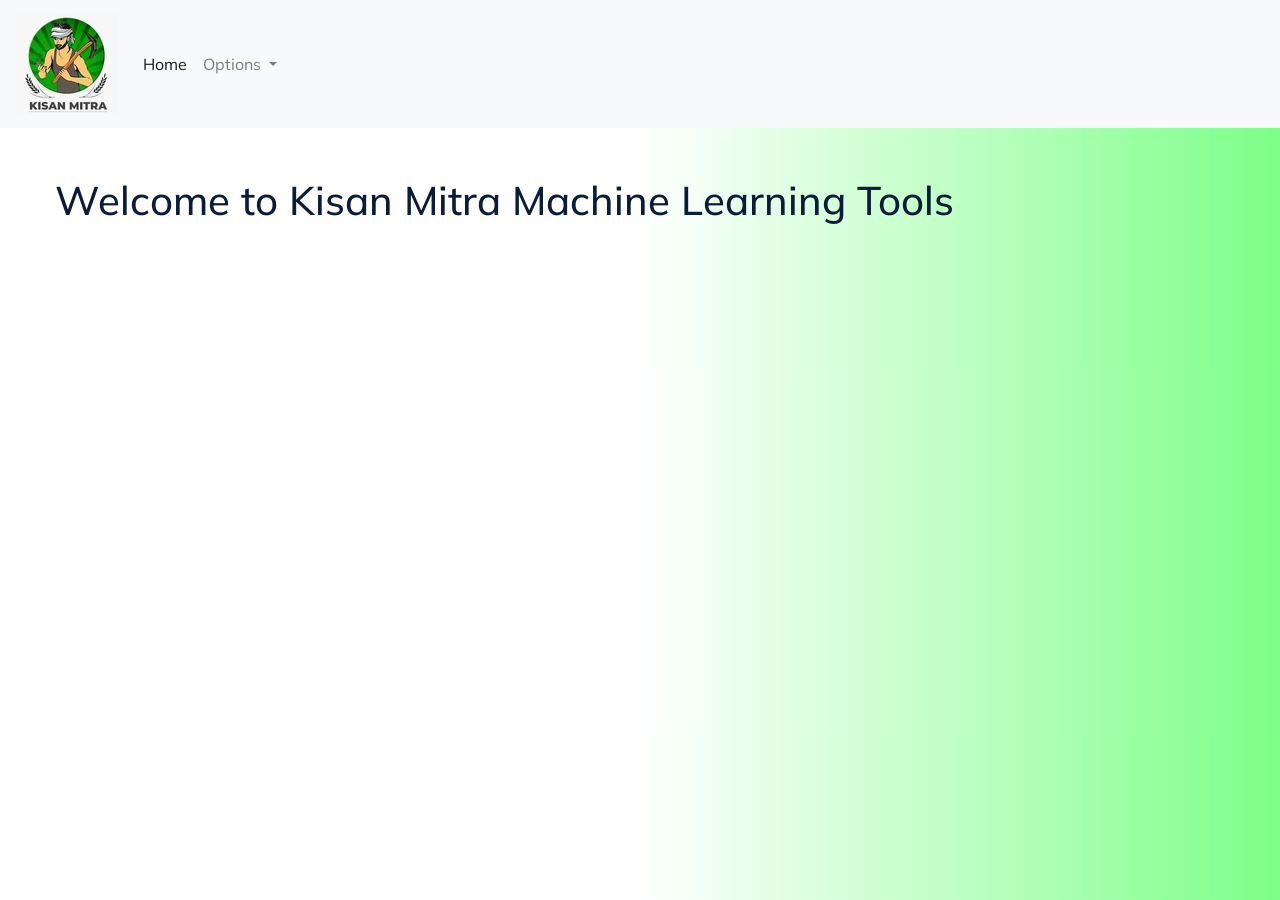
<file: Frontend/KisanMitra/disease/index.html>
<!DOCTYPE html>
<html lang="en">
<head>
    <meta charset="UTF-8">
    <meta name="viewport" content="width=device-width, initial-scale=1.0">
    <meta http-equiv="X-UA-Compatible" content="ie=edge">
    <link rel="stylesheet" href="https://maxcdn.bootstrapcdn.com/bootstrap/4.0.0/css/bootstrap.min.css" integrity="sha384-Gn5384xqQ1aoWXA+058RXPxPg6fy4IWvTNh0E263XmFcJlSAwiGgFAW/dAiS6JXm" crossorigin="anonymous">
    <title>Farmer Helper Home</title>

    <link rel="stylesheet" href="assets/css/bootstrap.min.css">
        
    <link rel="stylesheet" href="assets/css/price_rangs.css">
    <link rel="stylesheet" href="assets/css/flaticon.css">
   
    <link rel="stylesheet" href="assets/css/fontawesome-all.min.css">
    <link rel="stylesheet" href="assets/css/themify-icons.css">
    <link rel="stylesheet" href="assets/css/slick.css">
    <link rel="stylesheet" href="assets/css/nice-select.css">
    <link rel="stylesheet" href="assets/css/style.css">
    <style>
        #backgrounddesign{
          background-image: linear-gradient( to left,#7dff88,#ffffff,#ffffff);
        }
      </style>
</head>
<body id="backgrounddesign">

    <nav class="navbar navbar-expand-lg navbar-light bg-light">
        <a class="navbar-brand" href="#"><img src="assets/img/logo.png"></a>
        <button class="navbar-toggler" type="button" data-toggle="collapse" data-target="#navbarSupportedContent" aria-controls="navbarSupportedContent" aria-expanded="false" aria-label="Toggle navigation">
          <span class="navbar-toggler-icon"></span>
        </button>
      
        <div class="collapse navbar-collapse" id="navbarSupportedContent">
          <ul class="navbar-nav mr-auto">
            <li class="nav-item active">
              <a class="nav-link" href="#">Home <span class="sr-only">(current)</span></a>
            </li>
            <li class="nav-item dropdown">
                <a class="nav-link dropdown-toggle" href="#" id="navbarDropdown" role="button" data-toggle="dropdown" aria-haspopup="true" aria-expanded="false">
                  Options
                </a>
                <div class="dropdown-menu" aria-labelledby="navbarDropdown">
                  <a class="dropdown-item" href="./normalyield.html">Normal Yield</a>
                  <a class="dropdown-item" href="./diseasedyield.html">Diseased Yield</a>
                  <div class="dropdown-divider"></div>
                  <a class="dropdown-item" href="./disease.html">Disease Prediction</a>
                </div>
              </li>
            
          </ul>
          
        </div>
      </nav>
<br><br>

      <div class="container" id="mainbody">
        <h1>Welcome to Kisan Mitra Machine Learning Tools</h1>
        <div>
          <p><a href="./normalyield.html">Normal Yield</a></p>
          <p><a href="./diseasedyield.html">Diseased Yield</a></p>
          <p><a href="./disease.html">Disease Prediction</a></p>
        </div>
      </div>
<script src="https://code.jquery.com/jquery-3.2.1.slim.min.js" integrity="sha384-KJ3o2DKtIkvYIK3UENzmM7KCkRr/rE9/Qpg6aAZGJwFDMVNA/GpGFF93hXpG5KkN" crossorigin="anonymous"></script>
<script src="https://cdnjs.cloudflare.com/ajax/libs/popper.js/1.12.9/umd/popper.min.js" integrity="sha384-ApNbgh9B+Y1QKtv3Rn7W3mgPxhU9K/ScQsAP7hUibX39j7fakFPskvXusvfa0b4Q" crossorigin="anonymous"></script>
<script src="https://maxcdn.bootstrapcdn.com/bootstrap/4.0.0/js/bootstrap.min.js" integrity="sha384-JZR6Spejh4U02d8jOt6vLEHfe/JQGiRRSQQxSfFWpi1MquVdAyjUar5+76PVCmYl" crossorigin="anonymous"></script>
    
</body>
</html>
</file>
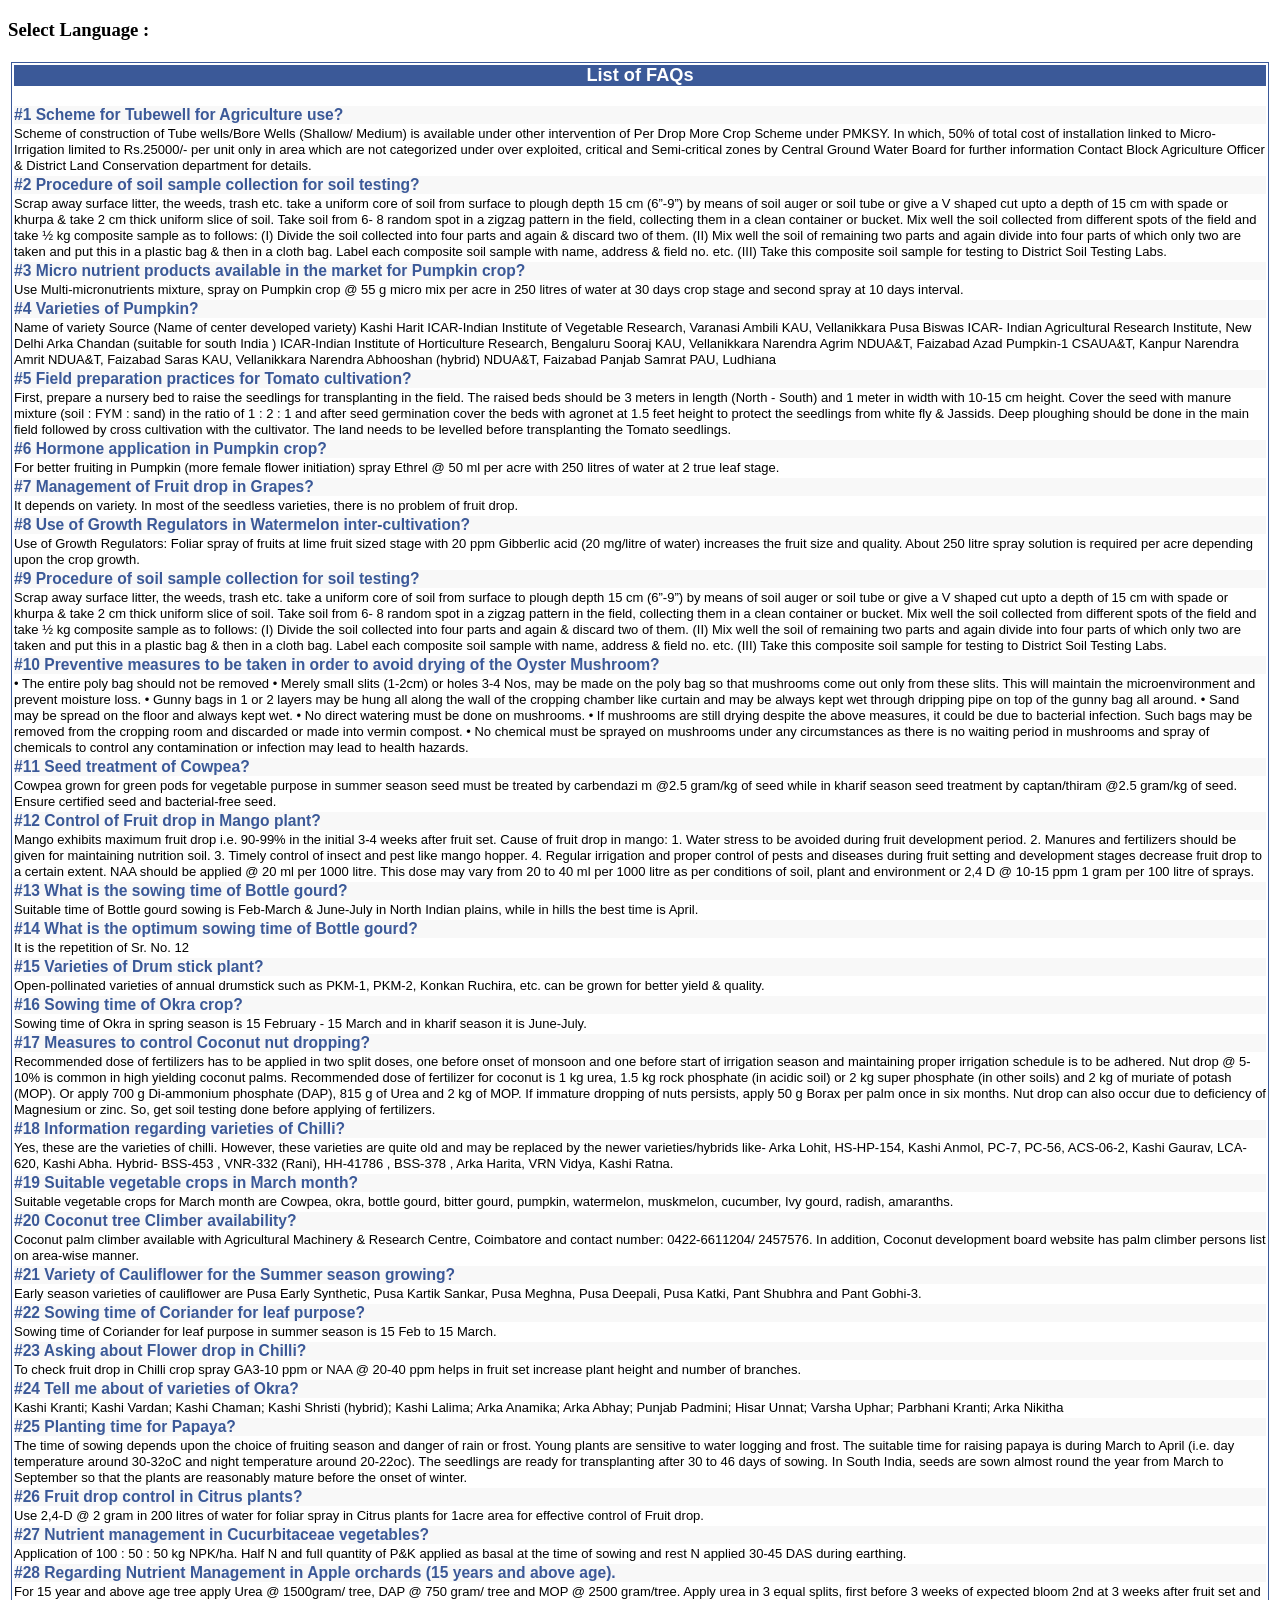
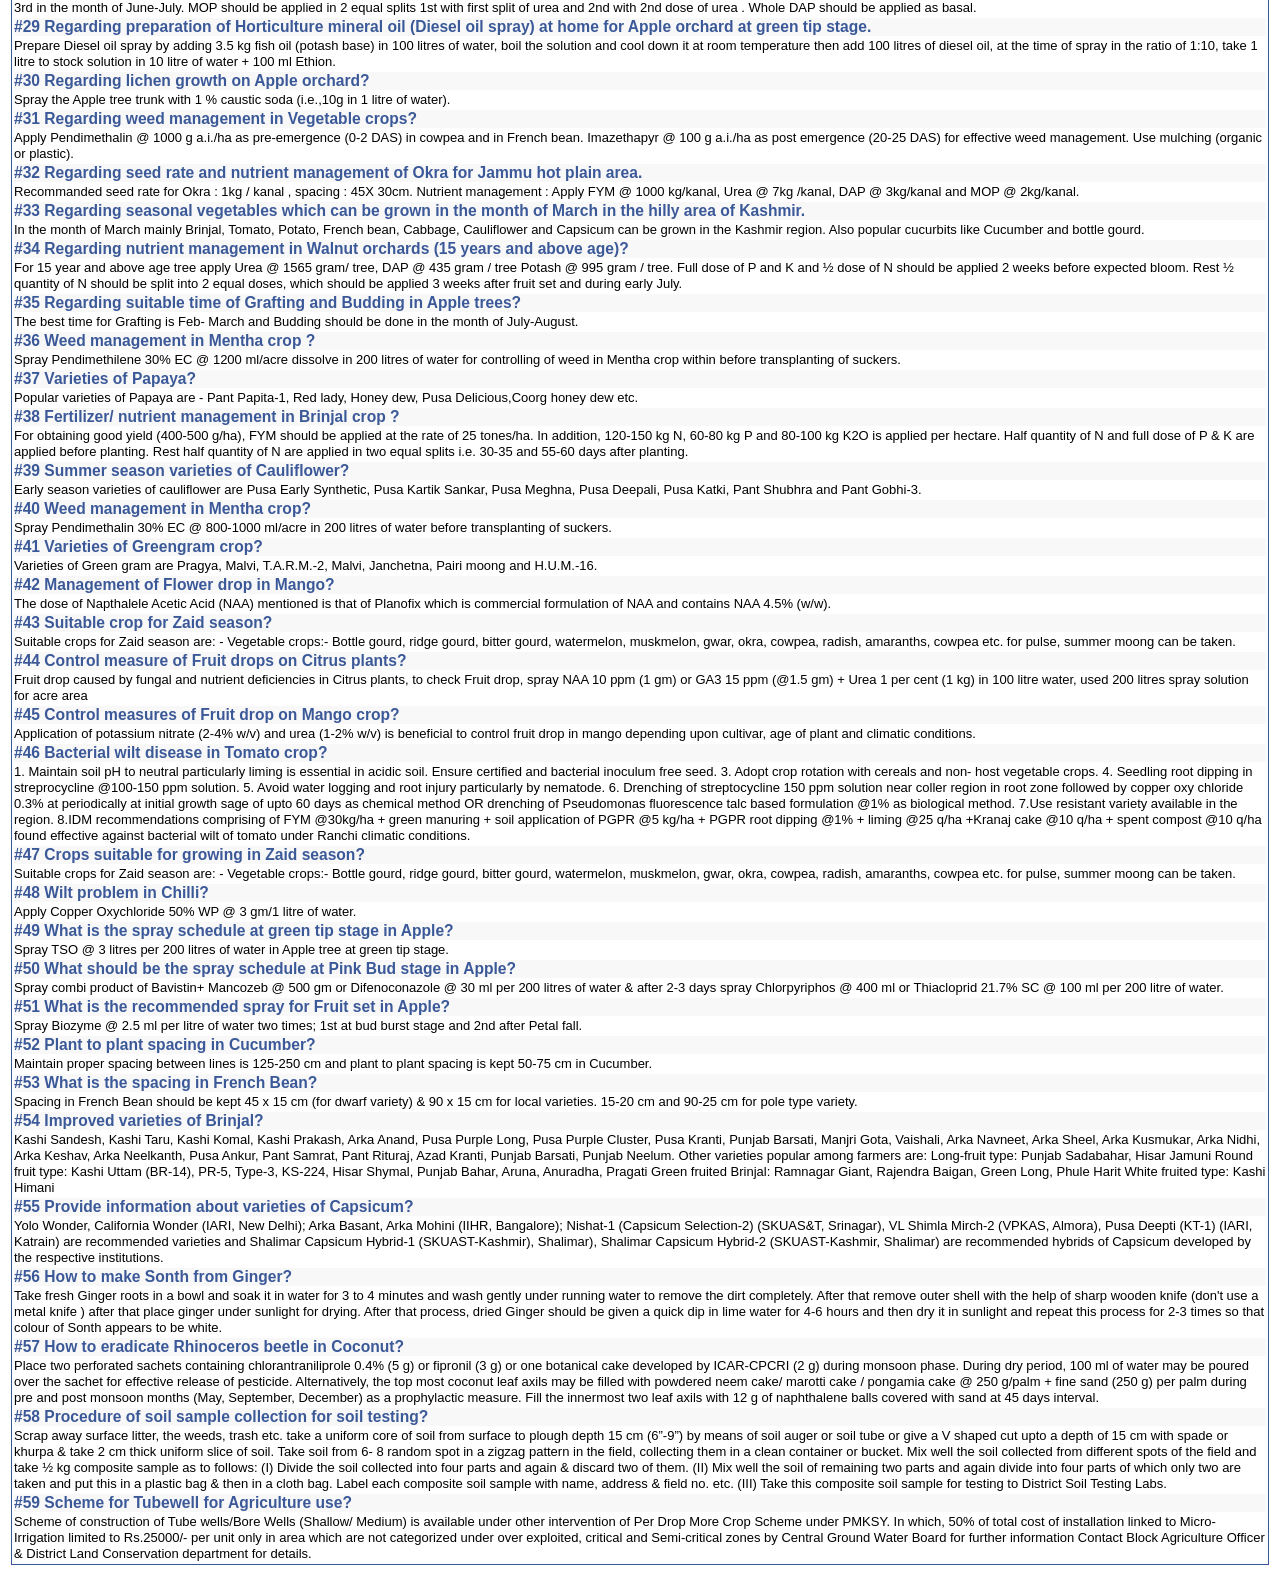
<file: Frontend/KisanMitra/faq.html>
<!DOCTYPE html>
<html lang="en">
<head>
    <meta charset="UTF-8">
    <meta http-equiv="X-UA-Compatible" content="IE=edge">
    <meta name="viewport" content="width=device-width, initial-scale=1.0">
    <title>Document</title>
</head>
<body>
    <div class="container p-3 mb-2 bg-dark text-white">
        <h3>Select Language : </h3>
        <div id="google_translate_element"></div>	
            <script type="text/javascript">
                function googleTranslateElementInit() {
                    new google.translate.TranslateElement(
                        {pageLanguage: 'en'},
                        'google_translate_element'
                    );
                }
            </script>
            
            <script type="text/javascript" src=
        "https://translate.google.com/translate_a/element.js?cb=googleTranslateElementInit">
            </script>
        </div>
    <table width="100%">
        <tbody><tr>
            <td>
                <div id="ctl00_ContentPlaceHolder_divRepeater" style="overflow: auto; width: 100%; height: 100%">
                    
                            <table style="border: 1px solid #3B5999; width: 100%; color: Black; font-size: small;
                                font-style: normal;" class="Grid" cellpadding="0">
                                <tbody><tr>
                                    <td colspan="2" align="center" style="background: #3b5998; color: #fff; font: bold 1.4em Arial, Helvetica, sans-serif">
                                        List of FAQs
                                    </td>
                                </tr>
                                <tr>
                                    <td colspan="2">
                                        &nbsp;
                                    </td>
                                </tr>
                        
                            <tr>
                                <td colspan="2" align="left" style="background-color:#F8F8F8; color: #3b5998; font: bold 1.2em Arial, Helvetica, sans-serif">
                                    <span id="ctl00_ContentPlaceHolder_rptFAQ_ctl01_Label2">#1  Scheme for Tubewell for Agriculture
use?</span>                                    
                                </td>
                            </tr>
                            <tr>
                                <td colspan="2" align="left">
                                    <span id="ctl00_ContentPlaceHolder_rptFAQ_ctl01_Label3" style="font: 1em Arial, Helvetica, sans-serif">Scheme of construction of Tube
wells/Bore Wells (Shallow/ Medium) is
available under other intervention of Per
Drop More Crop Scheme under PMKSY.
In which, 50% of total cost of installation
linked to Micro-Irrigation limited to
Rs.25000/- per unit only in area which are
not categorized under over exploited,
critical and Semi-critical zones by Central
Ground Water Board for further
information Contact Block Agriculture
Officer &amp; District Land Conservation
department for details.</span>
                                </td>
                            </tr>
                        
                            <tr>
                                <td colspan="2" align="left" style="background-color:#F8F8F8; color: #3b5998; font: bold 1.2em Arial, Helvetica, sans-serif">
                                    <span id="ctl00_ContentPlaceHolder_rptFAQ_ctl02_Label2">#2  Procedure of soil sample collection for soil testing?</span>                                    
                                </td>
                            </tr>
                            <tr>
                                <td colspan="2" align="left">
                                    <span id="ctl00_ContentPlaceHolder_rptFAQ_ctl02_Label3" style="font: 1em Arial, Helvetica, sans-serif">Scrap away surface litter, the weeds, trash etc.
take a uniform core of soil from surface to
plough depth 15 cm (6”-9”) by means of soil
auger or soil tube or give a V shaped cut upto a
depth of 15 cm with spade or khurpa &amp; take 2
cm thick uniform slice of soil. Take soil from 6-
8 random spot in a zigzag pattern in the field,
collecting them in a clean container or bucket.
Mix well the soil collected from different spots
of the field and take ½ kg composite sample as
to follows:
(I) Divide the soil collected into four parts and
again &amp; discard two of them.
(II) Mix well the soil of remaining two parts
and again divide into four parts of which
only two are taken and put this in a plastic
bag &amp; then in a cloth bag. Label each
composite soil sample with name, address &amp;
field no. etc.
(III) Take this composite soil sample for testing
to District Soil Testing Labs.</span>
                                </td>
                            </tr>
                        
                            <tr>
                                <td colspan="2" align="left" style="background-color:#F8F8F8; color: #3b5998; font: bold 1.2em Arial, Helvetica, sans-serif">
                                    <span id="ctl00_ContentPlaceHolder_rptFAQ_ctl03_Label2">#3  Micro nutrient products
available in the market for
Pumpkin crop?</span>                                    
                                </td>
                            </tr>
                            <tr>
                                <td colspan="2" align="left">
                                    <span id="ctl00_ContentPlaceHolder_rptFAQ_ctl03_Label3" style="font: 1em Arial, Helvetica, sans-serif">Use Multi-micronutrients mixture, spray on Pumpkin crop @ 55 g micro mix per acre in 250 litres of water at 30 days crop stage and second spray at 10 days interval.</span>
                                </td>
                            </tr>
                        
                            <tr>
                                <td colspan="2" align="left" style="background-color:#F8F8F8; color: #3b5998; font: bold 1.2em Arial, Helvetica, sans-serif">
                                    <span id="ctl00_ContentPlaceHolder_rptFAQ_ctl04_Label2">#4  Varieties of Pumpkin?</span>                                    
                                </td>
                            </tr>
                            <tr>
                                <td colspan="2" align="left">
                                    <span id="ctl00_ContentPlaceHolder_rptFAQ_ctl04_Label3" style="font: 1em Arial, Helvetica, sans-serif">
Name of variety
Source (Name of center developed variety)
Kashi Harit
ICAR-Indian Institute of Vegetable Research, Varanasi
Ambili 
KAU, Vellanikkara
Pusa Biswas
ICAR- Indian Agricultural  Research Institute, New Delhi
Arka Chandan (suitable for south India )
ICAR-Indian Institute of Horticulture Research, Bengaluru
Sooraj 
KAU, Vellanikkara
Narendra Agrim 
NDUA&amp;T, Faizabad 
Azad Pumpkin-1
CSAUA&amp;T, Kanpur
Narendra Amrit
NDUA&amp;T, Faizabad
Saras
KAU, Vellanikkara
Narendra Abhooshan (hybrid)
NDUA&amp;T, Faizabad
Panjab Samrat
PAU, Ludhiana
</span>
                                </td>
                            </tr>
                        
                            <tr>
                                <td colspan="2" align="left" style="background-color:#F8F8F8; color: #3b5998; font: bold 1.2em Arial, Helvetica, sans-serif">
                                    <span id="ctl00_ContentPlaceHolder_rptFAQ_ctl05_Label2">#5  Field preparation practices for Tomato cultivation?</span>                                    
                                </td>
                            </tr>
                            <tr>
                                <td colspan="2" align="left">
                                    <span id="ctl00_ContentPlaceHolder_rptFAQ_ctl05_Label3" style="font: 1em Arial, Helvetica, sans-serif">
First, prepare a nursery bed to raise the seedlings for transplanting in the field. The raised beds should be 3 meters in length (North - South) and 1 meter in width with 10-15 cm height. Cover the seed with manure mixture (soil : FYM : sand) in the ratio of 1 : 2 : 1 and after seed germination cover the beds with agronet at 1.5 feet height to protect the seedlings from white fly &amp; Jassids. Deep ploughing should be done in the main field followed by cross cultivation with the cultivator. The land needs to be levelled before transplanting the Tomato seedlings.
</span>
                                </td>
                            </tr>
                        
                            <tr>
                                <td colspan="2" align="left" style="background-color:#F8F8F8; color: #3b5998; font: bold 1.2em Arial, Helvetica, sans-serif">
                                    <span id="ctl00_ContentPlaceHolder_rptFAQ_ctl06_Label2">#6  Hormone application in Pumpkin crop?</span>                                    
                                </td>
                            </tr>
                            <tr>
                                <td colspan="2" align="left">
                                    <span id="ctl00_ContentPlaceHolder_rptFAQ_ctl06_Label3" style="font: 1em Arial, Helvetica, sans-serif">For better fruiting in Pumpkin (more female flower initiation) spray Ethrel @ 50 ml per acre with 250 litres of water at 2 true leaf stage.</span>
                                </td>
                            </tr>
                        
                            <tr>
                                <td colspan="2" align="left" style="background-color:#F8F8F8; color: #3b5998; font: bold 1.2em Arial, Helvetica, sans-serif">
                                    <span id="ctl00_ContentPlaceHolder_rptFAQ_ctl07_Label2">#7  Management of Fruit drop in Grapes?</span>                                    
                                </td>
                            </tr>
                            <tr>
                                <td colspan="2" align="left">
                                    <span id="ctl00_ContentPlaceHolder_rptFAQ_ctl07_Label3" style="font: 1em Arial, Helvetica, sans-serif">It depends on variety. In most of the seedless varieties, there is no problem of fruit drop.</span>
                                </td>
                            </tr>
                        
                            <tr>
                                <td colspan="2" align="left" style="background-color:#F8F8F8; color: #3b5998; font: bold 1.2em Arial, Helvetica, sans-serif">
                                    <span id="ctl00_ContentPlaceHolder_rptFAQ_ctl08_Label2">#8  Use of Growth Regulators in Watermelon inter-cultivation?</span>                                    
                                </td>
                            </tr>
                            <tr>
                                <td colspan="2" align="left">
                                    <span id="ctl00_ContentPlaceHolder_rptFAQ_ctl08_Label3" style="font: 1em Arial, Helvetica, sans-serif">Use of Growth Regulators: Foliar spray of fruits at lime fruit sized stage with 20 ppm Gibberlic acid (20 mg/litre of water) increases the fruit size and quality. About 250 litre spray solution is required per acre depending upon the crop growth.</span>
                                </td>
                            </tr>
                        
                            <tr>
                                <td colspan="2" align="left" style="background-color:#F8F8F8; color: #3b5998; font: bold 1.2em Arial, Helvetica, sans-serif">
                                    <span id="ctl00_ContentPlaceHolder_rptFAQ_ctl09_Label2">#9  Procedure of soil sample collection for soil testing?</span>                                    
                                </td>
                            </tr>
                            <tr>
                                <td colspan="2" align="left">
                                    <span id="ctl00_ContentPlaceHolder_rptFAQ_ctl09_Label3" style="font: 1em Arial, Helvetica, sans-serif">Scrap away surface litter, the weeds, trash etc.
take a uniform core of soil from surface to
plough depth 15 cm (6”-9”) by means of soil
auger or soil tube or give a V shaped cut upto a
depth of 15 cm with spade or khurpa &amp; take 2
cm thick uniform slice of soil. Take soil from 6-
8 random spot in a zigzag pattern in the field,
collecting them in a clean container or bucket.
Mix well the soil collected from different spots
of the field and take ½ kg composite sample as
to follows:
(I) Divide the soil collected into four parts and
again &amp; discard two of them.
(II) Mix well the soil of remaining two parts
and again divide into four parts of which
only two are taken and put this in a plastic
bag &amp; then in a cloth bag. Label each
composite soil sample with name, address &amp;
field no. etc.
(III) Take this composite soil sample for testing
to District Soil Testing Labs.</span>
                                </td>
                            </tr>
                        
                            <tr>
                                <td colspan="2" align="left" style="background-color:#F8F8F8; color: #3b5998; font: bold 1.2em Arial, Helvetica, sans-serif">
                                    <span id="ctl00_ContentPlaceHolder_rptFAQ_ctl10_Label2">#10  Preventive measures to be taken in order to avoid drying of the Oyster Mushroom?</span>                                    
                                </td>
                            </tr>
                            <tr>
                                <td colspan="2" align="left">
                                    <span id="ctl00_ContentPlaceHolder_rptFAQ_ctl10_Label3" style="font: 1em Arial, Helvetica, sans-serif">•	The entire poly bag should not be removed
•	Merely small slits (1-2cm) or holes 3-4 Nos, may be made on the poly bag so that mushrooms come out only from these slits. This will maintain the microenvironment and prevent moisture loss.
•	Gunny bags in 1 or 2 layers may be hung all along the wall of the cropping chamber like curtain and may be always kept wet through dripping pipe on top of the gunny bag all around.
•	Sand may be spread on the floor and always kept wet.
•	No direct watering must be done on mushrooms.
•	If mushrooms are still drying despite the above measures, it could be due to bacterial infection. Such bags may be removed from the cropping room and discarded or made into vermin compost.
•	No chemical must be sprayed on mushrooms under any circumstances as there is no waiting period in mushrooms and spray of chemicals to control any contamination or infection may lead to health hazards.</span>
                                </td>
                            </tr>
                        
                            <tr>
                                <td colspan="2" align="left" style="background-color:#F8F8F8; color: #3b5998; font: bold 1.2em Arial, Helvetica, sans-serif">
                                    <span id="ctl00_ContentPlaceHolder_rptFAQ_ctl11_Label2">#11  Seed treatment of Cowpea?</span>                                    
                                </td>
                            </tr>
                            <tr>
                                <td colspan="2" align="left">
                                    <span id="ctl00_ContentPlaceHolder_rptFAQ_ctl11_Label3" style="font: 1em Arial, Helvetica, sans-serif">
Cowpea grown for green pods for vegetable purpose in summer season seed must be treated by carbendazi m @2.5 gram/kg of seed while in kharif season seed treatment by captan/thiram @2.5 gram/kg of seed.  
Ensure certified seed and bacterial-free seed.
</span>
                                </td>
                            </tr>
                        
                            <tr>
                                <td colspan="2" align="left" style="background-color:#F8F8F8; color: #3b5998; font: bold 1.2em Arial, Helvetica, sans-serif">
                                    <span id="ctl00_ContentPlaceHolder_rptFAQ_ctl12_Label2">#12  Control of Fruit drop in Mango plant?</span>                                    
                                </td>
                            </tr>
                            <tr>
                                <td colspan="2" align="left">
                                    <span id="ctl00_ContentPlaceHolder_rptFAQ_ctl12_Label3" style="font: 1em Arial, Helvetica, sans-serif">
Mango exhibits maximum fruit drop i.e. 90-99% in the initial 3-4 weeks after fruit set. Cause of fruit drop in mango:
1.	Water stress to be avoided during fruit development period.
2.	Manures and fertilizers should be given for maintaining nutrition soil.
3.	Timely control of insect and pest like mango hopper.
4.	Regular irrigation and proper control of pests and diseases during fruit setting and development stages decrease fruit drop to a certain extent. NAA should be applied @ 20 ml per 1000 litre. This dose may vary from 20 to 40 ml per 1000 litre as per conditions of soil, plant and environment or 2,4 D @ 10-15 ppm 1 gram per 100 litre of sprays.

</span>
                                </td>
                            </tr>
                        
                            <tr>
                                <td colspan="2" align="left" style="background-color:#F8F8F8; color: #3b5998; font: bold 1.2em Arial, Helvetica, sans-serif">
                                    <span id="ctl00_ContentPlaceHolder_rptFAQ_ctl13_Label2">#13  What is the sowing time of Bottle gourd?</span>                                    
                                </td>
                            </tr>
                            <tr>
                                <td colspan="2" align="left">
                                    <span id="ctl00_ContentPlaceHolder_rptFAQ_ctl13_Label3" style="font: 1em Arial, Helvetica, sans-serif">Suitable time of Bottle gourd sowing is Feb-March &amp; June-July in North Indian plains, while in hills the best time is April.</span>
                                </td>
                            </tr>
                        
                            <tr>
                                <td colspan="2" align="left" style="background-color:#F8F8F8; color: #3b5998; font: bold 1.2em Arial, Helvetica, sans-serif">
                                    <span id="ctl00_ContentPlaceHolder_rptFAQ_ctl14_Label2">#14  What is the optimum sowing time of Bottle gourd?</span>                                    
                                </td>
                            </tr>
                            <tr>
                                <td colspan="2" align="left">
                                    <span id="ctl00_ContentPlaceHolder_rptFAQ_ctl14_Label3" style="font: 1em Arial, Helvetica, sans-serif">It is the repetition of Sr. No. 12</span>
                                </td>
                            </tr>
                        
                            <tr>
                                <td colspan="2" align="left" style="background-color:#F8F8F8; color: #3b5998; font: bold 1.2em Arial, Helvetica, sans-serif">
                                    <span id="ctl00_ContentPlaceHolder_rptFAQ_ctl15_Label2">#15  Varieties of Drum stick plant?
</span>                                    
                                </td>
                            </tr>
                            <tr>
                                <td colspan="2" align="left">
                                    <span id="ctl00_ContentPlaceHolder_rptFAQ_ctl15_Label3" style="font: 1em Arial, Helvetica, sans-serif">Open-pollinated varieties of annual drumstick such as PKM-1, PKM-2, Konkan Ruchira, etc. can be grown for better yield &amp; quality.</span>
                                </td>
                            </tr>
                        
                            <tr>
                                <td colspan="2" align="left" style="background-color:#F8F8F8; color: #3b5998; font: bold 1.2em Arial, Helvetica, sans-serif">
                                    <span id="ctl00_ContentPlaceHolder_rptFAQ_ctl16_Label2">#16  Sowing time of Okra crop?</span>                                    
                                </td>
                            </tr>
                            <tr>
                                <td colspan="2" align="left">
                                    <span id="ctl00_ContentPlaceHolder_rptFAQ_ctl16_Label3" style="font: 1em Arial, Helvetica, sans-serif">Sowing time of Okra in spring season is 15 February - 15 March and in kharif season it is June-July.</span>
                                </td>
                            </tr>
                        
                            <tr>
                                <td colspan="2" align="left" style="background-color:#F8F8F8; color: #3b5998; font: bold 1.2em Arial, Helvetica, sans-serif">
                                    <span id="ctl00_ContentPlaceHolder_rptFAQ_ctl17_Label2">#17  Measures to control Coconut nut dropping?</span>                                    
                                </td>
                            </tr>
                            <tr>
                                <td colspan="2" align="left">
                                    <span id="ctl00_ContentPlaceHolder_rptFAQ_ctl17_Label3" style="font: 1em Arial, Helvetica, sans-serif">
Recommended dose of fertilizers has to be applied in two split doses, one before onset of monsoon and one before start of irrigation season and maintaining proper irrigation schedule is to be adhered. Nut drop @ 5-10% is common in high yielding coconut palms.

Recommended dose of fertilizer for coconut is 1 kg urea, 1.5 kg rock phosphate (in acidic soil) or 2 kg super phosphate (in other soils) and 2 kg of muriate of potash (MOP). Or apply 700 g Di-ammonium phosphate (DAP), 815 g of Urea and 2 kg of MOP.

If immature dropping of nuts persists, apply 50 g Borax per palm once in six months. Nut drop can also occur due to deficiency of Magnesium or zinc. So, get soil testing done before applying of fertilizers.

</span>
                                </td>
                            </tr>
                        
                            <tr>
                                <td colspan="2" align="left" style="background-color:#F8F8F8; color: #3b5998; font: bold 1.2em Arial, Helvetica, sans-serif">
                                    <span id="ctl00_ContentPlaceHolder_rptFAQ_ctl18_Label2">#18  Information regarding varieties of Chilli?</span>                                    
                                </td>
                            </tr>
                            <tr>
                                <td colspan="2" align="left">
                                    <span id="ctl00_ContentPlaceHolder_rptFAQ_ctl18_Label3" style="font: 1em Arial, Helvetica, sans-serif">Yes, these are the varieties of chilli. However, these varieties are quite old and may be replaced by the newer varieties/hybrids like- Arka Lohit, HS-HP-154, Kashi Anmol, PC-7, PC-56, ACS-06-2, Kashi Gaurav, LCA-620, Kashi Abha. Hybrid- BSS-453 , VNR-332 (Rani), HH-41786 , BSS-378 , Arka Harita, VRN Vidya, Kashi Ratna.  </span>
                                </td>
                            </tr>
                        
                            <tr>
                                <td colspan="2" align="left" style="background-color:#F8F8F8; color: #3b5998; font: bold 1.2em Arial, Helvetica, sans-serif">
                                    <span id="ctl00_ContentPlaceHolder_rptFAQ_ctl19_Label2">#19  Suitable vegetable crops in March month?</span>                                    
                                </td>
                            </tr>
                            <tr>
                                <td colspan="2" align="left">
                                    <span id="ctl00_ContentPlaceHolder_rptFAQ_ctl19_Label3" style="font: 1em Arial, Helvetica, sans-serif">Suitable vegetable crops for March month are Cowpea, okra, bottle gourd, bitter gourd, pumpkin, watermelon, muskmelon, cucumber, Ivy gourd, radish, amaranths.</span>
                                </td>
                            </tr>
                        
                            <tr>
                                <td colspan="2" align="left" style="background-color:#F8F8F8; color: #3b5998; font: bold 1.2em Arial, Helvetica, sans-serif">
                                    <span id="ctl00_ContentPlaceHolder_rptFAQ_ctl20_Label2">#20  Coconut tree Climber availability?</span>                                    
                                </td>
                            </tr>
                            <tr>
                                <td colspan="2" align="left">
                                    <span id="ctl00_ContentPlaceHolder_rptFAQ_ctl20_Label3" style="font: 1em Arial, Helvetica, sans-serif">Coconut palm climber available with Agricultural Machinery &amp; Research Centre, Coimbatore and contact number: 0422-6611204/ 2457576. In addition, Coconut development board website has palm climber persons list on area-wise manner.</span>
                                </td>
                            </tr>
                        
                            <tr>
                                <td colspan="2" align="left" style="background-color:#F8F8F8; color: #3b5998; font: bold 1.2em Arial, Helvetica, sans-serif">
                                    <span id="ctl00_ContentPlaceHolder_rptFAQ_ctl21_Label2">#21  Variety of Cauliflower for the Summer season growing?</span>                                    
                                </td>
                            </tr>
                            <tr>
                                <td colspan="2" align="left">
                                    <span id="ctl00_ContentPlaceHolder_rptFAQ_ctl21_Label3" style="font: 1em Arial, Helvetica, sans-serif">Early season varieties of cauliflower are Pusa Early Synthetic, Pusa Kartik Sankar, Pusa Meghna, Pusa Deepali, Pusa Katki, Pant Shubhra and Pant Gobhi-3.</span>
                                </td>
                            </tr>
                        
                            <tr>
                                <td colspan="2" align="left" style="background-color:#F8F8F8; color: #3b5998; font: bold 1.2em Arial, Helvetica, sans-serif">
                                    <span id="ctl00_ContentPlaceHolder_rptFAQ_ctl22_Label2">#22  Sowing time of Coriander for leaf purpose?</span>                                    
                                </td>
                            </tr>
                            <tr>
                                <td colspan="2" align="left">
                                    <span id="ctl00_ContentPlaceHolder_rptFAQ_ctl22_Label3" style="font: 1em Arial, Helvetica, sans-serif">Sowing time of Coriander for leaf purpose in summer season is 15 Feb to 15 March.</span>
                                </td>
                            </tr>
                        
                            <tr>
                                <td colspan="2" align="left" style="background-color:#F8F8F8; color: #3b5998; font: bold 1.2em Arial, Helvetica, sans-serif">
                                    <span id="ctl00_ContentPlaceHolder_rptFAQ_ctl23_Label2">#23  Asking about Flower drop in Chilli?</span>                                    
                                </td>
                            </tr>
                            <tr>
                                <td colspan="2" align="left">
                                    <span id="ctl00_ContentPlaceHolder_rptFAQ_ctl23_Label3" style="font: 1em Arial, Helvetica, sans-serif">To check fruit drop in Chilli crop spray GA3-10 ppm or NAA @ 20-40 ppm helps in fruit set increase plant height and number of branches.</span>
                                </td>
                            </tr>
                        
                            <tr>
                                <td colspan="2" align="left" style="background-color:#F8F8F8; color: #3b5998; font: bold 1.2em Arial, Helvetica, sans-serif">
                                    <span id="ctl00_ContentPlaceHolder_rptFAQ_ctl24_Label2">#24  Tell me about of varieties of Okra?</span>                                    
                                </td>
                            </tr>
                            <tr>
                                <td colspan="2" align="left">
                                    <span id="ctl00_ContentPlaceHolder_rptFAQ_ctl24_Label3" style="font: 1em Arial, Helvetica, sans-serif">Kashi Kranti; Kashi Vardan; Kashi Chaman; Kashi Shristi (hybrid); Kashi Lalima; Arka Anamika; Arka Abhay; Punjab Padmini; Hisar Unnat; Varsha Uphar; Parbhani Kranti; Arka Nikitha</span>
                                </td>
                            </tr>
                        
                            <tr>
                                <td colspan="2" align="left" style="background-color:#F8F8F8; color: #3b5998; font: bold 1.2em Arial, Helvetica, sans-serif">
                                    <span id="ctl00_ContentPlaceHolder_rptFAQ_ctl25_Label2">#25  Planting time for Papaya?</span>                                    
                                </td>
                            </tr>
                            <tr>
                                <td colspan="2" align="left">
                                    <span id="ctl00_ContentPlaceHolder_rptFAQ_ctl25_Label3" style="font: 1em Arial, Helvetica, sans-serif">The time of sowing depends upon the choice of fruiting season and danger of rain or frost.  Young plants are sensitive to water logging and frost.  The suitable time for raising papaya is during March to April (i.e. day temperature around 30-32oC and night temperature around 20-22oc).  The seedlings are ready for transplanting after 30 to 46 days of sowing.  In South India, seeds are sown almost round the year from March to September so that the plants are reasonably mature before the onset of winter.</span>
                                </td>
                            </tr>
                        
                            <tr>
                                <td colspan="2" align="left" style="background-color:#F8F8F8; color: #3b5998; font: bold 1.2em Arial, Helvetica, sans-serif">
                                    <span id="ctl00_ContentPlaceHolder_rptFAQ_ctl26_Label2">#26  Fruit drop control in Citrus plants?</span>                                    
                                </td>
                            </tr>
                            <tr>
                                <td colspan="2" align="left">
                                    <span id="ctl00_ContentPlaceHolder_rptFAQ_ctl26_Label3" style="font: 1em Arial, Helvetica, sans-serif">Use 2,4-D @ 2 gram in 200 litres of water for foliar spray in Citrus plants for 1acre area for effective control of Fruit drop.</span>
                                </td>
                            </tr>
                        
                            <tr>
                                <td colspan="2" align="left" style="background-color:#F8F8F8; color: #3b5998; font: bold 1.2em Arial, Helvetica, sans-serif">
                                    <span id="ctl00_ContentPlaceHolder_rptFAQ_ctl27_Label2">#27  Nutrient management in Cucurbitaceae vegetables?</span>                                    
                                </td>
                            </tr>
                            <tr>
                                <td colspan="2" align="left">
                                    <span id="ctl00_ContentPlaceHolder_rptFAQ_ctl27_Label3" style="font: 1em Arial, Helvetica, sans-serif">Application of 100 : 50 : 50 kg NPK/ha. Half N and full quantity of P&amp;K applied as basal at the time of sowing and rest N applied 30-45 DAS during earthing.</span>
                                </td>
                            </tr>
                        
                            <tr>
                                <td colspan="2" align="left" style="background-color:#F8F8F8; color: #3b5998; font: bold 1.2em Arial, Helvetica, sans-serif">
                                    <span id="ctl00_ContentPlaceHolder_rptFAQ_ctl28_Label2">#28  Regarding Nutrient  Management in Apple orchards (15 years and above age).</span>                                    
                                </td>
                            </tr>
                            <tr>
                                <td colspan="2" align="left">
                                    <span id="ctl00_ContentPlaceHolder_rptFAQ_ctl28_Label3" style="font: 1em Arial, Helvetica, sans-serif">For 15 year and above age tree apply Urea @ 1500gram/ tree, DAP @ 750 gram/ tree  and MOP @ 2500 gram/tree. Apply urea in 3 equal splits, first before 3 weeks of expected bloom 2nd at 3 weeks after fruit set and 3rd in the month of June-July. MOP should be applied in 2 equal splits  1st  with  first split of urea and  2nd with  2nd dose of urea . Whole DAP should be applied as basal.</span>
                                </td>
                            </tr>
                        
                            <tr>
                                <td colspan="2" align="left" style="background-color:#F8F8F8; color: #3b5998; font: bold 1.2em Arial, Helvetica, sans-serif">
                                    <span id="ctl00_ContentPlaceHolder_rptFAQ_ctl29_Label2">#29  Regarding preparation of Horticulture mineral oil (Diesel oil spray) at home for Apple orchard at green tip stage.</span>                                    
                                </td>
                            </tr>
                            <tr>
                                <td colspan="2" align="left">
                                    <span id="ctl00_ContentPlaceHolder_rptFAQ_ctl29_Label3" style="font: 1em Arial, Helvetica, sans-serif">Prepare Diesel oil spray by adding 3.5 kg fish oil (potash base) in 100 litres of water, boil the solution and cool down it at room temperature then add 100 litres of diesel oil, at the time of spray in the ratio of 1:10, take 1 litre to stock solution  in 10 litre of water + 100 ml Ethion.</span>
                                </td>
                            </tr>
                        
                            <tr>
                                <td colspan="2" align="left" style="background-color:#F8F8F8; color: #3b5998; font: bold 1.2em Arial, Helvetica, sans-serif">
                                    <span id="ctl00_ContentPlaceHolder_rptFAQ_ctl30_Label2">#30  Regarding lichen growth on Apple orchard? </span>                                    
                                </td>
                            </tr>
                            <tr>
                                <td colspan="2" align="left">
                                    <span id="ctl00_ContentPlaceHolder_rptFAQ_ctl30_Label3" style="font: 1em Arial, Helvetica, sans-serif">Spray the Apple tree trunk with 1 % caustic soda (i.e.,10g in 1 litre of water).</span>
                                </td>
                            </tr>
                        
                            <tr>
                                <td colspan="2" align="left" style="background-color:#F8F8F8; color: #3b5998; font: bold 1.2em Arial, Helvetica, sans-serif">
                                    <span id="ctl00_ContentPlaceHolder_rptFAQ_ctl31_Label2">#31  Regarding weed management in Vegetable crops? </span>                                    
                                </td>
                            </tr>
                            <tr>
                                <td colspan="2" align="left">
                                    <span id="ctl00_ContentPlaceHolder_rptFAQ_ctl31_Label3" style="font: 1em Arial, Helvetica, sans-serif">Apply Pendimethalin @ 1000 g a.i./ha as pre-emergence (0-2 DAS) in cowpea and in French bean. Imazethapyr @ 100 g a.i./ha as post emergence (20-25 DAS) for effective weed management.                          
Use mulching (organic or plastic).</span>
                                </td>
                            </tr>
                        
                            <tr>
                                <td colspan="2" align="left" style="background-color:#F8F8F8; color: #3b5998; font: bold 1.2em Arial, Helvetica, sans-serif">
                                    <span id="ctl00_ContentPlaceHolder_rptFAQ_ctl32_Label2">#32  Regarding seed rate and nutrient management of Okra for Jammu hot plain area. </span>                                    
                                </td>
                            </tr>
                            <tr>
                                <td colspan="2" align="left">
                                    <span id="ctl00_ContentPlaceHolder_rptFAQ_ctl32_Label3" style="font: 1em Arial, Helvetica, sans-serif">Recommanded  seed rate for Okra : 1kg / kanal , spacing : 45X 30cm. Nutrient management : Apply FYM @ 1000 kg/kanal, Urea @ 7kg /kanal, DAP @ 3kg/kanal and MOP @ 2kg/kanal.</span>
                                </td>
                            </tr>
                        
                            <tr>
                                <td colspan="2" align="left" style="background-color:#F8F8F8; color: #3b5998; font: bold 1.2em Arial, Helvetica, sans-serif">
                                    <span id="ctl00_ContentPlaceHolder_rptFAQ_ctl33_Label2">#33  Regarding seasonal vegetables which can be grown in the month of March in the hilly area of Kashmir.</span>                                    
                                </td>
                            </tr>
                            <tr>
                                <td colspan="2" align="left">
                                    <span id="ctl00_ContentPlaceHolder_rptFAQ_ctl33_Label3" style="font: 1em Arial, Helvetica, sans-serif">In the month of March mainly Brinjal, Tomato, Potato, French bean, Cabbage, Cauliflower and Capsicum can be grown in the Kashmir region. Also popular cucurbits like Cucumber and bottle gourd. </span>
                                </td>
                            </tr>
                        
                            <tr>
                                <td colspan="2" align="left" style="background-color:#F8F8F8; color: #3b5998; font: bold 1.2em Arial, Helvetica, sans-serif">
                                    <span id="ctl00_ContentPlaceHolder_rptFAQ_ctl34_Label2">#34  Regarding nutrient management in Walnut orchards (15 years and above age)?</span>                                    
                                </td>
                            </tr>
                            <tr>
                                <td colspan="2" align="left">
                                    <span id="ctl00_ContentPlaceHolder_rptFAQ_ctl34_Label3" style="font: 1em Arial, Helvetica, sans-serif">For 15 year and above age tree apply Urea @ 1565 gram/ tree, DAP @ 435 gram / tree Potash @ 995 gram / tree. Full dose of P and K and ½ dose of N should be applied 2 weeks before expected bloom. Rest ½ quantity of N should be split into 2 equal doses, which should be applied 3 weeks after fruit set and during early July.</span>
                                </td>
                            </tr>
                        
                            <tr>
                                <td colspan="2" align="left" style="background-color:#F8F8F8; color: #3b5998; font: bold 1.2em Arial, Helvetica, sans-serif">
                                    <span id="ctl00_ContentPlaceHolder_rptFAQ_ctl35_Label2">#35  Regarding suitable time of Grafting and Budding in Apple trees?</span>                                    
                                </td>
                            </tr>
                            <tr>
                                <td colspan="2" align="left">
                                    <span id="ctl00_ContentPlaceHolder_rptFAQ_ctl35_Label3" style="font: 1em Arial, Helvetica, sans-serif">The best time for Grafting is Feb- March and Budding should be done in the month of July-August. </span>
                                </td>
                            </tr>
                        
                            <tr>
                                <td colspan="2" align="left" style="background-color:#F8F8F8; color: #3b5998; font: bold 1.2em Arial, Helvetica, sans-serif">
                                    <span id="ctl00_ContentPlaceHolder_rptFAQ_ctl36_Label2">#36  Weed management in Mentha crop ?</span>                                    
                                </td>
                            </tr>
                            <tr>
                                <td colspan="2" align="left">
                                    <span id="ctl00_ContentPlaceHolder_rptFAQ_ctl36_Label3" style="font: 1em Arial, Helvetica, sans-serif">Spray Pendimethilene 30% EC @ 1200 ml/acre dissolve in 200 litres of water for controlling of weed in Mentha crop within before transplanting of suckers.</span>
                                </td>
                            </tr>
                        
                            <tr>
                                <td colspan="2" align="left" style="background-color:#F8F8F8; color: #3b5998; font: bold 1.2em Arial, Helvetica, sans-serif">
                                    <span id="ctl00_ContentPlaceHolder_rptFAQ_ctl37_Label2">#37  Varieties of Papaya?</span>                                    
                                </td>
                            </tr>
                            <tr>
                                <td colspan="2" align="left">
                                    <span id="ctl00_ContentPlaceHolder_rptFAQ_ctl37_Label3" style="font: 1em Arial, Helvetica, sans-serif">Popular varieties of  Papaya are -
 Pant Papita-1, Red lady, Honey dew, Pusa Delicious,Coorg honey dew  etc.</span>
                                </td>
                            </tr>
                        
                            <tr>
                                <td colspan="2" align="left" style="background-color:#F8F8F8; color: #3b5998; font: bold 1.2em Arial, Helvetica, sans-serif">
                                    <span id="ctl00_ContentPlaceHolder_rptFAQ_ctl38_Label2">#38  Fertilizer/ nutrient management in Brinjal crop ?</span>                                    
                                </td>
                            </tr>
                            <tr>
                                <td colspan="2" align="left">
                                    <span id="ctl00_ContentPlaceHolder_rptFAQ_ctl38_Label3" style="font: 1em Arial, Helvetica, sans-serif">For obtaining good yield (400-500 g/ha), FYM should be applied at the rate of 25 tones/ha. In addition, 120-150 kg N, 60-80 kg P and 80-100 kg K2O is applied per hectare. Half quantity of N and full dose of P &amp; K are applied before planting. Rest half quantity of N are applied in two equal splits i.e. 30-35 and 55-60 days after planting.</span>
                                </td>
                            </tr>
                        
                            <tr>
                                <td colspan="2" align="left" style="background-color:#F8F8F8; color: #3b5998; font: bold 1.2em Arial, Helvetica, sans-serif">
                                    <span id="ctl00_ContentPlaceHolder_rptFAQ_ctl39_Label2">#39  Summer season varieties of Cauliflower?</span>                                    
                                </td>
                            </tr>
                            <tr>
                                <td colspan="2" align="left">
                                    <span id="ctl00_ContentPlaceHolder_rptFAQ_ctl39_Label3" style="font: 1em Arial, Helvetica, sans-serif">Early season varieties of cauliflower are Pusa Early Synthetic, Pusa Kartik Sankar, Pusa Meghna, Pusa Deepali, Pusa Katki, Pant Shubhra and Pant Gobhi-3.</span>
                                </td>
                            </tr>
                        
                            <tr>
                                <td colspan="2" align="left" style="background-color:#F8F8F8; color: #3b5998; font: bold 1.2em Arial, Helvetica, sans-serif">
                                    <span id="ctl00_ContentPlaceHolder_rptFAQ_ctl40_Label2">#40  Weed management in Mentha crop?</span>                                    
                                </td>
                            </tr>
                            <tr>
                                <td colspan="2" align="left">
                                    <span id="ctl00_ContentPlaceHolder_rptFAQ_ctl40_Label3" style="font: 1em Arial, Helvetica, sans-serif">Spray Pendimethalin 30% EC @ 800-1000 ml/acre in 200 litres of water before transplanting of suckers.</span>
                                </td>
                            </tr>
                        
                            <tr>
                                <td colspan="2" align="left" style="background-color:#F8F8F8; color: #3b5998; font: bold 1.2em Arial, Helvetica, sans-serif">
                                    <span id="ctl00_ContentPlaceHolder_rptFAQ_ctl41_Label2">#41  Varieties of Greengram crop?</span>                                    
                                </td>
                            </tr>
                            <tr>
                                <td colspan="2" align="left">
                                    <span id="ctl00_ContentPlaceHolder_rptFAQ_ctl41_Label3" style="font: 1em Arial, Helvetica, sans-serif">Varieties of Green gram are  Pragya, Malvi, T.A.R.M.-2, Malvi, Janchetna, Pairi moong and H.U.M.-16.</span>
                                </td>
                            </tr>
                        
                            <tr>
                                <td colspan="2" align="left" style="background-color:#F8F8F8; color: #3b5998; font: bold 1.2em Arial, Helvetica, sans-serif">
                                    <span id="ctl00_ContentPlaceHolder_rptFAQ_ctl42_Label2">#42  Management of Flower drop in Mango?</span>                                    
                                </td>
                            </tr>
                            <tr>
                                <td colspan="2" align="left">
                                    <span id="ctl00_ContentPlaceHolder_rptFAQ_ctl42_Label3" style="font: 1em Arial, Helvetica, sans-serif">The dose of Napthalele Acetic Acid (NAA) mentioned is that of Planofix which is commercial formulation of NAA and contains NAA 4.5% (w/w).</span>
                                </td>
                            </tr>
                        
                            <tr>
                                <td colspan="2" align="left" style="background-color:#F8F8F8; color: #3b5998; font: bold 1.2em Arial, Helvetica, sans-serif">
                                    <span id="ctl00_ContentPlaceHolder_rptFAQ_ctl43_Label2">#43  Suitable crop for Zaid season?</span>                                    
                                </td>
                            </tr>
                            <tr>
                                <td colspan="2" align="left">
                                    <span id="ctl00_ContentPlaceHolder_rptFAQ_ctl43_Label3" style="font: 1em Arial, Helvetica, sans-serif">Suitable crops for Zaid season are: - Vegetable crops:- Bottle gourd, ridge gourd, bitter gourd, watermelon, muskmelon, gwar, okra, cowpea, radish, amaranths, cowpea etc. for pulse, summer moong can be taken.</span>
                                </td>
                            </tr>
                        
                            <tr>
                                <td colspan="2" align="left" style="background-color:#F8F8F8; color: #3b5998; font: bold 1.2em Arial, Helvetica, sans-serif">
                                    <span id="ctl00_ContentPlaceHolder_rptFAQ_ctl44_Label2">#44  Control measure of Fruit drops on Citrus plants?</span>                                    
                                </td>
                            </tr>
                            <tr>
                                <td colspan="2" align="left">
                                    <span id="ctl00_ContentPlaceHolder_rptFAQ_ctl44_Label3" style="font: 1em Arial, Helvetica, sans-serif">Fruit drop caused by fungal and nutrient deficiencies in Citrus plants, to check Fruit drop, spray NAA 10 ppm (1 gm) or GA3 15 ppm (@1.5 gm) + Urea 1 per cent (1 kg) in 100 litre water, used 200 litres spray solution for acre area</span>
                                </td>
                            </tr>
                        
                            <tr>
                                <td colspan="2" align="left" style="background-color:#F8F8F8; color: #3b5998; font: bold 1.2em Arial, Helvetica, sans-serif">
                                    <span id="ctl00_ContentPlaceHolder_rptFAQ_ctl45_Label2">#45  Control measures of Fruit drop on Mango crop?</span>                                    
                                </td>
                            </tr>
                            <tr>
                                <td colspan="2" align="left">
                                    <span id="ctl00_ContentPlaceHolder_rptFAQ_ctl45_Label3" style="font: 1em Arial, Helvetica, sans-serif">Application of potassium nitrate (2-4% w/v) and urea (1-2% w/v) is beneficial to control fruit drop in mango depending upon cultivar, age of plant and climatic conditions.</span>
                                </td>
                            </tr>
                        
                            <tr>
                                <td colspan="2" align="left" style="background-color:#F8F8F8; color: #3b5998; font: bold 1.2em Arial, Helvetica, sans-serif">
                                    <span id="ctl00_ContentPlaceHolder_rptFAQ_ctl46_Label2">#46  Bacterial wilt disease in Tomato crop?</span>                                    
                                </td>
                            </tr>
                            <tr>
                                <td colspan="2" align="left">
                                    <span id="ctl00_ContentPlaceHolder_rptFAQ_ctl46_Label3" style="font: 1em Arial, Helvetica, sans-serif">1. Maintain soil pH to neutral particularly liming is essential in acidic soil.
Ensure certified and bacterial inoculum free seed.
3. Adopt crop rotation with cereals and non- host vegetable crops.
4. Seedling root dipping in streprocycline  @100-150 ppm solution. 
5. Avoid water logging and root injury particularly by nematode.
6. Drenching of streptocycline 150 ppm solution near coller region in root zone followed by copper oxy chloride 0.3%  at periodically at initial  growth sage of upto 60 days  as chemical method OR drenching of Pseudomonas fluorescence talc based formulation @1% as biological method.
7.Use resistant variety available in the region. 
8.IDM recommendations comprising of FYM @30kg/ha + green manuring + soil application of PGPR @5 kg/ha + PGPR root dipping @1% + liming @25 q/ha +Kranaj cake @10 q/ha + spent compost @10 q/ha found effective against  bacterial wilt of tomato under Ranchi climatic conditions.</span>
                                </td>
                            </tr>
                        
                            <tr>
                                <td colspan="2" align="left" style="background-color:#F8F8F8; color: #3b5998; font: bold 1.2em Arial, Helvetica, sans-serif">
                                    <span id="ctl00_ContentPlaceHolder_rptFAQ_ctl47_Label2">#47  Crops suitable for growing in Zaid season?</span>                                    
                                </td>
                            </tr>
                            <tr>
                                <td colspan="2" align="left">
                                    <span id="ctl00_ContentPlaceHolder_rptFAQ_ctl47_Label3" style="font: 1em Arial, Helvetica, sans-serif">Suitable crops for Zaid season are: - Vegetable crops:- Bottle gourd, ridge gourd, bitter gourd, watermelon, muskmelon, gwar, okra, cowpea, radish, amaranths, cowpea etc. for pulse, summer moong can be taken.</span>
                                </td>
                            </tr>
                        
                            <tr>
                                <td colspan="2" align="left" style="background-color:#F8F8F8; color: #3b5998; font: bold 1.2em Arial, Helvetica, sans-serif">
                                    <span id="ctl00_ContentPlaceHolder_rptFAQ_ctl48_Label2">#48  Wilt problem in Chilli?</span>                                    
                                </td>
                            </tr>
                            <tr>
                                <td colspan="2" align="left">
                                    <span id="ctl00_ContentPlaceHolder_rptFAQ_ctl48_Label3" style="font: 1em Arial, Helvetica, sans-serif">Apply Copper Oxychloride 50% WP @ 3 gm/1 litre of water.</span>
                                </td>
                            </tr>
                        
                            <tr>
                                <td colspan="2" align="left" style="background-color:#F8F8F8; color: #3b5998; font: bold 1.2em Arial, Helvetica, sans-serif">
                                    <span id="ctl00_ContentPlaceHolder_rptFAQ_ctl49_Label2">#49  What is the spray schedule at green tip stage in Apple?</span>                                    
                                </td>
                            </tr>
                            <tr>
                                <td colspan="2" align="left">
                                    <span id="ctl00_ContentPlaceHolder_rptFAQ_ctl49_Label3" style="font: 1em Arial, Helvetica, sans-serif">Spray TSO @ 3 litres per 200 litres of water in Apple tree at green tip stage.</span>
                                </td>
                            </tr>
                        
                            <tr>
                                <td colspan="2" align="left" style="background-color:#F8F8F8; color: #3b5998; font: bold 1.2em Arial, Helvetica, sans-serif">
                                    <span id="ctl00_ContentPlaceHolder_rptFAQ_ctl50_Label2">#50  What should be the spray schedule at Pink Bud stage in Apple?</span>                                    
                                </td>
                            </tr>
                            <tr>
                                <td colspan="2" align="left">
                                    <span id="ctl00_ContentPlaceHolder_rptFAQ_ctl50_Label3" style="font: 1em Arial, Helvetica, sans-serif">Spray combi product of Bavistin+ Mancozeb @ 500 gm or Difenoconazole @ 30 ml per  200 litres of water &amp; after 2-3 days spray Chlorpyriphos @ 400 ml or Thiacloprid 21.7% SC @ 100 ml per 200 litre of water.</span>
                                </td>
                            </tr>
                        
                            <tr>
                                <td colspan="2" align="left" style="background-color:#F8F8F8; color: #3b5998; font: bold 1.2em Arial, Helvetica, sans-serif">
                                    <span id="ctl00_ContentPlaceHolder_rptFAQ_ctl51_Label2">#51  What is the recommended spray for Fruit set in Apple?</span>                                    
                                </td>
                            </tr>
                            <tr>
                                <td colspan="2" align="left">
                                    <span id="ctl00_ContentPlaceHolder_rptFAQ_ctl51_Label3" style="font: 1em Arial, Helvetica, sans-serif">Spray Biozyme @ 2.5 ml per litre of water two times; 1st at bud burst stage and 2nd after Petal fall.</span>
                                </td>
                            </tr>
                        
                            <tr>
                                <td colspan="2" align="left" style="background-color:#F8F8F8; color: #3b5998; font: bold 1.2em Arial, Helvetica, sans-serif">
                                    <span id="ctl00_ContentPlaceHolder_rptFAQ_ctl52_Label2">#52  Plant to plant spacing in Cucumber?</span>                                    
                                </td>
                            </tr>
                            <tr>
                                <td colspan="2" align="left">
                                    <span id="ctl00_ContentPlaceHolder_rptFAQ_ctl52_Label3" style="font: 1em Arial, Helvetica, sans-serif">Maintain proper spacing between lines is 125-250 cm and plant to plant spacing is kept 50-75 cm in Cucumber.</span>
                                </td>
                            </tr>
                        
                            <tr>
                                <td colspan="2" align="left" style="background-color:#F8F8F8; color: #3b5998; font: bold 1.2em Arial, Helvetica, sans-serif">
                                    <span id="ctl00_ContentPlaceHolder_rptFAQ_ctl53_Label2">#53  What is the spacing in French Bean?</span>                                    
                                </td>
                            </tr>
                            <tr>
                                <td colspan="2" align="left">
                                    <span id="ctl00_ContentPlaceHolder_rptFAQ_ctl53_Label3" style="font: 1em Arial, Helvetica, sans-serif">Spacing in French Bean should be kept 45 x 15 cm (for dwarf variety) &amp; 90 x 15 cm for local varieties. 15-20 cm and 90-25 cm for pole type variety.</span>
                                </td>
                            </tr>
                        
                            <tr>
                                <td colspan="2" align="left" style="background-color:#F8F8F8; color: #3b5998; font: bold 1.2em Arial, Helvetica, sans-serif">
                                    <span id="ctl00_ContentPlaceHolder_rptFAQ_ctl54_Label2">#54  Improved varieties of Brinjal?</span>                                    
                                </td>
                            </tr>
                            <tr>
                                <td colspan="2" align="left">
                                    <span id="ctl00_ContentPlaceHolder_rptFAQ_ctl54_Label3" style="font: 1em Arial, Helvetica, sans-serif">Kashi Sandesh, Kashi Taru, Kashi Komal, Kashi Prakash, Arka Anand,   Pusa Purple Long,  Pusa Purple Cluster, Pusa Kranti,  Punjab Barsati,  Manjri Gota,  Vaishali,  Arka Navneet,  Arka Sheel,  Arka Kusmukar,  Arka Nidhi,  Arka Keshav,  Arka Neelkanth,  Pusa Ankur, Pant Samrat, Pant Rituraj, Azad Kranti, Punjab Barsati, Punjab Neelum.  
Other varieties popular among farmers are:
Long-fruit type: Punjab Sadabahar, Hisar Jamuni
Round fruit type: Kashi Uttam (BR-14), PR-5, Type-3, KS-224, Hisar Shymal, Punjab Bahar, Aruna, Anuradha, Pragati
Green fruited Brinjal: Ramnagar Giant, Rajendra Baigan, Green Long, Phule Harit
White fruited type: Kashi Himani</span>
                                </td>
                            </tr>
                        
                            <tr>
                                <td colspan="2" align="left" style="background-color:#F8F8F8; color: #3b5998; font: bold 1.2em Arial, Helvetica, sans-serif">
                                    <span id="ctl00_ContentPlaceHolder_rptFAQ_ctl55_Label2">#55  Provide information about varieties of Capsicum?</span>                                    
                                </td>
                            </tr>
                            <tr>
                                <td colspan="2" align="left">
                                    <span id="ctl00_ContentPlaceHolder_rptFAQ_ctl55_Label3" style="font: 1em Arial, Helvetica, sans-serif">Yolo Wonder, California Wonder (IARI, New Delhi);  Arka Basant, Arka Mohini (IIHR, Bangalore); Nishat-1 (Capsicum Selection-2) (SKUAS&amp;T, Srinagar),  VL Shimla Mirch-2 (VPKAS, Almora), Pusa Deepti (KT-1) (IARI, Katrain) are recommended varieties and Shalimar Capsicum Hybrid-1 (SKUAST-Kashmir), Shalimar), Shalimar Capsicum Hybrid-2 (SKUAST-Kashmir, Shalimar) are recommended hybrids of Capsicum developed by the respective institutions.</span>
                                </td>
                            </tr>
                        
                            <tr>
                                <td colspan="2" align="left" style="background-color:#F8F8F8; color: #3b5998; font: bold 1.2em Arial, Helvetica, sans-serif">
                                    <span id="ctl00_ContentPlaceHolder_rptFAQ_ctl56_Label2">#56  How to make Sonth from Ginger?</span>                                    
                                </td>
                            </tr>
                            <tr>
                                <td colspan="2" align="left">
                                    <span id="ctl00_ContentPlaceHolder_rptFAQ_ctl56_Label3" style="font: 1em Arial, Helvetica, sans-serif">Take fresh Ginger roots in a bowl and soak it in water for 3 to 4 minutes and wash gently under running water to remove the dirt completely. After that remove outer shell with the help of sharp wooden knife (don't use a metal knife ) after that place ginger under sunlight for drying. After that process, dried Ginger should be given a quick dip in lime water for 4-6 hours and then dry it in sunlight and repeat this process for 2-3 times so that colour of Sonth appears to be white.</span>
                                </td>
                            </tr>
                        
                            <tr>
                                <td colspan="2" align="left" style="background-color:#F8F8F8; color: #3b5998; font: bold 1.2em Arial, Helvetica, sans-serif">
                                    <span id="ctl00_ContentPlaceHolder_rptFAQ_ctl57_Label2">#57  How to eradicate Rhinoceros beetle in Coconut?</span>                                    
                                </td>
                            </tr>
                            <tr>
                                <td colspan="2" align="left">
                                    <span id="ctl00_ContentPlaceHolder_rptFAQ_ctl57_Label3" style="font: 1em Arial, Helvetica, sans-serif">Place two perforated sachets containing chlorantraniliprole 0.4% (5 g) or fipronil (3 g) or  one botanical cake developed by ICAR-CPCRI (2 g) during monsoon phase. During dry period, 100 ml of water may be poured over the sachet for effective release of pesticide.
Alternatively, the top most coconut leaf axils may be filled with powdered neem cake/ marotti cake / pongamia cake @ 250 g/palm + fine sand (250 g) per palm during pre and post monsoon months (May, September, December) as a prophylactic measure.
Fill the innermost two leaf axils with 12 g of naphthalene balls covered with sand at 45 days interval.</span>
                                </td>
                            </tr>
                        
                            <tr>
                                <td colspan="2" align="left" style="background-color:#F8F8F8; color: #3b5998; font: bold 1.2em Arial, Helvetica, sans-serif">
                                    <span id="ctl00_ContentPlaceHolder_rptFAQ_ctl58_Label2">#58  Procedure of soil sample collection for soil testing?</span>                                    
                                </td>
                            </tr>
                            <tr>
                                <td colspan="2" align="left">
                                    <span id="ctl00_ContentPlaceHolder_rptFAQ_ctl58_Label3" style="font: 1em Arial, Helvetica, sans-serif">Scrap away surface litter, the weeds, trash etc.
take a uniform core of soil from surface to
plough depth 15 cm (6”-9”) by means of soil
auger or soil tube or give a V shaped cut upto a
depth of 15 cm with spade or khurpa &amp; take 2
cm thick uniform slice of soil. Take soil from 6-
8 random spot in a zigzag pattern in the field,
collecting them in a clean container or bucket.
Mix well the soil collected from different spots
of the field and take ½ kg composite sample as
to follows:
(I) Divide the soil collected into four parts and
again &amp; discard two of them.
(II) Mix well the soil of remaining two parts
and again divide into four parts of which
only two are taken and put this in a plastic
bag &amp; then in a cloth bag. Label each
composite soil sample with name, address &amp;
field no. etc.
(III) Take this composite soil sample for testing
to District Soil Testing Labs.</span>
                                </td>
                            </tr>
                        
                            <tr>
                                <td colspan="2" align="left" style="background-color:#F8F8F8; color: #3b5998; font: bold 1.2em Arial, Helvetica, sans-serif">
                                    <span id="ctl00_ContentPlaceHolder_rptFAQ_ctl59_Label2">#59  Scheme for Tubewell for Agriculture use?</span>                                    
                                </td>
                            </tr>
                            <tr>
                                <td colspan="2" align="left">
                                    <span id="ctl00_ContentPlaceHolder_rptFAQ_ctl59_Label3" style="font: 1em Arial, Helvetica, sans-serif">Scheme of construction of Tube
wells/Bore Wells (Shallow/ Medium) is
available under other intervention of Per
Drop More Crop Scheme under PMKSY.
In which, 50% of total cost of installation
linked to Micro-Irrigation limited to
Rs.25000/- per unit only in area which are
not categorized under over exploited,
critical and Semi-critical zones by Central
Ground Water Board for further
information Contact Block Agriculture
Officer &amp; District Land Conservation
department for details.</span>
                                </td>
                            </tr>
                        
                            </tbody></table>
                        
                </div>
            </td>
        </tr>
    </tbody></table>
    
</body>
</html>
</file>
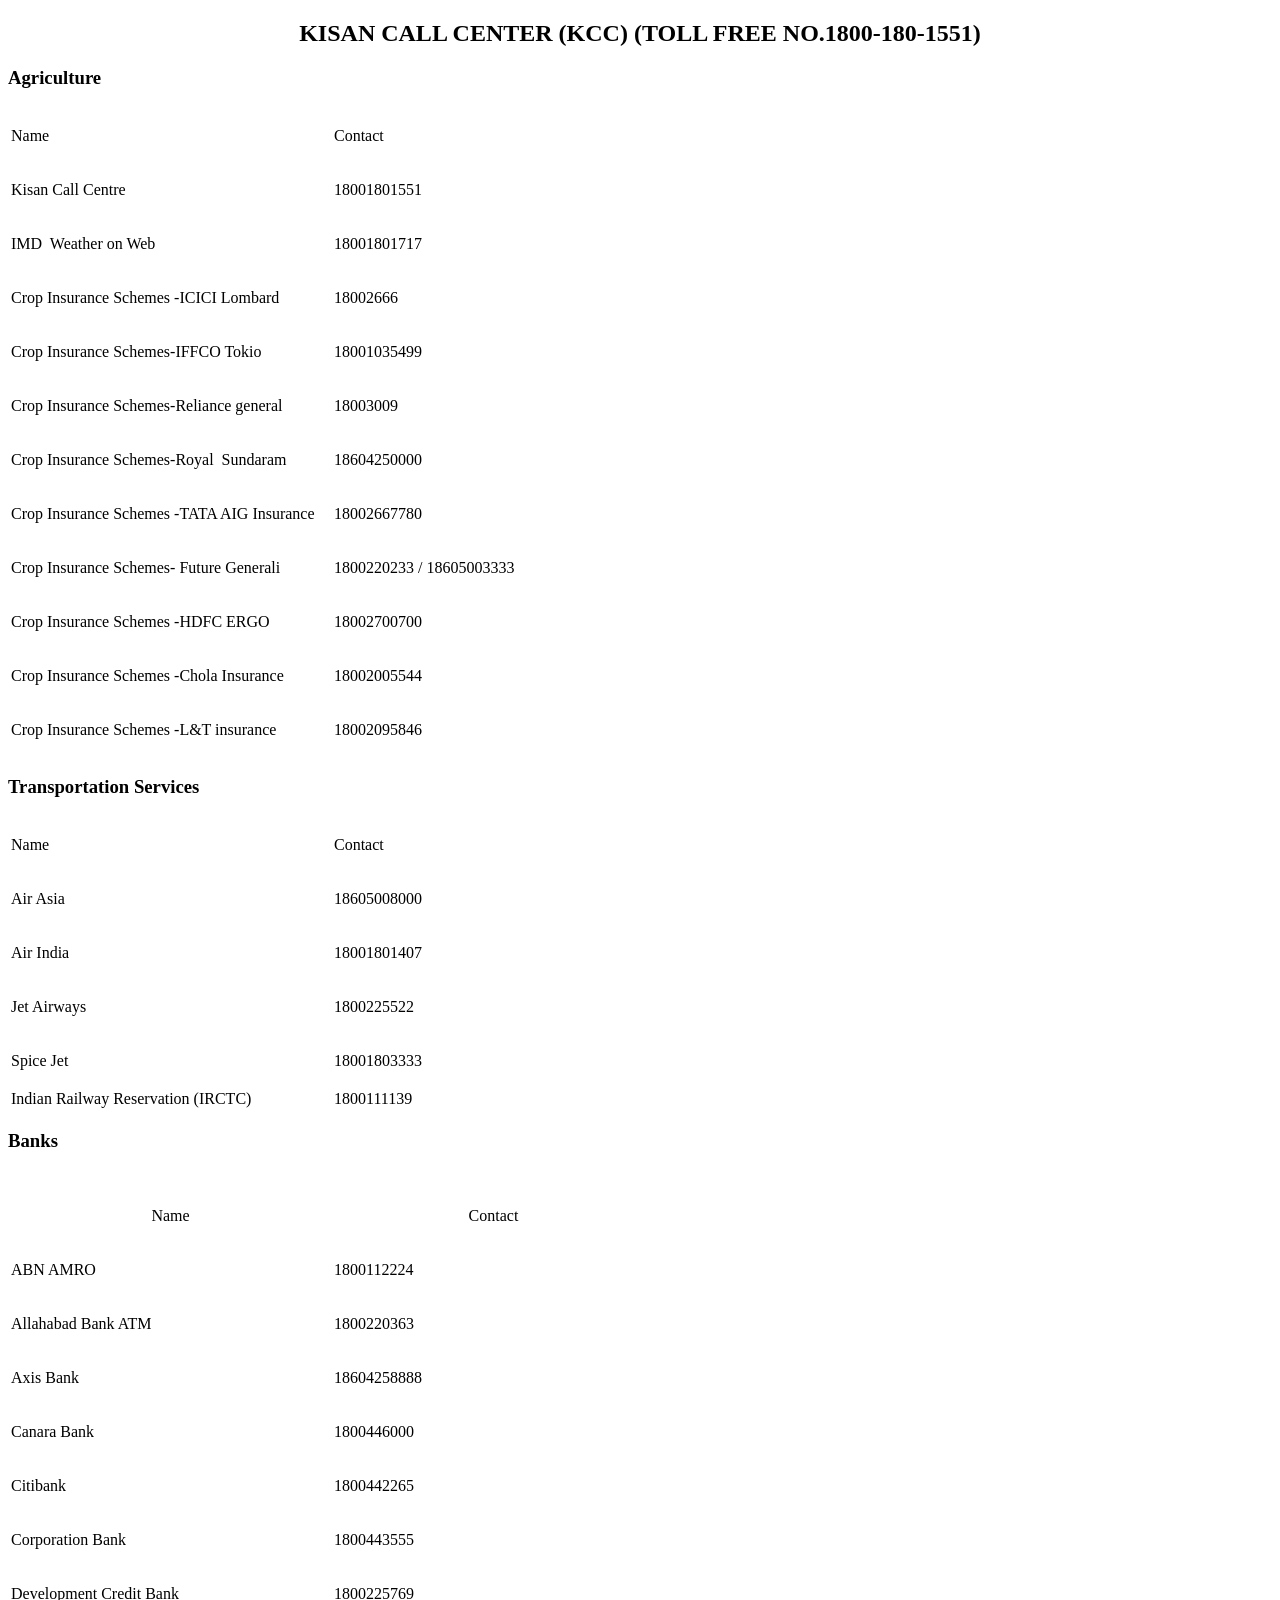
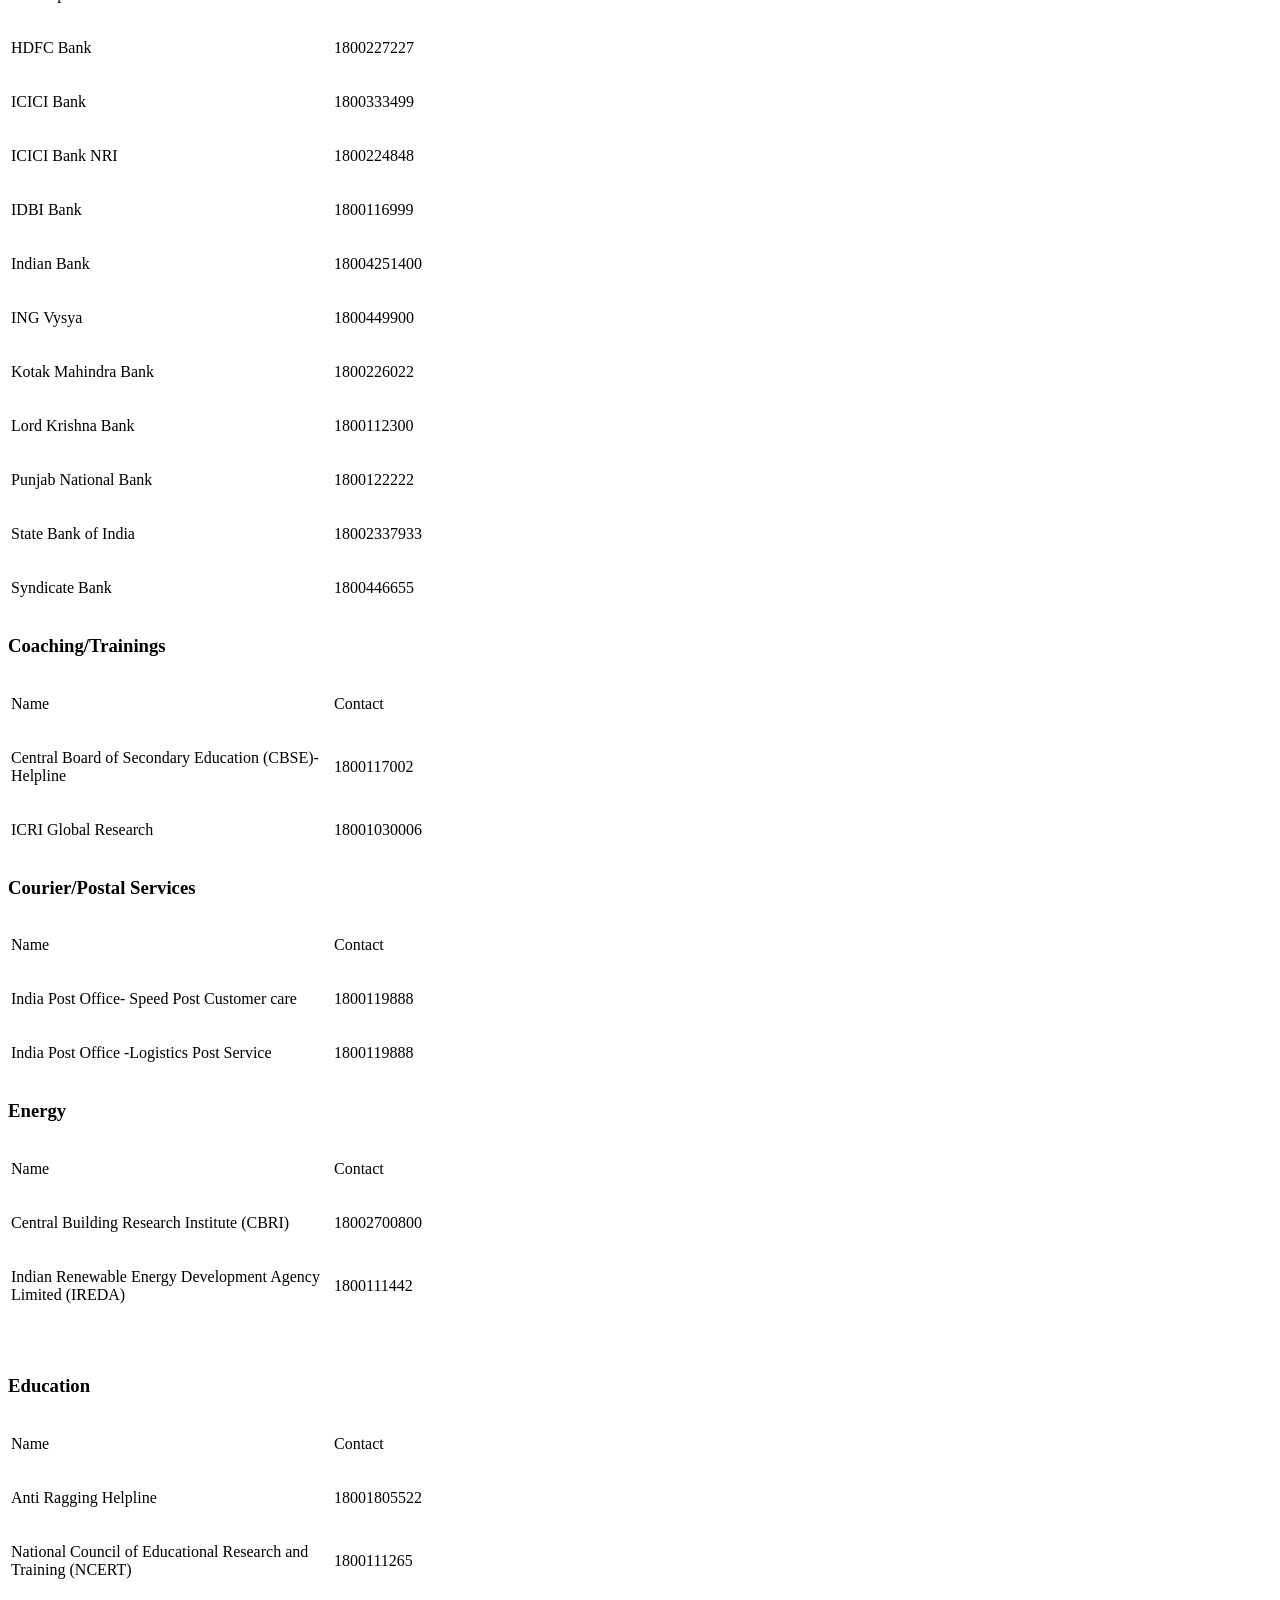
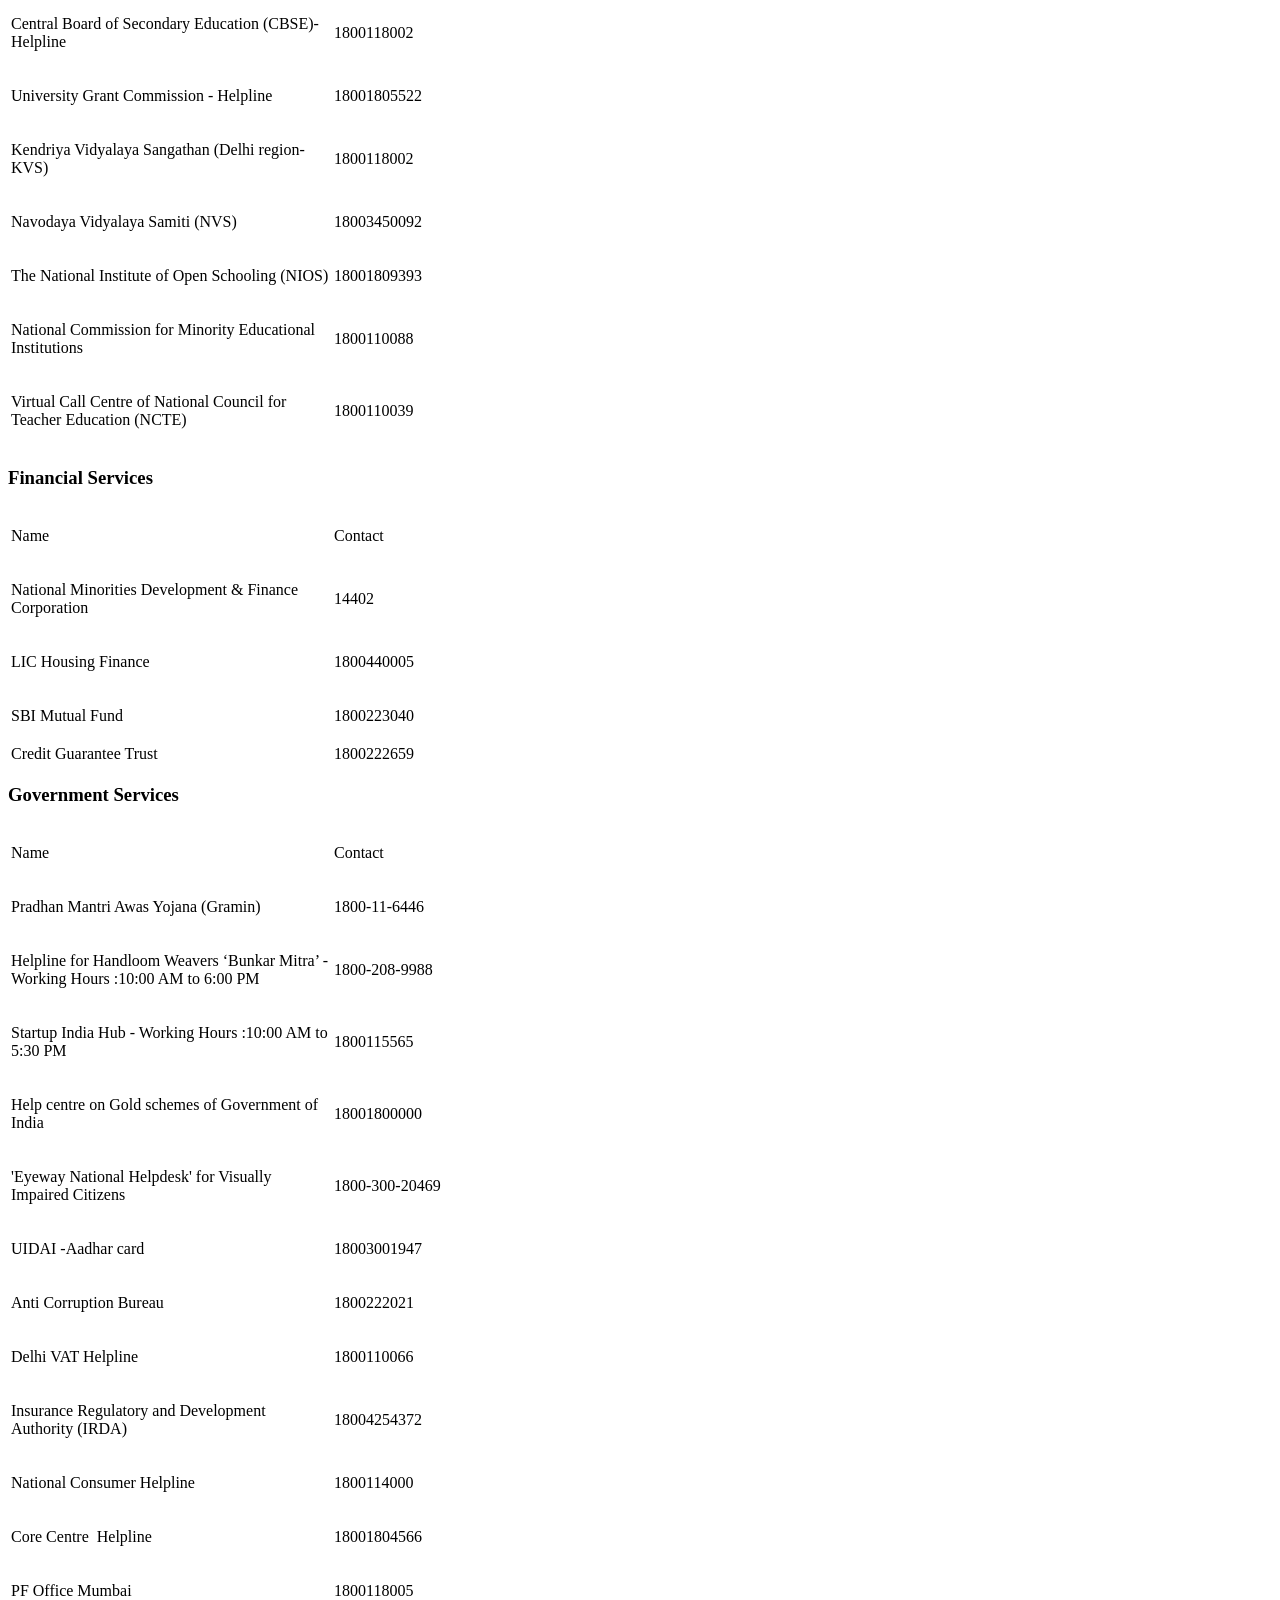
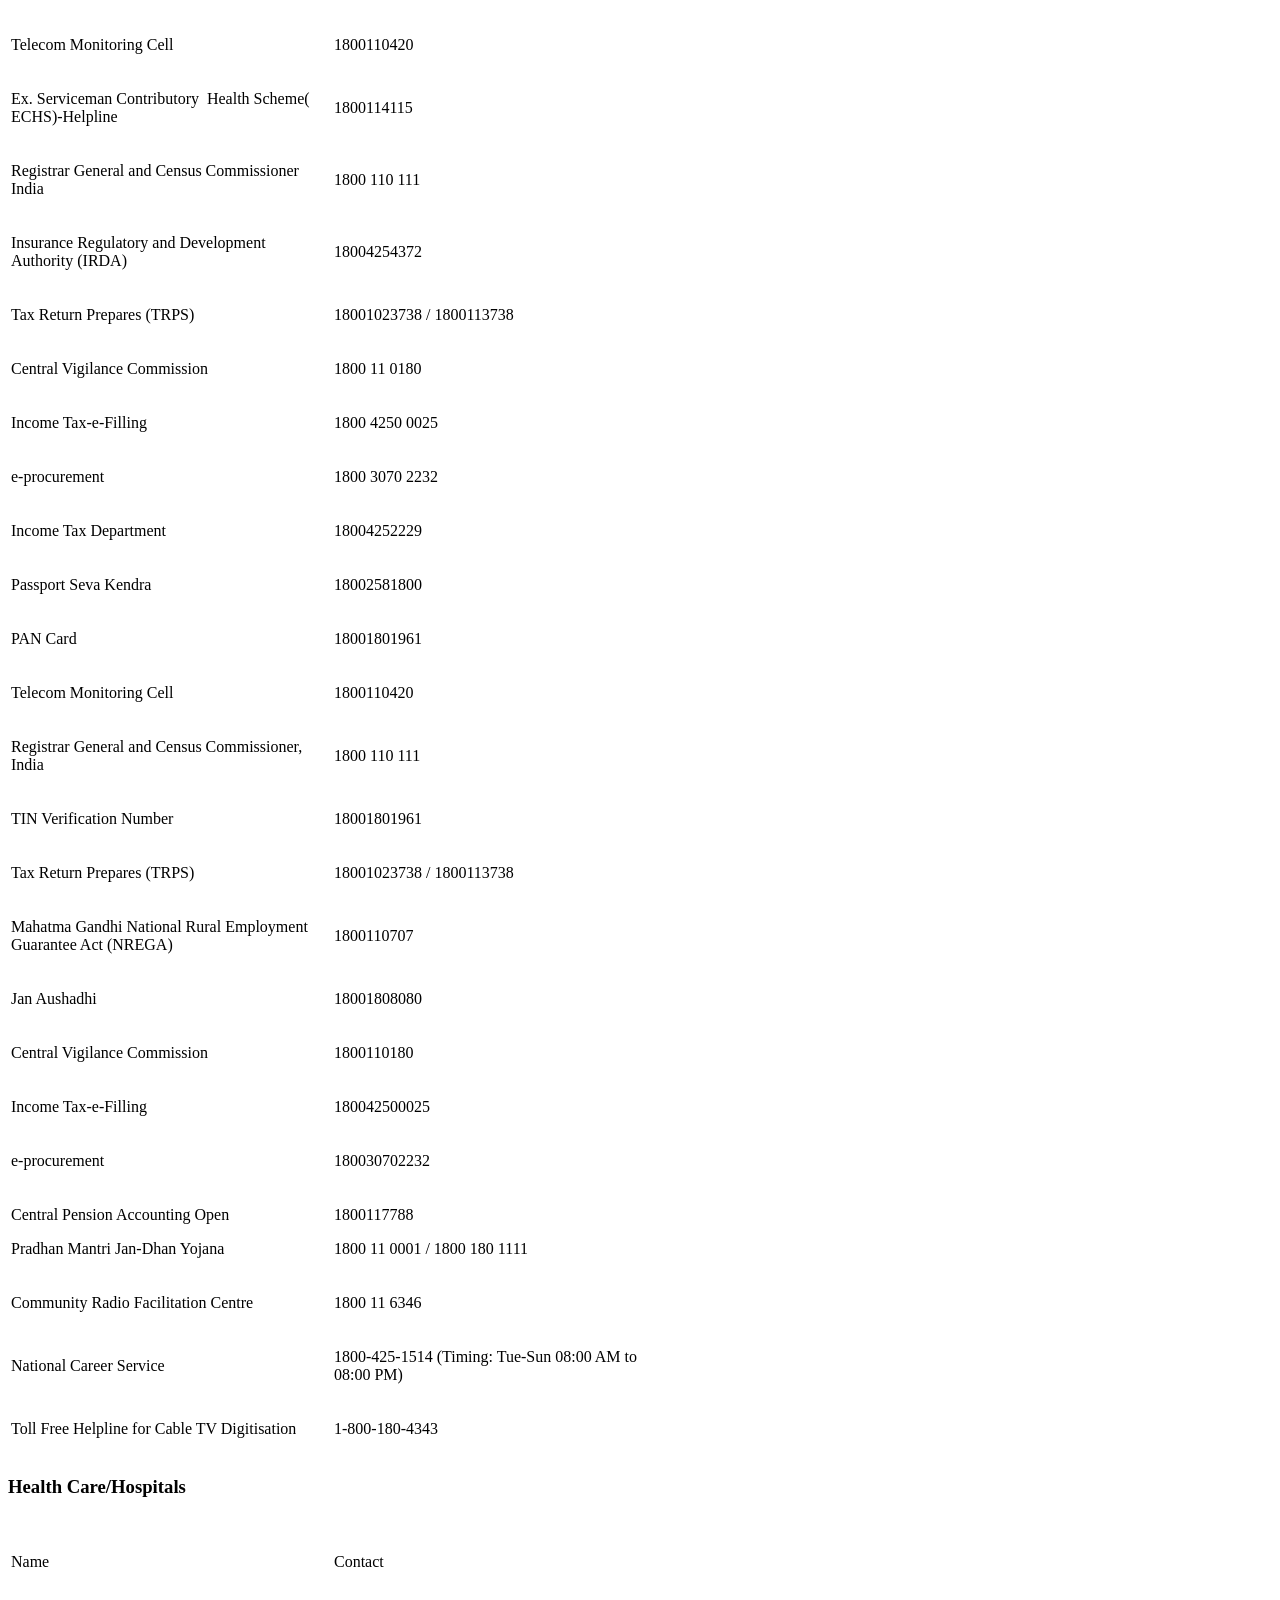
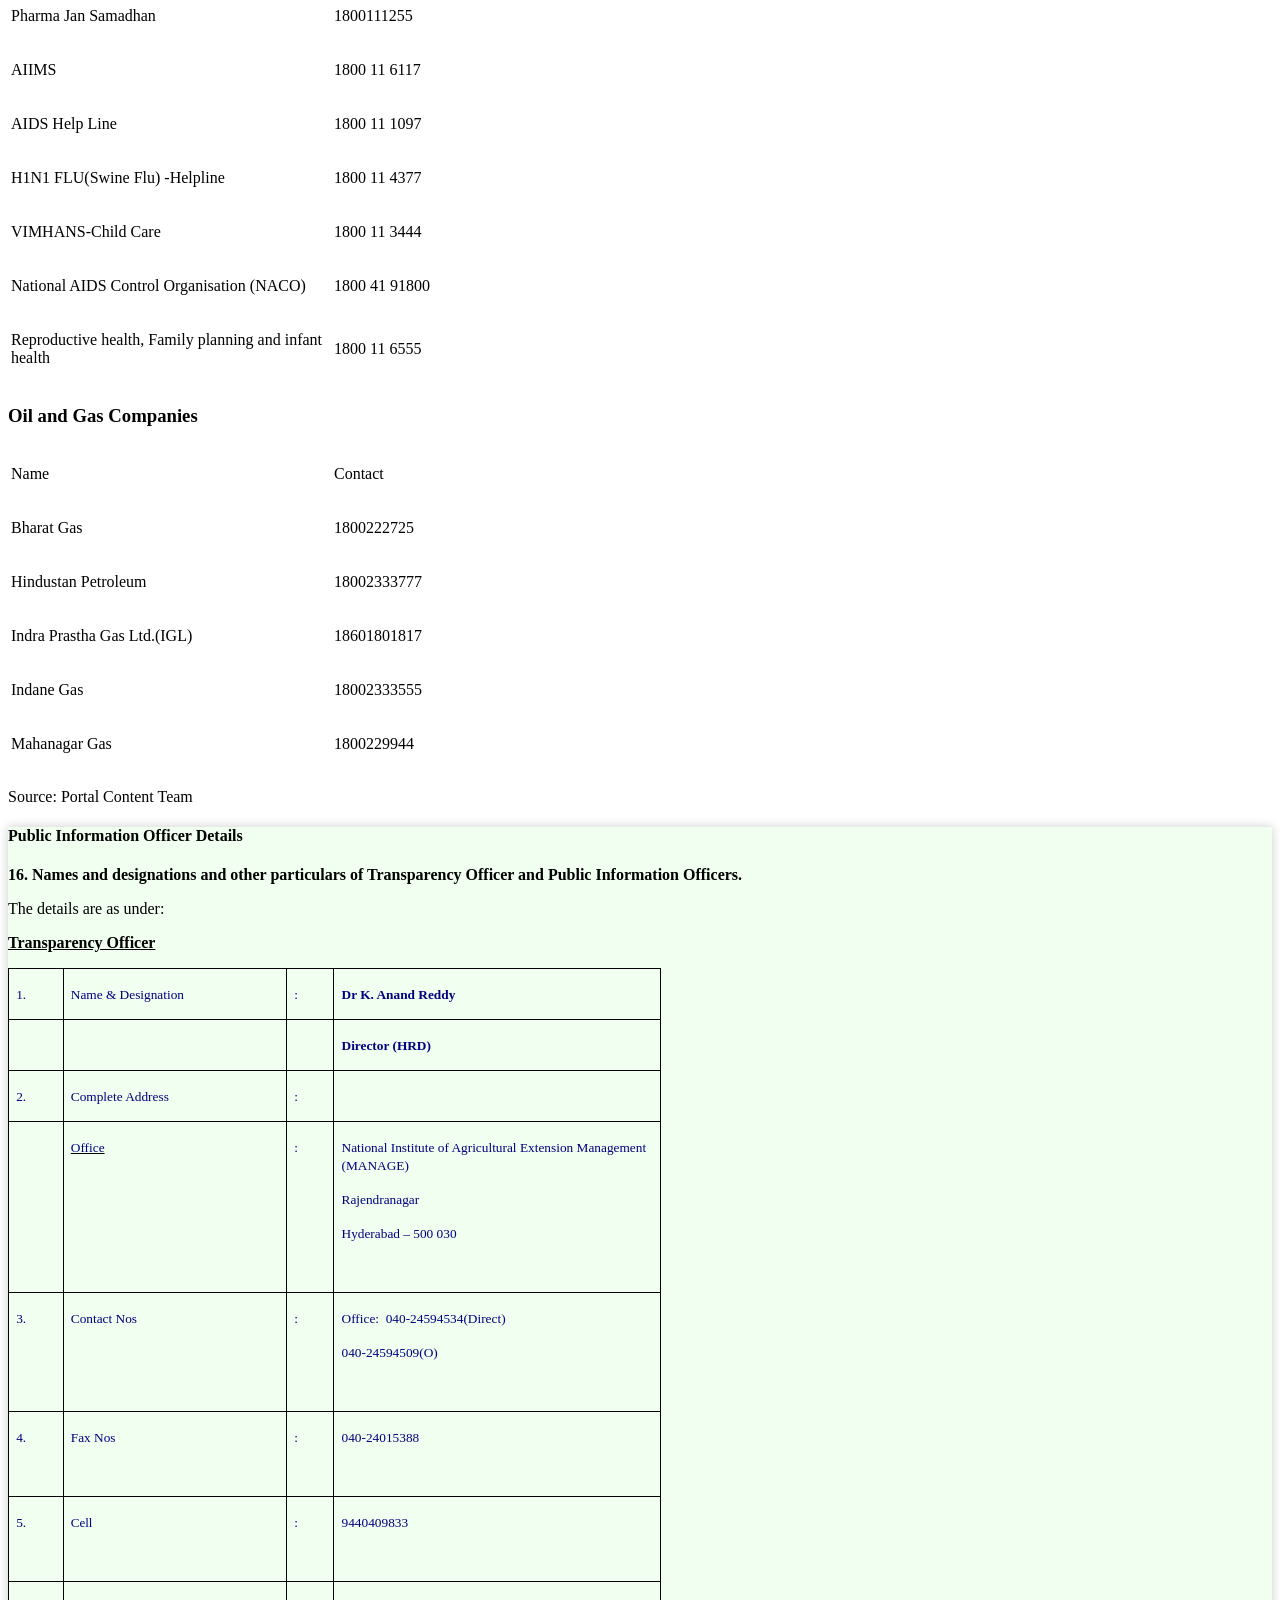
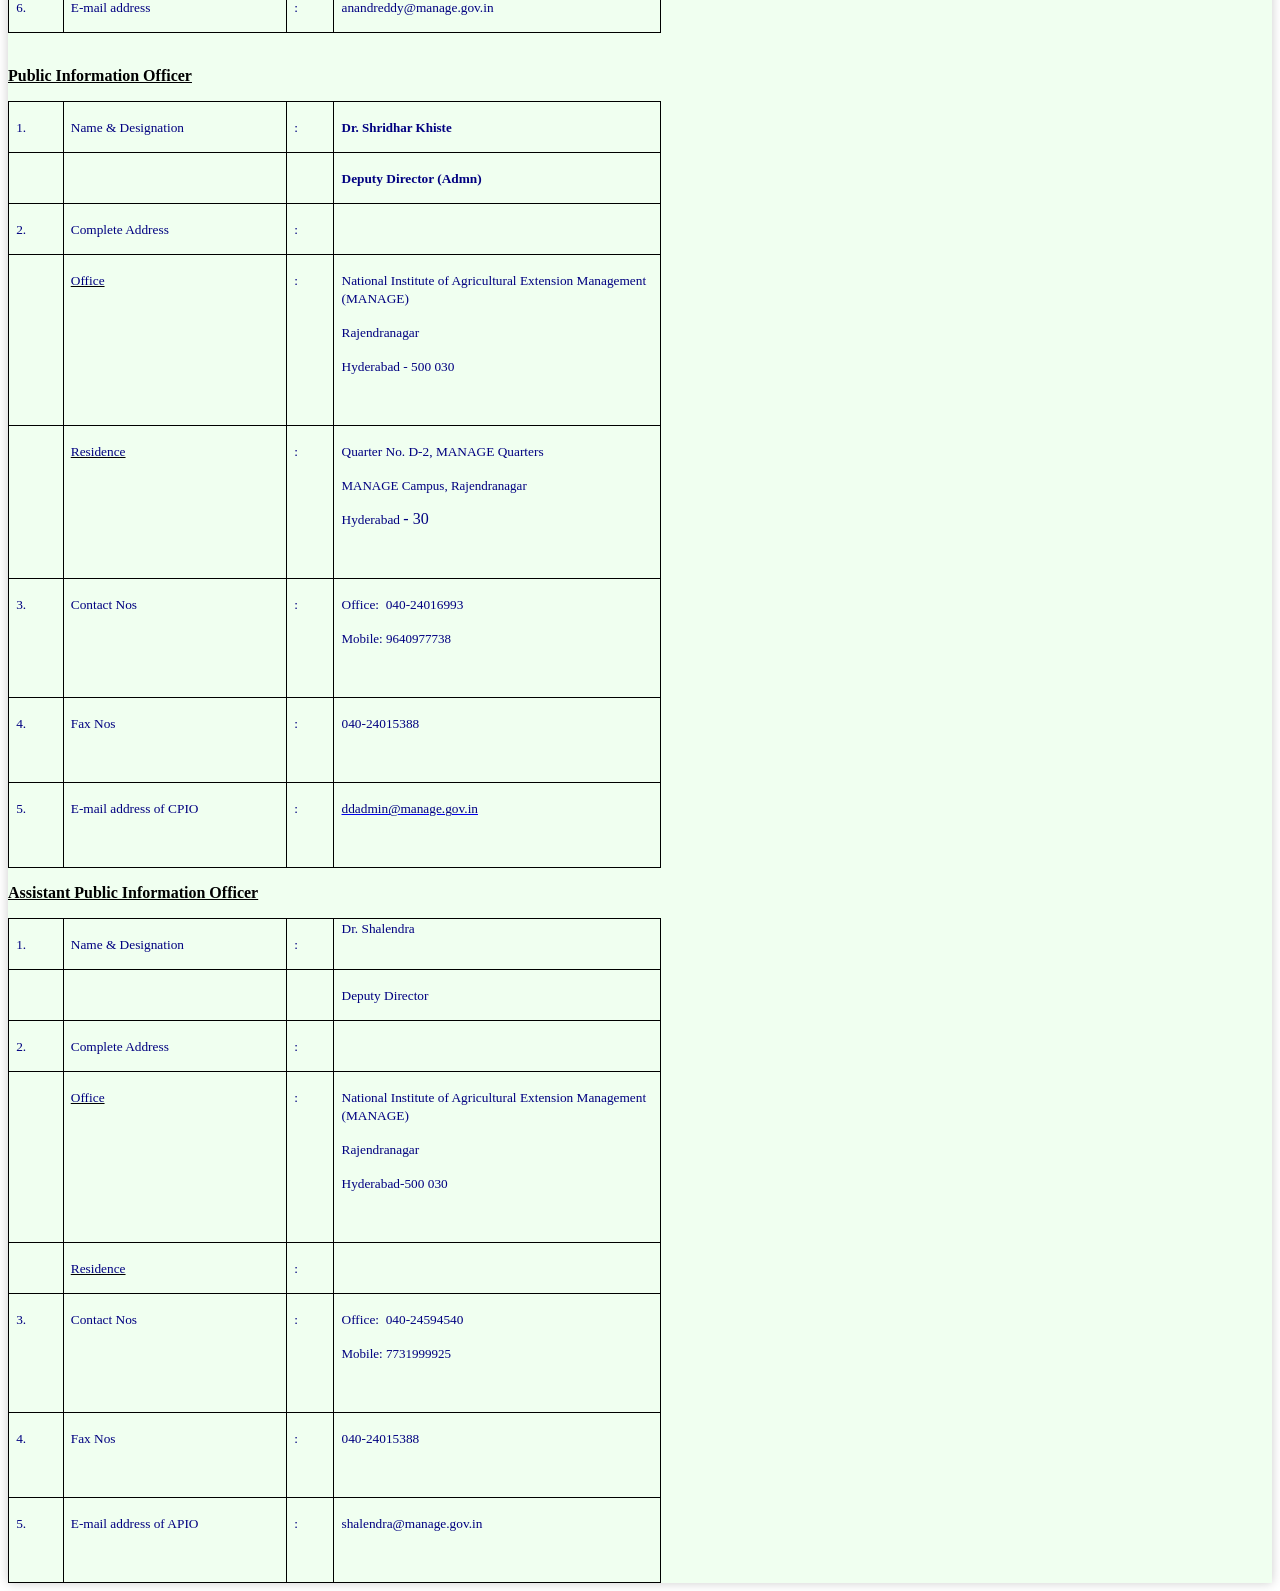
<file: Frontend/KisanMitra/finofo.html>
<!DOCTYPE html>
<html lang="en">
<head>
    <meta charset="UTF-8">
    <meta http-equiv="X-UA-Compatible" content="IE=edge">
    <meta name="viewport" content="width=device-width, initial-scale=1.0">
    <title>Document</title>
</head>
<body>
    <h2 style="text-transform:uppercase; text-align:center;">KISAN CALL CENTER (KCC) (Toll Free No.1800-180-1551)</h2>
    <div id="MiddleColumn_internal">
        <a name="section1" id="subheading" style="color:#4785ac;"></a><a name="section1" id="subheading" style="color:#4785ac;"></a><a name="section1" id="subheading" style="color:#4785ac;"></a><h3>Agriculture</h3>
        <table class="grid listing">
        <tbody>
        <tr>
        <td width="319">
        <p>Name</p>
        </td>
        <td width="319">
        <p>Contact</p>
        </td>
        </tr>
        <tr>
        <td width="319">
        <p>Kisan   Call Centre</p>
        </td>
        <td width="319">
        <p>18001801551</p>
        </td>
        </tr>
        <tr>
        <td width="319">
        <p>IMD&nbsp; Weather on Web</p>
        </td>
        <td width="319">
        <p>18001801717</p>
        </td>
        </tr>
        <tr>
        <td width="319">
        <p>Crop   Insurance Schemes -ICICI Lombard</p>
        </td>
        <td width="319">
        <p>18002666</p>
        </td>
        </tr>
        <tr>
        <td width="319">
        <p>Crop   Insurance Schemes-IFFCO Tokio</p>
        </td>
        <td width="319">
        <p>18001035499</p>
        </td>
        </tr>
        <tr>
        <td width="319">
        <p>Crop   Insurance Schemes-Reliance general</p>
        </td>
        <td width="319">
        <p>18003009</p>
        </td>
        </tr>
        <tr>
        <td width="319">
        <p>Crop   Insurance Schemes-Royal &nbsp;Sundaram</p>
        </td>
        <td width="319">
        <p>18604250000</p>
        </td>
        </tr>
        <tr>
        <td width="319">
        <p>Crop   Insurance Schemes -TATA AIG Insurance</p>
        </td>
        <td width="319">
        <p>18002667780</p>
        </td>
        </tr>
        <tr>
        <td width="319">
        <p>Crop   Insurance Schemes- Future Generali</p>
        </td>
        <td width="319">
        <p>1800220233 / 18605003333</p>
        </td>
        </tr>
        <tr>
        <td width="319">
        <p>Crop   Insurance Schemes -HDFC ERGO</p>
        </td>
        <td width="319">
        <p>18002700700</p>
        </td>
        </tr>
        <tr>
        <td width="319">
        <p>Crop   Insurance Schemes -Chola Insurance</p>
        </td>
        <td width="319">
        <p>18002005544</p>
        </td>
        </tr>
        <tr>
        <td width="319">
        <p>Crop   Insurance Schemes -L&amp;T insurance</p>
        </td>
        <td width="319">
        <p>18002095846</p>
        </td>
        </tr>
        </tbody>
        </table>
        <a name="section2" id="subheading" style="color:#4785ac;"></a><a name="section2" id="subheading" style="color:#4785ac;"></a><a name="section2" id="subheading" style="color:#4785ac;"></a><h3>Transportation Services</h3>
        <table class="grid listing">
        <tbody>
        <tr>
        <td width="319">
        <p>Name</p>
        </td>
        <td width="319">
        <p>Contact</p>
        </td>
        </tr>
        <tr>
        <td width="319">
        <p>Air   Asia</p>
        </td>
        <td width="319">
        <p>18605008000</p>
        </td>
        </tr>
        <tr>
        <td width="319">
        <p>Air   India</p>
        </td>
        <td width="319">
        <p>18001801407</p>
        </td>
        </tr>
        <tr>
        <td width="319">
        <p>Jet   Airways</p>
        </td>
        <td width="319">
        <p>1800225522</p>
        </td>
        </tr>
        <tr>
        <td width="319">
        <p>Spice   Jet</p>
        </td>
        <td width="319">
        <p>18001803333</p>
        </td>
        </tr>
        <tr>
        <td>Indian Railway Reservation (IRCTC)</td>
        <td>1800111139</td>
        </tr>
        </tbody>
        </table>
        <a name="section3" id="subheading" style="color:#4785ac;"></a><a name="section3" id="subheading" style="color:#4785ac;"></a><a name="section3" id="subheading" style="color:#4785ac;"></a><h3>Banks</h3>
        <br> 
        <table class="grid listing">
        <tbody>
        <tr>
        <td width="319">
        <p align="center">Name</p>
        </td>
        <td width="319">
        <p align="center">Contact</p>
        </td>
        </tr>
        <tr>
        <td width="319">
        <p>ABN AMRO</p>
        </td>
        <td width="319">
        <p>1800112224</p>
        </td>
        </tr>
        <tr>
        <td width="319">
        <p>Allahabad   Bank ATM</p>
        </td>
        <td width="319">
        <p>1800220363</p>
        </td>
        </tr>
        <tr>
        <td width="319">
        <p>Axis   Bank</p>
        </td>
        <td width="319">
        <p>18604258888</p>
        </td>
        </tr>
        <tr>
        <td width="319">
        <p>Canara   Bank</p>
        </td>
        <td width="319">
        <p>1800446000</p>
        </td>
        </tr>
        <tr>
        <td width="319">
        <p>Citibank</p>
        </td>
        <td width="319">
        <p>1800442265</p>
        </td>
        </tr>
        <tr>
        <td width="319">
        <p>Corporation   Bank</p>
        </td>
        <td width="319">
        <p>1800443555</p>
        </td>
        </tr>
        <tr>
        <td width="319">
        <p>Development   Credit Bank</p>
        </td>
        <td width="319">
        <p>1800225769</p>
        </td>
        </tr>
        <tr>
        <td width="319">
        <p>HDFC   Bank</p>
        </td>
        <td width="319">
        <p>1800227227</p>
        </td>
        </tr>
        <tr>
        <td width="319">
        <p>ICICI   Bank</p>
        </td>
        <td width="319">
        <p>1800333499</p>
        </td>
        </tr>
        <tr>
        <td width="319">
        <p>ICICI   Bank NRI</p>
        </td>
        <td width="319">
        <p>1800224848</p>
        </td>
        </tr>
        <tr>
        <td width="319">
        <p>IDBI   Bank</p>
        </td>
        <td width="319">
        <p>1800116999</p>
        </td>
        </tr>
        <tr>
        <td width="319">
        <p>Indian   Bank</p>
        </td>
        <td width="319">
        <p>18004251400</p>
        </td>
        </tr>
        <tr>
        <td width="319">
        <p>ING   Vysya</p>
        </td>
        <td width="319">
        <p>1800449900</p>
        </td>
        </tr>
        <tr>
        <td width="319">
        <p>Kotak   Mahindra Bank</p>
        </td>
        <td width="319">
        <p>1800226022</p>
        </td>
        </tr>
        <tr>
        <td width="319">
        <p>Lord Krishna Bank</p>
        </td>
        <td width="319">
        <p>1800112300</p>
        </td>
        </tr>
        <tr>
        <td width="319">
        <p>Punjab   National Bank</p>
        </td>
        <td width="319">
        <p>1800122222</p>
        </td>
        </tr>
        <tr>
        <td width="319">
        <p>State   Bank of India</p>
        </td>
        <td width="319">
        <p>18002337933</p>
        </td>
        </tr>
        <tr>
        <td width="319">
        <p>Syndicate   Bank</p>
        </td>
        <td width="319">
        <p>1800446655</p>
        </td>
        </tr>
        </tbody>
        </table>
        <a name="section4" id="subheading" style="color:#4785ac;"></a><a name="section4" id="subheading" style="color:#4785ac;"></a><a name="section4" id="subheading" style="color:#4785ac;"></a><h3>Coaching/Trainings</h3>
        <table class="grid listing">
        <tbody>
        <tr>
        <td width="319">
        <p>Name</p>
        </td>
        <td width="319">
        <p>Contact</p>
        </td>
        </tr>
        <tr>
        <td width="319">
        <p>Central Board of Secondary Education (CBSE)-Helpline</p>
        </td>
        <td width="319">
        <p>1800117002</p>
        </td>
        </tr>
        <tr>
        <td width="319">
        <p>ICRI   Global Research</p>
        </td>
        <td width="319">
        <p>18001030006</p>
        </td>
        </tr>
        </tbody>
        </table>
        <a name="section5" id="subheading" style="color:#4785ac;"></a><a name="section5" id="subheading" style="color:#4785ac;"></a><a name="section5" id="subheading" style="color:#4785ac;"></a><h3>Courier/Postal Services</h3>
        <table class="grid listing">
        <tbody>
        <tr>
        <td width="319">
        <p>Name</p>
        </td>
        <td width="319">
        <p>Contact</p>
        </td>
        </tr>
        <tr>
        <td width="319">
        <p>India   Post Office- Speed Post Customer care</p>
        </td>
        <td width="319">
        <p>1800119888</p>
        </td>
        </tr>
        <tr>
        <td width="319">
        <p>India   Post Office -Logistics Post Service</p>
        </td>
        <td width="319">
        <p>1800119888</p>
        </td>
        </tr>
        </tbody>
        </table>
        <a name="section6" id="subheading" style="color:#4785ac;"></a><a name="section6" id="subheading" style="color:#4785ac;"></a><a name="section6" id="subheading" style="color:#4785ac;"></a><h3>Energy</h3>
        <table class="grid listing">
        <tbody>
        <tr>
        <td width="319">
        <p>Name</p>
        </td>
        <td width="319">
        <p>Contact</p>
        </td>
        </tr>
        <tr>
        <td width="319">
        <p>Central   Building Research Institute (CBRI)</p>
        </td>
        <td width="319">
        <p>18002700800</p>
        </td>
        </tr>
        <tr>
        <td width="319">
        <p>Indian   Renewable Energy Development Agency Limited (IREDA)</p>
        </td>
        <td width="319">
        <p>1800111442</p>
        </td>
        </tr>
        </tbody>
        </table>
        <p>&nbsp;</p>
        <a name="section7" id="subheading" style="color:#4785ac;"></a><a name="section7" id="subheading" style="color:#4785ac;"></a><a name="section7" id="subheading" style="color:#4785ac;"></a><h3>Education</h3>
        <table class="grid listing">
        <tbody>
        <tr>
        <td width="319">
        <p>Name</p>
        </td>
        <td width="319">
        <p>Contact</p>
        </td>
        </tr>
        <tr>
        <td width="319">
        <p>Anti   Ragging Helpline</p>
        </td>
        <td width="319">
        <p>18001805522</p>
        </td>
        </tr>
        <tr>
        <td width="319">
        <p>National   Council of Educational Research and Training (NCERT)</p>
        </td>
        <td width="319">
        <p>1800111265</p>
        </td>
        </tr>
        <tr>
        <td width="319">
        <p>Central   Board of Secondary Education (CBSE)- Helpline</p>
        </td>
        <td width="319">
        <p>1800118002</p>
        </td>
        </tr>
        <tr>
        <td width="319">
        <p>University   Grant Commission - Helpline</p>
        </td>
        <td width="319">
        <p>18001805522</p>
        </td>
        </tr>
        <tr>
        <td width="319">
        <p>Kendriya   Vidyalaya Sangathan (Delhi region-KVS)</p>
        </td>
        <td width="319">
        <p>1800118002</p>
        </td>
        </tr>
        <tr>
        <td width="319">
        <p>Navodaya   Vidyalaya Samiti (NVS)</p>
        </td>
        <td width="319">
        <p>18003450092</p>
        </td>
        </tr>
        <tr>
        <td width="319">
        <p>The   National Institute of Open Schooling (NIOS)</p>
        </td>
        <td width="319">
        <p>18001809393</p>
        </td>
        </tr>
        <tr>
        <td width="319">
        <p>National   Commission for Minority Educational Institutions</p>
        </td>
        <td width="319">
        <p>1800110088</p>
        </td>
        </tr>
        <tr>
        <td width="319">
        <p>Virtual Call Centre of National Council for Teacher Education (NCTE)</p>
        </td>
        <td width="319">
        <p>1800110039</p>
        </td>
        </tr>
        </tbody>
        </table>
        <a name="section8" id="subheading" style="color:#4785ac;"></a><a name="section8" id="subheading" style="color:#4785ac;"></a><a name="section8" id="subheading" style="color:#4785ac;"></a><h3>Financial Services</h3>
        <table class="grid listing">
        <tbody>
        <tr>
        <td width="319">
        <p>Name</p>
        </td>
        <td width="319">
        <p>Contact</p>
        </td>
        </tr>
        <tr>
        <td width="319">
        <p>National Minorities Development &amp; Finance Corporation</p>
        </td>
        <td width="319">
        <p>14402</p>
        </td>
        </tr>
        <tr>
        <td width="319">
        <p>LIC   Housing Finance</p>
        </td>
        <td width="319">
        <p>1800440005</p>
        </td>
        </tr>
        <tr>
        <td width="319">
        <p>SBI   Mutual Fund</p>
        </td>
        <td width="319">
        <p>1800223040</p>
        </td>
        </tr>
        <tr>
        <td>Credit Guarantee Trust <b><br></b></td>
        <td>1800222659</td>
        </tr>
        </tbody>
        </table>
        <a name="section9" id="subheading" style="color:#4785ac;"></a><a name="section9" id="subheading" style="color:#4785ac;"></a><a name="section9" id="subheading" style="color:#4785ac;"></a><h3>Government Services</h3>
        <table class="grid listing">
        <tbody>
        <tr>
        <td width="319">
        <p>Name</p>
        </td>
        <td width="319">
        <p>Contact</p>
        </td>
        </tr>
        <tr>
        <td width="319">
        <p>Pradhan Mantri Awas Yojana (Gramin)</p>
        </td>
        <td width="319">
        <p>1800-11-6446</p>
        </td>
        </tr>
        <tr>
        <td width="319">
        <p>Helpline for Handloom Weavers ‘Bunkar Mitra’  - Working Hours :10:00 AM to 6:00 PM</p>
        </td>
        <td width="319">
        <p>1800-208-9988</p>
        </td>
        </tr>
        <tr>
        <td width="319">
        <p>Startup India Hub - Working Hours :10:00 AM to 5:30 PM</p>
        </td>
        <td width="319">
        <p>1800115565</p>
        </td>
        </tr>
        <tr>
        <td width="319">
        <p>Help centre on Gold schemes of Government of India</p>
        </td>
        <td width="319">
        <p>18001800000</p>
        </td>
        </tr>
        <tr>
        <td width="319">
        <p>'Eyeway National Helpdesk' for Visually Impaired Citizens</p>
        </td>
        <td width="319">
        <p>1800-300-20469</p>
        </td>
        </tr>
        <tr>
        <td width="319">
        <p>UIDAI   -Aadhar card</p>
        </td>
        <td width="319">
        <p>18003001947</p>
        </td>
        </tr>
        <tr>
        <td width="319">
        <p>Anti   Corruption Bureau</p>
        </td>
        <td width="319">
        <p>1800222021</p>
        </td>
        </tr>
        <tr>
        <td width="319">
        <p>Delhi   VAT Helpline</p>
        </td>
        <td width="319">
        <p>1800110066</p>
        </td>
        </tr>
        <tr>
        <td width="319">
        <p>Insurance   Regulatory and Development Authority (IRDA)</p>
        </td>
        <td width="319">
        <p>18004254372</p>
        </td>
        </tr>
        <tr>
        <td width="319">
        <p>National   Consumer Helpline</p>
        </td>
        <td width="319">
        <p>1800114000</p>
        </td>
        </tr>
        <tr>
        <td width="319">
        <p>Core   Centre&nbsp; Helpline</p>
        </td>
        <td width="319">
        <p>18001804566</p>
        </td>
        </tr>
        <tr>
        <td width="319">
        <p>PF   Office Mumbai</p>
        </td>
        <td width="319">
        <p>1800118005</p>
        </td>
        </tr>
        <tr>
        <td width="319">
        <p>Telecom   Monitoring Cell</p>
        </td>
        <td width="319">
        <p>1800110420</p>
        </td>
        </tr>
        <tr>
        <td width="319">
        <p>Ex.   Serviceman Contributory&nbsp; Health   Scheme( ECHS)-Helpline</p>
        </td>
        <td width="319">
        <p>1800114115</p>
        </td>
        </tr>
        <tr>
        <td width="319">
        <p>Registrar   General and Census Commissioner India</p>
        </td>
        <td width="319">
        <p>1800   110 111</p>
        </td>
        </tr>
        <tr>
        <td width="319">
        <p>Insurance   Regulatory and Development Authority (IRDA)</p>
        </td>
        <td width="319">
        <p>18004254372</p>
        </td>
        </tr>
        <tr>
        <td width="319">
        <p>Tax   Return Prepares (TRPS)</p>
        </td>
        <td width="319">
        <p>18001023738 / 1800113738</p>
        </td>
        </tr>
        <tr>
        <td width="319">
        <p>Central   Vigilance Commission</p>
        </td>
        <td width="319">
        <p>1800   11 0180</p>
        </td>
        </tr>
        <tr>
        <td width="319">
        <p>Income   Tax-e-Filling</p>
        </td>
        <td width="319">
        <p>1800   4250 0025</p>
        </td>
        </tr>
        <tr>
        <td width="319">
        <p>e-procurement</p>
        </td>
        <td width="319">
        <p>1800   3070 2232</p>
        </td>
        </tr>
        <tr>
        <td width="319">
        <p>Income   Tax Department</p>
        </td>
        <td width="319">
        <p>18004252229</p>
        </td>
        </tr>
        <tr>
        <td width="319">
        <p>Passport   Seva Kendra</p>
        </td>
        <td width="319">
        <p>18002581800</p>
        </td>
        </tr>
        <tr>
        <td width="319">
        <p>PAN Card</p>
        </td>
        <td width="319">
        <p>18001801961</p>
        </td>
        </tr>
        <tr>
        <td width="319">
        <p>Telecom   Monitoring Cell</p>
        </td>
        <td width="319">
        <p>1800110420</p>
        </td>
        </tr>
        <tr>
        <td width="319">
        <p>Registrar General and Census Commissioner,   India</p>
        </td>
        <td width="319">
        <p>1800   110 111</p>
        </td>
        </tr>
        <tr>
        <td width="319">
        <p>TIN   Verification Number</p>
        </td>
        <td width="319">
        <p>18001801961</p>
        </td>
        </tr>
        <tr>
        <td width="319">
        <p>Tax   Return Prepares (TRPS)</p>
        </td>
        <td width="319">
        <p>18001023738 / 1800113738</p>
        </td>
        </tr>
        <tr>
        <td width="319">
        <p>Mahatma Gandhi National Rural Employment Guarantee Act   (NREGA)</p>
        </td>
        <td width="319">
        <p>1800110707</p>
        </td>
        </tr>
        <tr>
        <td width="319">
        <p>Jan   Aushadhi</p>
        </td>
        <td width="319">
        <p>18001808080</p>
        </td>
        </tr>
        <tr>
        <td width="319">
        <p>Central   Vigilance Commission</p>
        </td>
        <td width="319">
        <p>1800110180</p>
        </td>
        </tr>
        <tr>
        <td width="319">
        <p>Income   Tax-e-Filling</p>
        </td>
        <td width="319">
        <p>180042500025</p>
        </td>
        </tr>
        <tr>
        <td width="319">
        <p>e-procurement</p>
        </td>
        <td width="319">
        <p>180030702232</p>
        </td>
        </tr>
        <tr>
        <td width="319">
        <p>Central Pension Accounting Open</p>
        <p>Pradhan Mantri Jan-Dhan Yojana</p>
        </td>
        <td width="319">
        <p>1800117788</p>
        <p><span style="text-align: center; ">1800 11 0001 / <span style="text-align: center; ">1800 180 1111</span></span></p>
        </td>
        </tr>
        <tr>
        <td width="319">
        <p>Community Radio Facilitation Centre</p>
        </td>
        <td width="319">
        <p>1800 11 6346</p>
        </td>
        </tr>
        <tr>
        <td width="319">
        <p>National Career Service</p>
        </td>
        <td width="319">
        <p>1800-425-1514 (Timing: Tue-Sun 08:00 AM to 08:00 PM)</p>
        </td>
        </tr>
        <tr>
        <td width="319">
        <p>Toll Free Helpline for Cable TV Digitisation</p>
        </td>
        <td width="319">
        <p>1-800-180-4343</p>
        </td>
        </tr>
        </tbody>
        </table>
        <a name="section10" id="subheading" style="color:#4785ac;"></a><a name="section10" id="subheading" style="color:#4785ac;"></a><a name="section10" id="subheading" style="color:#4785ac;"></a><h3>Health Care/Hospitals</h3>
        <br> 
        <table class="grid listing">
        <tbody>
        <tr>
        <td width="319">
        <p>Name</p>
        </td>
        <td width="319">
        <p>Contact</p>
        </td>
        </tr>
        <tr>
        <td width="319">
        <p>Pharma Jan Samadhan</p>
        </td>
        <td width="319">
        <p>1800111255</p>
        </td>
        </tr>
        <tr>
        <td width="319">
        <p>AIIMS</p>
        </td>
        <td width="319">
        <p>1800 11 6117</p>
        </td>
        </tr>
        <tr>
        <td width="319">
        <p>AIDS   Help Line</p>
        </td>
        <td width="319">
        <p>1800 11 1097</p>
        </td>
        </tr>
        <tr>
        <td width="319">
        <p>H1N1   FLU(Swine Flu) -Helpline</p>
        </td>
        <td width="319">
        <p>1800 11 4377</p>
        </td>
        </tr>
        <tr>
        <td width="319">
        <p>VIMHANS-Child   Care</p>
        </td>
        <td width="319">
        <p>1800 11 3444</p>
        </td>
        </tr>
        <tr>
        <td width="319">
        <p>National AIDS Control Organisation (NACO)</p>
        </td>
        <td width="319">
        <p>1800 41 91800</p>
        </td>
        </tr>
        <tr>
        <td width="319">
        <p>Reproductive health, Family planning and infant health</p>
        </td>
        <td width="319">
        <p>1800 11 6555</p>
        </td>
        </tr>
        </tbody>
        </table>
        <a name="section11" id="subheading" style="color:#4785ac;"></a><a name="section11" id="subheading" style="color:#4785ac;"></a><a name="section11" id="subheading" style="color:#4785ac;"></a><h3>Oil and Gas Companies</h3>
        <table class="grid listing">
        <tbody>
        <tr>
        <td width="319">
        <p>Name</p>
        </td>
        <td width="319">
        <p>Contact</p>
        </td>
        </tr>
        <tr>
        <td width="319">
        <p>Bharat   Gas</p>
        </td>
        <td width="319">
        <p>1800222725</p>
        </td>
        </tr>
        <tr>
        <td width="319">
        <p>Hindustan Petroleum</p>
        </td>
        <td width="319">
        <p>18002333777</p>
        </td>
        </tr>
        <tr>
        <td width="319">
        <p>Indra Prastha Gas Ltd.(IGL)</p>
        </td>
        <td width="319">
        <p>18601801817</p>
        </td>
        </tr>
        <tr>
        <td width="319">
        <p>Indane Gas</p>
        </td>
        <td width="319">
        <p>18002333555</p>
        </td>
        </tr>
        <tr>
        <td width="319">
        <p>Mahanagar Gas</p>
        </td>
        <td width="319">
        <p>1800229944</p>
        </td>
        </tr>
        </tbody>
        </table>
        <p>Source: Portal Content Team</p>
        </div>
    <div class="col-md-6" style="background-color:#f0fff0; box-shadow:0px 0px 10px rgba(0, 0, 0, 0.2);">
        <p></p><h4>Public Information Officer Details</h4>
                 
        
                 
                 <p style="text-align: left; margin-left:20; margin-right:20"><b>16. Names and designations and other particulars of Transparency Officer and Public Information Officers.</b></p>		 
                <p style="text-align: justify; margin-left:20; margin-right:20">The details are as under:</p>
                <p style="text-align: left; margin-left:20; margin-right:20"><b><u>Transparency Officer</u></b></p>
                
                    <table border="1" cellspacing="0" cellpadding="0" style="border-collapse:collapse;
         border:none;mso-border-alt:solid windowtext .5pt;mso-padding-alt:0in 5.4pt 0in 5.4pt">
              <tbody><tr>
                <td width="39" valign="top" style="width:29.4pt;border:solid windowtext .5pt;
          padding:0in 5.4pt 0in 5.4pt">
                  <p class="insideaddress" style="margin:0 5;">
                  <span style="font-size:10pt;mso-bidi-font-size:12.0pt;font-family:&quot;Trebuchet MS&quot;;
          color:navy">1.<o:p>
                  </o:p>
                  </span></p>
                </td>
                <td width="208" valign="top" style="width:156.0pt;border:solid windowtext .5pt;
          border-left:none;mso-border-left-alt:solid windowtext .5pt;padding:0in 5.4pt 0in 5.4pt">
                  <p class="insideaddress" style="margin:0 5;">
                  <span style="font-size:10pt;mso-bidi-font-size:12.0pt;font-family:&quot;Trebuchet MS&quot;;
          color:navy">Name &amp; Designation<o:p>
                  </o:p>
                  </span></p>
                </td>
                <td width="32" valign="top" style="width:24.0pt;border:solid windowtext .5pt;
          border-left:none;mso-border-left-alt:solid windowtext .5pt;padding:0in 5.4pt 0in 5.4pt">
                  <p class="insideaddress" style="margin:0 5;">
                  <span style="font-size:10pt;mso-bidi-font-size:12.0pt;font-family:&quot;Trebuchet MS&quot;;
          color:navy">:<o:p>
                  </o:p>
                  </span></p>
                </td>
                <td width="311" valign="top" style="width:233.4pt;border:solid windowtext .5pt;
          border-left:none;mso-border-left-alt:solid windowtext .5pt;padding:0in 5.4pt 0in 5.4pt">
                  <p class="insideaddress" style="margin: 0 5">
                  <span style="font-size: 10pt; mso-bidi-font-size: 12.0pt; font-family: Trebuchet MS; color: navy; font-weight: 700">
                  Dr K. Anand Reddy</span></p></td>
              </tr>
              <tr>
                <td width="39" valign="top" style="width:29.4pt;border:solid windowtext .5pt;
          border-top:none;mso-border-top-alt:solid windowtext .5pt;padding:0in 5.4pt 0in 5.4pt">
                  <p class="insideaddress" style="margin:0 5;">
                  <font face="Trebuchet MS" size="2" color="#000080">&nbsp;</font><span style="font-size:10pt;mso-bidi-font-size:12.0pt;font-family:&quot;Trebuchet MS&quot;;
          color:navy"><o:p>
                  </o:p>
                  </span></p>
                </td>
                <td width="208" valign="top" style="width:156.0pt;border-top:none;border-left:
          none;border-bottom:solid windowtext .5pt;border-right:solid windowtext .5pt;
          mso-border-top-alt:solid windowtext .5pt;mso-border-left-alt:solid windowtext .5pt;
          padding:0in 5.4pt 0in 5.4pt">
                  <p class="insideaddress" style="margin:0 5;">
                  <font face="Trebuchet MS" size="2" color="#000080">&nbsp;</font><span style="font-size:10pt;mso-bidi-font-size:12.0pt;font-family:&quot;Trebuchet MS&quot;;
          color:navy"><o:p>
                  </o:p>
                  </span></p>
                </td>
                <td width="32" valign="top" style="width:24.0pt;border-top:none;border-left:none;
          border-bottom:solid windowtext .5pt;border-right:solid windowtext .5pt;
          mso-border-top-alt:solid windowtext .5pt;mso-border-left-alt:solid windowtext .5pt;
          padding:0in 5.4pt 0in 5.4pt">
                  <p class="insideaddress" style="margin:0 5;">
                  <font face="Trebuchet MS" size="2" color="#000080">&nbsp;</font><span style="font-size:10pt;mso-bidi-font-size:12.0pt;font-family:&quot;Trebuchet MS&quot;;
          color:navy"><o:p>
                  </o:p>
                  </span></p>
                </td>
                <td width="311" valign="top" style="width:233.4pt;border-top:none;border-left:
          none;border-bottom:solid windowtext .5pt;border-right:solid windowtext .5pt;
          mso-border-top-alt:solid windowtext .5pt;mso-border-left-alt:solid windowtext .5pt;
          padding:0in 5.4pt 0in 5.4pt">
                  <p class="insideaddress" style="margin: 0 5">
                  <span style="font-size: 10pt; mso-bidi-font-size: 12.0pt; font-family: Trebuchet MS; color: navy; font-weight: 700">
                  Director (HRD)</span></p></td>
              </tr>
              <tr>
                <td width="39" valign="top" style="width:29.4pt;border:solid windowtext .5pt;
          border-top:none;mso-border-top-alt:solid windowtext .5pt;padding:0in 5.4pt 0in 5.4pt">
                  <p class="insideaddress" style="margin:0 5;">
                  <span style="font-size:10pt;mso-bidi-font-size:12.0pt;font-family:&quot;Trebuchet MS&quot;;
          color:navy">2.<o:p>
                  </o:p>
                  </span></p>
                </td>
                <td width="208" valign="top" style="width:156.0pt;border-top:none;border-left:
          none;border-bottom:solid windowtext .5pt;border-right:solid windowtext .5pt;
          mso-border-top-alt:solid windowtext .5pt;mso-border-left-alt:solid windowtext .5pt;
          padding:0in 5.4pt 0in 5.4pt">
                  <p class="insideaddress" style="margin:0 5;">
                  <span style="font-size:10pt;mso-bidi-font-size:12.0pt;font-family:&quot;Trebuchet MS&quot;;
          color:navy">Complete Address<o:p>
                  </o:p>
                  </span></p>
                </td>
                <td width="32" valign="top" style="width:24.0pt;border-top:none;border-left:none;
          border-bottom:solid windowtext .5pt;border-right:solid windowtext .5pt;
          mso-border-top-alt:solid windowtext .5pt;mso-border-left-alt:solid windowtext .5pt;
          padding:0in 5.4pt 0in 5.4pt">
                  <p class="insideaddress" style="margin:0 5;">
                  <span style="font-size:10pt;mso-bidi-font-size:12.0pt;font-family:&quot;Trebuchet MS&quot;;
          color:navy">:<o:p>
                  </o:p>
                  </span></p>
                </td>
                <td width="311" valign="top" style="width:233.4pt;border-top:none;border-left:
          none;border-bottom:solid windowtext .5pt;border-right:solid windowtext .5pt;
          mso-border-top-alt:solid windowtext .5pt;mso-border-left-alt:solid windowtext .5pt;
          padding:0in 5.4pt 0in 5.4pt">
                  <p class="insideaddress" style="margin:0 5;">
                  <font face="Trebuchet MS" size="2" color="#000080">&nbsp;</font><b><span style="font-size:10pt;mso-bidi-font-size:10.0pt;font-family:&quot;Trebuchet MS&quot;;
          color:navy"><o:p>
                  </o:p>
                  </span></b></p>
                </td>
              </tr>
              <tr>
                <td width="39" valign="top" style="width:29.4pt;border:solid windowtext .5pt;
          border-top:none;mso-border-top-alt:solid windowtext .5pt;padding:0in 5.4pt 0in 5.4pt">
                  <p class="insideaddress" style="margin:0 5;">
                  <font face="Trebuchet MS" size="2" color="#000080">&nbsp;</font><span style="font-size:10pt;mso-bidi-font-size:12.0pt;font-family:&quot;Trebuchet MS&quot;;
          color:navy"><o:p>
                  </o:p>
                  </span></p>
                </td>
                <td width="208" valign="top" style="width:156.0pt;border-top:none;border-left:
          none;border-bottom:solid windowtext .5pt;border-right:solid windowtext .5pt;
          mso-border-top-alt:solid windowtext .5pt;mso-border-left-alt:solid windowtext .5pt;
          padding:0in 5.4pt 0in 5.4pt">
                  <p class="insideaddress" style="margin:0 5;"><u>
                  <span style="font-size:10pt;mso-bidi-font-size:12.0pt;font-family:&quot;Trebuchet MS&quot;;
          color:navy">Office<o:p>
                  </o:p>
                  </span></u></p>
                </td>
                <td width="32" valign="top" style="width:24.0pt;border-top:none;border-left:none;
          border-bottom:solid windowtext .5pt;border-right:solid windowtext .5pt;
          mso-border-top-alt:solid windowtext .5pt;mso-border-left-alt:solid windowtext .5pt;
          padding:0in 5.4pt 0in 5.4pt">
                  <p class="insideaddress" style="margin:0 5;">
                  <span style="font-size:10pt;mso-bidi-font-size:12.0pt;font-family:&quot;Trebuchet MS&quot;;
          color:navy">:<o:p>
                  </o:p>
                  </span></p>
                </td>
                <td width="311" valign="top" style="width:233.4pt;border-top:none;border-left:
          none;border-bottom:solid windowtext .5pt;border-right:solid windowtext .5pt;
          mso-border-top-alt:solid windowtext .5pt;mso-border-left-alt:solid windowtext .5pt;
          padding:0in 5.4pt 0in 5.4pt">
                  <p class="insideaddress" style="margin:0 5; ">
                  <span style="font-size:10pt;
          mso-bidi-font-size:12.0pt;font-family:&quot;Trebuchet MS&quot;;color:navy">National
                  Institute of Agricultural Extension </span><font face="Trebuchet MS">
                  <span style="font-size:10pt;
          mso-bidi-font-size:10.0pt;color:navy">Management
                  (MANAGE)<u1:p>
                  </u1:p>
                  </span></font>
                  <o:p>
                  </o:p>
                  </p>
                  <p class="insideaddress" style="margin:0 5; ">
                  <span style="font-size:10pt;
          mso-bidi-font-size:10.0pt;font-family:&quot;Trebuchet MS&quot;;color:navy">Rajendranagar<u1:p>
                  </u1:p>
                  </span><span style="font-size:11.0pt;mso-bidi-font-size:12.0pt;
          font-family:&quot;Times New Roman&quot;"><o:p>
                  </o:p>
                  </span></p>
                  <p class="insideaddress" style="margin:0 5; ">
                  <font face="Trebuchet MS">
                  <span style="font-size:10pt;mso-bidi-font-size:10.0pt;color:navy">Hyderabad – 500 030</span></font><u1:p><font face="Trebuchet MS"><span style="font-size:10pt;mso-bidi-font-size:10.0pt;color:navy">
                  </span></font>
                  <o:p>
                  </o:p>
                  </u1:p></p>
                  <u1:p>
                  <p class="insideaddress" style="margin:0 5; ">
                  <font face="Trebuchet MS" size="2" color="#000080">&nbsp;</font><b><span style="font-size:10pt;mso-bidi-font-size:10.0pt;font-family:&quot;Trebuchet MS&quot;;
          color:navy"><o:p>
                  </o:p>
                  </span></b></p>
                </u1:p></td>
              </tr>
              <tr>
                <td width="39" valign="top" style="width:29.4pt;border:solid windowtext .5pt;
          border-top:none;mso-border-top-alt:solid windowtext .5pt;padding:0in 5.4pt 0in 5.4pt">
                  <p class="insideaddress" style="margin:0 5;">
                  <span style="font-size:10pt;mso-bidi-font-size:12.0pt;font-family:&quot;Trebuchet MS&quot;;
          color:navy">3.<o:p>
                  </o:p>
                  </span></p>
                </td>
                <td width="208" valign="top" style="width:156.0pt;border-top:none;border-left:
          none;border-bottom:solid windowtext .5pt;border-right:solid windowtext .5pt;
          mso-border-top-alt:solid windowtext .5pt;mso-border-left-alt:solid windowtext .5pt;
          padding:0in 5.4pt 0in 5.4pt">
                  <p class="insideaddress" style="margin:0 5;">
                  <span style="font-size:10pt;mso-bidi-font-size:12.0pt;font-family:&quot;Trebuchet MS&quot;;
          color:navy">Contact Nos<o:p>
                  </o:p>
                  </span></p>
                </td>
                <td width="32" valign="top" style="width:24.0pt;border-top:none;border-left:none;
          border-bottom:solid windowtext .5pt;border-right:solid windowtext .5pt;
          mso-border-top-alt:solid windowtext .5pt;mso-border-left-alt:solid windowtext .5pt;
          padding:0in 5.4pt 0in 5.4pt">
                  <p class="insideaddress" style="margin:0 5;">
                  <span style="font-size:10pt;mso-bidi-font-size:12.0pt;font-family:&quot;Trebuchet MS&quot;;
          color:navy">:<o:p>
                  </o:p>
                  </span></p>
                </td>
                <td width="311" valign="top" style="width:233.4pt;border-top:none;border-left:
          none;border-bottom:solid windowtext .5pt;border-right:solid windowtext .5pt;
          mso-border-top-alt:solid windowtext .5pt;mso-border-left-alt:solid windowtext .5pt;
          padding:0in 5.4pt 0in 5.4pt">
                  <p class="insideaddress" style="margin:0 5; ">
                  <span style="font-size:10pt;
          mso-bidi-font-size:12.0pt;font-family:&quot;Trebuchet MS&quot;;color:navy">Office:<span style="mso-spacerun: yes">&nbsp;
                  </span>
                  </span>
                  <span style="font-size: 10pt; font-family: Trebuchet MS; color: navy; mso-bidi-font-size: 12.0pt">
                  040-24594534(Direct)</span></p>
                  <p class="insideaddress" style="margin:0 5; ">
                  <span style="font-size: 10pt; font-family: Trebuchet MS; color: navy; mso-bidi-font-size: 12.0pt">
                  040-24594509(O)</span><span style="font-size:10pt;
          mso-bidi-font-size:12.0pt;font-family:&quot;Trebuchet MS&quot;;color:navy"><span style="mso-spacerun:
          yes">&nbsp;</span><o:p>
                  </o:p>
                  </span></p>
                  <p class="insideaddress" style="margin:0 5; ">
                  <font face="Trebuchet MS" size="2" color="#000080">&nbsp;</font><span style="font-size:10pt;mso-bidi-font-size:12.0pt;font-family:&quot;Trebuchet MS&quot;;
          color:navy"><o:p>
                  </o:p>
                  </span></p>
                </td>
              </tr>
              <tr>
                <td width="39" valign="top" style="width:29.4pt;border:solid windowtext .5pt;
          border-top:none;mso-border-top-alt:solid windowtext .5pt;padding:0in 5.4pt 0in 5.4pt">
                  <p class="insideaddress" style="margin:0 5;">
                  <span style="font-size:10pt;mso-bidi-font-size:12.0pt;font-family:&quot;Trebuchet MS&quot;;
          color:navy">4.<o:p>
                  </o:p>
                  </span></p>
                </td>
                <td width="208" valign="top" style="width:156.0pt;border-top:none;border-left:
          none;border-bottom:solid windowtext .5pt;border-right:solid windowtext .5pt;
          mso-border-top-alt:solid windowtext .5pt;mso-border-left-alt:solid windowtext .5pt;
          padding:0in 5.4pt 0in 5.4pt">
                  <p class="insideaddress" style="margin:0 5;">
                  <span style="font-size:10pt;mso-bidi-font-size:12.0pt;font-family:&quot;Trebuchet MS&quot;;
          color:navy">Fax Nos<o:p>
                  </o:p>
                  </span></p>
                </td>
                <td width="32" valign="top" style="width:24.0pt;border-top:none;border-left:none;
          border-bottom:solid windowtext .5pt;border-right:solid windowtext .5pt;
          mso-border-top-alt:solid windowtext .5pt;mso-border-left-alt:solid windowtext .5pt;
          padding:0in 5.4pt 0in 5.4pt">
                  <p class="insideaddress" style="margin:0 5;">
                  <span style="font-size:10pt;mso-bidi-font-size:12.0pt;font-family:&quot;Trebuchet MS&quot;;
          color:navy">:<o:p>
                  </o:p>
                  </span></p>
                </td>
                <td width="311" valign="top" style="width:233.4pt;border-top:none;border-left:
          none;border-bottom:solid windowtext .5pt;border-right:solid windowtext .5pt;
          mso-border-top-alt:solid windowtext .5pt;mso-border-left-alt:solid windowtext .5pt;
          padding:0in 5.4pt 0in 5.4pt">
                  <p class="insideaddress" style="margin:0 5; ">
                  <font face="Trebuchet MS">
                  <span style="font-size:10pt;
          mso-bidi-font-size:12.0pt;color:navy">040-24015388</span></font><u1:p><font face="Trebuchet MS"><span style="font-size:10pt;
          mso-bidi-font-size:12.0pt;color:navy">
                  </span></font>
                  <o:p>
                  </o:p>
                  </u1:p></p>
                  <u1:p>
                  <p class="insideaddress" style="margin:0 5; ">
                  <font face="Trebuchet MS" size="2" color="#000080">&nbsp;</font><span style="font-size:10pt;mso-bidi-font-size:12.0pt;font-family:&quot;Trebuchet MS&quot;;
          color:navy"><o:p>
                  </o:p>
                  </span></p>
                </u1:p></td>
              </tr>
              <tr>
                <td width="39" valign="top" style="width:29.4pt;border:solid windowtext .5pt;
          border-top:none;mso-border-top-alt:solid windowtext .5pt;padding:0in 5.4pt 0in 5.4pt">
                  <p class="insideaddress" style="margin:0 5;">
                  <span style="font-size:10pt;mso-bidi-font-size:12.0pt;font-family:&quot;Trebuchet MS&quot;;
          color:navy">5.<o:p>
                  </o:p>
                  </span></p>
                </td>
                <td width="208" valign="top" style="width:156.0pt;border-top:none;border-left:
          none;border-bottom:solid windowtext .5pt;border-right:solid windowtext .5pt;
          mso-border-top-alt:solid windowtext .5pt;mso-border-left-alt:solid windowtext .5pt;
          padding:0in 5.4pt 0in 5.4pt">
                  <p class="insideaddress" style="margin:0 5;">
                  <font size="2" color="#000080">
                  <span style="font-family: Trebuchet MS">Cell</span></font></p>
                </td>
                <td width="32" valign="top" style="width:24.0pt;border-top:none;border-left:none;
          border-bottom:solid windowtext .5pt;border-right:solid windowtext .5pt;
          mso-border-top-alt:solid windowtext .5pt;mso-border-left-alt:solid windowtext .5pt;
          padding:0in 5.4pt 0in 5.4pt">
                  <p class="insideaddress" style="margin:0 5;">
                  <span style="font-size:10pt;mso-bidi-font-size:12.0pt;font-family:&quot;Trebuchet MS&quot;;
          color:navy">:<o:p>
                  </o:p>
                  </span></p>
                </td>
                <td width="311" valign="top" style="width:233.4pt;border-top:none;border-left:
          none;border-bottom:solid windowtext .5pt;border-right:solid windowtext .5pt;
          mso-border-top-alt:solid windowtext .5pt;mso-border-left-alt:solid windowtext .5pt;
          padding:0in 5.4pt 0in 5.4pt">
                  <p class="insideaddress" style="margin:0 5; ">
                  <span style="font-size: 10pt; mso-bidi-font-size: 12.0pt; font-family: Trebuchet MS; color: navy">
                  9440409833</span><u1:p></u1:p></p>
                  <u1:p>
                  <p class="insideaddress" style="margin:0 5; ">
                  <font face="Trebuchet MS" size="2" color="#000080">&nbsp;</font><span style="font-size:10pt;mso-bidi-font-size:12.0pt;font-family:&quot;Trebuchet MS&quot;;
          color:navy"><o:p>
                  </o:p>
                  </span></p>
                </u1:p></td>
              </tr>
              <tr>
                <td width="39" valign="top" style="width:29.4pt;border:solid windowtext .5pt;
          border-top:none;mso-border-top-alt:solid windowtext .5pt;padding:0in 5.4pt 0in 5.4pt">
                  <p class="insideaddress" style="margin:0 5;">
                  <font size="2" color="#000080">
                  <span style="font-family: Trebuchet MS">6</span></font><span style="font-size:10pt;mso-bidi-font-size:12.0pt;font-family:&quot;Trebuchet MS&quot;;
          color:navy">.<o:p>
                  </o:p>
                  </span></p>
                </td>
                <td width="208" valign="top" style="width:156.0pt;border-top:none;border-left:
          none;border-bottom:solid windowtext .5pt;border-right:solid windowtext .5pt;
          mso-border-top-alt:solid windowtext .5pt;mso-border-left-alt:solid windowtext .5pt;
          padding:0in 5.4pt 0in 5.4pt">
                  <p class="insideaddress" style="margin:0 5;">
                  <span style="font-size:10pt;mso-bidi-font-size:12.0pt;font-family:&quot;Trebuchet MS&quot;;
          color:navy">E-mail address 
                  </span></p>
                </td>
                <td width="32" valign="top" style="width:24.0pt;border-top:none;border-left:none;
          border-bottom:solid windowtext .5pt;border-right:solid windowtext .5pt;
          mso-border-top-alt:solid windowtext .5pt;mso-border-left-alt:solid windowtext .5pt;
          padding:0in 5.4pt 0in 5.4pt">
                  <p class="insideaddress" style="margin:0 5;">
                  <span style="font-size:10pt;mso-bidi-font-size:12.0pt;font-family:&quot;Trebuchet MS&quot;;
          color:navy">:<o:p>
                  </o:p>
                  </span></p>
                </td>
                <td width="311" valign="top" style="width:233.4pt;border-top:none;border-left:
          none;border-bottom:solid windowtext .5pt;border-right:solid windowtext .5pt;
          mso-border-top-alt:solid windowtext .5pt;mso-border-left-alt:solid windowtext .5pt;
          padding:0in 5.4pt 0in 5.4pt">
                  <p class="insideaddress" style="margin: 0 5">
                  <span style="font-size: 10pt; mso-bidi-font-size: 12.0pt; font-family: Trebuchet MS; color: navy">
                  <span style="font-size: 10pt; font-family: Trebuchet MS; color: navy; mso-bidi-font-size: 12.0pt">
                  anandreddy@manage.gov.in</span></span></p></td>
              </tr>
            </tbody></table>
            <br>
            
                <p style="text-align: left; margin-left:20; margin-right:20"><b><u>Public Information Officer</u></b></p>
                
                    <table border="1" cellspacing="0" cellpadding="0" style="border-collapse:collapse;
         border:none;mso-border-alt:solid windowtext .5pt;mso-padding-alt:0in 5.4pt 0in 5.4pt">
              <tbody><tr>
                <td width="39" valign="top" style="width:29.4pt;border:solid windowtext .5pt;
          padding:0in 5.4pt 0in 5.4pt">
                  <p class="insideaddress" style="margin:0 5;">
                  <span style="font-size:10pt;mso-bidi-font-size:12.0pt;font-family:&quot;Trebuchet MS&quot;;
          color:navy">1.<o:p>
                  </o:p>
                  </span></p>
                </td>
                <td width="208" valign="top" style="width:156.0pt;border:solid windowtext .5pt;
          border-left:none;mso-border-left-alt:solid windowtext .5pt;padding:0in 5.4pt 0in 5.4pt">
                  <p class="insideaddress" style="margin:0 5;">
                  <span style="font-size:10pt;mso-bidi-font-size:12.0pt;font-family:&quot;Trebuchet MS&quot;;
          color:navy">Name &amp; Designation<o:p>
                  </o:p>
                  </span></p>
                </td>
                <td width="32" valign="top" style="width:24.0pt;border:solid windowtext .5pt;
          border-left:none;mso-border-left-alt:solid windowtext .5pt;padding:0in 5.4pt 0in 5.4pt">
                  <p class="insideaddress" style="margin:0 5;">
                  <span style="font-size:10pt;mso-bidi-font-size:12.0pt;font-family:&quot;Trebuchet MS&quot;;
          color:navy">:<o:p>
                  </o:p>
                  </span></p>
                </td>
                <td width="311" valign="top" style="width:233.4pt;border:solid windowtext .5pt;
          border-left:none;mso-border-left-alt:solid windowtext .5pt;padding:0in 5.4pt 0in 5.4pt">
                  <p class="insideaddress" style="margin: 0 5">
                  <font size="2" color="#000080">
                  <span style="font-family: Trebuchet MS; font-weight: 700">Dr. Shridhar 
                  Khiste</span></font></p></td>
              </tr>
              <tr>
                <td width="39" valign="top" style="width:29.4pt;border:solid windowtext .5pt;
          border-top:none;mso-border-top-alt:solid windowtext .5pt;padding:0in 5.4pt 0in 5.4pt">
                  <p class="insideaddress" style="margin:0 5;">
                  <font face="Trebuchet MS" size="2" color="#000080">&nbsp;</font><span style="font-size:10pt;mso-bidi-font-size:12.0pt;font-family:&quot;Trebuchet MS&quot;;
          color:navy"><o:p>
                  </o:p>
                  </span></p>
                </td>
                <td width="208" valign="top" style="width:156.0pt;border-top:none;border-left:
          none;border-bottom:solid windowtext .5pt;border-right:solid windowtext .5pt;
          mso-border-top-alt:solid windowtext .5pt;mso-border-left-alt:solid windowtext .5pt;
          padding:0in 5.4pt 0in 5.4pt">
                  <p class="insideaddress" style="margin:0 5;">
                  <font face="Trebuchet MS" size="2" color="#000080">&nbsp;</font><span style="font-size:10pt;mso-bidi-font-size:12.0pt;font-family:&quot;Trebuchet MS&quot;;
          color:navy"><o:p>
                  </o:p>
                  </span></p>
                </td>
                <td width="32" valign="top" style="width:24.0pt;border-top:none;border-left:none;
          border-bottom:solid windowtext .5pt;border-right:solid windowtext .5pt;
          mso-border-top-alt:solid windowtext .5pt;mso-border-left-alt:solid windowtext .5pt;
          padding:0in 5.4pt 0in 5.4pt">
                  <p class="insideaddress" style="margin:0 5;">
                  <font face="Trebuchet MS" size="2" color="#000080">&nbsp;</font><span style="font-size:10pt;mso-bidi-font-size:12.0pt;font-family:&quot;Trebuchet MS&quot;;
          color:navy"><o:p>
                  </o:p>
                  </span></p>
                </td>
                <td width="311" valign="top" style="width:233.4pt;border-top:none;border-left:
          none;border-bottom:solid windowtext .5pt;border-right:solid windowtext .5pt;
          mso-border-top-alt:solid windowtext .5pt;mso-border-left-alt:solid windowtext .5pt;
          padding:0in 5.4pt 0in 5.4pt">
                  <p class="insideaddress" style="margin:0 5;"><b>
                  <span style="font-size:10pt;mso-bidi-font-size:10.0pt;font-family:&quot;Trebuchet MS&quot;;
          color:navy">Deputy Director (Admn)</span></b></p>
                </td>
              </tr>
              <tr>
                <td width="39" valign="top" style="width:29.4pt;border:solid windowtext .5pt;
          border-top:none;mso-border-top-alt:solid windowtext .5pt;padding:0in 5.4pt 0in 5.4pt">
                  <p class="insideaddress" style="margin:0 5;">
                  <span style="font-size:10pt;mso-bidi-font-size:12.0pt;font-family:&quot;Trebuchet MS&quot;;
          color:navy">2.<o:p>
                  </o:p>
                  </span></p>
                </td>
                <td width="208" valign="top" style="width:156.0pt;border-top:none;border-left:
          none;border-bottom:solid windowtext .5pt;border-right:solid windowtext .5pt;
          mso-border-top-alt:solid windowtext .5pt;mso-border-left-alt:solid windowtext .5pt;
          padding:0in 5.4pt 0in 5.4pt">
                  <p class="insideaddress" style="margin:0 5;">
                  <span style="font-size:10pt;mso-bidi-font-size:12.0pt;font-family:&quot;Trebuchet MS&quot;;
          color:navy">Complete Address<o:p>
                  </o:p>
                  </span></p>
                </td>
                <td width="32" valign="top" style="width:24.0pt;border-top:none;border-left:none;
          border-bottom:solid windowtext .5pt;border-right:solid windowtext .5pt;
          mso-border-top-alt:solid windowtext .5pt;mso-border-left-alt:solid windowtext .5pt;
          padding:0in 5.4pt 0in 5.4pt">
                  <p class="insideaddress" style="margin:0 5;">
                  <span style="font-size:10pt;mso-bidi-font-size:12.0pt;font-family:&quot;Trebuchet MS&quot;;
          color:navy">:<o:p>
                  </o:p>
                  </span></p>
                </td>
                <td width="311" valign="top" style="width:233.4pt;border-top:none;border-left:
          none;border-bottom:solid windowtext .5pt;border-right:solid windowtext .5pt;
          mso-border-top-alt:solid windowtext .5pt;mso-border-left-alt:solid windowtext .5pt;
          padding:0in 5.4pt 0in 5.4pt">
                  <p class="insideaddress" style="margin:0 5;">
                  <font face="Trebuchet MS" size="2" color="#000080">&nbsp;</font><b><span style="font-size:10pt;mso-bidi-font-size:10.0pt;font-family:&quot;Trebuchet MS&quot;;
          color:navy"><o:p>
                  </o:p>
                  </span></b></p>
                </td>
              </tr>
              <tr>
                <td width="39" valign="top" style="width:29.4pt;border:solid windowtext .5pt;
          border-top:none;mso-border-top-alt:solid windowtext .5pt;padding:0in 5.4pt 0in 5.4pt">
                  <p class="insideaddress" style="margin:0 5;">
                  <font face="Trebuchet MS" size="2" color="#000080">&nbsp;</font><span style="font-size:10pt;mso-bidi-font-size:12.0pt;font-family:&quot;Trebuchet MS&quot;;
          color:navy"><o:p>
                  </o:p>
                  </span></p>
                </td>
                <td width="208" valign="top" style="width:156.0pt;border-top:none;border-left:
          none;border-bottom:solid windowtext .5pt;border-right:solid windowtext .5pt;
          mso-border-top-alt:solid windowtext .5pt;mso-border-left-alt:solid windowtext .5pt;
          padding:0in 5.4pt 0in 5.4pt">
                  <p class="insideaddress" style="margin:0 5;"><u>
                  <span style="font-size:10pt;mso-bidi-font-size:12.0pt;font-family:&quot;Trebuchet MS&quot;;
          color:navy">Office<o:p>
                  </o:p>
                  </span></u></p>
                </td>
                <td width="32" valign="top" style="width:24.0pt;border-top:none;border-left:none;
          border-bottom:solid windowtext .5pt;border-right:solid windowtext .5pt;
          mso-border-top-alt:solid windowtext .5pt;mso-border-left-alt:solid windowtext .5pt;
          padding:0in 5.4pt 0in 5.4pt">
                  <p class="insideaddress" style="margin:0 5;">
                  <span style="font-size:10pt;mso-bidi-font-size:12.0pt;font-family:&quot;Trebuchet MS&quot;;
          color:navy">:<o:p>
                  </o:p>
                  </span></p>
                </td>
                <td width="311" valign="top" style="width:233.4pt;border-top:none;border-left:
          none;border-bottom:solid windowtext .5pt;border-right:solid windowtext .5pt;
          mso-border-top-alt:solid windowtext .5pt;mso-border-left-alt:solid windowtext .5pt;
          padding:0in 5.4pt 0in 5.4pt">
                  <p class="insideaddress" style="margin:0 5; ">
                  <span style="font-size:10pt;
          mso-bidi-font-size:12.0pt;font-family:&quot;Trebuchet MS&quot;;color:navy">National
                  Institute of Agricultural Extension </span><font face="Trebuchet MS">
                  <span style="font-size:10pt;
          mso-bidi-font-size:10.0pt;color:navy">Management
                  (MANAGE)<u1:p>
                  </u1:p>
                  </span></font>
                  <o:p>
                  </o:p>
                  </p>
                  <p class="insideaddress" style="margin:0 5; ">
                  <span style="font-size:10pt;
          mso-bidi-font-size:10.0pt;font-family:&quot;Trebuchet MS&quot;;color:navy">Rajendranagar<u1:p>
                  </u1:p>
                  </span><span style="font-size:11.0pt;mso-bidi-font-size:12.0pt;
          font-family:&quot;Times New Roman&quot;"><o:p>
                  </o:p>
                  </span></p>
                  <p class="insideaddress" style="margin:0 5; ">
                  <font face="Trebuchet MS">
                  <span style="font-size:10pt;mso-bidi-font-size:10.0pt;color:navy">Hyderabad 
                  - 500 030</span></font><u1:p><font face="Trebuchet MS"><span style="font-size:10pt;mso-bidi-font-size:10.0pt;color:navy">
                  </span></font>
                  <o:p>
                  </o:p>
                  </u1:p></p>
                  <u1:p>
                  <p class="insideaddress" style="margin:0 5; ">
                  <font face="Trebuchet MS" size="2" color="#000080">&nbsp;</font><b><span style="font-size:10pt;mso-bidi-font-size:10.0pt;font-family:&quot;Trebuchet MS&quot;;
          color:navy"><o:p>
                  </o:p>
                  </span></b></p>
                </u1:p></td>
              </tr>
              <tr>
                <td width="39" valign="top" style="width:29.4pt;border:solid windowtext .5pt;
          border-top:none;mso-border-top-alt:solid windowtext .5pt;padding:0in 5.4pt 0in 5.4pt">
                  <p class="insideaddress" style="margin:0 5;">
                  <font face="Trebuchet MS" size="2" color="#000080">&nbsp;</font><span style="font-size:10pt;mso-bidi-font-size:12.0pt;font-family:&quot;Trebuchet MS&quot;;
          color:navy"><o:p>
                  </o:p>
                  </span></p>
                </td>
                <td width="208" valign="top" style="width:156.0pt;border-top:none;border-left:
          none;border-bottom:solid windowtext .5pt;border-right:solid windowtext .5pt;
          mso-border-top-alt:solid windowtext .5pt;mso-border-left-alt:solid windowtext .5pt;
          padding:0in 5.4pt 0in 5.4pt">
                  <p class="insideaddress" style="margin:0 5;"><u>
                  <span style="font-size:10pt;mso-bidi-font-size:12.0pt;font-family:&quot;Trebuchet MS&quot;;
          color:navy">Residence<o:p>
                  </o:p>
                  </span></u></p>
                </td>
                <td width="32" valign="top" style="width:24.0pt;border-top:none;border-left:none;
          border-bottom:solid windowtext .5pt;border-right:solid windowtext .5pt;
          mso-border-top-alt:solid windowtext .5pt;mso-border-left-alt:solid windowtext .5pt;
          padding:0in 5.4pt 0in 5.4pt">
                  <p class="insideaddress" style="margin:0 5;">
                  <span style="font-size:10pt;mso-bidi-font-size:12.0pt;font-family:&quot;Trebuchet MS&quot;;
          color:navy">:<o:p>
                  </o:p>
                  </span></p>
                </td>
                <td width="311" valign="top" style="width:233.4pt;border-top:none;border-left:
          none;border-bottom:solid windowtext .5pt;border-right:solid windowtext .5pt;
          mso-border-top-alt:solid windowtext .5pt;mso-border-left-alt:solid windowtext .5pt;
          padding:0in 5.4pt 0in 5.4pt">
                  <p class="insideaddress" style="margin:0 5; ">
                  <span style="font-family: Trebuchet MS; font-size: 10pt; color: #000080">
                  Quarter No. D-2, MANAGE Quarters</span></p>
                  <p class="insideaddress" style="margin:0 5; ">
                  <font size="2" color="#000080">
                  <span style="font-family: Trebuchet MS">MANAGE Campus, Rajendranagar</span></font></p>
                  <p class="insideaddress" style="margin:0 5; ">
                  <font face="Trebuchet MS">
                  <span style="font-size:10pt;
          mso-bidi-font-size:10.0pt;color:navy">
                  Hyderabad</span></font><u1:p><span style="font-size:10pt;
          mso-bidi-font-size:10.0pt;color:navy"><font face="Trebuchet MS"> </font>
                  </span><span style="mso-bidi-font-size:10.0pt;color:navy">- 30</span></u1:p></p>
                  <u1:p>
                  <p class="insideaddress" style="margin:0 5; ">
                  <font face="Trebuchet MS" size="2" color="#000080">&nbsp;</font><span style="font-size:10pt;mso-bidi-font-size:12.0pt;font-family:&quot;Trebuchet MS&quot;;
          color:navy"><o:p>
                  </o:p>
                  </span></p>
                </u1:p></td>
              </tr>
              <tr>
                <td width="39" valign="top" style="width:29.4pt;border:solid windowtext .5pt;
          border-top:none;mso-border-top-alt:solid windowtext .5pt;padding:0in 5.4pt 0in 5.4pt">
                  <p class="insideaddress" style="margin:0 5;">
                  <span style="font-size:10pt;mso-bidi-font-size:12.0pt;font-family:&quot;Trebuchet MS&quot;;
          color:navy">3.<o:p>
                  </o:p>
                  </span></p>
                </td>
                <td width="208" valign="top" style="width:156.0pt;border-top:none;border-left:
          none;border-bottom:solid windowtext .5pt;border-right:solid windowtext .5pt;
          mso-border-top-alt:solid windowtext .5pt;mso-border-left-alt:solid windowtext .5pt;
          padding:0in 5.4pt 0in 5.4pt">
                  <p class="insideaddress" style="margin:0 5;">
                  <span style="font-size:10pt;mso-bidi-font-size:12.0pt;font-family:&quot;Trebuchet MS&quot;;
          color:navy">Contact Nos<o:p>
                  </o:p>
                  </span></p>
                </td>
                <td width="32" valign="top" style="width:24.0pt;border-top:none;border-left:none;
          border-bottom:solid windowtext .5pt;border-right:solid windowtext .5pt;
          mso-border-top-alt:solid windowtext .5pt;mso-border-left-alt:solid windowtext .5pt;
          padding:0in 5.4pt 0in 5.4pt">
                  <p class="insideaddress" style="margin:0 5;">
                  <span style="font-size:10pt;mso-bidi-font-size:12.0pt;font-family:&quot;Trebuchet MS&quot;;
          color:navy">:<o:p>
                  </o:p>
                  </span></p>
                </td>
                <td width="311" valign="top" style="width:233.4pt;border-top:none;border-left:
          none;border-bottom:solid windowtext .5pt;border-right:solid windowtext .5pt;
          mso-border-top-alt:solid windowtext .5pt;mso-border-left-alt:solid windowtext .5pt;
          padding:0in 5.4pt 0in 5.4pt">
                  <p class="insideaddress" style="margin:0 5; ">
                  <span style="font-size:10pt;
          mso-bidi-font-size:12.0pt;font-family:&quot;Trebuchet MS&quot;;color:navy">Office:<span style="mso-spacerun: yes">&nbsp;
                  </span>040-24016993</span></p>
                  <p class="insideaddress" style="margin:0 5; ">
                  <font size="2" color="#000080">
                  <span style="font-family: Trebuchet MS">Mobile: 9640977738</span></font><span style="font-size:10pt;
          mso-bidi-font-size:12.0pt;font-family:&quot;Trebuchet MS&quot;;color:navy"> <span style="mso-spacerun:
          yes">&nbsp;</span><o:p>
                  </o:p>
                  </span></p>
                  <p class="insideaddress" style="margin:0 5; ">
                  <font face="Trebuchet MS" size="2" color="#000080">&nbsp;</font><span style="font-size:10pt;mso-bidi-font-size:12.0pt;font-family:&quot;Trebuchet MS&quot;;
          color:navy"><o:p>
                  </o:p>
                  </span></p>
                </td>
              </tr>
              <tr>
                <td width="39" valign="top" style="width:29.4pt;border:solid windowtext .5pt;
          border-top:none;mso-border-top-alt:solid windowtext .5pt;padding:0in 5.4pt 0in 5.4pt">
                  <p class="insideaddress" style="margin:0 5;">
                  <span style="font-size:10pt;mso-bidi-font-size:12.0pt;font-family:&quot;Trebuchet MS&quot;;
          color:navy">4.<o:p>
                  </o:p>
                  </span></p>
                </td>
                <td width="208" valign="top" style="width:156.0pt;border-top:none;border-left:
          none;border-bottom:solid windowtext .5pt;border-right:solid windowtext .5pt;
          mso-border-top-alt:solid windowtext .5pt;mso-border-left-alt:solid windowtext .5pt;
          padding:0in 5.4pt 0in 5.4pt">
                  <p class="insideaddress" style="margin:0 5;">
                  <span style="font-size:10pt;mso-bidi-font-size:12.0pt;font-family:&quot;Trebuchet MS&quot;;
          color:navy">Fax Nos<o:p>
                  </o:p>
                  </span></p>
                </td>
                <td width="32" valign="top" style="width:24.0pt;border-top:none;border-left:none;
          border-bottom:solid windowtext .5pt;border-right:solid windowtext .5pt;
          mso-border-top-alt:solid windowtext .5pt;mso-border-left-alt:solid windowtext .5pt;
          padding:0in 5.4pt 0in 5.4pt">
                  <p class="insideaddress" style="margin:0 5;">
                  <span style="font-size:10pt;mso-bidi-font-size:12.0pt;font-family:&quot;Trebuchet MS&quot;;
          color:navy">:<o:p>
                  </o:p>
                  </span></p>
                </td>
                <td width="311" valign="top" style="width:233.4pt;border-top:none;border-left:
          none;border-bottom:solid windowtext .5pt;border-right:solid windowtext .5pt;
          mso-border-top-alt:solid windowtext .5pt;mso-border-left-alt:solid windowtext .5pt;
          padding:0in 5.4pt 0in 5.4pt">
                  <p class="insideaddress" style="margin:0 5; ">
                  <font face="Trebuchet MS">
                  <span style="font-size:10pt;
          mso-bidi-font-size:12.0pt;color:navy">040-24015388</span></font><u1:p><font face="Trebuchet MS"><span style="font-size:10pt;
          mso-bidi-font-size:12.0pt;color:navy">
                  </span></font>
                  <o:p>
                  </o:p>
                  </u1:p></p>
                  <u1:p>
                  <p class="insideaddress" style="margin:0 5; ">
                  <font face="Trebuchet MS" size="2" color="#000080">&nbsp;</font><span style="font-size:10pt;mso-bidi-font-size:12.0pt;font-family:&quot;Trebuchet MS&quot;;
          color:navy"><o:p>
                  </o:p>
                  </span></p>
                </u1:p></td>
              </tr>
              <tr>
                <td width="39" valign="top" style="width:29.4pt;border:solid windowtext .5pt;
          border-top:none;mso-border-top-alt:solid windowtext .5pt;padding:0in 5.4pt 0in 5.4pt">
                  <p class="insideaddress" style="margin:0 5;">
                  <span style="font-size:10pt;mso-bidi-font-size:12.0pt;font-family:&quot;Trebuchet MS&quot;;
          color:navy">5.<o:p>
                  </o:p>
                  </span></p>
                </td>
                <td width="208" valign="top" style="width:156.0pt;border-top:none;border-left:
          none;border-bottom:solid windowtext .5pt;border-right:solid windowtext .5pt;
          mso-border-top-alt:solid windowtext .5pt;mso-border-left-alt:solid windowtext .5pt;
          padding:0in 5.4pt 0in 5.4pt">
                  <p class="insideaddress" style="margin:0 5;">
                  <span style="font-size:10pt;mso-bidi-font-size:12.0pt;font-family:&quot;Trebuchet MS&quot;;
          color:navy">E-mail address of CPIO<o:p>
                  </o:p>
                  </span></p>
                </td>
                <td width="32" valign="top" style="width:24.0pt;border-top:none;border-left:none;
          border-bottom:solid windowtext .5pt;border-right:solid windowtext .5pt;
          mso-border-top-alt:solid windowtext .5pt;mso-border-left-alt:solid windowtext .5pt;
          padding:0in 5.4pt 0in 5.4pt">
                  <p class="insideaddress" style="margin:0 5;">
                  <span style="font-size:10pt;mso-bidi-font-size:12.0pt;font-family:&quot;Trebuchet MS&quot;;
          color:navy">:<o:p>
                  </o:p>
                  </span></p>
                </td>
                <td width="311" valign="top" style="width:233.4pt;border-top:none;border-left:
          none;border-bottom:solid windowtext .5pt;border-right:solid windowtext .5pt;
          mso-border-top-alt:solid windowtext .5pt;mso-border-left-alt:solid windowtext .5pt;
          padding:0in 5.4pt 0in 5.4pt">
                  <p class="insideaddress" style="margin:0 5; ">
                  <font face="Trebuchet MS">
                  <span style="font-size:10pt;
          mso-bidi-font-size:12.0pt;color:navy"><a href="mailto:kumarani@manage.gov.in">
                  <font color="#000080">ddadmin@manage.gov.in</font><u1:p><font color="#000080">
                  </font>
                  </u1:p></a></span></font><u1:p><span style="font-size:11.0pt;mso-bidi-font-size:12.0pt;font-family:&quot;Times New Roman&quot;;
          color:navy"><o:p>
                  </o:p>
                  </span></u1:p></p>
                  <p class="insideaddress" style="margin:0 5; ">
                  <font face="Trebuchet MS" size="2" color="#000080">&nbsp;</font><span style="font-size:10pt;mso-bidi-font-size:12.0pt;font-family:&quot;Trebuchet MS&quot;;
          color:navy"><o:p>
                  </o:p>
                  </span></p>
                </td>
              </tr>
            </tbody></table>
        
        <p style="text-align: left; margin-left:20; margin-right:20"><b><u>Assistant Public Information Officer</u></b></p>
            <table border="1" cellspacing="0" cellpadding="0" style="border-collapse:collapse;
         border:none;mso-border-alt:solid windowtext .5pt;mso-padding-alt:0in 5.4pt 0in 5.4pt">
              <tbody><tr>
                <td width="39" valign="top" style="width:29.4pt;border:solid windowtext .5pt;
          padding:0in 5.4pt 0in 5.4pt">
                  <p class="insideaddress" style="margin:0 5;">
                  <span style="font-size:10pt;mso-bidi-font-size:12.0pt;font-family:&quot;Trebuchet MS&quot;;
          color:navy">1.<o:p>
                  </o:p>
                  </span></p>
                </td>
                <td width="208" valign="top" style="width:156.0pt;border:solid windowtext .5pt;
          border-left:none;mso-border-left-alt:solid windowtext .5pt;padding:0in 5.4pt 0in 5.4pt">
                  <p class="insideaddress" style="margin:0 5;">
                  <span style="font-size:10pt;mso-bidi-font-size:12.0pt;font-family:&quot;Trebuchet MS&quot;;
          color:navy">Name &amp; Designation<o:p>
                  </o:p>
                  </span></p>
                </td>
                <td width="32" valign="top" style="width:24.0pt;border:solid windowtext .5pt;
          border-left:none;mso-border-left-alt:solid windowtext .5pt;padding:0in 5.4pt 0in 5.4pt">
                  <p class="insideaddress" style="margin:0 5;">
                  <span style="font-size:10pt;mso-bidi-font-size:12.0pt;font-family:&quot;Trebuchet MS&quot;;
          color:navy">:<o:p>
                  </o:p>
                  </span></p>
                </td>
                <td width="311" valign="top" style="width:233.4pt;border:solid windowtext .5pt;
          border-left:none;mso-border-left-alt:solid windowtext .5pt;padding:0in 5.4pt 0in 5.4pt">
                  <p class="insideaddress" style="margin-left: 5; margin-right: 5; margin-top: 0; margin-bottom: 0"><span style="font-size: 10pt; mso-bidi-font-size: 10.0pt; font-family: Trebuchet MS; color: navy">Dr.
                  Shalendra</span>
                </p></td>
              </tr>
              <tr>
                <td width="39" valign="top" style="width:29.4pt;border:solid windowtext .5pt;
          border-top:none;mso-border-top-alt:solid windowtext .5pt;padding:0in 5.4pt 0in 5.4pt">
                  <p class="insideaddress" style="margin:0 5;">
                  <font face="Trebuchet MS" size="2" color="#000080">&nbsp;</font><span style="font-size:10pt;mso-bidi-font-size:12.0pt;font-family:&quot;Trebuchet MS&quot;;
          color:navy"><o:p>
                  </o:p>
                  </span></p>
                </td>
                <td width="208" valign="top" style="width:156.0pt;border-top:none;border-left:
          none;border-bottom:solid windowtext .5pt;border-right:solid windowtext .5pt;
          mso-border-top-alt:solid windowtext .5pt;mso-border-left-alt:solid windowtext .5pt;
          padding:0in 5.4pt 0in 5.4pt">
                  <p class="insideaddress" style="margin:0 5;">
                  <font face="Trebuchet MS" size="2" color="#000080">&nbsp;</font><span style="font-size:10pt;mso-bidi-font-size:12.0pt;font-family:&quot;Trebuchet MS&quot;;
          color:navy"><o:p>
                  </o:p>
                  </span></p>
                </td>
                <td width="32" valign="top" style="width:24.0pt;border-top:none;border-left:none;
          border-bottom:solid windowtext .5pt;border-right:solid windowtext .5pt;
          mso-border-top-alt:solid windowtext .5pt;mso-border-left-alt:solid windowtext .5pt;
          padding:0in 5.4pt 0in 5.4pt">
                  <p class="insideaddress" style="margin:0 5;">
                  <font face="Trebuchet MS" size="2" color="#000080">&nbsp;</font><span style="font-size:10pt;mso-bidi-font-size:12.0pt;font-family:&quot;Trebuchet MS&quot;;
          color:navy"><o:p>
                  </o:p>
                  </span></p>
                </td>
                <td width="311" valign="top" style="width:233.4pt;border-top:none;border-left:
          none;border-bottom:solid windowtext .5pt;border-right:solid windowtext .5pt;
          mso-border-top-alt:solid windowtext .5pt;mso-border-left-alt:solid windowtext .5pt;
          padding:0in 5.4pt 0in 5.4pt">
                  <p class="insideaddress" style="margin:0 5;">
                  <span style="font-size: 10pt; mso-bidi-font-size: 10.0pt; font-family: Trebuchet MS; color: navy">Deputy
                  Director</span></p>
                </td>
              </tr>
              <tr>
                <td width="39" valign="top" style="width:29.4pt;border:solid windowtext .5pt;
          border-top:none;mso-border-top-alt:solid windowtext .5pt;padding:0in 5.4pt 0in 5.4pt">
                  <p class="insideaddress" style="margin:0 5;">
                  <span style="font-size:10pt;mso-bidi-font-size:12.0pt;font-family:&quot;Trebuchet MS&quot;;
          color:navy">2.<o:p>
                  </o:p>
                  </span></p>
                </td>
                <td width="208" valign="top" style="width:156.0pt;border-top:none;border-left:
          none;border-bottom:solid windowtext .5pt;border-right:solid windowtext .5pt;
          mso-border-top-alt:solid windowtext .5pt;mso-border-left-alt:solid windowtext .5pt;
          padding:0in 5.4pt 0in 5.4pt">
                  <p class="insideaddress" style="margin:0 5;">
                  <span style="font-size:10pt;mso-bidi-font-size:12.0pt;font-family:&quot;Trebuchet MS&quot;;
          color:navy">Complete Address<o:p>
                  </o:p>
                  </span></p>
                </td>
                <td width="32" valign="top" style="width:24.0pt;border-top:none;border-left:none;
          border-bottom:solid windowtext .5pt;border-right:solid windowtext .5pt;
          mso-border-top-alt:solid windowtext .5pt;mso-border-left-alt:solid windowtext .5pt;
          padding:0in 5.4pt 0in 5.4pt">
                  <p class="insideaddress" style="margin:0 5;">
                  <span style="font-size:10pt;mso-bidi-font-size:12.0pt;font-family:&quot;Trebuchet MS&quot;;
          color:navy">:<o:p>
                  </o:p>
                  </span></p>
                </td>
                <td width="311" valign="top" style="width:233.4pt;border-top:none;border-left:
          none;border-bottom:solid windowtext .5pt;border-right:solid windowtext .5pt;
          mso-border-top-alt:solid windowtext .5pt;mso-border-left-alt:solid windowtext .5pt;
          padding:0in 5.4pt 0in 5.4pt">
                  <p class="insideaddress" style="margin:0 5;">
                  <font face="Trebuchet MS" size="2" color="#000080">&nbsp;</font><b><span style="font-size:10pt;mso-bidi-font-size:10.0pt;font-family:&quot;Trebuchet MS&quot;;
          color:navy"><o:p>
                  </o:p>
                  </span></b></p>
                </td>
              </tr>
              <tr>
                <td width="39" valign="top" style="width:29.4pt;border:solid windowtext .5pt;
          border-top:none;mso-border-top-alt:solid windowtext .5pt;padding:0in 5.4pt 0in 5.4pt">
                  <p class="insideaddress" style="margin:0 5;">
                  <font face="Trebuchet MS" size="2" color="#000080">&nbsp;</font><span style="font-size:10pt;mso-bidi-font-size:12.0pt;font-family:&quot;Trebuchet MS&quot;;
          color:navy"><o:p>
                  </o:p>
                  </span></p>
                </td>
                <td width="208" valign="top" style="width:156.0pt;border-top:none;border-left:
          none;border-bottom:solid windowtext .5pt;border-right:solid windowtext .5pt;
          mso-border-top-alt:solid windowtext .5pt;mso-border-left-alt:solid windowtext .5pt;
          padding:0in 5.4pt 0in 5.4pt">
                  <p class="insideaddress" style="margin:0 5;"><u>
                  <span style="font-size:10pt;mso-bidi-font-size:12.0pt;font-family:&quot;Trebuchet MS&quot;;
          color:navy">Office<o:p>
                  </o:p>
                  </span></u></p>
                </td>
                <td width="32" valign="top" style="width:24.0pt;border-top:none;border-left:none;
          border-bottom:solid windowtext .5pt;border-right:solid windowtext .5pt;
          mso-border-top-alt:solid windowtext .5pt;mso-border-left-alt:solid windowtext .5pt;
          padding:0in 5.4pt 0in 5.4pt">
                  <p class="insideaddress" style="margin:0 5;">
                  <span style="font-size:10pt;mso-bidi-font-size:12.0pt;font-family:&quot;Trebuchet MS&quot;;
          color:navy">:<o:p>
                  </o:p>
                  </span></p>
                </td>
                <td width="311" valign="top" style="width:233.4pt;border-top:none;border-left:
          none;border-bottom:solid windowtext .5pt;border-right:solid windowtext .5pt;
          mso-border-top-alt:solid windowtext .5pt;mso-border-left-alt:solid windowtext .5pt;
          padding:0in 5.4pt 0in 5.4pt">
                  <p class="insideaddress" style="margin:0 5; ">
                  <span style="font-size:10pt;
          mso-bidi-font-size:12.0pt;font-family:&quot;Trebuchet MS&quot;;color:navy">National
                  Institute of Agricultural Extension </span><font face="Trebuchet MS">
                  <span style="font-size:10pt;
          mso-bidi-font-size:10.0pt;color:navy">Management
                  (MANAGE)<u1:p>
                  </u1:p>
                  </span></font>
                  <o:p>
                  </o:p>
                  </p>
                  <p class="insideaddress" style="margin:0 5; ">
                  <span style="font-size:10pt;
          mso-bidi-font-size:10.0pt;font-family:&quot;Trebuchet MS&quot;;color:navy">Rajendranagar<u1:p>
                  </u1:p>
                  </span><span style="font-size:11.0pt;mso-bidi-font-size:12.0pt;
          font-family:&quot;Times New Roman&quot;"><o:p>
                  </o:p>
                  </span></p>
                  <p class="insideaddress" style="margin:0 5; ">
                  <font face="Trebuchet MS">
                  <span style="font-size:10pt;mso-bidi-font-size:10.0pt;color:navy">Hyderabad-500 030</span></font><u1:p><font face="Trebuchet MS"><span style="font-size:10pt;mso-bidi-font-size:10.0pt;color:navy">
                  </span></font>
                  <o:p>
                  </o:p>
                  </u1:p></p>
                  <u1:p>
                  <p class="insideaddress" style="margin:0 5; ">
                  <font face="Trebuchet MS" size="2" color="#000080">&nbsp;</font><b><span style="font-size:10pt;mso-bidi-font-size:10.0pt;font-family:&quot;Trebuchet MS&quot;;
          color:navy"><o:p>
                  </o:p>
                  </span></b></p>
                </u1:p></td>
              </tr>
              <tr>
                <td width="39" valign="top" style="width:29.4pt;border:solid windowtext .5pt;
          border-top:none;mso-border-top-alt:solid windowtext .5pt;padding:0in 5.4pt 0in 5.4pt">
                  <p class="insideaddress" style="margin:0 5;">
                  <font face="Trebuchet MS" size="2" color="#000080">&nbsp;</font><span style="font-size:10pt;mso-bidi-font-size:12.0pt;font-family:&quot;Trebuchet MS&quot;;
          color:navy"><o:p>
                  </o:p>
                  </span></p>
                </td>
                <td width="208" valign="top" style="width:156.0pt;border-top:none;border-left:
          none;border-bottom:solid windowtext .5pt;border-right:solid windowtext .5pt;
          mso-border-top-alt:solid windowtext .5pt;mso-border-left-alt:solid windowtext .5pt;
          padding:0in 5.4pt 0in 5.4pt">
                  <p class="insideaddress" style="margin:0 5;"><u>
                  <span style="font-size:10pt;mso-bidi-font-size:12.0pt;font-family:&quot;Trebuchet MS&quot;;
          color:navy">Residence<o:p>
                  </o:p>
                  </span></u></p>
                </td>
                <td width="32" valign="top" style="width:24.0pt;border-top:none;border-left:none;
          border-bottom:solid windowtext .5pt;border-right:solid windowtext .5pt;
          mso-border-top-alt:solid windowtext .5pt;mso-border-left-alt:solid windowtext .5pt;
          padding:0in 5.4pt 0in 5.4pt">
                  <p class="insideaddress" style="margin:0 5;">
                  <span style="font-size:10pt;mso-bidi-font-size:12.0pt;font-family:&quot;Trebuchet MS&quot;;
          color:navy">:<o:p>
                  </o:p>
                  </span></p>
                </td>
                <td width="311" valign="top" style="width:233.4pt;border-top:none;border-left:
          none;border-bottom:solid windowtext .5pt;border-right:solid windowtext .5pt;
          mso-border-top-alt:solid windowtext .5pt;mso-border-left-alt:solid windowtext .5pt;
          padding:0in 5.4pt 0in 5.4pt">
                  <p class="insideaddress" style="margin:0 5; ">
                  <font face="Trebuchet MS">
                  <span style="font-size:10pt;
          mso-bidi-font-size:12.0pt;color:navy">
                  </span></font> <o:p>
                  </o:p>
                  </p>
                  <p class="insideaddress" style="margin:0 5; ">
                  <font face="Trebuchet MS">
                  <span style="font-size:10pt;mso-bidi-font-size:10.0pt;color:navy">
                  </span></font> <o:p>
                  </o:p>
                  </p>
                  <p class="insideaddress" style="margin:0 5; ">
                  <span style="font-size:10pt;
          mso-bidi-font-size:10.0pt;color:navy"><font face="Trebuchet MS"></font></span><u1:p><font face="Trebuchet MS"><span style="font-size:10pt;
          mso-bidi-font-size:10.0pt;color:navy">
                  </span></font>
                  <o:p>
                  </o:p>
                  </u1:p></p>
                  <u1:p>
                  <p class="insideaddress" style="margin:0 5; ">
                  <font face="Trebuchet MS" size="2" color="#000080">&nbsp;</font><span style="font-size:10pt;mso-bidi-font-size:12.0pt;font-family:&quot;Trebuchet MS&quot;;
          color:navy"><o:p>
                  </o:p>
                  </span></p>
                </u1:p></td>
              </tr>
              <tr>
                <td width="39" valign="top" style="width:29.4pt;border:solid windowtext .5pt;
          border-top:none;mso-border-top-alt:solid windowtext .5pt;padding:0in 5.4pt 0in 5.4pt">
                  <p class="insideaddress" style="margin:0 5;">
                  <span style="font-size:10pt;mso-bidi-font-size:12.0pt;font-family:&quot;Trebuchet MS&quot;;
          color:navy">3.<o:p>
                  </o:p>
                  </span></p>
                </td>
                <td width="208" valign="top" style="width:156.0pt;border-top:none;border-left:
          none;border-bottom:solid windowtext .5pt;border-right:solid windowtext .5pt;
          mso-border-top-alt:solid windowtext .5pt;mso-border-left-alt:solid windowtext .5pt;
          padding:0in 5.4pt 0in 5.4pt">
                  <p class="insideaddress" style="margin:0 5;">
                  <span style="font-size:10pt;mso-bidi-font-size:12.0pt;font-family:&quot;Trebuchet MS&quot;;
          color:navy">Contact Nos<o:p>
                  </o:p>
                  </span></p>
                </td>
                <td width="32" valign="top" style="width:24.0pt;border-top:none;border-left:none;
          border-bottom:solid windowtext .5pt;border-right:solid windowtext .5pt;
          mso-border-top-alt:solid windowtext .5pt;mso-border-left-alt:solid windowtext .5pt;
          padding:0in 5.4pt 0in 5.4pt">
                  <p class="insideaddress" style="margin:0 5;">
                  <span style="font-size:10pt;mso-bidi-font-size:12.0pt;font-family:&quot;Trebuchet MS&quot;;
          color:navy">:<o:p>
                  </o:p>
                  </span></p>
                </td>
                <td width="311" valign="top" style="width:233.4pt;border-top:none;border-left:
          none;border-bottom:solid windowtext .5pt;border-right:solid windowtext .5pt;
          mso-border-top-alt:solid windowtext .5pt;mso-border-left-alt:solid windowtext .5pt;
          padding:0in 5.4pt 0in 5.4pt">
                  <p class="insideaddress" style="margin:0 5; ">
                  <font face="Trebuchet MS">
                  <span style="font-size:10pt;
          mso-bidi-font-size:12.0pt;color:navy">Office:<span style="mso-spacerun: yes">&nbsp;
                  </span>040-24594<span style="mso-spacerun:
          yes">540</span></span></font>
                  </p>
                  <p class="insideaddress" style="margin:0 5; ">
                  <u1:p><font face="Trebuchet MS" size="2" color="#000080">Mobile:
                  7731999925</font></u1:p></p>
                  <u1:p>
                  <p class="insideaddress" style="margin:0 5; ">
                  <font face="Trebuchet MS" size="2" color="#000080">&nbsp;</font><span style="font-size:10pt;mso-bidi-font-size:12.0pt;font-family:&quot;Trebuchet MS&quot;;
          color:navy"><o:p>
                  </o:p>
                  </span></p>
                </u1:p></td>
              </tr>
              <tr>
                <td width="39" valign="top" style="width:29.4pt;border:solid windowtext .5pt;
          border-top:none;mso-border-top-alt:solid windowtext .5pt;padding:0in 5.4pt 0in 5.4pt">
                  <p class="insideaddress" style="margin:0 5;">
                  <span style="font-size:10pt;mso-bidi-font-size:12.0pt;font-family:&quot;Trebuchet MS&quot;;
          color:navy">4.<o:p>
                  </o:p>
                  </span></p>
                </td>
                <td width="208" valign="top" style="width:156.0pt;border-top:none;border-left:
          none;border-bottom:solid windowtext .5pt;border-right:solid windowtext .5pt;
          mso-border-top-alt:solid windowtext .5pt;mso-border-left-alt:solid windowtext .5pt;
          padding:0in 5.4pt 0in 5.4pt">
                  <p class="insideaddress" style="margin:0 5;">
                  <span style="font-size:10pt;mso-bidi-font-size:12.0pt;font-family:&quot;Trebuchet MS&quot;;
          color:navy">Fax Nos<o:p>
                  </o:p>
                  </span></p>
                </td>
                <td width="32" valign="top" style="width:24.0pt;border-top:none;border-left:none;
          border-bottom:solid windowtext .5pt;border-right:solid windowtext .5pt;
          mso-border-top-alt:solid windowtext .5pt;mso-border-left-alt:solid windowtext .5pt;
          padding:0in 5.4pt 0in 5.4pt">
                  <p class="insideaddress" style="margin:0 5;">
                  <span style="font-size:10pt;mso-bidi-font-size:12.0pt;font-family:&quot;Trebuchet MS&quot;;
          color:navy">:<o:p>
                  </o:p>
                  </span></p>
                </td>
                <td width="311" valign="top" style="width:233.4pt;border-top:none;border-left:
          none;border-bottom:solid windowtext .5pt;border-right:solid windowtext .5pt;
          mso-border-top-alt:solid windowtext .5pt;mso-border-left-alt:solid windowtext .5pt;
          padding:0in 5.4pt 0in 5.4pt">
                  <p class="insideaddress" style="margin:0 5; ">
                  <font face="Trebuchet MS">
                  <span style="font-size:10pt;
          mso-bidi-font-size:12.0pt;color:navy">040-24015388</span></font><u1:p><font face="Trebuchet MS"><span style="font-size:10pt;
          mso-bidi-font-size:12.0pt;color:navy">
                  </span></font>
                  <o:p>
                  </o:p>
                  </u1:p></p>
                  <u1:p>
                  <p class="insideaddress" style="margin:0 5; ">
                  <font face="Trebuchet MS" size="2" color="#000080">&nbsp;</font><span style="font-size:10pt;mso-bidi-font-size:12.0pt;font-family:&quot;Trebuchet MS&quot;;
          color:navy"><o:p>
                  </o:p>
                  </span></p>
                </u1:p></td>
              </tr>
              <tr>
                <td width="39" valign="top" style="width:29.4pt;border:solid windowtext .5pt;
          border-top:none;mso-border-top-alt:solid windowtext .5pt;padding:0in 5.4pt 0in 5.4pt">
                  <p class="insideaddress" style="margin:0 5;">
                  <span style="font-size:10pt;mso-bidi-font-size:12.0pt;font-family:&quot;Trebuchet MS&quot;;
          color:navy">5.<o:p>
                  </o:p>
                  </span></p>
                </td>
                <td width="208" valign="top" style="width:156.0pt;border-top:none;border-left:
          none;border-bottom:solid windowtext .5pt;border-right:solid windowtext .5pt;
          mso-border-top-alt:solid windowtext .5pt;mso-border-left-alt:solid windowtext .5pt;
          padding:0in 5.4pt 0in 5.4pt">
                  <p class="insideaddress" style="margin:0 5;">
                  <span style="font-size:10pt;mso-bidi-font-size:12.0pt;font-family:&quot;Trebuchet MS&quot;;
          color:navy">E-mail address of APIO<o:p>
                  </o:p>
                  </span></p>
                </td>
                <td width="32" valign="top" style="width:24.0pt;border-top:none;border-left:none;
          border-bottom:solid windowtext .5pt;border-right:solid windowtext .5pt;
          mso-border-top-alt:solid windowtext .5pt;mso-border-left-alt:solid windowtext .5pt;
          padding:0in 5.4pt 0in 5.4pt">
                  <p class="insideaddress" style="margin:0 5;">
                  <span style="font-size:10pt;mso-bidi-font-size:12.0pt;font-family:&quot;Trebuchet MS&quot;;
          color:navy">:<o:p>
                  </o:p>
                  </span></p>
                </td>
                <td width="311" valign="top" style="width:233.4pt;border-top:none;border-left:
          none;border-bottom:solid windowtext .5pt;border-right:solid windowtext .5pt;
          mso-border-top-alt:solid windowtext .5pt;mso-border-left-alt:solid windowtext .5pt;
          padding:0in 5.4pt 0in 5.4pt">
                  <p class="insideaddress" style="margin:0 5; ">
                  <span style="font-size:10pt;
          mso-bidi-font-size:12.0pt;font-family:&quot;Trebuchet MS&quot;;color:navy">shalendra@manage.gov.in<o:p>
                  </o:p>
                  </span></p>
                  <p class="insideaddress" style="margin:0 5; ">
                  <font face="Trebuchet MS" size="2" color="#000080">&nbsp;</font><span style="font-size:10pt;mso-bidi-font-size:12.0pt;font-family:&quot;Trebuchet MS&quot;;
          color:navy"><o:p>
                  </o:p>
                  </span></p>
                </td>
              </tr>
            </tbody></table>
        
            
        </div>
</body>
</html>
</file>
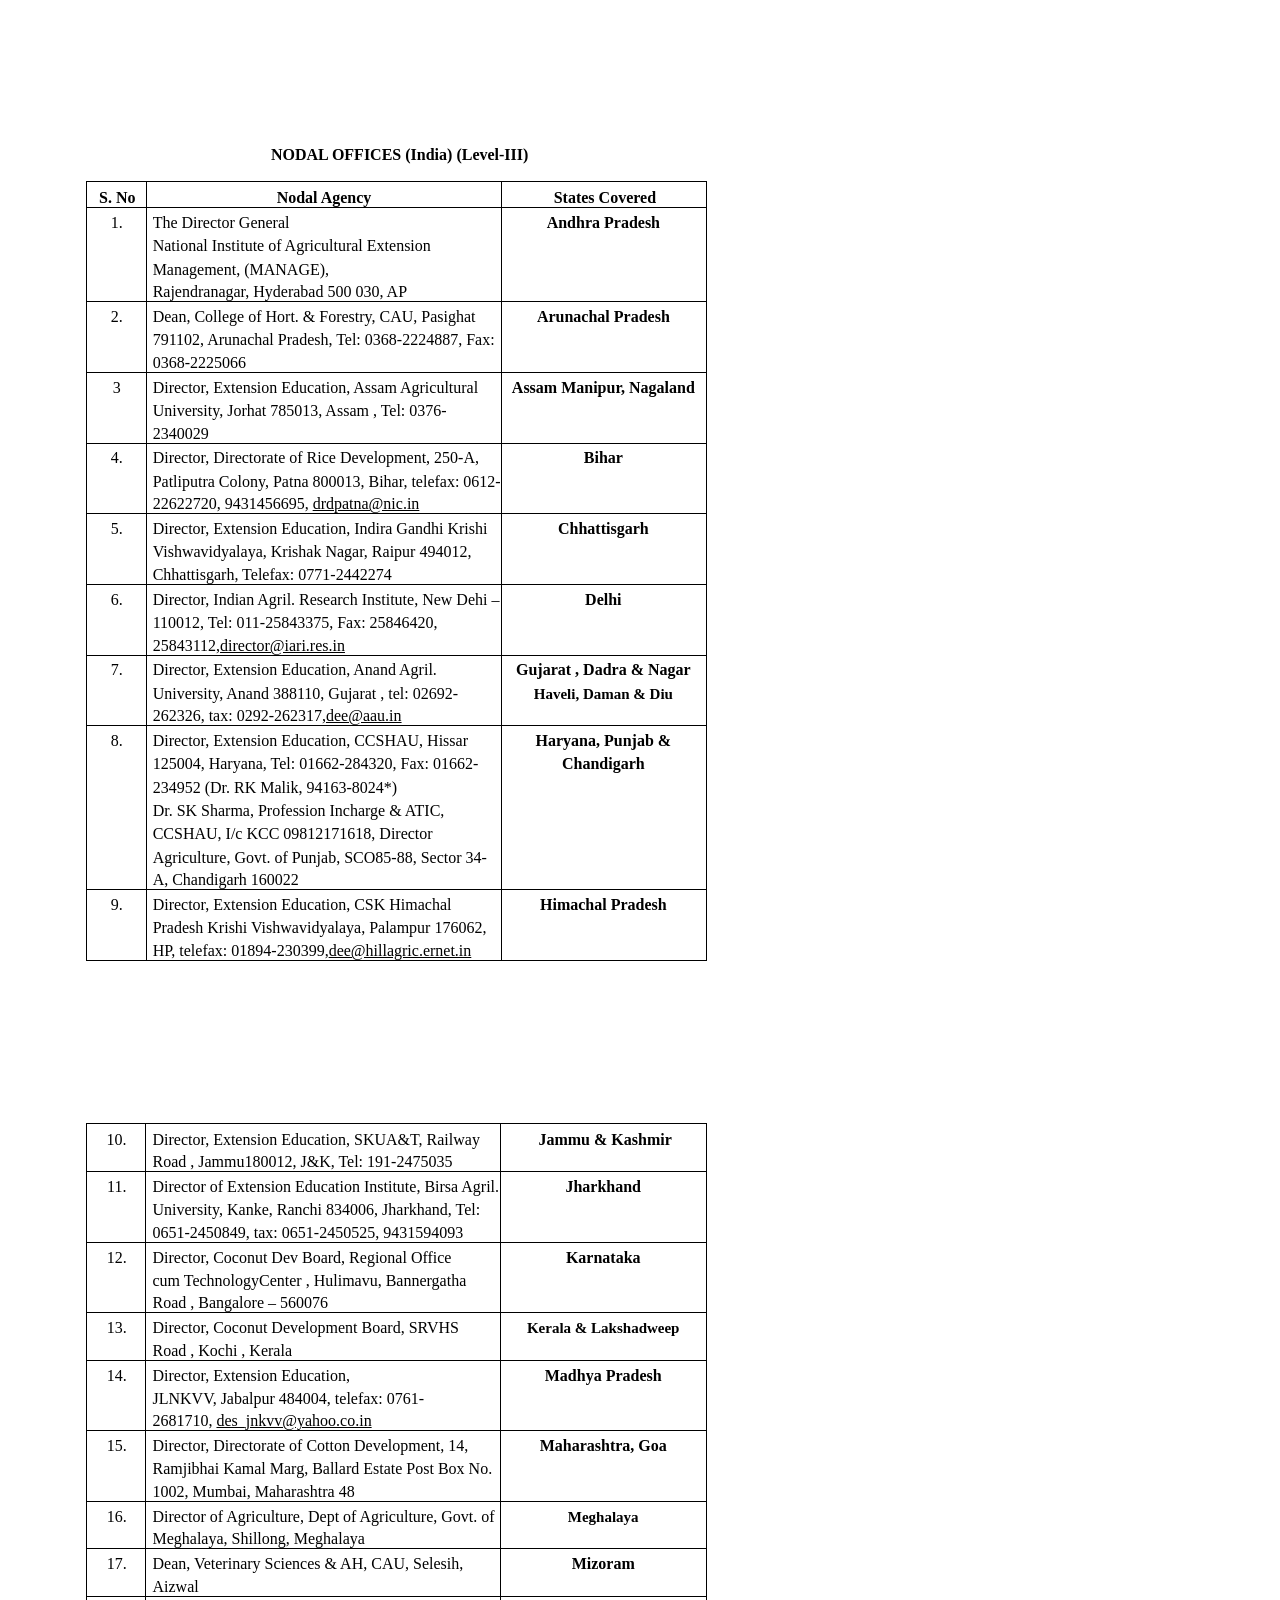
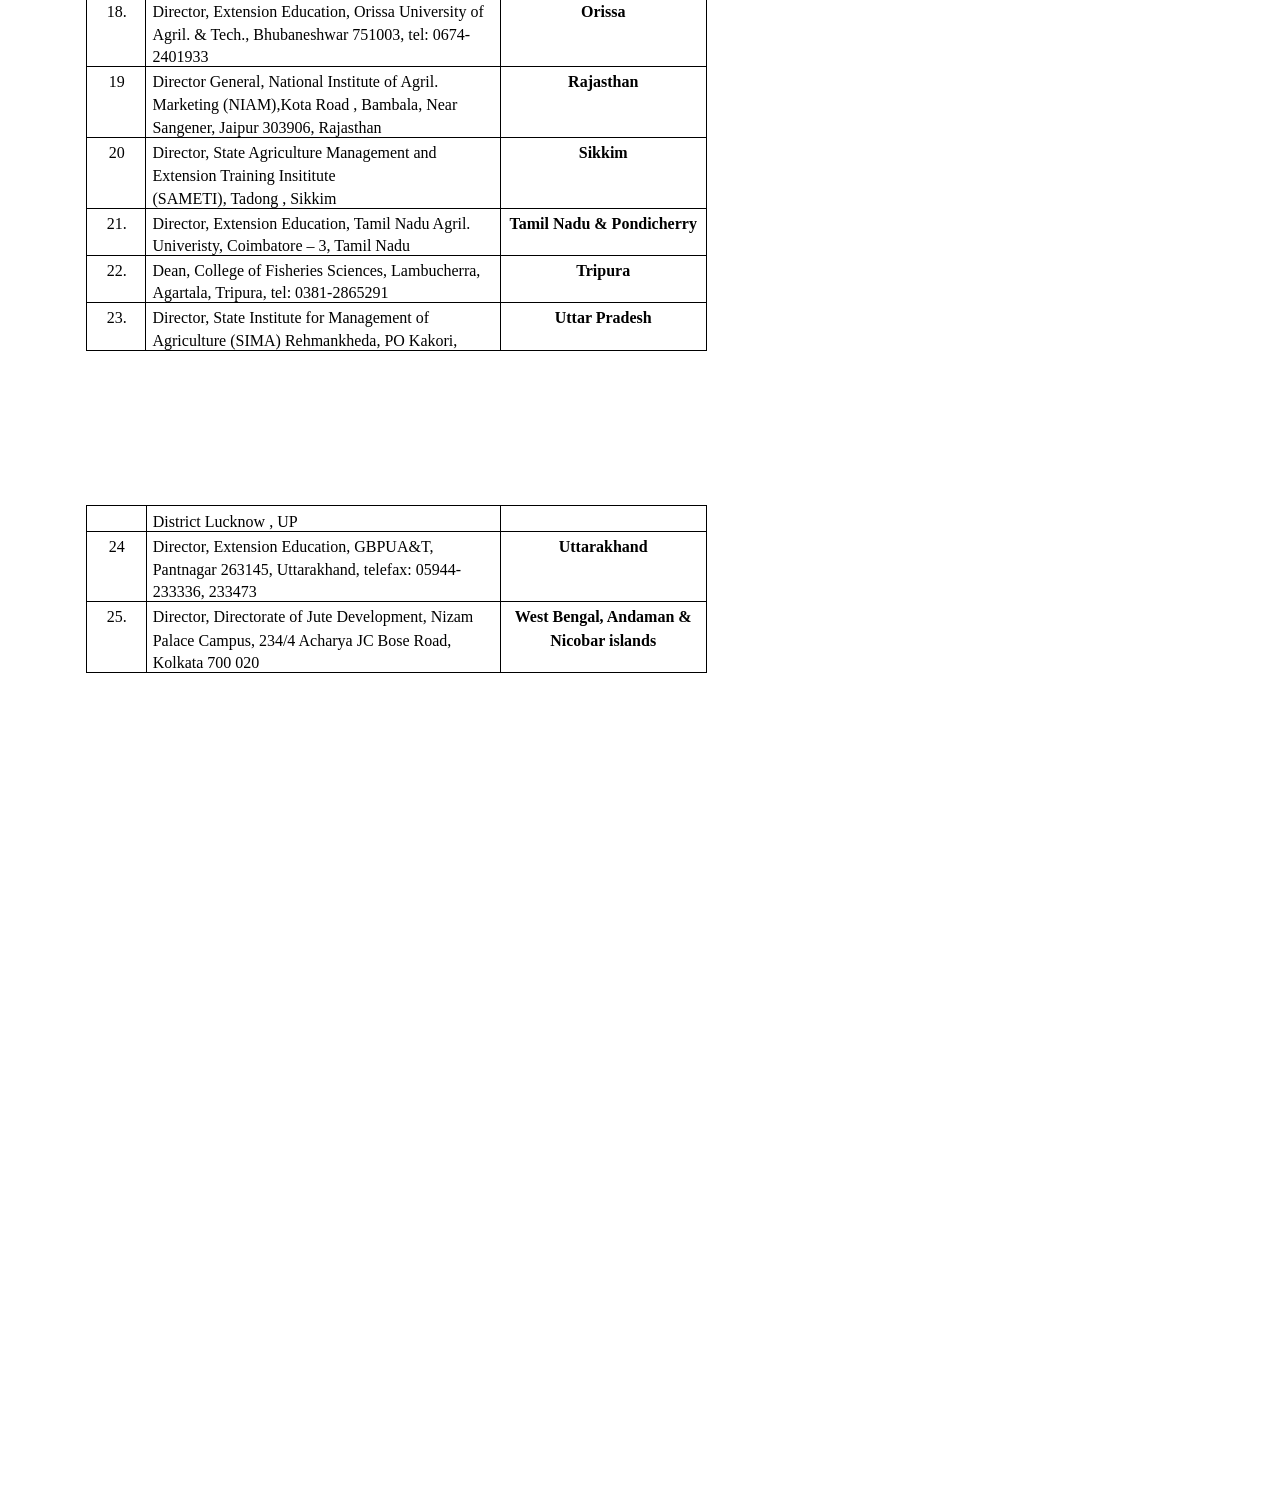
<file: Frontend/KisanMitra/kisan_nodal_level.html>
<!DOCTYPE HTML PUBLIC "-//W3C//DTD HTML 4.01//EN" "http://www.w3.org/TR/html4/strict.dtd">
<HTML>
<HEAD>
<META http-equiv="Content-Type" content="text/html; charset=UTF-8">
<TITLE>pdf-html</TITLE>
<META name="generator" content="BCL easyConverter SDK 5.0.252">
<META name="author" content="eExtension">
<META name="title" content="Microsoft Word - Kissan call centre">
<STYLE type="text/css">

body {margin-top: 0px;margin-left: 0px;}

#page_1 {position:relative; overflow: hidden;margin: 145px 0px 162px 86px;padding: 0px;border: none;width: 708px;}





#page_2 {position:relative; overflow: hidden;margin: 141px 0px 154px 86px;padding: 0px;border: none;width: 621px;}





#page_3 {position:relative; overflow: hidden;margin: 140px 0px 815px 86px;padding: 0px;border: none;width: 621px;}





.ft0{font: bold 16px 'Times New Roman';line-height: 19px;}
.ft1{font: 16px 'Times New Roman';line-height: 19px;}
.ft2{font: 1px 'Times New Roman';line-height: 1px;}
.ft3{font: 16px 'Times New Roman';text-decoration: underline;line-height: 19px;}
.ft4{font: bold 15px 'Times New Roman';line-height: 17px;}

.p0{text-align: left;padding-left: 185px;margin-top: 0px;margin-bottom: 0px;}
.p1{text-align: left;padding-left: 12px;margin-top: 0px;margin-bottom: 0px;white-space: nowrap;}
.p2{text-align: left;padding-left: 130px;margin-top: 0px;margin-bottom: 0px;white-space: nowrap;}
.p3{text-align: left;padding-left: 52px;margin-top: 0px;margin-bottom: 0px;white-space: nowrap;}
.p4{text-align: center;padding-left: 1px;margin-top: 0px;margin-bottom: 0px;white-space: nowrap;}
.p5{text-align: left;padding-left: 6px;margin-top: 0px;margin-bottom: 0px;white-space: nowrap;}
.p6{text-align: center;padding-right: 1px;margin-top: 0px;margin-bottom: 0px;white-space: nowrap;}
.p7{text-align: left;margin-top: 0px;margin-bottom: 0px;white-space: nowrap;}
.p8{text-align: right;padding-right: 19px;margin-top: 0px;margin-bottom: 0px;white-space: nowrap;}
.p9{text-align: left;padding-left: 37px;margin-top: 0px;margin-bottom: 0px;white-space: nowrap;}
.p10{text-align: right;padding-right: 21px;margin-top: 0px;margin-bottom: 0px;white-space: nowrap;}

.td0{border-left: #000000 1px solid;border-right: #000000 1px solid;border-top: #000000 1px solid;border-bottom: #000000 1px solid;padding: 0px;margin: 0px;width: 59px;vertical-align: bottom;}
.td1{border-right: #000000 1px solid;border-top: #000000 1px solid;border-bottom: #000000 1px solid;padding: 0px;margin: 0px;width: 354px;vertical-align: bottom;}
.td2{border-right: #000000 1px solid;border-top: #000000 1px solid;border-bottom: #000000 1px solid;padding: 0px;margin: 0px;width: 205px;vertical-align: bottom;}
.td3{border-left: #000000 1px solid;border-right: #000000 1px solid;padding: 0px;margin: 0px;width: 59px;vertical-align: bottom;}
.td4{border-right: #000000 1px solid;padding: 0px;margin: 0px;width: 354px;vertical-align: bottom;}
.td5{border-right: #000000 1px solid;padding: 0px;margin: 0px;width: 205px;vertical-align: bottom;}
.td6{border-left: #000000 1px solid;border-right: #000000 1px solid;border-bottom: #000000 1px solid;padding: 0px;margin: 0px;width: 59px;vertical-align: bottom;}
.td7{border-right: #000000 1px solid;border-bottom: #000000 1px solid;padding: 0px;margin: 0px;width: 354px;vertical-align: bottom;}
.td8{border-right: #000000 1px solid;border-bottom: #000000 1px solid;padding: 0px;margin: 0px;width: 205px;vertical-align: bottom;}
.td9{border-left: #000000 1px solid;border-right: #000000 1px solid;border-top: #000000 1px solid;padding: 0px;margin: 0px;width: 59px;vertical-align: bottom;}
.td10{border-right: #000000 1px solid;border-top: #000000 1px solid;padding: 0px;margin: 0px;width: 354px;vertical-align: bottom;}
.td11{border-right: #000000 1px solid;border-top: #000000 1px solid;padding: 0px;margin: 0px;width: 205px;vertical-align: bottom;}

.tr0{height: 25px;}
.tr1{height: 24px;}
.tr2{height: 23px;}
.tr3{height: 22px;}

.t0{width: 621px;margin-top: 17px;font: 16px 'Times New Roman';}
.t1{width: 621px;font: 16px 'Times New Roman';}

</STYLE>
</HEAD>

<BODY>
<DIV id="page_1">


<P class="p0 ft0">NODAL OFFICES (India) <NOBR>(Level-III)</NOBR></P>
<TABLE cellpadding=0 cellspacing=0 class="t0">
<TR>
	<TD class="tr0 td0"><P class="p1 ft0">S. No</P></TD>
	<TD class="tr0 td1"><P class="p2 ft0">Nodal Agency</P></TD>
	<TD class="tr0 td2"><P class="p3 ft0">States Covered</P></TD>
</TR>
<TR>
	<TD class="tr1 td3"><P class="p4 ft1">1.</P></TD>
	<TD class="tr1 td4"><P class="p5 ft1">The Director General</P></TD>
	<TD class="tr1 td5"><P class="p6 ft0">Andhra Pradesh</P></TD>
</TR>
<TR>
	<TD class="tr2 td3"><P class="p7 ft2">&nbsp;</P></TD>
	<TD class="tr2 td4"><P class="p5 ft1">National Institute of Agricultural Extension</P></TD>
	<TD class="tr2 td5"><P class="p7 ft2">&nbsp;</P></TD>
</TR>
<TR>
	<TD class="tr1 td3"><P class="p7 ft2">&nbsp;</P></TD>
	<TD class="tr1 td4"><P class="p5 ft1">Management, (MANAGE),</P></TD>
	<TD class="tr1 td5"><P class="p7 ft2">&nbsp;</P></TD>
</TR>
<TR>
	<TD class="tr3 td6"><P class="p7 ft2">&nbsp;</P></TD>
	<TD class="tr3 td7"><P class="p5 ft1">Rajendranagar, Hyderabad 500 030, AP</P></TD>
	<TD class="tr3 td8"><P class="p7 ft2">&nbsp;</P></TD>
</TR>
<TR>
	<TD class="tr1 td3"><P class="p4 ft1">2.</P></TD>
	<TD class="tr1 td4"><P class="p5 ft1">Dean, College of Hort. & Forestry, CAU, Pasighat</P></TD>
	<TD class="tr1 td5"><P class="p6 ft0">Arunachal Pradesh</P></TD>
</TR>
<TR>
	<TD class="tr2 td3"><P class="p7 ft2">&nbsp;</P></TD>
	<TD class="tr2 td4"><P class="p5 ft1">791102, Arunachal Pradesh, Tel: <NOBR>0368-2224887,</NOBR> Fax:</P></TD>
	<TD class="tr2 td5"><P class="p7 ft2">&nbsp;</P></TD>
</TR>
<TR>
	<TD class="tr2 td6"><P class="p7 ft2">&nbsp;</P></TD>
	<TD class="tr2 td7"><P class="p5 ft1"><NOBR>0368-2225066</NOBR></P></TD>
	<TD class="tr2 td8"><P class="p7 ft2">&nbsp;</P></TD>
</TR>
<TR>
	<TD class="tr1 td3"><P class="p4 ft1">3</P></TD>
	<TD class="tr1 td4"><P class="p5 ft1">Director, Extension Education, Assam Agricultural</P></TD>
	<TD class="tr1 td5"><P class="p6 ft0">Assam Manipur, Nagaland</P></TD>
</TR>
<TR>
	<TD class="tr2 td3"><P class="p7 ft2">&nbsp;</P></TD>
	<TD class="tr2 td4"><P class="p5 ft1">University, Jorhat 785013, Assam , Tel: 0376-</P></TD>
	<TD class="tr2 td5"><P class="p7 ft2">&nbsp;</P></TD>
</TR>
<TR>
	<TD class="tr2 td6"><P class="p7 ft2">&nbsp;</P></TD>
	<TD class="tr2 td7"><P class="p5 ft1">2340029</P></TD>
	<TD class="tr2 td8"><P class="p7 ft2">&nbsp;</P></TD>
</TR>
<TR>
	<TD class="tr2 td3"><P class="p4 ft1">4.</P></TD>
	<TD class="tr2 td4"><P class="p5 ft1">Director, Directorate of Rice Development, <NOBR>250-A,</NOBR></P></TD>
	<TD class="tr2 td5"><P class="p6 ft0">Bihar</P></TD>
</TR>
<TR>
	<TD class="tr1 td3"><P class="p7 ft2">&nbsp;</P></TD>
	<TD class="tr1 td4"><P class="p5 ft1">Patliputra Colony, Patna 800013, Bihar, telefax: 0612-</P></TD>
	<TD class="tr1 td5"><P class="p7 ft2">&nbsp;</P></TD>
</TR>
<TR>
	<TD class="tr3 td6"><P class="p7 ft2">&nbsp;</P></TD>
	<TD class="tr3 td7"><P class="p5 ft1">22622720, 9431456695, <SPAN class="ft3">drdpatna@nic.in</SPAN></P></TD>
	<TD class="tr3 td8"><P class="p7 ft2">&nbsp;</P></TD>
</TR>
<TR>
	<TD class="tr1 td3"><P class="p4 ft1">5.</P></TD>
	<TD class="tr1 td4"><P class="p5 ft1">Director, Extension Education, Indira Gandhi Krishi</P></TD>
	<TD class="tr1 td5"><P class="p6 ft0">Chhattisgarh</P></TD>
</TR>
<TR>
	<TD class="tr2 td3"><P class="p7 ft2">&nbsp;</P></TD>
	<TD class="tr2 td4"><P class="p5 ft1">Vishwavidyalaya, Krishak Nagar, Raipur 494012,</P></TD>
	<TD class="tr2 td5"><P class="p7 ft2">&nbsp;</P></TD>
</TR>
<TR>
	<TD class="tr2 td6"><P class="p7 ft2">&nbsp;</P></TD>
	<TD class="tr2 td7"><P class="p5 ft1">Chhattisgarh, Telefax: <NOBR>0771-2442274</NOBR></P></TD>
	<TD class="tr2 td8"><P class="p7 ft2">&nbsp;</P></TD>
</TR>
<TR>
	<TD class="tr1 td3"><P class="p4 ft1">6.</P></TD>
	<TD class="tr1 td4"><P class="p5 ft1">Director, Indian Agril. Research Institute, New Dehi –</P></TD>
	<TD class="tr1 td5"><P class="p6 ft0">Delhi</P></TD>
</TR>
<TR>
	<TD class="tr2 td3"><P class="p7 ft2">&nbsp;</P></TD>
	<TD class="tr2 td4"><P class="p5 ft1">110012, Tel: <NOBR>011-25843375,</NOBR> Fax: 25846420,</P></TD>
	<TD class="tr2 td5"><P class="p7 ft2">&nbsp;</P></TD>
</TR>
<TR>
	<TD class="tr2 td6"><P class="p7 ft2">&nbsp;</P></TD>
	<TD class="tr2 td7"><P class="p5 ft1">25843112,<SPAN class="ft3">director@iari.res.in</SPAN></P></TD>
	<TD class="tr2 td8"><P class="p7 ft2">&nbsp;</P></TD>
</TR>
<TR>
	<TD class="tr2 td3"><P class="p4 ft1">7.</P></TD>
	<TD class="tr2 td4"><P class="p5 ft1">Director, Extension Education, Anand Agril.</P></TD>
	<TD class="tr2 td5"><P class="p6 ft0">Gujarat , Dadra & Nagar</P></TD>
</TR>
<TR>
	<TD class="tr1 td3"><P class="p7 ft2">&nbsp;</P></TD>
	<TD class="tr1 td4"><P class="p5 ft1">University, Anand 388110, Gujarat , tel: 02692-</P></TD>
	<TD class="tr1 td5"><P class="p6 ft4">Haveli, Daman & Diu</P></TD>
</TR>
<TR>
	<TD class="tr3 td6"><P class="p7 ft2">&nbsp;</P></TD>
	<TD class="tr3 td7"><P class="p5 ft1">262326, tax: <NOBR>0292-262317,<SPAN class="ft3">dee@aau.in</SPAN></NOBR></P></TD>
	<TD class="tr3 td8"><P class="p7 ft2">&nbsp;</P></TD>
</TR>
<TR>
	<TD class="tr1 td3"><P class="p4 ft1">8.</P></TD>
	<TD class="tr1 td4"><P class="p5 ft1">Director, Extension Education, CCSHAU, Hissar</P></TD>
	<TD class="tr1 td5"><P class="p6 ft0">Haryana, Punjab &</P></TD>
</TR>
<TR>
	<TD class="tr2 td3"><P class="p7 ft2">&nbsp;</P></TD>
	<TD class="tr2 td4"><P class="p5 ft1">125004, Haryana, Tel: <NOBR>01662-284320,</NOBR> Fax: 01662-</P></TD>
	<TD class="tr2 td5"><P class="p6 ft0">Chandigarh</P></TD>
</TR>
<TR>
	<TD class="tr1 td3"><P class="p7 ft2">&nbsp;</P></TD>
	<TD class="tr1 td4"><P class="p5 ft1">234952 (Dr. RK Malik, <NOBR>94163-8024*)</NOBR></P></TD>
	<TD class="tr1 td5"><P class="p7 ft2">&nbsp;</P></TD>
</TR>
<TR>
	<TD class="tr2 td3"><P class="p7 ft2">&nbsp;</P></TD>
	<TD class="tr2 td4"><P class="p5 ft1">Dr. SK Sharma, Profession Incharge & ATIC,</P></TD>
	<TD class="tr2 td5"><P class="p7 ft2">&nbsp;</P></TD>
</TR>
<TR>
	<TD class="tr2 td3"><P class="p7 ft2">&nbsp;</P></TD>
	<TD class="tr2 td4"><P class="p5 ft1">CCSHAU, I/c KCC 09812171618, Director</P></TD>
	<TD class="tr2 td5"><P class="p7 ft2">&nbsp;</P></TD>
</TR>
<TR>
	<TD class="tr1 td3"><P class="p7 ft2">&nbsp;</P></TD>
	<TD class="tr1 td4"><P class="p5 ft1">Agriculture, Govt. of Punjab, <NOBR>SCO85-88,</NOBR> Sector 34-</P></TD>
	<TD class="tr1 td5"><P class="p7 ft2">&nbsp;</P></TD>
</TR>
<TR>
	<TD class="tr3 td6"><P class="p7 ft2">&nbsp;</P></TD>
	<TD class="tr3 td7"><P class="p5 ft1">A, Chandigarh 160022</P></TD>
	<TD class="tr3 td8"><P class="p7 ft2">&nbsp;</P></TD>
</TR>
<TR>
	<TD class="tr1 td3"><P class="p4 ft1">9.</P></TD>
	<TD class="tr1 td4"><P class="p5 ft1">Director, Extension Education, CSK Himachal</P></TD>
	<TD class="tr1 td5"><P class="p6 ft0">Himachal Pradesh</P></TD>
</TR>
<TR>
	<TD class="tr2 td3"><P class="p7 ft2">&nbsp;</P></TD>
	<TD class="tr2 td4"><P class="p5 ft1">Pradesh Krishi Vishwavidyalaya, Palampur 176062,</P></TD>
	<TD class="tr2 td5"><P class="p7 ft2">&nbsp;</P></TD>
</TR>
<TR>
	<TD class="tr2 td6"><P class="p7 ft2">&nbsp;</P></TD>
	<TD class="tr2 td7"><P class="p5 ft1">HP, telefax: <NOBR>01894-230399,<SPAN class="ft3">dee@hillagric.ernet.in</SPAN></NOBR></P></TD>
	<TD class="tr2 td8"><P class="p7 ft2">&nbsp;</P></TD>
</TR>
</TABLE>
</DIV>
<DIV id="page_2">


<TABLE cellpadding=0 cellspacing=0 class="t1">
<TR>
	<TD class="tr0 td9"><P class="p8 ft1">10.</P></TD>
	<TD class="tr0 td10"><P class="p5 ft1">Director, Extension Education, SKUA&T, Railway</P></TD>
	<TD class="tr0 td11"><P class="p9 ft0">Jammu & Kashmir</P></TD>
</TR>
<TR>
	<TD class="tr3 td6"><P class="p7 ft2">&nbsp;</P></TD>
	<TD class="tr3 td7"><P class="p5 ft1">Road , Jammu180012, J&K, Tel: <NOBR>191-2475035</NOBR></P></TD>
	<TD class="tr3 td8"><P class="p7 ft2">&nbsp;</P></TD>
</TR>
<TR>
	<TD class="tr1 td3"><P class="p4 ft1">11.</P></TD>
	<TD class="tr1 td4"><P class="p5 ft1">Director of Extension Education Institute, Birsa Agril.</P></TD>
	<TD class="tr1 td5"><P class="p6 ft0">Jharkhand</P></TD>
</TR>
<TR>
	<TD class="tr2 td3"><P class="p7 ft2">&nbsp;</P></TD>
	<TD class="tr2 td4"><P class="p5 ft1">University, Kanke, Ranchi 834006, Jharkhand, Tel:</P></TD>
	<TD class="tr2 td5"><P class="p7 ft2">&nbsp;</P></TD>
</TR>
<TR>
	<TD class="tr2 td6"><P class="p7 ft2">&nbsp;</P></TD>
	<TD class="tr2 td7"><P class="p5 ft1"><NOBR>0651-2450849,</NOBR> tax: <NOBR>0651-2450525,</NOBR> 9431594093</P></TD>
	<TD class="tr2 td8"><P class="p7 ft2">&nbsp;</P></TD>
</TR>
<TR>
	<TD class="tr1 td3"><P class="p4 ft1">12.</P></TD>
	<TD class="tr1 td4"><P class="p5 ft1">Director, Coconut Dev Board, Regional Office</P></TD>
	<TD class="tr1 td5"><P class="p6 ft0">Karnataka</P></TD>
</TR>
<TR>
	<TD class="tr2 td3"><P class="p7 ft2">&nbsp;</P></TD>
	<TD class="tr2 td4"><P class="p5 ft1">cum TechnologyCenter , Hulimavu, Bannergatha</P></TD>
	<TD class="tr2 td5"><P class="p7 ft2">&nbsp;</P></TD>
</TR>
<TR>
	<TD class="tr3 td6"><P class="p7 ft2">&nbsp;</P></TD>
	<TD class="tr3 td7"><P class="p5 ft1">Road , Bangalore – 560076</P></TD>
	<TD class="tr3 td8"><P class="p7 ft2">&nbsp;</P></TD>
</TR>
<TR>
	<TD class="tr1 td3"><P class="p4 ft1">13.</P></TD>
	<TD class="tr1 td4"><P class="p5 ft1">Director, Coconut Development Board, SRVHS</P></TD>
	<TD class="tr1 td5"><P class="p6 ft4">Kerala & Lakshadweep</P></TD>
</TR>
<TR>
	<TD class="tr2 td6"><P class="p7 ft2">&nbsp;</P></TD>
	<TD class="tr2 td7"><P class="p5 ft1">Road , Kochi , Kerala</P></TD>
	<TD class="tr2 td8"><P class="p7 ft2">&nbsp;</P></TD>
</TR>
<TR>
	<TD class="tr1 td3"><P class="p4 ft1">14.</P></TD>
	<TD class="tr1 td4"><P class="p5 ft1">Director, Extension Education,</P></TD>
	<TD class="tr1 td5"><P class="p6 ft0">Madhya Pradesh</P></TD>
</TR>
<TR>
	<TD class="tr2 td3"><P class="p7 ft2">&nbsp;</P></TD>
	<TD class="tr2 td4"><P class="p5 ft1">JLNKVV, Jabalpur 484004, telefax: 0761-</P></TD>
	<TD class="tr2 td5"><P class="p7 ft2">&nbsp;</P></TD>
</TR>
<TR>
	<TD class="tr3 td6"><P class="p7 ft2">&nbsp;</P></TD>
	<TD class="tr3 td7"><P class="p5 ft1">2681710, <SPAN class="ft3">des_jnkvv@yahoo.co.in</SPAN></P></TD>
	<TD class="tr3 td8"><P class="p7 ft2">&nbsp;</P></TD>
</TR>
<TR>
	<TD class="tr1 td3"><P class="p4 ft1">15.</P></TD>
	<TD class="tr1 td4"><P class="p5 ft1">Director, Directorate of Cotton Development, 14,</P></TD>
	<TD class="tr1 td5"><P class="p6 ft0">Maharashtra, Goa</P></TD>
</TR>
<TR>
	<TD class="tr2 td3"><P class="p7 ft2">&nbsp;</P></TD>
	<TD class="tr2 td4"><P class="p5 ft1">Ramjibhai Kamal Marg, Ballard Estate Post Box No.</P></TD>
	<TD class="tr2 td5"><P class="p7 ft2">&nbsp;</P></TD>
</TR>
<TR>
	<TD class="tr2 td6"><P class="p7 ft2">&nbsp;</P></TD>
	<TD class="tr2 td7"><P class="p5 ft1">1002, Mumbai, Maharashtra 48</P></TD>
	<TD class="tr2 td8"><P class="p7 ft2">&nbsp;</P></TD>
</TR>
<TR>
	<TD class="tr1 td3"><P class="p4 ft1">16.</P></TD>
	<TD class="tr1 td4"><P class="p5 ft1">Director of Agriculture, Dept of Agriculture, Govt. of</P></TD>
	<TD class="tr1 td5"><P class="p6 ft4">Meghalaya</P></TD>
</TR>
<TR>
	<TD class="tr3 td6"><P class="p7 ft2">&nbsp;</P></TD>
	<TD class="tr3 td7"><P class="p5 ft1">Meghalaya, Shillong, Meghalaya</P></TD>
	<TD class="tr3 td8"><P class="p7 ft2">&nbsp;</P></TD>
</TR>
<TR>
	<TD class="tr1 td3"><P class="p4 ft1">17.</P></TD>
	<TD class="tr1 td4"><P class="p5 ft1">Dean, Veterinary Sciences & AH, CAU, Selesih,</P></TD>
	<TD class="tr1 td5"><P class="p6 ft0">Mizoram</P></TD>
</TR>
<TR>
	<TD class="tr2 td6"><P class="p7 ft2">&nbsp;</P></TD>
	<TD class="tr2 td7"><P class="p5 ft1">Aizwal</P></TD>
	<TD class="tr2 td8"><P class="p7 ft2">&nbsp;</P></TD>
</TR>
<TR>
	<TD class="tr1 td3"><P class="p4 ft1">18.</P></TD>
	<TD class="tr1 td4"><P class="p5 ft1">Director, Extension Education, Orissa University of</P></TD>
	<TD class="tr1 td5"><P class="p6 ft0">Orissa</P></TD>
</TR>
<TR>
	<TD class="tr2 td3"><P class="p7 ft2">&nbsp;</P></TD>
	<TD class="tr2 td4"><P class="p5 ft1">Agril. & Tech., Bhubaneshwar 751003, tel: 0674-</P></TD>
	<TD class="tr2 td5"><P class="p7 ft2">&nbsp;</P></TD>
</TR>
<TR>
	<TD class="tr3 td6"><P class="p7 ft2">&nbsp;</P></TD>
	<TD class="tr3 td7"><P class="p5 ft1">2401933</P></TD>
	<TD class="tr3 td8"><P class="p7 ft2">&nbsp;</P></TD>
</TR>
<TR>
	<TD class="tr1 td3"><P class="p4 ft1">19</P></TD>
	<TD class="tr1 td4"><P class="p5 ft1">Director General, National Institute of Agril.</P></TD>
	<TD class="tr1 td5"><P class="p6 ft0">Rajasthan</P></TD>
</TR>
<TR>
	<TD class="tr2 td3"><P class="p7 ft2">&nbsp;</P></TD>
	<TD class="tr2 td4"><P class="p5 ft1">Marketing (NIAM),Kota Road , Bambala, Near</P></TD>
	<TD class="tr2 td5"><P class="p7 ft2">&nbsp;</P></TD>
</TR>
<TR>
	<TD class="tr2 td6"><P class="p7 ft2">&nbsp;</P></TD>
	<TD class="tr2 td7"><P class="p5 ft1">Sangener, Jaipur 303906, Rajasthan</P></TD>
	<TD class="tr2 td8"><P class="p7 ft2">&nbsp;</P></TD>
</TR>
<TR>
	<TD class="tr1 td3"><P class="p4 ft1">20</P></TD>
	<TD class="tr1 td4"><P class="p5 ft1">Director, State Agriculture Management and</P></TD>
	<TD class="tr1 td5"><P class="p6 ft0">Sikkim</P></TD>
</TR>
<TR>
	<TD class="tr2 td3"><P class="p7 ft2">&nbsp;</P></TD>
	<TD class="tr2 td4"><P class="p5 ft1">Extension Training Insititute</P></TD>
	<TD class="tr2 td5"><P class="p7 ft2">&nbsp;</P></TD>
</TR>
<TR>
	<TD class="tr2 td6"><P class="p7 ft2">&nbsp;</P></TD>
	<TD class="tr2 td7"><P class="p5 ft1">(SAMETI), Tadong , Sikkim</P></TD>
	<TD class="tr2 td8"><P class="p7 ft2">&nbsp;</P></TD>
</TR>
<TR>
	<TD class="tr1 td3"><P class="p4 ft1">21.</P></TD>
	<TD class="tr1 td4"><P class="p5 ft1">Director, Extension Education, Tamil Nadu Agril.</P></TD>
	<TD class="tr1 td5"><P class="p6 ft0">Tamil Nadu & Pondicherry</P></TD>
</TR>
<TR>
	<TD class="tr3 td6"><P class="p7 ft2">&nbsp;</P></TD>
	<TD class="tr3 td7"><P class="p5 ft1">Univeristy, Coimbatore – 3, Tamil Nadu</P></TD>
	<TD class="tr3 td8"><P class="p7 ft2">&nbsp;</P></TD>
</TR>
<TR>
	<TD class="tr1 td3"><P class="p4 ft1">22.</P></TD>
	<TD class="tr1 td4"><P class="p5 ft1">Dean, College of Fisheries Sciences, Lambucherra,</P></TD>
	<TD class="tr1 td5"><P class="p6 ft0">Tripura</P></TD>
</TR>
<TR>
	<TD class="tr3 td6"><P class="p7 ft2">&nbsp;</P></TD>
	<TD class="tr3 td7"><P class="p5 ft1">Agartala, Tripura, tel: <NOBR>0381-2865291</NOBR></P></TD>
	<TD class="tr3 td8"><P class="p7 ft2">&nbsp;</P></TD>
</TR>
<TR>
	<TD class="tr1 td3"><P class="p4 ft1">23.</P></TD>
	<TD class="tr1 td4"><P class="p5 ft1">Director, State Institute for Management of</P></TD>
	<TD class="tr1 td5"><P class="p6 ft0">Uttar Pradesh</P></TD>
</TR>
<TR>
	<TD class="tr2 td6"><P class="p7 ft2">&nbsp;</P></TD>
	<TD class="tr2 td7"><P class="p5 ft1">Agriculture (SIMA) Rehmankheda, PO Kakori,</P></TD>
	<TD class="tr2 td8"><P class="p7 ft2">&nbsp;</P></TD>
</TR>
</TABLE>
</DIV>
<DIV id="page_3">


<TABLE cellpadding=0 cellspacing=0 class="t1">
<TR>
	<TD class="tr0 td0"><P class="p7 ft2">&nbsp;</P></TD>
	<TD class="tr0 td1"><P class="p5 ft1">District Lucknow , UP</P></TD>
	<TD class="tr0 td2"><P class="p7 ft2">&nbsp;</P></TD>
</TR>
<TR>
	<TD class="tr1 td3"><P class="p10 ft1">24</P></TD>
	<TD class="tr1 td4"><P class="p5 ft1">Director, Extension Education, GBPUA&T,</P></TD>
	<TD class="tr1 td5"><P class="p6 ft0">Uttarakhand</P></TD>
</TR>
<TR>
	<TD class="tr2 td3"><P class="p7 ft2">&nbsp;</P></TD>
	<TD class="tr2 td4"><P class="p5 ft1">Pantnagar 263145, Uttarakhand, telefax: 05944-</P></TD>
	<TD class="tr2 td5"><P class="p7 ft2">&nbsp;</P></TD>
</TR>
<TR>
	<TD class="tr3 td6"><P class="p7 ft2">&nbsp;</P></TD>
	<TD class="tr3 td7"><P class="p5 ft1">233336, 233473</P></TD>
	<TD class="tr3 td8"><P class="p7 ft2">&nbsp;</P></TD>
</TR>
<TR>
	<TD class="tr1 td3"><P class="p8 ft1">25.</P></TD>
	<TD class="tr1 td4"><P class="p5 ft1">Director, Directorate of Jute Development, Nizam</P></TD>
	<TD class="tr1 td5"><P class="p6 ft0">West Bengal, Andaman &</P></TD>
</TR>
<TR>
	<TD class="tr1 td3"><P class="p7 ft2">&nbsp;</P></TD>
	<TD class="tr1 td4"><P class="p5 ft1">Palace Campus, 234/4 Acharya JC Bose Road,</P></TD>
	<TD class="tr1 td5"><P class="p6 ft0">Nicobar islands</P></TD>
</TR>
<TR>
	<TD class="tr3 td6"><P class="p7 ft2">&nbsp;</P></TD>
	<TD class="tr3 td7"><P class="p5 ft1">Kolkata 700 020</P></TD>
	<TD class="tr3 td8"><P class="p7 ft2">&nbsp;</P></TD>
</TR>
</TABLE>
</DIV>
</BODY>
</HTML>
</file>
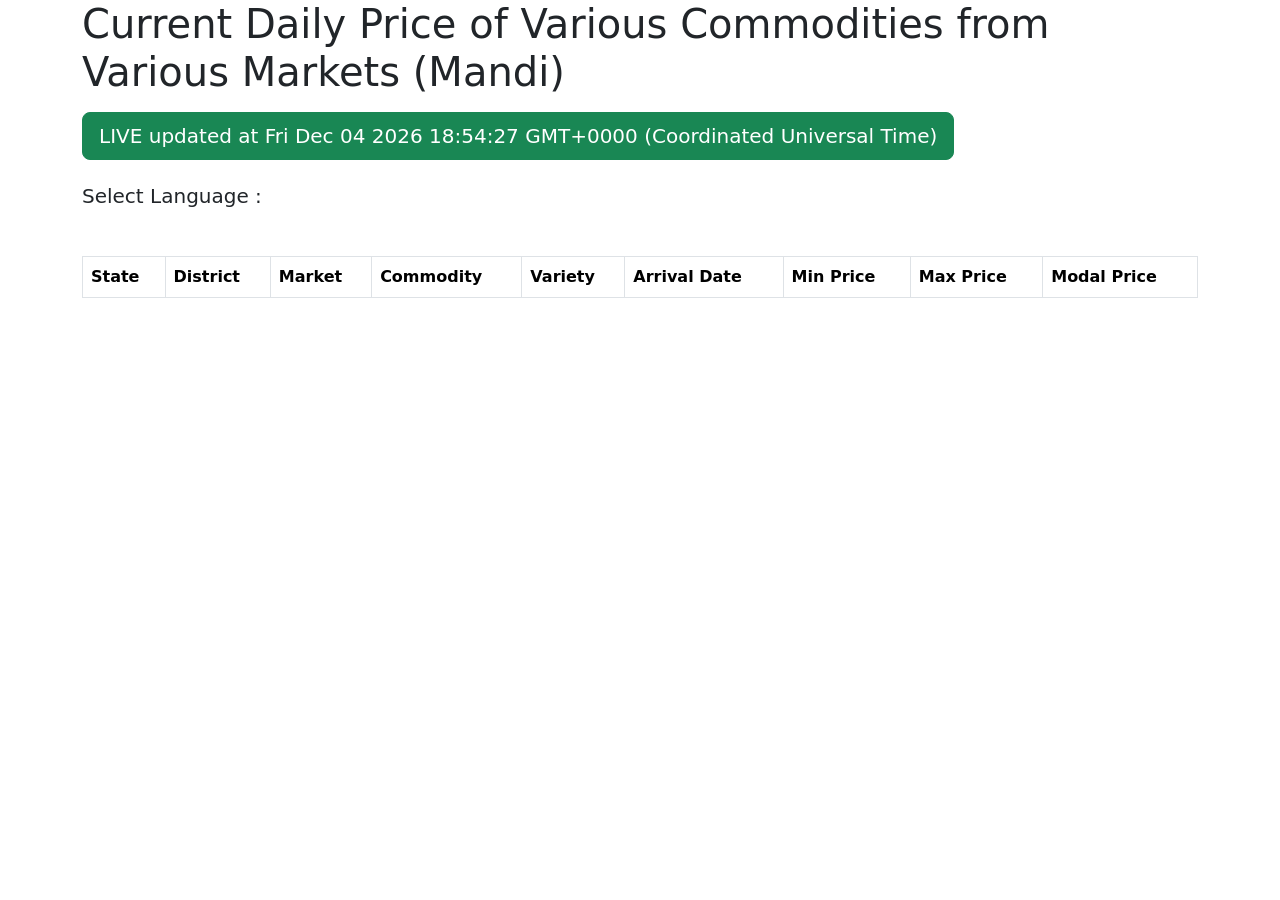
<file: Frontend/KisanMitra/price.html>
<!DOCTYPE html>
<html lang="en">
<head>
    <meta charset="UTF-8">
    <meta http-equiv="X-UA-Compatible" content="IE=edge">
    <meta name="viewport" content="width=device-width, initial-scale=1.0">
	<!-- CSS only -->
	<link href="https://cdn.jsdelivr.net/npm/bootstrap@5.0.0/dist/css/bootstrap.min.css" rel="stylesheet" integrity="sha384-wEmeIV1mKuiNpC+IOBjI7aAzPcEZeedi5yW5f2yOq55WWLwNGmvvx4Um1vskeMj0" crossorigin="anonymous">
    <!-- JavaScript Bundle with Popper -->
<script src="https://cdn.jsdelivr.net/npm/bootstrap@5.0.0/dist/js/bootstrap.bundle.min.js" integrity="sha384-p34f1UUtsS3wqzfto5wAAmdvj+osOnFyQFpp4Ua3gs/ZVWx6oOypYoCJhGGScy+8" crossorigin="anonymous"></script>
	<title>Live Prices</title>
	<style>
			.blink_me {
		  animation: blinker 2s linear infinite;
		}

		@keyframes blinker {
		  50% {
			opacity: 0;
		  }
		}
	</style>
	
</head>
<body>
<div class="container">
  <div class="jumbotron">
    <h1>Current Daily Price of Various Commodities from Various Markets (Mandi)</h1>      
    <p></p>
  </div>
	<div class="blink_me"><button type="button" class="btn btn-success btn-lg btn-block">LIVE updated at <script language="javascript">var today = new Date();document.write(today);
 </script></button></div>
 <br/>
 <h5>Select Language :</h5> <div id="google_translate_element" class="btn btn-lg btn-block"></div>
 
<script type="text/javascript">
		function googleTranslateElementInit() {
			new google.translate.TranslateElement(
				{pageLanguage: 'en'},
				'google_translate_element'
			);
		}
	</script>
</div>

	
	<script type="text/javascript" src=
"https://translate.google.com/translate_a/element.js?
		cb=googleTranslateElementInit">
	</script>
<p></p>
<div class="container">
  <table id="tabledata" class='table table-bordered table-hover'>
  <thead class='bg-info text-white'>
  <tr>
        <th>State</th>
        <th>District</th>
        <th>Market</th>
        <th>Commodity</th>
        <th>Variety</th>
        <th>Arrival Date</th>
        <th>Min Price</th>
        <th>Max Price</th>
        <th>Modal Price</th>
  </tr>
	</thead>
    </table>
	</div>
    <script>
        var tablee="<table>";
        for(var k=0;k<100;k++){    
            fetch("https://api.data.gov.in/resource/9ef84268-d588-465a-a308-a864a43d0070?api-key=579b464db66ec23bdd000001cdd3946e44ce4aad7209ff7b23ac571b&format=json&offset="+k*10+"&limit="+(k+1)*10)
            .then(response => response.json())
            .then(data =>{
                var table="";
                data=data['records'];
                for(var j=0;j<10;j++){
                    var row="<tr>";
                    row+="<td>"+data[j]['state']+"</td>";            
                    row+="<td>"+data[j]['district']+"</td>";            
                    row+="<td>"+data[j]['market']+"</td>";            
                    row+="<td>"+data[j]['commodity']+"</td>";            
                    row+="<td>"+data[j]['variety']+"</td>";            
                    row+="<td>"+data[j]['arrival_date']+"</td>";            
                    row+="<td class='table-danger'>"+data[j]['min_price']+"</td>";            
                    row+="<td class='table-success'>"+data[j]['max_price']+"</td>";            
                    row+="<td class='table-warning'>"+data[j]['modal_price']+"</td>";            
                    row+="</tr>"
                    table+=row;
                }
                document.querySelector("#tabledata").innerHTML+=table;
            })
        }
    </script>
</body>
</html>
</file>
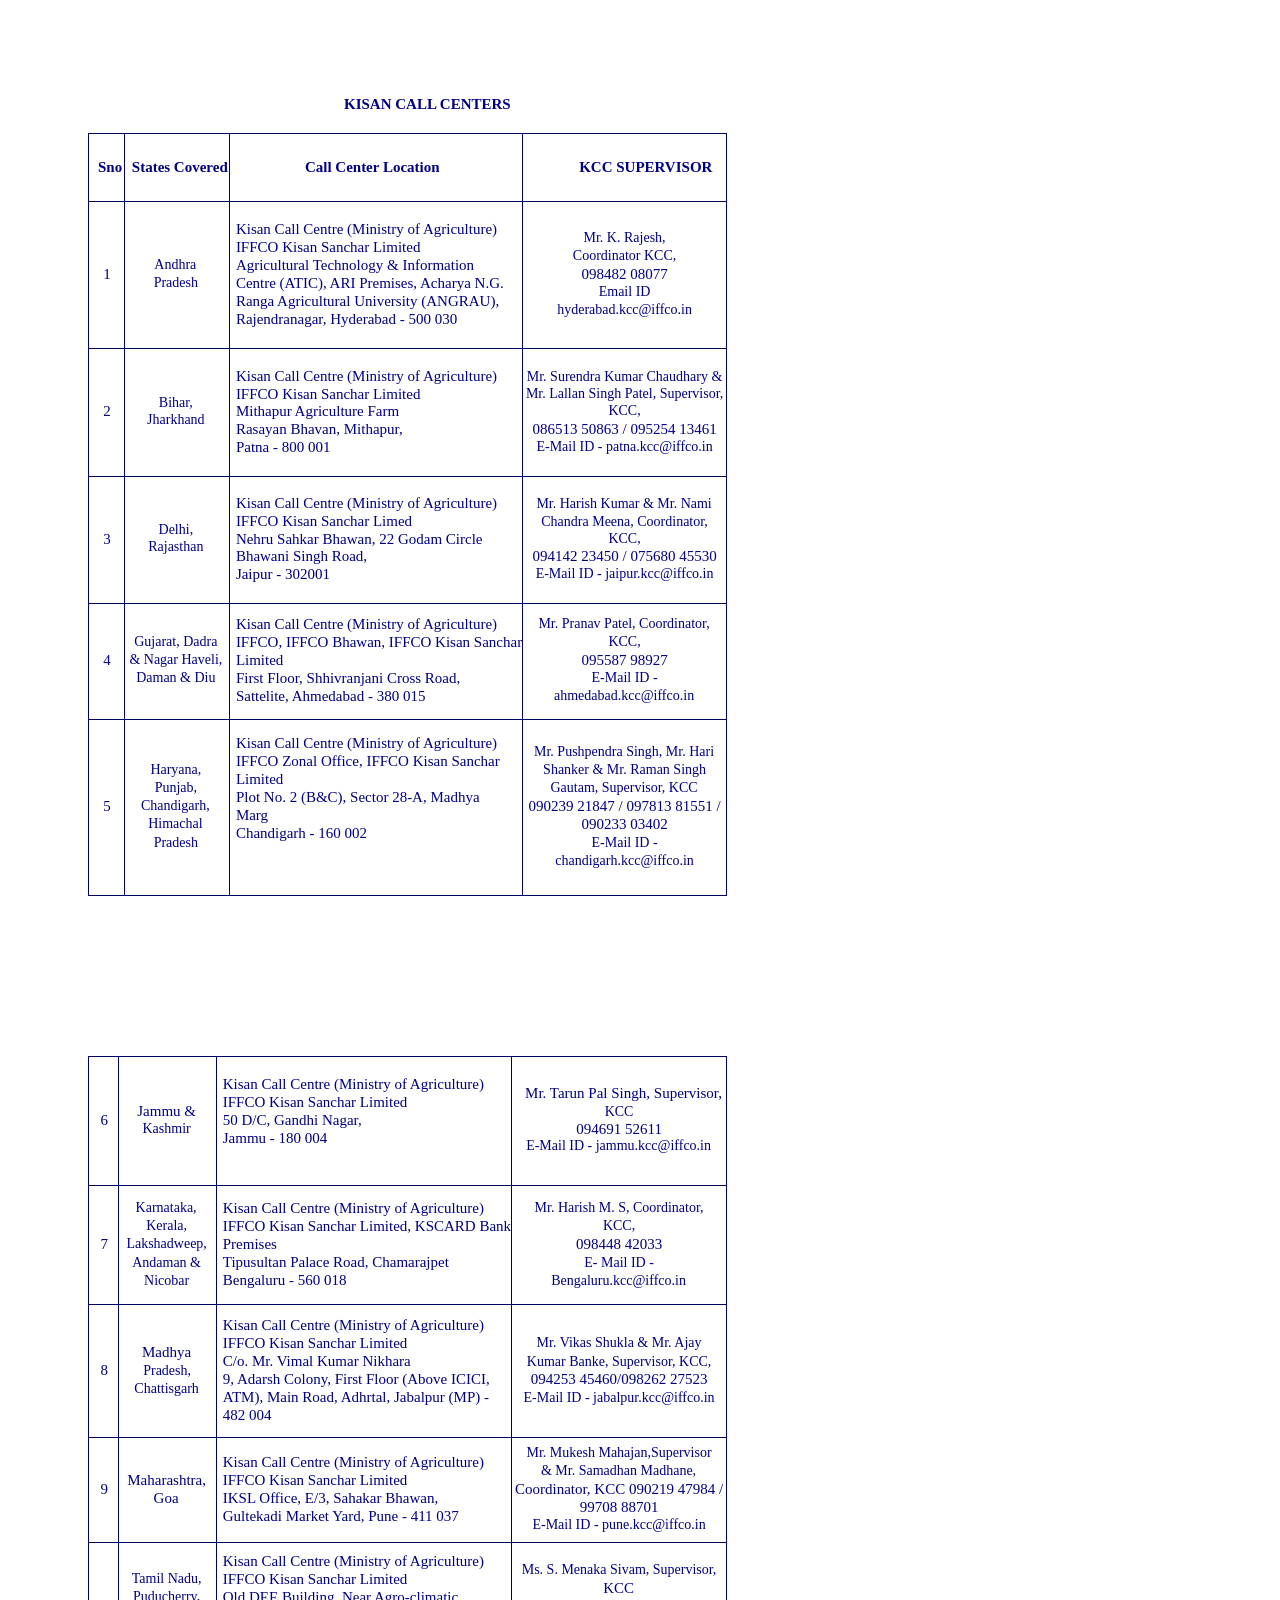
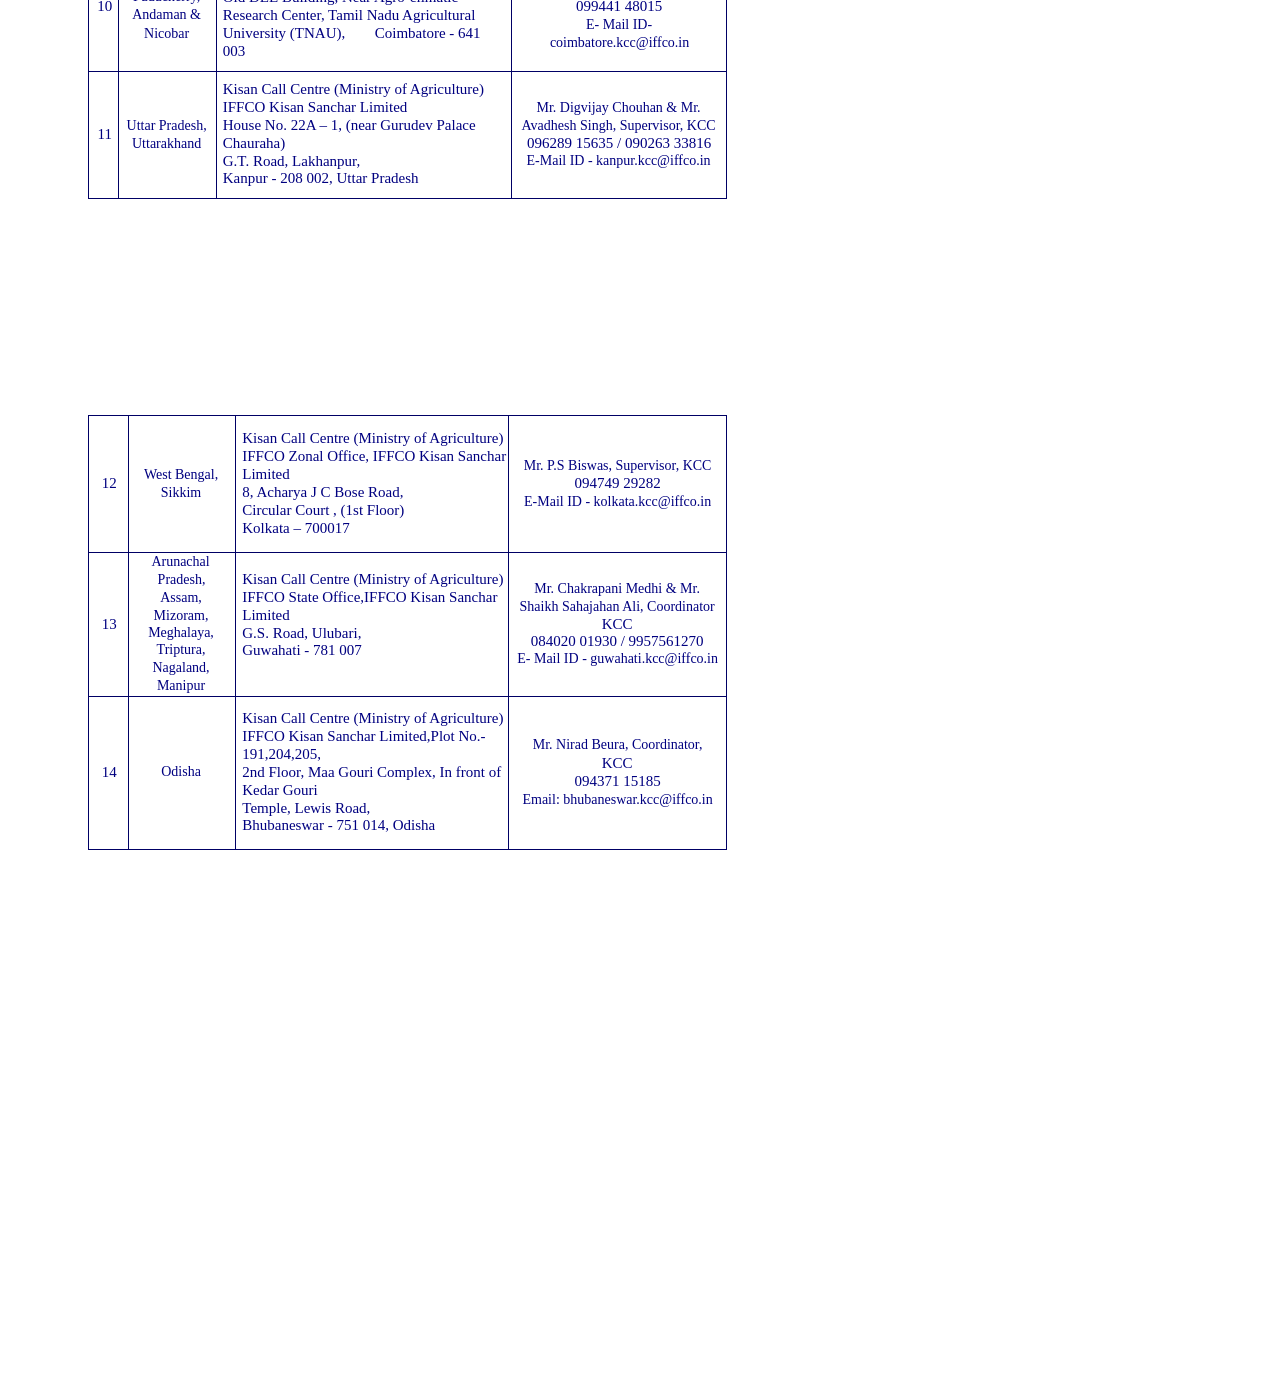
<file: Frontend/KisanMitra/statelevel.html>
<!DOCTYPE HTML PUBLIC "-//W3C//DTD HTML 4.01//EN" "http://www.w3.org/TR/html4/strict.dtd">
<HTML>
<HEAD>
<META http-equiv="Content-Type" content="text/html; charset=UTF-8">
<TITLE>pdf-html</TITLE>
<META name="generator" content="BCL easyConverter SDK 5.0.252">
<META name="author" content="Acer">
<META name="title" content="Microsoft Word - kcc-level1.doc">
<STYLE type="text/css">

body {margin-top: 0px;margin-left: 0px;}

#page_1 {position:relative; overflow: hidden;margin: 97px 0px 160px 88px;padding: 0px;border: none;width: 728px;}





#page_2 {position:relative; overflow: hidden;margin: 97px 0px 216px 88px;padding: 0px;border: none;width: 639px;}





#page_3 {position:relative; overflow: hidden;margin: 97px 0px 524px 88px;padding: 0px;border: none;width: 639px;}





.ft0{font: bold 15px 'Calibri';color: #000080;line-height: 15px;}
.ft1{font: bold 15px 'Calibri';color: #000080;line-height: 10px;}
.ft2{font: 1px 'Calibri';line-height: 1px;}
.ft3{font: 15px 'Calibri';color: #000080;line-height: 16px;}
.ft4{font: 14px 'Calibri';color: #000080;line-height: 16px;}
.ft5{font: 1px 'Calibri';line-height: 9px;}
.ft6{font: 15px 'Calibri';line-height: 15px;}
.ft7{font: 15px 'Calibri';color: #000080;line-height: 15px;}
.ft8{font: 14px 'Calibri';color: #000080;line-height: 15px;}
.ft9{font: 1px 'Calibri';line-height: 8px;}
.ft10{font: 15px 'Calibri';line-height: 16px;}
.ft11{font: 1px 'Calibri';line-height: 15px;}
.ft12{font: 1px 'Calibri';line-height: 14px;}
.ft13{font: 1px 'Calibri';line-height: 12px;}
.ft14{font: 1px 'Calibri';line-height: 2px;}

.p0{text-align: left;padding-left: 256px;margin-top: 0px;margin-bottom: 0px;}
.p1{text-align: left;padding-left: 9px;margin-top: 0px;margin-bottom: 0px;white-space: nowrap;}
.p2{text-align: left;padding-left: 7px;margin-top: 0px;margin-bottom: 0px;white-space: nowrap;}
.p3{text-align: left;padding-left: 75px;margin-top: 0px;margin-bottom: 0px;white-space: nowrap;}
.p4{text-align: left;padding-left: 56px;margin-top: 0px;margin-bottom: 0px;white-space: nowrap;}
.p5{text-align: left;margin-top: 0px;margin-bottom: 0px;white-space: nowrap;}
.p6{text-align: left;padding-left: 6px;margin-top: 0px;margin-bottom: 0px;white-space: nowrap;}
.p7{text-align: center;margin-top: 0px;margin-bottom: 0px;white-space: nowrap;}
.p8{text-align: center;padding-right: 3px;margin-top: 0px;margin-bottom: 0px;white-space: nowrap;}
.p9{text-align: center;padding-left: 1px;margin-top: 0px;margin-bottom: 0px;white-space: nowrap;}
.p10{text-align: center;padding-right: 2px;margin-top: 0px;margin-bottom: 0px;white-space: nowrap;}
.p11{text-align: center;padding-right: 1px;margin-top: 0px;margin-bottom: 0px;white-space: nowrap;}
.p12{text-align: left;padding-left: 13px;margin-top: 0px;margin-bottom: 0px;white-space: nowrap;}
.p13{text-align: center;padding-left: 2px;margin-top: 0px;margin-bottom: 0px;white-space: nowrap;}
.p14{text-align: right;padding-right: 11px;margin-top: 0px;margin-bottom: 0px;white-space: nowrap;}

.td0{padding: 0px;margin: 0px;width: 0px;vertical-align: bottom;}
.td1{border-left: #000065 1px solid;border-right: #000065 1px solid;border-top: #000065 1px solid;padding: 0px;margin: 0px;width: 39px;vertical-align: bottom;}
.td2{border-right: #000065 1px solid;border-top: #000065 1px solid;padding: 0px;margin: 0px;width: 107px;vertical-align: bottom;}
.td3{border-right: #000065 1px solid;border-top: #000065 1px solid;padding: 0px;margin: 0px;width: 272px;vertical-align: bottom;}
.td4{border-right: #000065 1px solid;border-top: #000065 1px solid;padding: 0px;margin: 0px;width: 217px;vertical-align: bottom;}
.td5{border-left: #000065 1px solid;border-right: #000065 1px solid;border-bottom: #000065 1px solid;padding: 0px;margin: 0px;width: 39px;vertical-align: bottom;}
.td6{border-right: #000065 1px solid;border-bottom: #000065 1px solid;padding: 0px;margin: 0px;width: 107px;vertical-align: bottom;}
.td7{border-right: #000065 1px solid;border-bottom: #000065 1px solid;padding: 0px;margin: 0px;width: 272px;vertical-align: bottom;}
.td8{border-right: #000065 1px solid;border-bottom: #000065 1px solid;padding: 0px;margin: 0px;width: 217px;vertical-align: bottom;}
.td9{border-left: #000065 1px solid;border-right: #000065 1px solid;padding: 0px;margin: 0px;width: 39px;vertical-align: bottom;}
.td10{border-right: #000065 1px solid;padding: 0px;margin: 0px;width: 107px;vertical-align: bottom;}
.td11{border-right: #000065 1px solid;padding: 0px;margin: 0px;width: 272px;vertical-align: bottom;}
.td12{border-right: #000065 1px solid;padding: 0px;margin: 0px;width: 217px;vertical-align: bottom;}
.td13{padding: 0px;margin: 0px;width: 146px;vertical-align: bottom;}
.td14{border-right: #000065 1px solid;padding: 0px;margin: 0px;width: 126px;vertical-align: bottom;}
.td15{border-bottom: #000065 1px solid;padding: 0px;margin: 0px;width: 146px;vertical-align: bottom;}
.td16{border-right: #000065 1px solid;border-bottom: #000065 1px solid;padding: 0px;margin: 0px;width: 126px;vertical-align: bottom;}

.tr0{height: 38px;}
.tr1{height: 29px;}
.tr2{height: 35px;}
.tr3{height: 44px;}
.tr4{height: 9px;}
.tr5{height: 18px;}
.tr6{height: 21px;}
.tr7{height: 27px;}
.tr8{height: 17px;}
.tr9{height: 8px;}
.tr10{height: 34px;}
.tr11{height: 28px;}
.tr12{height: 15px;}
.tr13{height: 31px;}
.tr14{height: 40px;}
.tr15{height: 30px;}
.tr16{height: 16px;}
.tr17{height: 14px;}
.tr18{height: 23px;}
.tr19{height: 32px;}
.tr20{height: 26px;}
.tr21{height: 12px;}
.tr22{height: 25px;}
.tr23{height: 2px;}

.t0{width: 639px;margin-top: 21px;font: 15px 'Calibri';color: #000080;}
.t1{width: 639px;font: 15px 'Calibri';color: #000080;}
.t2{width: 639px;font: 15px 'Calibri';color: #000080;}

</STYLE>
</HEAD>

<BODY>
<DIV id="page_1">


<P class="p0 ft0">KISAN CALL CENTERS</P>
<TABLE cellpadding=0 cellspacing=0 class="t0">
<TR>
	<TD class="tr0 td0"></TD>
	<TD class="tr0 td1"><P class="p1 ft1">Sno</P></TD>
	<TD class="tr0 td2"><P class="p2 ft1">States Covered</P></TD>
	<TD class="tr0 td3"><P class="p3 ft1">Call Center Location</P></TD>
	<TD class="tr0 td4"><P class="p4 ft1">KCC SUPERVISOR</P></TD>
</TR>
<TR>
	<TD class="tr1 td0"></TD>
	<TD class="tr1 td5"><P class="p5 ft2">&nbsp;</P></TD>
	<TD class="tr1 td6"><P class="p5 ft2">&nbsp;</P></TD>
	<TD class="tr1 td7"><P class="p5 ft2">&nbsp;</P></TD>
	<TD class="tr1 td8"><P class="p5 ft2">&nbsp;</P></TD>
</TR>
<TR>
	<TD class="tr2 td0"></TD>
	<TD class="tr2 td9"><P class="p5 ft2">&nbsp;</P></TD>
	<TD class="tr2 td10"><P class="p5 ft2">&nbsp;</P></TD>
	<TD class="tr2 td11"><P class="p6 ft3">Kisan Call Centre (Ministry of Agriculture)</P></TD>
	<TD rowspan=2 class="tr3 td12"><P class="p7 ft4">Mr. K. Rajesh,</P></TD>
</TR>
<TR>
	<TD class="tr4 td0"></TD>
	<TD class="tr4 td9"><P class="p5 ft5">&nbsp;</P></TD>
	<TD class="tr4 td10"><P class="p5 ft5">&nbsp;</P></TD>
	<TD rowspan=2 class="tr5 td11"><P class="p6 ft3">IFFCO Kisan Sanchar Limited</P></TD>
</TR>
<TR>
	<TD class="tr4 td0"></TD>
	<TD class="tr4 td9"><P class="p5 ft5">&nbsp;</P></TD>
	<TD class="tr4 td10"><P class="p5 ft5">&nbsp;</P></TD>
	<TD rowspan=2 class="tr5 td12"><P class="p7 ft4">Coordinator KCC,</P></TD>
</TR>
<TR>
	<TD class="tr4 td0"></TD>
	<TD class="tr4 td9"><P class="p5 ft5">&nbsp;</P></TD>
	<TD rowspan=2 class="tr5 td10"><P class="p8 ft4">Andhra</P></TD>
	<TD rowspan=2 class="tr5 td11"><P class="p6 ft3">Agricultural Technology & Information</P></TD>
</TR>
<TR>
	<TD class="tr4 td0"></TD>
	<TD rowspan=2 class="tr5 td9"><P class="p9 ft3">1</P></TD>
	<TD rowspan=2 class="tr5 td12"><P class="p7 ft3">098482 08077</P></TD>
</TR>
<TR>
	<TD class="tr4 td0"></TD>
	<TD rowspan=2 class="tr5 td10"><P class="p10 ft4">Pradesh</P></TD>
	<TD rowspan=2 class="tr5 td11"><P class="p6 ft3">Centre (ATIC), ARI Premises, Acharya N.G.</P></TD>
</TR>
<TR>
	<TD class="tr4 td0"></TD>
	<TD class="tr4 td9"><P class="p5 ft5">&nbsp;</P></TD>
	<TD rowspan=2 class="tr5 td12"><P class="p7 ft4">Email ID</P></TD>
</TR>
<TR>
	<TD class="tr4 td0"></TD>
	<TD class="tr4 td9"><P class="p5 ft5">&nbsp;</P></TD>
	<TD class="tr4 td10"><P class="p5 ft5">&nbsp;</P></TD>
	<TD rowspan=2 class="tr5 td11"><P class="p6 ft3">Ranga Agricultural University (ANGRAU),</P></TD>
</TR>
<TR>
	<TD class="tr4 td0"></TD>
	<TD class="tr4 td9"><P class="p5 ft5">&nbsp;</P></TD>
	<TD class="tr4 td10"><P class="p5 ft5">&nbsp;</P></TD>
	<TD rowspan=2 class="tr5 td12"><P class="p7 ft4">hyderabad.kcc@iffco.in</P></TD>
</TR>
<TR>
	<TD class="tr4 td0"></TD>
	<TD class="tr4 td9"><P class="p5 ft5">&nbsp;</P></TD>
	<TD class="tr4 td10"><P class="p5 ft5">&nbsp;</P></TD>
	<TD rowspan=2 class="tr5 td11"><P class="p6 ft3">Rajendranagar, Hyderabad - 500 030</P></TD>
</TR>
<TR>
	<TD class="tr4 td0"></TD>
	<TD class="tr4 td9"><P class="p5 ft5">&nbsp;</P></TD>
	<TD class="tr4 td10"><P class="p5 ft5">&nbsp;</P></TD>
	<TD class="tr4 td12"><P class="p5 ft5">&nbsp;</P></TD>
</TR>
<TR>
	<TD class="tr6 td0"></TD>
	<TD class="tr6 td5"><P class="p5 ft2">&nbsp;</P></TD>
	<TD class="tr6 td6"><P class="p5 ft2">&nbsp;</P></TD>
	<TD class="tr6 td7"><P class="p5 ft2">&nbsp;</P></TD>
	<TD class="tr6 td8"><P class="p5 ft2">&nbsp;</P></TD>
</TR>
<TR>
	<TD class="tr2 td0"></TD>
	<TD class="tr2 td9"><P class="p5 ft2">&nbsp;</P></TD>
	<TD class="tr2 td10"><P class="p5 ft2">&nbsp;</P></TD>
	<TD class="tr2 td11"><P class="p6 ft7">Kisan Call Centre (Ministry of Agriculture<SPAN class="ft6">)</SPAN></P></TD>
	<TD class="tr2 td12"><P class="p7 ft8">Mr. Surendra Kumar Chaudhary &</P></TD>
</TR>
<TR>
	<TD class="tr5 td0"></TD>
	<TD class="tr5 td9"><P class="p5 ft2">&nbsp;</P></TD>
	<TD rowspan=2 class="tr7 td10"><P class="p10 ft4">Bihar,</P></TD>
	<TD class="tr5 td11"><P class="p6 ft3">IFFCO Kisan Sanchar Limited</P></TD>
	<TD class="tr5 td12"><P class="p7 ft4">Mr. Lallan Singh Patel, Supervisor,</P></TD>
</TR>
<TR>
	<TD class="tr4 td0"></TD>
	<TD rowspan=2 class="tr8 td9"><P class="p9 ft3">2</P></TD>
	<TD rowspan=2 class="tr8 td11"><P class="p6 ft3">Mithapur Agriculture Farm</P></TD>
	<TD rowspan=2 class="tr8 td12"><P class="p7 ft4">KCC,</P></TD>
</TR>
<TR>
	<TD class="tr9 td0"></TD>
	<TD rowspan=2 class="tr8 td10"><P class="p10 ft4">Jharkhand</P></TD>
</TR>
<TR>
	<TD class="tr4 td0"></TD>
	<TD class="tr4 td9"><P class="p5 ft5">&nbsp;</P></TD>
	<TD rowspan=2 class="tr5 td11"><P class="p6 ft3">Rasayan Bhavan, Mithapur,</P></TD>
	<TD rowspan=2 class="tr5 td12"><P class="p7 ft3">086513 50863 / 095254 13461</P></TD>
</TR>
<TR>
	<TD class="tr4 td0"></TD>
	<TD class="tr4 td9"><P class="p5 ft5">&nbsp;</P></TD>
	<TD class="tr4 td10"><P class="p5 ft5">&nbsp;</P></TD>
</TR>
<TR>
	<TD class="tr5 td0"></TD>
	<TD class="tr5 td9"><P class="p5 ft2">&nbsp;</P></TD>
	<TD class="tr5 td10"><P class="p5 ft2">&nbsp;</P></TD>
	<TD class="tr5 td11"><P class="p6 ft3">Patna - 800 001</P></TD>
	<TD class="tr5 td12"><P class="p7 ft4"><NOBR>E-Mail</NOBR> ID - patna.kcc@iffco.in</P></TD>
</TR>
<TR>
	<TD class="tr6 td0"></TD>
	<TD class="tr6 td5"><P class="p5 ft2">&nbsp;</P></TD>
	<TD class="tr6 td6"><P class="p5 ft2">&nbsp;</P></TD>
	<TD class="tr6 td7"><P class="p5 ft2">&nbsp;</P></TD>
	<TD class="tr6 td8"><P class="p5 ft2">&nbsp;</P></TD>
</TR>
<TR>
	<TD class="tr10 td0"></TD>
	<TD class="tr10 td9"><P class="p5 ft2">&nbsp;</P></TD>
	<TD class="tr10 td10"><P class="p5 ft2">&nbsp;</P></TD>
	<TD class="tr10 td11"><P class="p6 ft7">Kisan Call Centre (Ministry of Agriculture<SPAN class="ft6">)</SPAN></P></TD>
	<TD class="tr10 td12"><P class="p11 ft8">Mr. Harish Kumar & Mr. Nami</P></TD>
</TR>
<TR>
	<TD class="tr5 td0"></TD>
	<TD class="tr5 td9"><P class="p5 ft2">&nbsp;</P></TD>
	<TD rowspan=2 class="tr7 td10"><P class="p10 ft4">Delhi,</P></TD>
	<TD class="tr5 td11"><P class="p6 ft7">IFFCO Kisan Sanchar Limed</P></TD>
	<TD class="tr5 td12"><P class="p7 ft8">Chandra Meena, Coordinator,</P></TD>
</TR>
<TR>
	<TD class="tr4 td0"></TD>
	<TD rowspan=2 class="tr5 td9"><P class="p9 ft3">3</P></TD>
	<TD rowspan=2 class="tr5 td11"><P class="p6 ft3">Nehru Sahkar Bhawan, 22 Godam Circle</P></TD>
	<TD rowspan=2 class="tr5 td12"><P class="p7 ft4">KCC,</P></TD>
</TR>
<TR>
	<TD class="tr4 td0"></TD>
	<TD rowspan=2 class="tr8 td10"><P class="p10 ft4">Rajasthan</P></TD>
</TR>
<TR>
	<TD class="tr9 td0"></TD>
	<TD class="tr9 td9"><P class="p5 ft9">&nbsp;</P></TD>
	<TD rowspan=2 class="tr8 td11"><P class="p6 ft3">Bhawani Singh Road,</P></TD>
	<TD rowspan=2 class="tr8 td12"><P class="p7 ft3">094142 23450 / 075680 45530</P></TD>
</TR>
<TR>
	<TD class="tr4 td0"></TD>
	<TD class="tr4 td9"><P class="p5 ft5">&nbsp;</P></TD>
	<TD class="tr4 td10"><P class="p5 ft5">&nbsp;</P></TD>
</TR>
<TR>
	<TD class="tr5 td0"></TD>
	<TD class="tr5 td9"><P class="p5 ft2">&nbsp;</P></TD>
	<TD class="tr5 td10"><P class="p5 ft2">&nbsp;</P></TD>
	<TD class="tr5 td11"><P class="p6 ft3">Jaipur - 302001</P></TD>
	<TD class="tr5 td12"><P class="p7 ft4"><NOBR>E-Mail</NOBR> ID - jaipur.kcc@iffco.in</P></TD>
</TR>
<TR>
	<TD class="tr6 td0"></TD>
	<TD class="tr6 td5"><P class="p5 ft2">&nbsp;</P></TD>
	<TD class="tr6 td6"><P class="p5 ft2">&nbsp;</P></TD>
	<TD class="tr6 td7"><P class="p5 ft2">&nbsp;</P></TD>
	<TD class="tr6 td8"><P class="p5 ft2">&nbsp;</P></TD>
</TR>
<TR>
	<TD class="tr11 td0"></TD>
	<TD class="tr11 td9"><P class="p5 ft2">&nbsp;</P></TD>
	<TD class="tr11 td10"><P class="p5 ft2">&nbsp;</P></TD>
	<TD class="tr11 td11"><P class="p6 ft3">Kisan Call Centre (Ministry of Agriculture<SPAN class="ft10">)</SPAN></P></TD>
	<TD class="tr11 td12"><P class="p11 ft4">Mr. Pranav Patel, Coordinator,</P></TD>
</TR>
<TR>
	<TD class="tr5 td0"></TD>
	<TD class="tr5 td9"><P class="p5 ft2">&nbsp;</P></TD>
	<TD class="tr5 td10"><P class="p10 ft4">Gujarat, Dadra</P></TD>
	<TD class="tr5 td11"><P class="p6 ft3">IFFCO, IFFCO Bhawan, IFFCO Kisan Sanchar</P></TD>
	<TD class="tr5 td12"><P class="p7 ft4">KCC,</P></TD>
</TR>
<TR>
	<TD class="tr5 td0"></TD>
	<TD class="tr5 td9"><P class="p9 ft3">4</P></TD>
	<TD class="tr5 td10"><P class="p10 ft4">& Nagar Haveli,</P></TD>
	<TD class="tr5 td11"><P class="p6 ft3">Limited</P></TD>
	<TD class="tr5 td12"><P class="p7 ft3">095587 98927</P></TD>
</TR>
<TR>
	<TD class="tr5 td0"></TD>
	<TD class="tr5 td9"><P class="p5 ft2">&nbsp;</P></TD>
	<TD class="tr5 td10"><P class="p10 ft4">Daman & Diu</P></TD>
	<TD class="tr5 td11"><P class="p6 ft3">First Floor, Shhivranjani Cross Road,</P></TD>
	<TD class="tr5 td12"><P class="p7 ft4"><NOBR>E-Mail</NOBR> ID -</P></TD>
</TR>
<TR>
	<TD class="tr5 td0"></TD>
	<TD class="tr5 td9"><P class="p5 ft2">&nbsp;</P></TD>
	<TD class="tr5 td10"><P class="p5 ft2">&nbsp;</P></TD>
	<TD class="tr5 td11"><P class="p6 ft3">Sattelite, Ahmedabad - 380 015</P></TD>
	<TD class="tr5 td12"><P class="p11 ft4">ahmedabad.kcc@iffco.in</P></TD>
</TR>
<TR>
	<TD class="tr12 td0"></TD>
	<TD class="tr12 td5"><P class="p5 ft11">&nbsp;</P></TD>
	<TD class="tr12 td6"><P class="p5 ft11">&nbsp;</P></TD>
	<TD class="tr12 td7"><P class="p5 ft11">&nbsp;</P></TD>
	<TD class="tr12 td8"><P class="p5 ft11">&nbsp;</P></TD>
</TR>
<TR>
	<TD class="tr13 td0"></TD>
	<TD class="tr13 td9"><P class="p5 ft2">&nbsp;</P></TD>
	<TD class="tr13 td10"><P class="p5 ft2">&nbsp;</P></TD>
	<TD class="tr13 td11"><P class="p6 ft3">Kisan Call Centre (Ministry of Agriculture<SPAN class="ft10">)</SPAN></P></TD>
	<TD rowspan=2 class="tr14 td12"><P class="p11 ft4">Mr. Pushpendra Singh, Mr. Hari</P></TD>
</TR>
<TR>
	<TD class="tr4 td0"></TD>
	<TD class="tr4 td9"><P class="p5 ft5">&nbsp;</P></TD>
	<TD class="tr4 td10"><P class="p5 ft5">&nbsp;</P></TD>
	<TD rowspan=2 class="tr5 td11"><P class="p6 ft3">IFFCO Zonal Office, IFFCO Kisan Sanchar</P></TD>
</TR>
<TR>
	<TD class="tr4 td0"></TD>
	<TD class="tr4 td9"><P class="p5 ft5">&nbsp;</P></TD>
	<TD rowspan=2 class="tr5 td10"><P class="p10 ft4">Haryana,</P></TD>
	<TD rowspan=2 class="tr5 td12"><P class="p7 ft4">Shanker & Mr. Raman Singh</P></TD>
</TR>
<TR>
	<TD class="tr4 td0"></TD>
	<TD class="tr4 td9"><P class="p5 ft5">&nbsp;</P></TD>
	<TD rowspan=2 class="tr5 td11"><P class="p6 ft3">Limited</P></TD>
</TR>
<TR>
	<TD class="tr4 td0"></TD>
	<TD class="tr4 td9"><P class="p5 ft5">&nbsp;</P></TD>
	<TD rowspan=2 class="tr5 td10"><P class="p10 ft4">Punjab,</P></TD>
	<TD rowspan=2 class="tr5 td12"><P class="p11 ft4">Gautam, Supervisor, KCC</P></TD>
</TR>
<TR>
	<TD class="tr4 td0"></TD>
	<TD class="tr4 td9"><P class="p5 ft5">&nbsp;</P></TD>
	<TD rowspan=2 class="tr5 td11"><P class="p6 ft3">Plot No. 2 (B&C), Sector <NOBR>28-A,</NOBR> Madhya</P></TD>
</TR>
<TR>
	<TD class="tr4 td0"></TD>
	<TD rowspan=2 class="tr5 td9"><P class="p9 ft3">5</P></TD>
	<TD rowspan=2 class="tr5 td10"><P class="p8 ft4">Chandigarh,</P></TD>
	<TD rowspan=2 class="tr5 td12"><P class="p7 ft3">090239 21847 / 097813 81551 /</P></TD>
</TR>
<TR>
	<TD class="tr4 td0"></TD>
	<TD rowspan=2 class="tr5 td11"><P class="p6 ft3">Marg</P></TD>
</TR>
<TR>
	<TD class="tr4 td0"></TD>
	<TD class="tr4 td9"><P class="p5 ft5">&nbsp;</P></TD>
	<TD rowspan=2 class="tr5 td10"><P class="p8 ft4">Himachal</P></TD>
	<TD rowspan=2 class="tr5 td12"><P class="p7 ft3">090233 03402</P></TD>
</TR>
<TR>
	<TD class="tr4 td0"></TD>
	<TD class="tr4 td9"><P class="p5 ft5">&nbsp;</P></TD>
	<TD rowspan=2 class="tr5 td11"><P class="p6 ft7">Chandigarh - 160 002</P></TD>
</TR>
<TR>
	<TD class="tr4 td0"></TD>
	<TD class="tr4 td9"><P class="p5 ft5">&nbsp;</P></TD>
	<TD rowspan=2 class="tr5 td10"><P class="p10 ft8">Pradesh</P></TD>
	<TD rowspan=2 class="tr5 td12"><P class="p7 ft8"><NOBR>E-Mail</NOBR> ID -</P></TD>
</TR>
<TR>
	<TD class="tr4 td0"></TD>
	<TD class="tr4 td9"><P class="p5 ft5">&nbsp;</P></TD>
	<TD class="tr4 td11"><P class="p5 ft5">&nbsp;</P></TD>
</TR>
<TR>
	<TD class="tr5 td0"></TD>
	<TD class="tr5 td9"><P class="p5 ft2">&nbsp;</P></TD>
	<TD class="tr5 td10"><P class="p5 ft2">&nbsp;</P></TD>
	<TD class="tr5 td11"><P class="p5 ft2">&nbsp;</P></TD>
	<TD class="tr5 td12"><P class="p7 ft8">chandigarh.kcc@iffco.in</P></TD>
</TR>
<TR>
	<TD class="tr7 td0"></TD>
	<TD class="tr7 td5"><P class="p5 ft2">&nbsp;</P></TD>
	<TD class="tr7 td6"><P class="p5 ft2">&nbsp;</P></TD>
	<TD class="tr7 td7"><P class="p5 ft2">&nbsp;</P></TD>
	<TD class="tr7 td8"><P class="p5 ft2">&nbsp;</P></TD>
</TR>
</TABLE>
</DIV>
<DIV id="page_2">


<TABLE cellpadding=0 cellspacing=0 class="t1">
<TR>
	<TD class="tr2 td0"></TD>
	<TD class="tr2 td1"><P class="p5 ft2">&nbsp;</P></TD>
	<TD class="tr2 td2"><P class="p5 ft2">&nbsp;</P></TD>
	<TD colspan=2 class="tr2 td3"><P class="p6 ft7">Kisan Call Centre (Ministry of Agriculture<SPAN class="ft6">)</SPAN></P></TD>
	<TD rowspan=2 class="tr3 td4"><P class="p12 ft7">Mr. Tarun Pal Singh, Supervisor,</P></TD>
</TR>
<TR>
	<TD class="tr9 td0"></TD>
	<TD class="tr4 td9"><P class="p5 ft5">&nbsp;</P></TD>
	<TD class="tr4 td10"><P class="p5 ft5">&nbsp;</P></TD>
	<TD colspan=2 rowspan=2 class="tr5 td11"><P class="p6 ft7">IFFCO Kisan Sanchar Limited</P></TD>
</TR>
<TR>
	<TD class="tr4 td0"></TD>
	<TD class="tr4 td9"><P class="p5 ft5">&nbsp;</P></TD>
	<TD rowspan=2 class="tr5 td10"><P class="p10 ft7">Jammu &</P></TD>
	<TD rowspan=2 class="tr5 td12"><P class="p7 ft8">KCC</P></TD>
</TR>
<TR>
	<TD class="tr4 td0"></TD>
	<TD rowspan=2 class="tr5 td9"><P class="p9 ft7">6</P></TD>
	<TD rowspan=2 class="tr5 td13"><P class="p6 ft7">50 D/C, Gandhi Nagar,</P></TD>
	<TD class="tr4 td14"><P class="p5 ft5">&nbsp;</P></TD>
</TR>
<TR>
	<TD class="tr4 td0"></TD>
	<TD rowspan=2 class="tr5 td10"><P class="p10 ft4">Kashmir</P></TD>
	<TD class="tr4 td14"><P class="p5 ft5">&nbsp;</P></TD>
	<TD rowspan=2 class="tr5 td12"><P class="p7 ft3">094691 52611</P></TD>
</TR>
<TR>
	<TD class="tr4 td0"></TD>
	<TD class="tr4 td9"><P class="p5 ft5">&nbsp;</P></TD>
	<TD rowspan=2 class="tr5 td13"><P class="p6 ft3">Jammu - 180 004</P></TD>
	<TD class="tr4 td14"><P class="p5 ft5">&nbsp;</P></TD>
</TR>
<TR>
	<TD class="tr4 td0"></TD>
	<TD class="tr4 td9"><P class="p5 ft5">&nbsp;</P></TD>
	<TD class="tr4 td10"><P class="p5 ft5">&nbsp;</P></TD>
	<TD class="tr4 td14"><P class="p5 ft5">&nbsp;</P></TD>
	<TD rowspan=2 class="tr8 td12"><P class="p11 ft4"><NOBR>E-Mail</NOBR> ID - jammu.kcc@iffco.in</P></TD>
</TR>
<TR>
	<TD class="tr9 td0"></TD>
	<TD class="tr9 td9"><P class="p5 ft9">&nbsp;</P></TD>
	<TD class="tr9 td10"><P class="p5 ft9">&nbsp;</P></TD>
	<TD class="tr9 td13"><P class="p5 ft9">&nbsp;</P></TD>
	<TD class="tr9 td14"><P class="p5 ft9">&nbsp;</P></TD>
</TR>
<TR>
	<TD class="tr13 td0"></TD>
	<TD class="tr13 td5"><P class="p5 ft2">&nbsp;</P></TD>
	<TD class="tr13 td6"><P class="p5 ft2">&nbsp;</P></TD>
	<TD colspan=2 class="tr13 td7"><P class="p5 ft2">&nbsp;</P></TD>
	<TD class="tr13 td8"><P class="p5 ft2">&nbsp;</P></TD>
</TR>
<TR>
	<TD class="tr15 td0"></TD>
	<TD class="tr15 td9"><P class="p5 ft2">&nbsp;</P></TD>
	<TD class="tr15 td10"><P class="p8 ft4">Karnataka,</P></TD>
	<TD colspan=2 class="tr15 td11"><P class="p6 ft3">Kisan Call Centre (Ministry of Agriculture<SPAN class="ft10">)</SPAN></P></TD>
	<TD class="tr15 td12"><P class="p7 ft4">Mr. Harish M. S, Coordinator,</P></TD>
</TR>
<TR>
	<TD class="tr5 td0"></TD>
	<TD class="tr5 td9"><P class="p5 ft2">&nbsp;</P></TD>
	<TD class="tr5 td10"><P class="p10 ft4">Kerala,</P></TD>
	<TD colspan=2 class="tr5 td11"><P class="p6 ft3">IFFCO Kisan Sanchar Limited, KSCARD Bank</P></TD>
	<TD class="tr5 td12"><P class="p7 ft4">KCC,</P></TD>
</TR>
<TR>
	<TD class="tr5 td0"></TD>
	<TD class="tr5 td9"><P class="p9 ft3">7</P></TD>
	<TD class="tr5 td10"><P class="p10 ft4">Lakshadweep,</P></TD>
	<TD class="tr5 td13"><P class="p6 ft3">Premises</P></TD>
	<TD class="tr5 td14"><P class="p5 ft2">&nbsp;</P></TD>
	<TD class="tr5 td12"><P class="p7 ft3">098448 42033</P></TD>
</TR>
<TR>
	<TD class="tr5 td0"></TD>
	<TD class="tr5 td9"><P class="p5 ft2">&nbsp;</P></TD>
	<TD class="tr5 td10"><P class="p10 ft8">Andaman &</P></TD>
	<TD colspan=2 class="tr5 td11"><P class="p6 ft7">Tipusultan Palace Road, Chamarajpet</P></TD>
	<TD class="tr5 td12"><P class="p7 ft8">E- Mail ID -</P></TD>
</TR>
<TR>
	<TD class="tr5 td0"></TD>
	<TD class="tr5 td9"><P class="p5 ft2">&nbsp;</P></TD>
	<TD class="tr5 td10"><P class="p10 ft8">Nicobar</P></TD>
	<TD class="tr5 td13"><P class="p6 ft7">Bengaluru - 560 018</P></TD>
	<TD class="tr5 td14"><P class="p5 ft2">&nbsp;</P></TD>
	<TD class="tr5 td12"><P class="p11 ft8">Bengaluru.kcc@iffco.in</P></TD>
</TR>
<TR>
	<TD class="tr16 td0"></TD>
	<TD class="tr16 td5"><P class="p5 ft2">&nbsp;</P></TD>
	<TD class="tr16 td6"><P class="p5 ft2">&nbsp;</P></TD>
	<TD colspan=2 class="tr16 td7"><P class="p5 ft2">&nbsp;</P></TD>
	<TD class="tr16 td8"><P class="p5 ft2">&nbsp;</P></TD>
</TR>
<TR>
	<TD class="tr11 td0"></TD>
	<TD class="tr11 td9"><P class="p5 ft2">&nbsp;</P></TD>
	<TD class="tr11 td10"><P class="p5 ft2">&nbsp;</P></TD>
	<TD colspan=2 class="tr11 td11"><P class="p6 ft3">Kisan Call Centre (Ministry of Agriculture<SPAN class="ft10">)</SPAN></P></TD>
	<TD class="tr11 td12"><P class="p5 ft2">&nbsp;</P></TD>
</TR>
<TR>
	<TD class="tr5 td0"></TD>
	<TD class="tr5 td9"><P class="p5 ft2">&nbsp;</P></TD>
	<TD rowspan=2 class="tr7 td10"><P class="p10 ft7">Madhya</P></TD>
	<TD colspan=2 class="tr5 td11"><P class="p6 ft3">IFFCO Kisan Sanchar Limited</P></TD>
	<TD class="tr5 td12"><P class="p7 ft4">Mr. Vikas Shukla & Mr. Ajay</P></TD>
</TR>
<TR>
	<TD class="tr4 td0"></TD>
	<TD class="tr4 td9"><P class="p5 ft5">&nbsp;</P></TD>
	<TD colspan=2 rowspan=2 class="tr5 td11"><P class="p6 ft7">C/o. Mr. Vimal Kumar Nikhara</P></TD>
	<TD rowspan=2 class="tr5 td12"><P class="p7 ft8">Kumar Banke, Supervisor, KCC,</P></TD>
</TR>
<TR>
	<TD class="tr4 td0"></TD>
	<TD rowspan=2 class="tr5 td9"><P class="p9 ft7">8</P></TD>
	<TD rowspan=2 class="tr5 td10"><P class="p11 ft8">Pradesh,</P></TD>
</TR>
<TR>
	<TD class="tr4 td0"></TD>
	<TD colspan=2 rowspan=2 class="tr5 td11"><P class="p6 ft7">9, Adarsh Colony, First Floor (Above ICICI,</P></TD>
	<TD rowspan=2 class="tr5 td12"><P class="p7 ft7">094253 45460/098262 27523</P></TD>
</TR>
<TR>
	<TD class="tr4 td0"></TD>
	<TD class="tr4 td9"><P class="p5 ft5">&nbsp;</P></TD>
	<TD rowspan=2 class="tr5 td10"><P class="p10 ft8">Chattisgarh</P></TD>
</TR>
<TR>
	<TD class="tr4 td0"></TD>
	<TD class="tr4 td9"><P class="p5 ft5">&nbsp;</P></TD>
	<TD colspan=2 rowspan=2 class="tr5 td11"><P class="p6 ft7">ATM), Main Road, Adhrtal, Jabalpur (MP) -</P></TD>
	<TD rowspan=2 class="tr5 td12"><P class="p7 ft8"><NOBR>E-Mail</NOBR> ID - jabalpur.kcc@iffco.in</P></TD>
</TR>
<TR>
	<TD class="tr4 td0"></TD>
	<TD class="tr4 td9"><P class="p5 ft5">&nbsp;</P></TD>
	<TD class="tr4 td10"><P class="p5 ft5">&nbsp;</P></TD>
</TR>
<TR>
	<TD class="tr5 td0"></TD>
	<TD class="tr5 td9"><P class="p5 ft2">&nbsp;</P></TD>
	<TD class="tr5 td10"><P class="p5 ft2">&nbsp;</P></TD>
	<TD class="tr5 td13"><P class="p6 ft7">482 004</P></TD>
	<TD class="tr5 td14"><P class="p5 ft2">&nbsp;</P></TD>
	<TD class="tr5 td12"><P class="p5 ft2">&nbsp;</P></TD>
</TR>
<TR>
	<TD class="tr17 td0"></TD>
	<TD class="tr17 td5"><P class="p5 ft12">&nbsp;</P></TD>
	<TD class="tr17 td6"><P class="p5 ft12">&nbsp;</P></TD>
	<TD class="tr17 td15"><P class="p5 ft12">&nbsp;</P></TD>
	<TD class="tr17 td16"><P class="p5 ft12">&nbsp;</P></TD>
	<TD class="tr17 td8"><P class="p5 ft12">&nbsp;</P></TD>
</TR>
<TR>
	<TD class="tr18 td0"></TD>
	<TD class="tr18 td9"><P class="p5 ft2">&nbsp;</P></TD>
	<TD class="tr18 td10"><P class="p5 ft2">&nbsp;</P></TD>
	<TD colspan=2 rowspan=2 class="tr19 td11"><P class="p6 ft3">Kisan Call Centre (Ministry of Agriculture<SPAN class="ft10">)</SPAN></P></TD>
	<TD class="tr18 td12"><P class="p7 ft4">Mr. Mukesh Mahajan,Supervisor</P></TD>
</TR>
<TR>
	<TD class="tr4 td0"></TD>
	<TD class="tr4 td9"><P class="p5 ft5">&nbsp;</P></TD>
	<TD class="tr4 td10"><P class="p5 ft5">&nbsp;</P></TD>
	<TD rowspan=2 class="tr5 td12"><P class="p11 ft4">& Mr. Samadhan Madhane,</P></TD>
</TR>
<TR>
	<TD class="tr4 td0"></TD>
	<TD class="tr4 td9"><P class="p5 ft5">&nbsp;</P></TD>
	<TD rowspan=2 class="tr5 td10"><P class="p10 ft3">Maharashtra,</P></TD>
	<TD colspan=2 rowspan=2 class="tr5 td11"><P class="p6 ft3">IFFCO Kisan Sanchar Limited</P></TD>
</TR>
<TR>
	<TD class="tr4 td0"></TD>
	<TD rowspan=2 class="tr5 td9"><P class="p9 ft3">9</P></TD>
	<TD rowspan=2 class="tr5 td12"><P class="p7 ft3">Coordinator, KCC 090219 47984 /</P></TD>
</TR>
<TR>
	<TD class="tr4 td0"></TD>
	<TD rowspan=2 class="tr5 td10"><P class="p8 ft3">Goa</P></TD>
	<TD colspan=2 rowspan=2 class="tr5 td11"><P class="p6 ft3">IKSL Office, E/3, Sahakar Bhawan,</P></TD>
</TR>
<TR>
	<TD class="tr4 td0"></TD>
	<TD class="tr4 td9"><P class="p5 ft5">&nbsp;</P></TD>
	<TD rowspan=2 class="tr5 td12"><P class="p7 ft3">99708 88701</P></TD>
</TR>
<TR>
	<TD class="tr4 td0"></TD>
	<TD class="tr4 td9"><P class="p5 ft5">&nbsp;</P></TD>
	<TD class="tr4 td10"><P class="p5 ft5">&nbsp;</P></TD>
	<TD colspan=2 rowspan=2 class="tr5 td11"><P class="p6 ft3">Gultekadi Market Yard, Pune - 411 037</P></TD>
</TR>
<TR>
	<TD class="tr4 td0"></TD>
	<TD class="tr4 td9"><P class="p5 ft5">&nbsp;</P></TD>
	<TD class="tr4 td10"><P class="p5 ft5">&nbsp;</P></TD>
	<TD rowspan=2 class="tr5 td12"><P class="p7 ft4"><NOBR>E-Mail</NOBR> ID - pune.kcc@iffco.in</P></TD>
</TR>
<TR>
	<TD class="tr4 td0"></TD>
	<TD class="tr4 td9"><P class="p5 ft5">&nbsp;</P></TD>
	<TD class="tr4 td10"><P class="p5 ft5">&nbsp;</P></TD>
	<TD class="tr4 td13"><P class="p5 ft5">&nbsp;</P></TD>
	<TD class="tr4 td14"><P class="p5 ft5">&nbsp;</P></TD>
</TR>
<TR>
	<TD class="tr4 td0"></TD>
	<TD class="tr4 td5"><P class="p5 ft5">&nbsp;</P></TD>
	<TD class="tr4 td6"><P class="p5 ft5">&nbsp;</P></TD>
	<TD colspan=2 class="tr4 td7"><P class="p5 ft5">&nbsp;</P></TD>
	<TD class="tr4 td8"><P class="p5 ft5">&nbsp;</P></TD>
</TR>
<TR>
	<TD class="tr20 td0"></TD>
	<TD class="tr20 td9"><P class="p5 ft2">&nbsp;</P></TD>
	<TD class="tr20 td10"><P class="p5 ft2">&nbsp;</P></TD>
	<TD colspan=2 class="tr20 td11"><P class="p6 ft3">Kisan Call Centre (Ministry of Agriculture<SPAN class="ft10">)</SPAN></P></TD>
	<TD rowspan=2 class="tr2 td12"><P class="p7 ft4">Ms. S. Menaka Sivam, Supervisor,</P></TD>
</TR>
<TR>
	<TD class="tr4 td0"></TD>
	<TD class="tr4 td9"><P class="p5 ft5">&nbsp;</P></TD>
	<TD rowspan=2 class="tr5 td10"><P class="p10 ft4">Tamil Nadu,</P></TD>
	<TD colspan=2 rowspan=2 class="tr5 td11"><P class="p6 ft3">IFFCO Kisan Sanchar Limited</P></TD>
</TR>
<TR>
	<TD class="tr4 td0"></TD>
	<TD class="tr4 td9"><P class="p5 ft5">&nbsp;</P></TD>
	<TD rowspan=2 class="tr5 td12"><P class="p11 ft3">KCC</P></TD>
</TR>
<TR>
	<TD class="tr4 td0"></TD>
	<TD class="tr4 td9"><P class="p5 ft5">&nbsp;</P></TD>
	<TD rowspan=2 class="tr5 td10"><P class="p10 ft4">Puducherry,</P></TD>
	<TD colspan=2 rowspan=2 class="tr5 td11"><P class="p6 ft3">Old DEE Building, Near <NOBR>Agro-climatic</NOBR></P></TD>
</TR>
<TR>
	<TD class="tr4 td0"></TD>
	<TD rowspan=2 class="tr5 td9"><P class="p13 ft3">10</P></TD>
	<TD rowspan=2 class="tr5 td12"><P class="p7 ft3">099441 48015</P></TD>
</TR>
<TR>
	<TD class="tr4 td0"></TD>
	<TD rowspan=2 class="tr5 td10"><P class="p10 ft4">Andaman &</P></TD>
	<TD colspan=2 rowspan=2 class="tr5 td11"><P class="p6 ft3">Research Center, Tamil Nadu Agricultural</P></TD>
</TR>
<TR>
	<TD class="tr4 td0"></TD>
	<TD class="tr4 td9"><P class="p5 ft5">&nbsp;</P></TD>
	<TD rowspan=2 class="tr5 td12"><P class="p7 ft8">E- Mail ID-</P></TD>
</TR>
<TR>
	<TD class="tr4 td0"></TD>
	<TD class="tr4 td9"><P class="p5 ft5">&nbsp;</P></TD>
	<TD rowspan=2 class="tr5 td10"><P class="p10 ft8">Nicobar</P></TD>
	<TD rowspan=2 class="tr5 td13"><P class="p6 ft7">University (TNAU),</P></TD>
	<TD rowspan=2 class="tr5 td14"><P class="p5 ft7">Coimbatore - 641</P></TD>
</TR>
<TR>
	<TD class="tr4 td0"></TD>
	<TD class="tr4 td9"><P class="p5 ft5">&nbsp;</P></TD>
	<TD rowspan=2 class="tr5 td12"><P class="p9 ft8">coimbatore.kcc@iffco.in</P></TD>
</TR>
<TR>
	<TD class="tr4 td0"></TD>
	<TD class="tr4 td9"><P class="p5 ft5">&nbsp;</P></TD>
	<TD class="tr4 td10"><P class="p5 ft5">&nbsp;</P></TD>
	<TD rowspan=2 class="tr5 td13"><P class="p6 ft7">003</P></TD>
	<TD class="tr4 td14"><P class="p5 ft5">&nbsp;</P></TD>
</TR>
<TR>
	<TD class="tr4 td0"></TD>
	<TD class="tr4 td9"><P class="p5 ft5">&nbsp;</P></TD>
	<TD class="tr4 td10"><P class="p5 ft5">&nbsp;</P></TD>
	<TD class="tr4 td14"><P class="p5 ft5">&nbsp;</P></TD>
	<TD class="tr4 td12"><P class="p5 ft5">&nbsp;</P></TD>
</TR>
<TR>
	<TD class="tr21 td0"></TD>
	<TD class="tr21 td5"><P class="p5 ft13">&nbsp;</P></TD>
	<TD class="tr21 td6"><P class="p5 ft13">&nbsp;</P></TD>
	<TD colspan=2 class="tr21 td7"><P class="p5 ft13">&nbsp;</P></TD>
	<TD class="tr21 td8"><P class="p5 ft13">&nbsp;</P></TD>
</TR>
<TR>
	<TD class="tr22 td0"></TD>
	<TD class="tr22 td9"><P class="p5 ft2">&nbsp;</P></TD>
	<TD class="tr22 td10"><P class="p5 ft2">&nbsp;</P></TD>
	<TD colspan=2 class="tr22 td11"><P class="p6 ft7">Kisan Call Centre (Ministry of Agriculture<SPAN class="ft6">)</SPAN></P></TD>
	<TD class="tr22 td12"><P class="p5 ft2">&nbsp;</P></TD>
</TR>
<TR>
	<TD class="tr5 td0"></TD>
	<TD class="tr5 td9"><P class="p5 ft2">&nbsp;</P></TD>
	<TD class="tr5 td10"><P class="p5 ft2">&nbsp;</P></TD>
	<TD colspan=2 class="tr5 td11"><P class="p6 ft7">IFFCO Kisan Sanchar Limited</P></TD>
	<TD class="tr5 td12"><P class="p11 ft8">Mr. Digvijay Chouhan & Mr.</P></TD>
</TR>
<TR>
	<TD class="tr5 td0"></TD>
	<TD rowspan=2 class="tr7 td9"><P class="p13 ft7">11</P></TD>
	<TD class="tr5 td10"><P class="p10 ft8">Uttar Pradesh,</P></TD>
	<TD colspan=2 class="tr5 td11"><P class="p6 ft7">House No. 22A – 1, (near Gurudev Palace</P></TD>
	<TD class="tr5 td12"><P class="p11 ft8">Avadhesh Singh, Supervisor, KCC</P></TD>
</TR>
<TR>
	<TD class="tr4 td0"></TD>
	<TD rowspan=2 class="tr5 td10"><P class="p10 ft8">Uttarakhand</P></TD>
	<TD rowspan=2 class="tr5 td13"><P class="p6 ft7">Chauraha)</P></TD>
	<TD class="tr4 td14"><P class="p5 ft5">&nbsp;</P></TD>
	<TD rowspan=2 class="tr5 td12"><P class="p7 ft7">096289 15635 / 090263 33816</P></TD>
</TR>
<TR>
	<TD class="tr4 td0"></TD>
	<TD class="tr4 td9"><P class="p5 ft5">&nbsp;</P></TD>
	<TD class="tr4 td14"><P class="p5 ft5">&nbsp;</P></TD>
</TR>
<TR>
	<TD class="tr5 td0"></TD>
	<TD class="tr5 td9"><P class="p5 ft2">&nbsp;</P></TD>
	<TD class="tr5 td10"><P class="p5 ft2">&nbsp;</P></TD>
	<TD class="tr5 td13"><P class="p6 ft3">G.T. Road, Lakhanpur,</P></TD>
	<TD class="tr5 td14"><P class="p5 ft2">&nbsp;</P></TD>
	<TD class="tr5 td12"><P class="p11 ft4"><NOBR>E-Mail</NOBR> ID - kanpur.kcc@iffco.in</P></TD>
</TR>
<TR>
	<TD class="tr8 td0"></TD>
	<TD class="tr8 td9"><P class="p5 ft2">&nbsp;</P></TD>
	<TD class="tr8 td10"><P class="p5 ft2">&nbsp;</P></TD>
	<TD colspan=2 class="tr8 td11"><P class="p6 ft3">Kanpur - 208 002, Uttar Pradesh</P></TD>
	<TD class="tr8 td12"><P class="p5 ft2">&nbsp;</P></TD>
</TR>
<TR>
	<TD class="tr21 td0"></TD>
	<TD class="tr21 td5"><P class="p5 ft13">&nbsp;</P></TD>
	<TD class="tr21 td6"><P class="p5 ft13">&nbsp;</P></TD>
	<TD class="tr21 td15"><P class="p5 ft13">&nbsp;</P></TD>
	<TD class="tr21 td16"><P class="p5 ft13">&nbsp;</P></TD>
	<TD class="tr21 td8"><P class="p5 ft13">&nbsp;</P></TD>
</TR>
</TABLE>
</DIV>
<DIV id="page_3">


<TABLE cellpadding=0 cellspacing=0 class="t2">
<TR>
	<TD class="tr15 td0"></TD>
	<TD class="tr15 td1"><P class="p5 ft2">&nbsp;</P></TD>
	<TD class="tr15 td2"><P class="p5 ft2">&nbsp;</P></TD>
	<TD class="tr15 td3"><P class="p6 ft3">Kisan Call Centre (Ministry of Agriculture<SPAN class="ft10">)</SPAN></P></TD>
	<TD class="tr15 td4"><P class="p5 ft2">&nbsp;</P></TD>
</TR>
<TR>
	<TD class="tr5 td0"></TD>
	<TD class="tr5 td9"><P class="p5 ft2">&nbsp;</P></TD>
	<TD class="tr5 td10"><P class="p5 ft2">&nbsp;</P></TD>
	<TD class="tr5 td11"><P class="p6 ft7">IFFCO Zonal Office, IFFCO Kisan Sanchar</P></TD>
	<TD rowspan=2 class="tr7 td12"><P class="p7 ft8">Mr. P.S Biswas, Supervisor, KCC</P></TD>
</TR>
<TR>
	<TD class="tr4 td0"></TD>
	<TD class="tr4 td9"><P class="p5 ft5">&nbsp;</P></TD>
	<TD rowspan=2 class="tr5 td10"><P class="p10 ft8">West Bengal,</P></TD>
	<TD rowspan=2 class="tr5 td11"><P class="p6 ft7">Limited</P></TD>
</TR>
<TR>
	<TD class="tr4 td0"></TD>
	<TD rowspan=2 class="tr5 td9"><P class="p14 ft7">12</P></TD>
	<TD rowspan=2 class="tr5 td12"><P class="p7 ft7">094749 29282</P></TD>
</TR>
<TR>
	<TD class="tr4 td0"></TD>
	<TD rowspan=2 class="tr5 td10"><P class="p10 ft8">Sikkim</P></TD>
	<TD rowspan=2 class="tr5 td11"><P class="p6 ft7">8, Acharya J C Bose Road,</P></TD>
</TR>
<TR>
	<TD class="tr4 td0"></TD>
	<TD class="tr4 td9"><P class="p5 ft5">&nbsp;</P></TD>
	<TD rowspan=2 class="tr5 td12"><P class="p7 ft8"><NOBR>E-Mail</NOBR> ID - kolkata.kcc@iffco.in</P></TD>
</TR>
<TR>
	<TD class="tr4 td0"></TD>
	<TD class="tr4 td9"><P class="p5 ft5">&nbsp;</P></TD>
	<TD class="tr4 td10"><P class="p5 ft5">&nbsp;</P></TD>
	<TD rowspan=2 class="tr5 td11"><P class="p6 ft7">Circular Court , (1st Floor)</P></TD>
</TR>
<TR>
	<TD class="tr4 td0"></TD>
	<TD class="tr4 td9"><P class="p5 ft5">&nbsp;</P></TD>
	<TD class="tr4 td10"><P class="p5 ft5">&nbsp;</P></TD>
	<TD class="tr4 td12"><P class="p5 ft5">&nbsp;</P></TD>
</TR>
<TR>
	<TD class="tr5 td0"></TD>
	<TD class="tr5 td9"><P class="p5 ft2">&nbsp;</P></TD>
	<TD class="tr5 td10"><P class="p5 ft2">&nbsp;</P></TD>
	<TD class="tr5 td11"><P class="p6 ft3">Kolkata – 700017</P></TD>
	<TD class="tr5 td12"><P class="p5 ft2">&nbsp;</P></TD>
</TR>
<TR>
	<TD class="tr16 td0"></TD>
	<TD class="tr16 td5"><P class="p5 ft2">&nbsp;</P></TD>
	<TD class="tr16 td6"><P class="p5 ft2">&nbsp;</P></TD>
	<TD class="tr16 td7"><P class="p5 ft2">&nbsp;</P></TD>
	<TD class="tr16 td8"><P class="p5 ft2">&nbsp;</P></TD>
</TR>
<TR>
	<TD class="tr16 td0"></TD>
	<TD class="tr16 td9"><P class="p5 ft2">&nbsp;</P></TD>
	<TD class="tr16 td10"><P class="p8 ft8">Arunachal</P></TD>
	<TD class="tr16 td11"><P class="p5 ft2">&nbsp;</P></TD>
	<TD class="tr16 td12"><P class="p5 ft2">&nbsp;</P></TD>
</TR>
<TR>
	<TD class="tr5 td0"></TD>
	<TD class="tr5 td9"><P class="p5 ft2">&nbsp;</P></TD>
	<TD class="tr5 td10"><P class="p11 ft8">Pradesh,</P></TD>
	<TD class="tr5 td11"><P class="p6 ft7">Kisan Call Centre (Ministry of Agriculture<SPAN class="ft6">)</SPAN></P></TD>
	<TD rowspan=2 class="tr7 td12"><P class="p11 ft8">Mr. Chakrapani Medhi & Mr.</P></TD>
</TR>
<TR>
	<TD class="tr4 td0"></TD>
	<TD class="tr4 td9"><P class="p5 ft5">&nbsp;</P></TD>
	<TD rowspan=2 class="tr5 td10"><P class="p10 ft8">Assam,</P></TD>
	<TD rowspan=2 class="tr5 td11"><P class="p6 ft7">IFFCO State Office,IFFCO Kisan Sanchar</P></TD>
</TR>
<TR>
	<TD class="tr4 td0"></TD>
	<TD class="tr4 td9"><P class="p5 ft5">&nbsp;</P></TD>
	<TD rowspan=2 class="tr5 td12"><P class="p11 ft8">Shaikh Sahajahan Ali, Coordinator</P></TD>
</TR>
<TR>
	<TD class="tr4 td0"></TD>
	<TD class="tr4 td9"><P class="p5 ft5">&nbsp;</P></TD>
	<TD rowspan=2 class="tr5 td10"><P class="p10 ft8">Mizoram,</P></TD>
	<TD rowspan=2 class="tr5 td11"><P class="p6 ft7">Limited</P></TD>
</TR>
<TR>
	<TD class="tr4 td0"></TD>
	<TD rowspan=2 class="tr5 td9"><P class="p14 ft3">13</P></TD>
	<TD rowspan=2 class="tr5 td12"><P class="p11 ft3">KCC</P></TD>
</TR>
<TR>
	<TD class="tr4 td0"></TD>
	<TD rowspan=2 class="tr5 td10"><P class="p10 ft4">Meghalaya,</P></TD>
	<TD rowspan=2 class="tr5 td11"><P class="p6 ft3">G.S. Road, Ulubari,</P></TD>
</TR>
<TR>
	<TD class="tr4 td0"></TD>
	<TD class="tr4 td9"><P class="p5 ft5">&nbsp;</P></TD>
	<TD rowspan=2 class="tr8 td12"><P class="p11 ft3">084020 01930 / 9957561270</P></TD>
</TR>
<TR>
	<TD class="tr9 td0"></TD>
	<TD class="tr9 td9"><P class="p5 ft9">&nbsp;</P></TD>
	<TD rowspan=2 class="tr8 td10"><P class="p10 ft4">Triptura,</P></TD>
	<TD rowspan=2 class="tr8 td11"><P class="p6 ft3">Guwahati - 781 007</P></TD>
</TR>
<TR>
	<TD class="tr4 td0"></TD>
	<TD class="tr4 td9"><P class="p5 ft5">&nbsp;</P></TD>
	<TD rowspan=2 class="tr5 td12"><P class="p7 ft4">E- Mail ID - guwahati.kcc@iffco.in</P></TD>
</TR>
<TR>
	<TD class="tr4 td0"></TD>
	<TD class="tr4 td9"><P class="p5 ft5">&nbsp;</P></TD>
	<TD rowspan=2 class="tr5 td10"><P class="p10 ft4">Nagaland,</P></TD>
	<TD class="tr4 td11"><P class="p5 ft5">&nbsp;</P></TD>
</TR>
<TR>
	<TD class="tr4 td0"></TD>
	<TD class="tr4 td9"><P class="p5 ft5">&nbsp;</P></TD>
	<TD class="tr4 td11"><P class="p5 ft5">&nbsp;</P></TD>
	<TD class="tr4 td12"><P class="p5 ft5">&nbsp;</P></TD>
</TR>
<TR>
	<TD class="tr5 td0"></TD>
	<TD class="tr5 td9"><P class="p5 ft2">&nbsp;</P></TD>
	<TD class="tr5 td10"><P class="p10 ft4">Manipur</P></TD>
	<TD class="tr5 td11"><P class="p5 ft2">&nbsp;</P></TD>
	<TD class="tr5 td12"><P class="p5 ft2">&nbsp;</P></TD>
</TR>
<TR>
	<TD class="tr23 td0"></TD>
	<TD class="tr23 td5"><P class="p5 ft14">&nbsp;</P></TD>
	<TD class="tr23 td6"><P class="p5 ft14">&nbsp;</P></TD>
	<TD class="tr23 td7"><P class="p5 ft14">&nbsp;</P></TD>
	<TD class="tr23 td8"><P class="p5 ft14">&nbsp;</P></TD>
</TR>
<TR>
	<TD class="tr1 td0"></TD>
	<TD class="tr1 td9"><P class="p5 ft2">&nbsp;</P></TD>
	<TD class="tr1 td10"><P class="p5 ft2">&nbsp;</P></TD>
	<TD class="tr1 td11"><P class="p6 ft3">Kisan Call Centre (Ministry of Agriculture<SPAN class="ft10">)</SPAN></P></TD>
	<TD class="tr1 td12"><P class="p5 ft2">&nbsp;</P></TD>
</TR>
<TR>
	<TD class="tr5 td0"></TD>
	<TD class="tr5 td9"><P class="p5 ft2">&nbsp;</P></TD>
	<TD class="tr5 td10"><P class="p5 ft2">&nbsp;</P></TD>
	<TD class="tr5 td11"><P class="p6 ft3">IFFCO Kisan Sanchar Limited,Plot No.-</P></TD>
	<TD rowspan=2 class="tr7 td12"><P class="p7 ft4">Mr. Nirad Beura, Coordinator,</P></TD>
</TR>
<TR>
	<TD class="tr4 td0"></TD>
	<TD class="tr4 td9"><P class="p5 ft5">&nbsp;</P></TD>
	<TD class="tr4 td10"><P class="p5 ft5">&nbsp;</P></TD>
	<TD rowspan=2 class="tr5 td11"><P class="p6 ft3">191,204,205,</P></TD>
</TR>
<TR>
	<TD class="tr4 td0"></TD>
	<TD class="tr4 td9"><P class="p5 ft5">&nbsp;</P></TD>
	<TD class="tr4 td10"><P class="p5 ft5">&nbsp;</P></TD>
	<TD rowspan=2 class="tr5 td12"><P class="p11 ft3">KCC</P></TD>
</TR>
<TR>
	<TD class="tr4 td0"></TD>
	<TD rowspan=2 class="tr5 td9"><P class="p14 ft3">14</P></TD>
	<TD rowspan=2 class="tr5 td10"><P class="p10 ft4">Odisha</P></TD>
	<TD rowspan=2 class="tr5 td11"><P class="p6 ft3">2nd Floor, Maa Gouri Complex, In front of</P></TD>
</TR>
<TR>
	<TD class="tr4 td0"></TD>
	<TD rowspan=2 class="tr5 td12"><P class="p7 ft3">094371 15185</P></TD>
</TR>
<TR>
	<TD class="tr4 td0"></TD>
	<TD class="tr4 td9"><P class="p5 ft5">&nbsp;</P></TD>
	<TD class="tr4 td10"><P class="p5 ft5">&nbsp;</P></TD>
	<TD rowspan=2 class="tr5 td11"><P class="p6 ft3">Kedar Gouri</P></TD>
</TR>
<TR>
	<TD class="tr4 td0"></TD>
	<TD class="tr4 td9"><P class="p5 ft5">&nbsp;</P></TD>
	<TD class="tr4 td10"><P class="p5 ft5">&nbsp;</P></TD>
	<TD rowspan=2 class="tr5 td12"><P class="p7 ft8">Email: bhubaneswar.kcc@iffco.in</P></TD>
</TR>
<TR>
	<TD class="tr4 td0"></TD>
	<TD class="tr4 td9"><P class="p5 ft5">&nbsp;</P></TD>
	<TD class="tr4 td10"><P class="p5 ft5">&nbsp;</P></TD>
	<TD rowspan=2 class="tr5 td11"><P class="p6 ft7">Temple, Lewis Road,</P></TD>
</TR>
<TR>
	<TD class="tr4 td0"></TD>
	<TD class="tr4 td9"><P class="p5 ft5">&nbsp;</P></TD>
	<TD class="tr4 td10"><P class="p5 ft5">&nbsp;</P></TD>
	<TD class="tr4 td12"><P class="p5 ft5">&nbsp;</P></TD>
</TR>
<TR>
	<TD class="tr8 td0"></TD>
	<TD class="tr8 td9"><P class="p5 ft2">&nbsp;</P></TD>
	<TD class="tr8 td10"><P class="p5 ft2">&nbsp;</P></TD>
	<TD class="tr8 td11"><P class="p6 ft3">Bhubaneswar - 751 014, Odisha</P></TD>
	<TD class="tr8 td12"><P class="p5 ft2">&nbsp;</P></TD>
</TR>
<TR>
	<TD class="tr16 td0"></TD>
	<TD class="tr16 td5"><P class="p5 ft2">&nbsp;</P></TD>
	<TD class="tr16 td6"><P class="p5 ft2">&nbsp;</P></TD>
	<TD class="tr16 td7"><P class="p5 ft2">&nbsp;</P></TD>
	<TD class="tr16 td8"><P class="p5 ft2">&nbsp;</P></TD>
</TR>
</TABLE>
</DIV>
</BODY>
</HTML>
</file>
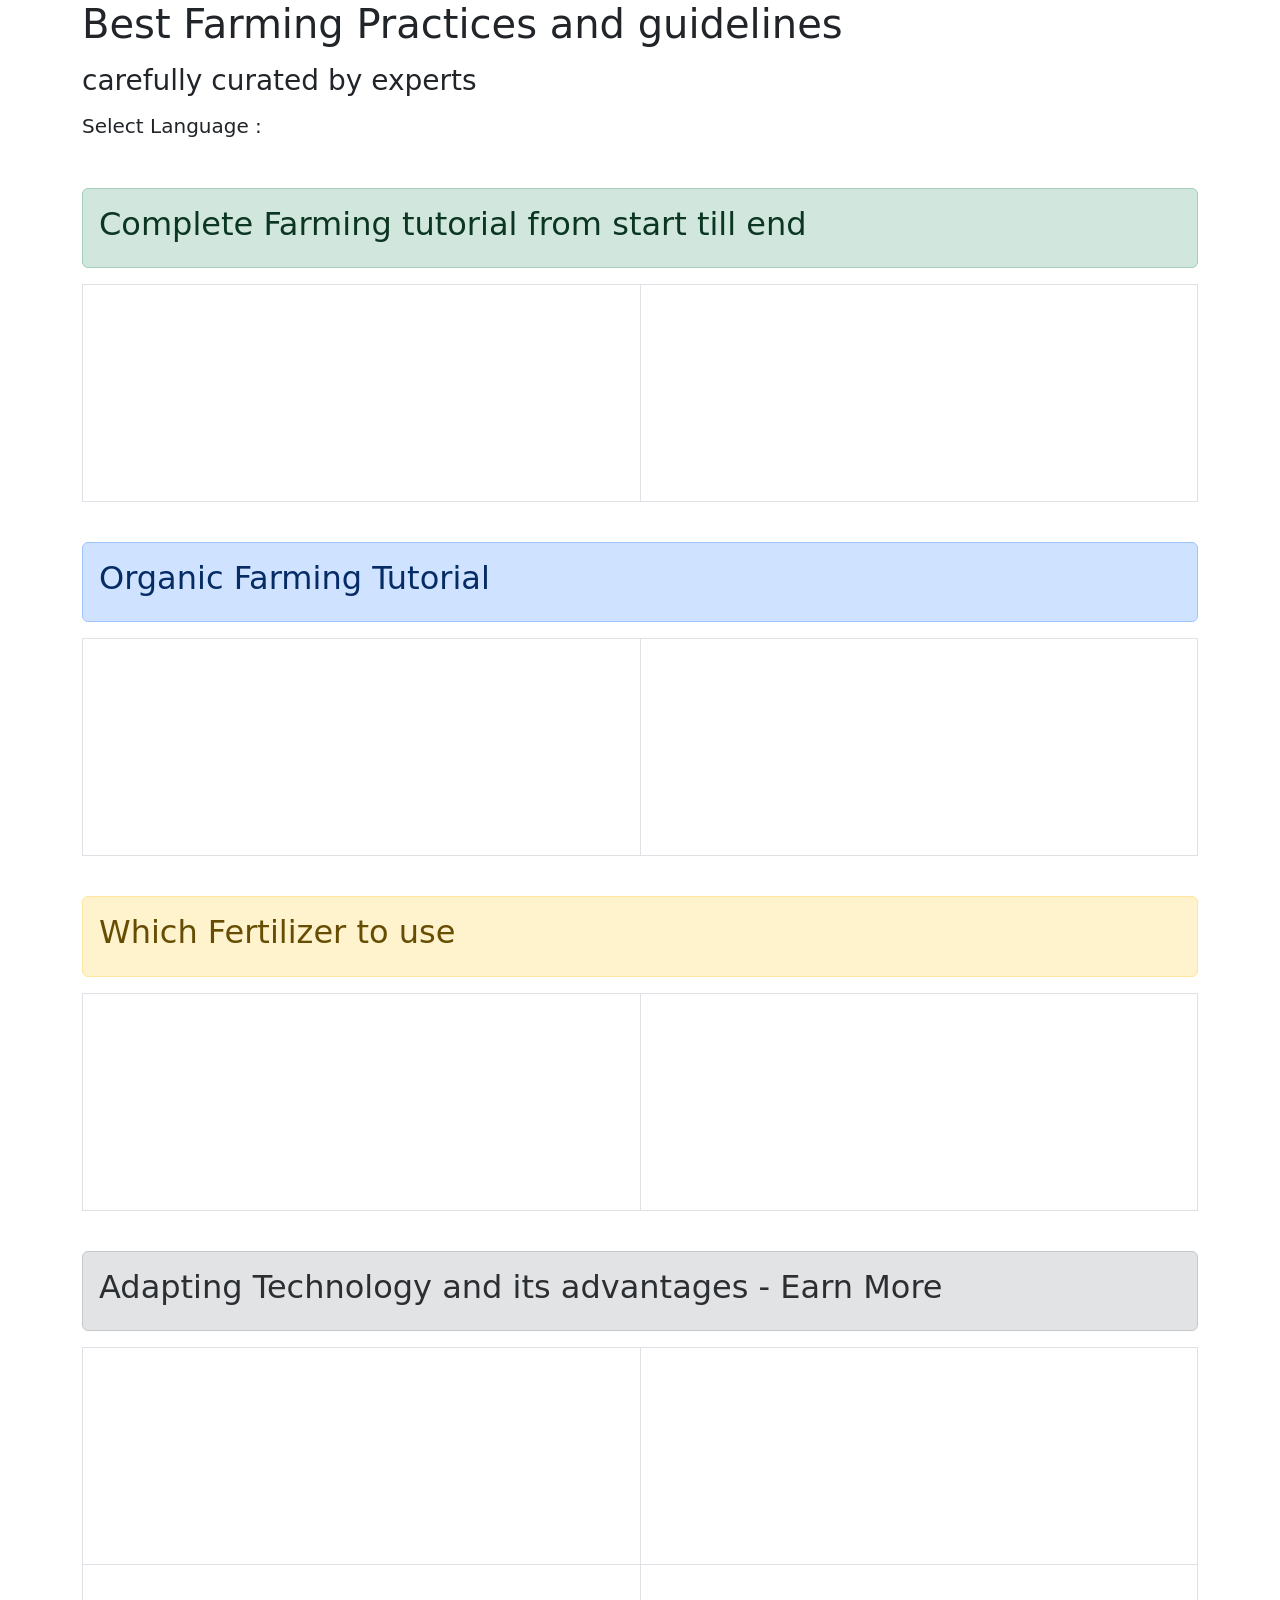
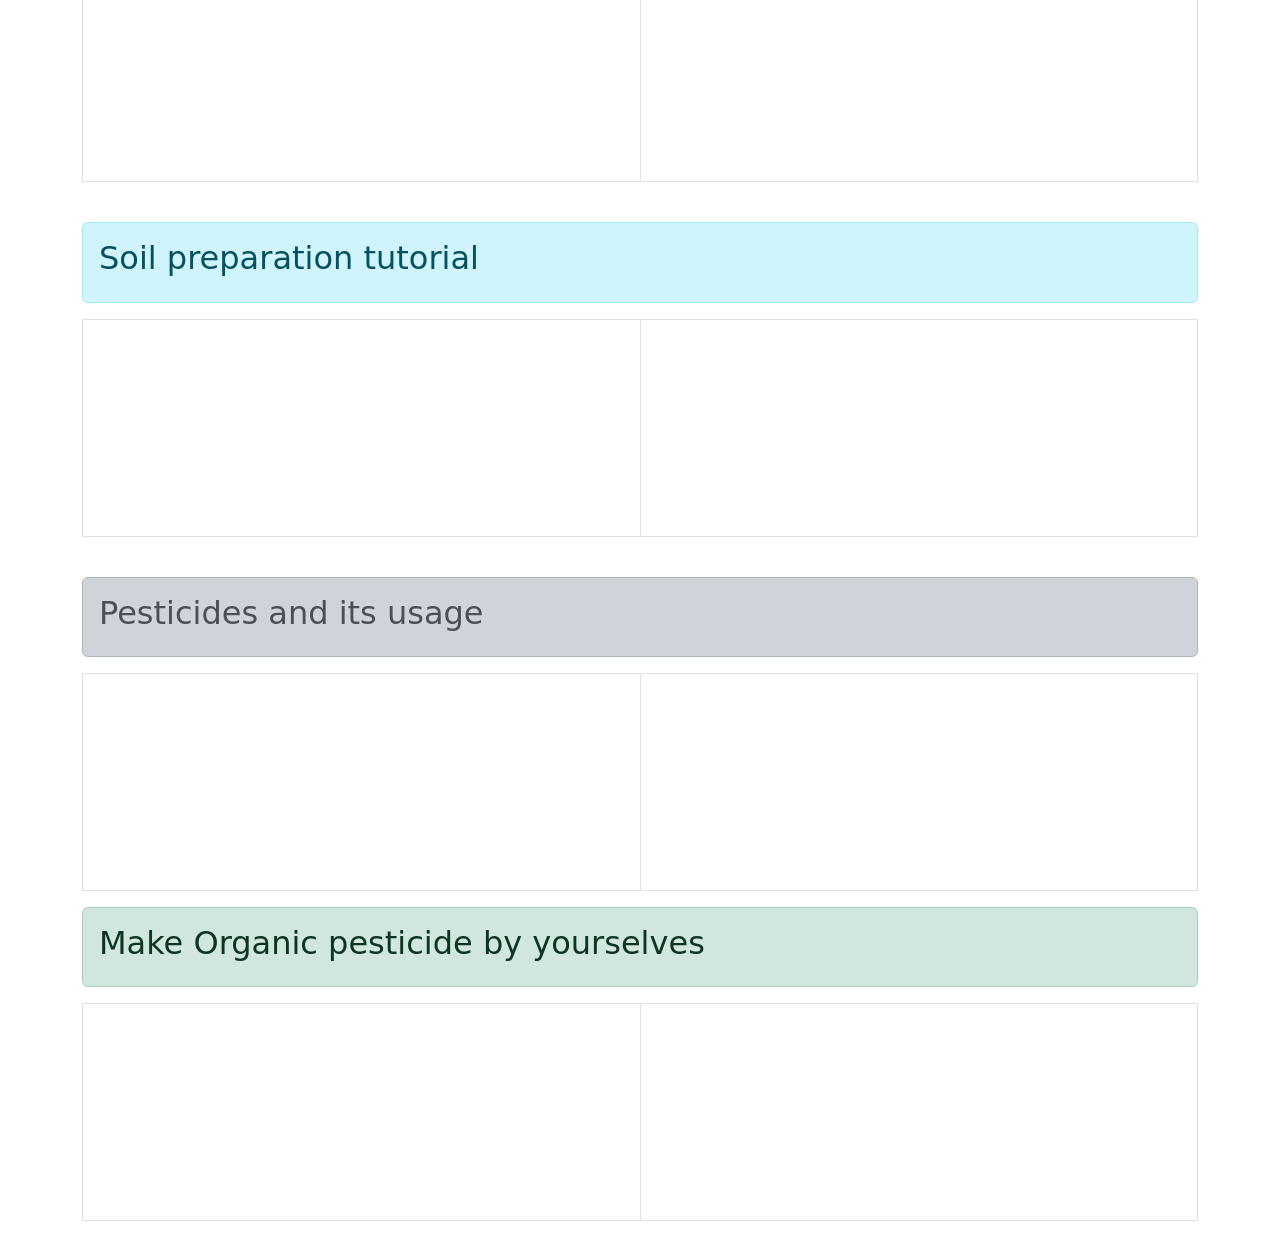
<file: Frontend/KisanMitra/videos.html>
<html>
<head>
<title>Video Tutorials</title>
<!-- CSS only -->
	<link href="https://cdn.jsdelivr.net/npm/bootstrap@5.0.0/dist/css/bootstrap.min.css" rel="stylesheet" integrity="sha384-wEmeIV1mKuiNpC+IOBjI7aAzPcEZeedi5yW5f2yOq55WWLwNGmvvx4Um1vskeMj0" crossorigin="anonymous">
    <!-- JavaScript Bundle with Popper -->
<script src="https://cdn.jsdelivr.net/npm/bootstrap@5.0.0/dist/js/bootstrap.bundle.min.js" integrity="sha384-p34f1UUtsS3wqzfto5wAAmdvj+osOnFyQFpp4Ua3gs/ZVWx6oOypYoCJhGGScy+8" crossorigin="anonymous"></script>
</head>
<body>
<div class="container">
<div class="jumbotron">
<h1>Best Farming Practices and guidelines</h1>      
    <p><h3>carefully curated by experts</h3></p>
	<h5>Select Language :</h5> 
	<div id="google_translate_element" class="btn btn-lg btn-block"></div>
 
<script type="text/javascript">
		function googleTranslateElementInit() {
			new google.translate.TranslateElement(
				{pageLanguage: 'en'},
				'google_translate_element'
			);
		}
	</script>
	<script type="text/javascript" src=
"https://translate.google.com/translate_a/element.js?
		cb=googleTranslateElementInit">
	</script>
<br/>
<br/>
<div class="alert alert-success"><h2>Complete Farming tutorial from start till end</h2></div>
<table class="table table-bordered table-hover">
<tr>
<td align="center"><iframe width="450" height="200" src="https://www.youtube.com/embed/FW_bw9jdrlQ" title="YouTube video player" frameborder="0" allow="accelerometer; autoplay; clipboard-write; encrypted-media; gyroscope; picture-in-picture" allowfullscreen></iframe></td>
<td align="center"><iframe width="450" height="200" src="https://www.youtube.com/embed/d0dmHdwc-FE" title="YouTube video player" frameborder="0" allow="accelerometer; autoplay; clipboard-write; encrypted-media; gyroscope; picture-in-picture" allowfullscreen></iframe></td>
</tr>
</table>
<br/>
<div class="alert alert-primary"><h2>Organic Farming Tutorial</h2></div>
<table class="table table-bordered table-hover">
<tr>
<td align="center"><iframe width="450" height="200" src="https://www.youtube.com/embed/2qiNKen-rm0" title="YouTube video player" frameborder="0" allow="accelerometer; autoplay; clipboard-write; encrypted-media; gyroscope; picture-in-picture" allowfullscreen></iframe></td>
<td align="center"><iframe width="450" height="200" src="https://www.youtube.com/embed/2F74xw1VK8E" title="YouTube video player" frameborder="0" allow="accelerometer; autoplay; clipboard-write; encrypted-media; gyroscope; picture-in-picture" allowfullscreen></iframe></td>
</tr>
</table>
<br/>
<div class="alert alert-warning"><h2>Which Fertilizer to use</h2></div>
<table class="table table-bordered table-hover">
<tr>
<td align="center"><iframe width="450" height="200" src="https://www.youtube.com/embed/49jH9DSie2I" title="YouTube video player" frameborder="0" allow="accelerometer; autoplay; clipboard-write; encrypted-media; gyroscope; picture-in-picture" allowfullscreen></iframe></td>
<td align="center"><iframe width="450" height="200" src="https://www.youtube.com/embed/AbWF-OX9toE" title="YouTube video player" frameborder="0" allow="accelerometer; autoplay; clipboard-write; encrypted-media; gyroscope; picture-in-picture" allowfullscreen></iframe></td>
</tr>
</table>
<br/>
<div class="alert alert-secondary"><h2>Adapting Technology and its advantages - Earn More</h2></div>
<table class="table table-bordered table-hover">
<tr>
<td align="center"><iframe width="450" height="200" src="https://www.youtube.com/embed/LWTSxJ0LYOI" title="YouTube video player" frameborder="0" allow="accelerometer; autoplay; clipboard-write; encrypted-media; gyroscope; picture-in-picture" allowfullscreen></iframe></td>
<td align="center"><iframe width="450" height="200" src="https://www.youtube.com/embed/u_UU5Zjxq8Y" title="YouTube video player" frameborder="0" allow="accelerometer; autoplay; clipboard-write; encrypted-media; gyroscope; picture-in-picture" allowfullscreen></iframe></td>
</tr>
<tr>
<td align="center"><iframe width="450" height="200" src="https://www.youtube.com/embed/KUHHF0dygu8" title="YouTube video player" frameborder="0" allow="accelerometer; autoplay; clipboard-write; encrypted-media; gyroscope; picture-in-picture" allowfullscreen></iframe></td>
<td align="center"><iframe width="450" height="200" src="https://www.youtube.com/embed/FyOzeO6fQwI" title="YouTube video player" frameborder="0" allow="accelerometer; autoplay; clipboard-write; encrypted-media; gyroscope; picture-in-picture" allowfullscreen></iframe></td>
</tr>
</table>
<br/>
<div class="alert alert-info"><h2>Soil preparation tutorial</h2></div>
<table class="table table-bordered table-hover">
<tr>
<td align="center"><iframe width="450" height="200" src="https://www.youtube.com/embed/aHoLer4XUWI" title="YouTube video player" frameborder="0" allow="accelerometer; autoplay; clipboard-write; encrypted-media; gyroscope; picture-in-picture" allowfullscreen></iframe></td>
<td align="center"><iframe width="450" height="200" src="https://www.youtube.com/embed/jCybuDOw5j4" title="YouTube video player" frameborder="0" allow="accelerometer; autoplay; clipboard-write; encrypted-media; gyroscope; picture-in-picture" allowfullscreen></iframe></td>
</tr>
</table>
<br/>
<div class="alert alert-dark"><h2>Pesticides and its usage</h2></div>
<table class="table table-bordered table-hover">
<tr>
<td align="center"><iframe width="450" height="200" src="https://www.youtube.com/embed/bL55B6_H1R0" title="YouTube video player" frameborder="0" allow="accelerometer; autoplay; clipboard-write; encrypted-media; gyroscope; picture-in-picture" allowfullscreen></iframe></td>
<td align="center"><iframe width="450" height="200" src="https://www.youtube.com/embed/CSxygxIRGZ8" title="YouTube video player" frameborder="0" allow="accelerometer; autoplay; clipboard-write; encrypted-media; gyroscope; picture-in-picture" allowfullscreen></iframe></td>
</tr>
</table>
<div class="alert alert-success"><h2>Make Organic pesticide by yourselves</h2></div>
<table class="table table-bordered table-hover">
<tr>
<td align="center"><iframe width="450" height="200" src="https://www.youtube.com/embed/9witXco_hVw" title="YouTube video player" frameborder="0" allow="accelerometer; autoplay; clipboard-write; encrypted-media; gyroscope; picture-in-picture" allowfullscreen></iframe></td>
<td align="center"><iframe width="450" height="200" src="https://www.youtube.com/embed/ENpjyM46ViY" title="YouTube video player" frameborder="0" allow="accelerometer; autoplay; clipboard-write; encrypted-media; gyroscope; picture-in-picture" allowfullscreen></iframe></td>
</tr>
</table>
</div>
</div>
</body>
</html>
</file>
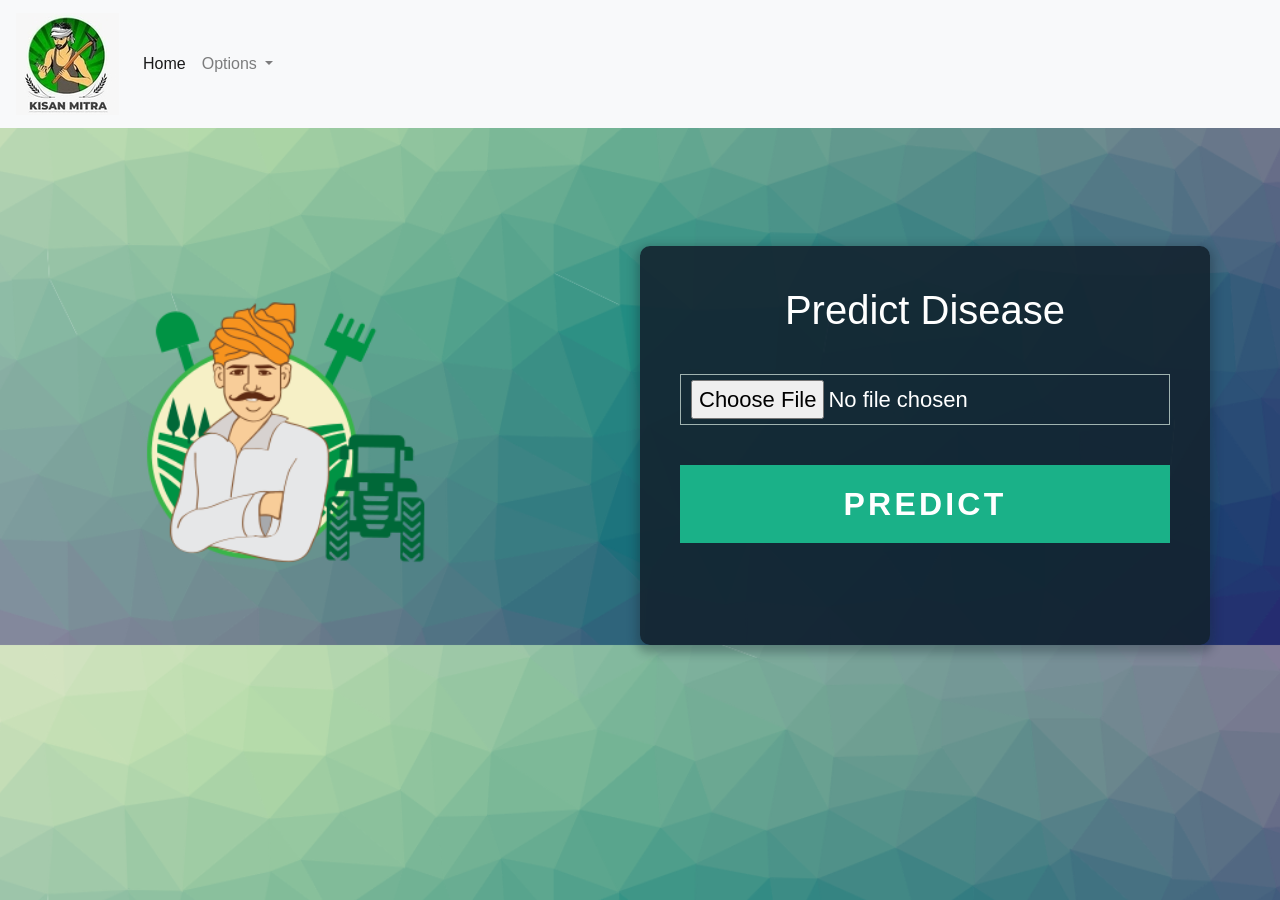
<file: Frontend/KisanMitra/disease/disease.html>
<!DOCTYPE html>
<html>
<head>
    <title>Disease Prediction</title>
    <meta name="viewport" content="width=device-width, initial-scale=1.0">
    <meta charset="utf-8">

<link rel="stylesheet" href="https://stackpath.bootstrapcdn.com/bootstrap/4.1.3/css/bootstrap.min.css" integrity="sha384-MCw98/SFnGE8fJT3GXwEOngsV7Zt27NXFoaoApmYm81iuXoPkFOJwJ8ERdknLPMO" crossorigin="anonymous">
    <link rel="stylesheet" type="text/css" href="style2.css">
</head>
<body>
    <!-- <input type="file" onchange="previewFile()"><br>
    <img src="" height="200" alt="Image preview..."> -->

    <nav class="navbar navbar-expand-lg navbar-light bg-light">
        <a class="navbar-brand" href="#"><img src="assets/img/logo.png"></a>
        <button class="navbar-toggler" type="button" data-toggle="collapse" data-target="#navbarSupportedContent" aria-controls="navbarSupportedContent" aria-expanded="false" aria-label="Toggle navigation">
          <span class="navbar-toggler-icon"></span>
        </button>
      
        <div class="collapse navbar-collapse" id="navbarSupportedContent">
          <ul class="navbar-nav mr-auto">
            <li class="nav-item active">
              <a class="nav-link" href="./index.html">Home <span class="sr-only">(current)</span></a>
            </li>

            <li class="nav-item dropdown">
                <a class="nav-link dropdown-toggle" href="#" id="navbarDropdown" role="button" data-toggle="dropdown" aria-haspopup="true" aria-expanded="false">
                  Options
                </a>
                <div class="dropdown-menu" aria-labelledby="navbarDropdown">
                  <a class="dropdown-item" href="./normalyield.html">Normal Yield</a>
                  <a class="dropdown-item" href="./diseasedyield.html">Diseased Yield</a>
                  <div class="dropdown-divider"></div>
                  <a class="dropdown-item" href="./disease.html">Disease Prediction</a>
                </div>
              </li>
            
          </ul>
          
        </div>
      </nav>


    <div class="container">
        <div class="row">
          <div class="image col" >
        <img src="farm.png"style="margin-top:10%;width:400px;">
        <p id="yield"></p>
        </div>
        
    <div class="form col">
      

        
        <div class>
   
          <div id="login">   
            <h1>Predict Disease</h1>
            
            
              <div class="field-wrap">
              <label>
                <span class="req"></span>
              </label>
              <input type="file" onchange="previewFile()"/>
            </div>
            

              
            
            
            
            <button class="button button-block" onclick=''>Predict</button>

  
          </div>
          
        </div>
        
  </div> 
  </div>
  </div>

  <script src="https://code.jquery.com/jquery-3.3.1.slim.min.js" integrity="sha384-q8i/X+965DzO0rT7abK41JStQIAqVgRVzpbzo5smXKp4YfRvH+8abtTE1Pi6jizo" crossorigin="anonymous"></script>
  <script src="https://cdnjs.cloudflare.com/ajax/libs/popper.js/1.14.3/umd/popper.min.js" integrity="sha384-ZMP7rVo3mIykV+2+9J3UJ46jBk0WLaUAdn689aCwoqbBJiSnjAK/l8WvCWPIPm49" crossorigin="anonymous"></script>
  <script src="https://stackpath.bootstrapcdn.com/bootstrap/4.1.3/js/bootstrap.min.js" integrity="sha384-ChfqqxuZUCnJSK3+MXmPNIyE6ZbWh2IMqE241rYiqJxyMiZ6OW/JmZQ5stwEULTy" crossorigin="anonymous"></script>


    <script>
    var input = document.querySelector('input[type=file]');

// You will receive the Base64 value every time a user selects a file from his device
// As an example I selected a one-pixel red dot GIF file from my computer
input.onchange = function () {
  var file = input.files[0],
    reader = new FileReader();

  reader.onloadend = function () {
    // Since it contains the Data URI, we should remove the prefix and keep only Base64 string
    var b64 = reader.result.replace(/^[data-uri], '');
    console.log(b64); //-> "R0lGODdhAQABAPAAAP8AAAAAACwAAAAAAQABAAACAkQBADs="

    fetch("https://eab4dbaf5f5b.ngrok.io/image", { 
      
      // Adding method type 
      method: "POST", 
        
      // Adding body or contents to send 
      body: b64, 
        
      // Adding headers to the request 
      headers: { 
          "Content-type": "'image/jpeg'",
          'Access-Control-Allow-Origin': 'null',
          'Access-Control-Allow-Credentials': 'true'
      } 
  }) 
    
  // Converting to JSON 
  .then(response => response.json()) 
    
  // Displaying results to console 
  .then(json => {
      console.log(json)
      let y = document.getElementById('yield')
      y.innerHTML = `<h3 style="color:white;">Your Estimated Disease is <br>${json.message}</br></h3>`

  }); 



  };

  reader.readAsDataURL(file);
};
    
    </script>


<script src="https://ajax.googleapis.com/ajax/libs/jquery/3.4.1/jquery.min.js"></script>
<script src="https://ajax.aspnetcdn.com/ajax/jQuery/jquery-3.4.1.min.js"></script>
<script type="text/javascript" src="chk.js"></script>
</body>
</html>
</file>
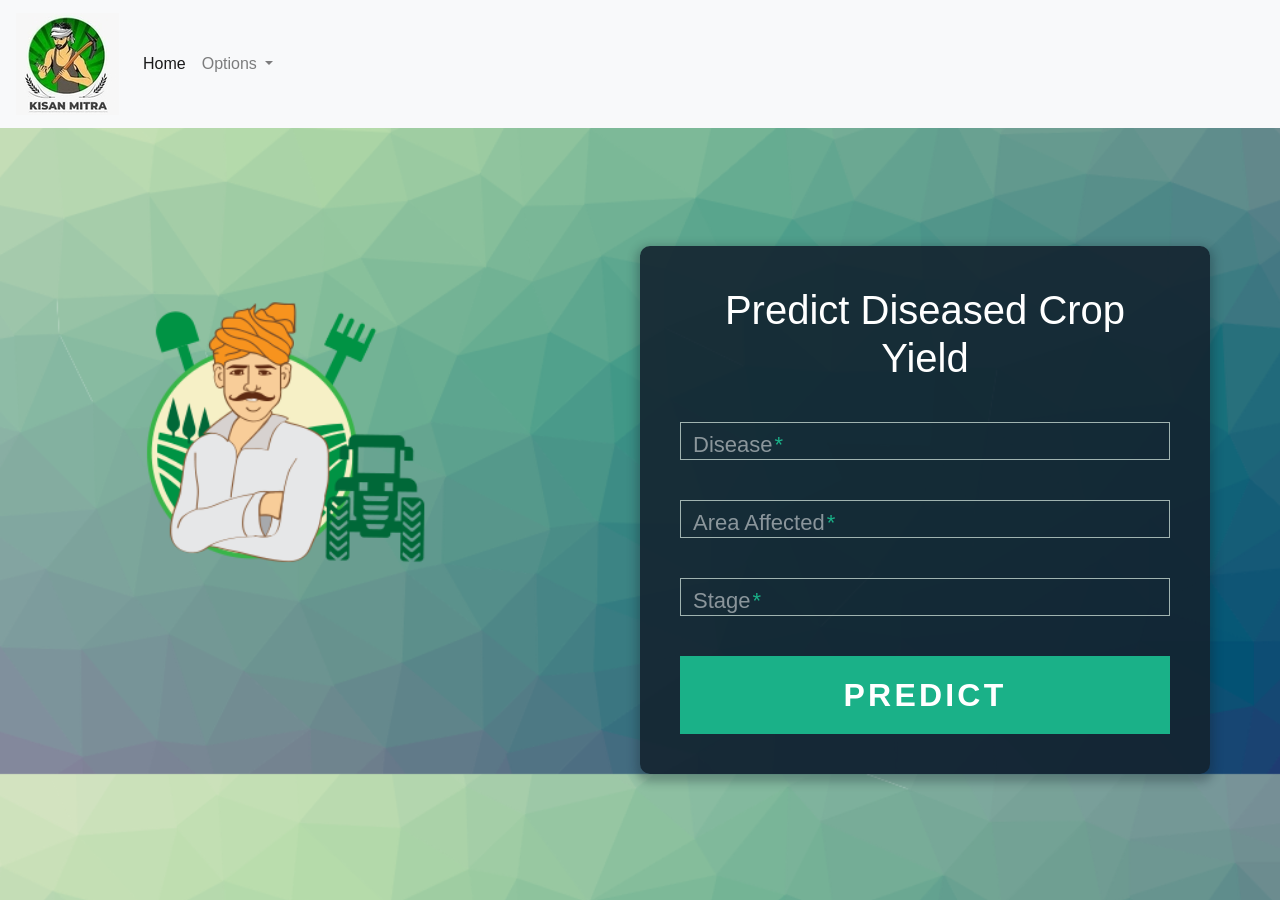
<file: Frontend/KisanMitra/disease/diseasedyield.html>
<!DOCTYPE html>
<html>
    <head>
        <title>Diseased Yield</title>
        <meta name="viewport" content="width=device-width, initial-scale=1.0">
        <meta charset="utf-8">

	<link rel="stylesheet" href="https://stackpath.bootstrapcdn.com/bootstrap/4.1.3/css/bootstrap.min.css" integrity="sha384-MCw98/SFnGE8fJT3GXwEOngsV7Zt27NXFoaoApmYm81iuXoPkFOJwJ8ERdknLPMO" crossorigin="anonymous">
        <link rel="stylesheet" type="text/css" href="style2.css">
    </head>
    <body>

        <nav class="navbar navbar-expand-lg navbar-light bg-light">
            <a class="navbar-brand" href="#"><img src="assets/img/logo.png"></a>
            <button class="navbar-toggler" type="button" data-toggle="collapse" data-target="#navbarSupportedContent" aria-controls="navbarSupportedContent" aria-expanded="false" aria-label="Toggle navigation">
              <span class="navbar-toggler-icon"></span>
            </button>
          
            <div class="collapse navbar-collapse" id="navbarSupportedContent">
              <ul class="navbar-nav mr-auto">
                <li class="nav-item active">
                  <a class="nav-link" href="./index.html">Home <span class="sr-only">(current)</span></a>
                </li>
    
                <li class="nav-item dropdown">
                    <a class="nav-link dropdown-toggle" href="#" id="navbarDropdown" role="button" data-toggle="dropdown" aria-haspopup="true" aria-expanded="false">
                      Options
                    </a>
                    <div class="dropdown-menu" aria-labelledby="navbarDropdown">
                      <a class="dropdown-item" href="./normalyield.html">Normal Yield</a>
                      <a class="dropdown-item" href="./diseasedyield.html">Diseased Yield</a>
                      <div class="dropdown-divider"></div>
                      <a class="dropdown-item" href="./disease.html">Disease Prediction</a>
                    </div>
                  </li>
                
              </ul>
              
            </div>
          </nav>


        <div class="container">
            <div class="row">
              <div class="image col" >
            <img src="farm.png"style="margin-top:10%;width:400px;">
            <p id="yield"></p>
            </div>
            
        <div class="form col">
          

            
            <div class>
       
              <div id="login">   
                <h1>Predict Diseased Crop Yield</h1>
                
                
                  <div class="field-wrap">
                  <label>
                    Disease<span class="req">*</span>
                  </label>
                  <input type="text"required autocomplete="off" id='dis'/>
                </div>
                
                <div class="field-wrap">
                  <label>
                    Area Affected<span class="req">*</span>
                  </label>
                  <input type="text"required autocomplete="off" id='area'/>
                </div>

                <div class="field-wrap">
                    <label>
                      Stage<span class="req">*</span>
                    </label>
                    <input type="text"required autocomplete="off" id='stage'/>
                  </div>
                  
                
                
                
                <button class="button button-block" onclick='auth()'>Predict</button>
    
      
              </div>
              
            </div>
            
      </div> 
      </div>
      </div>
    
      <script src="https://code.jquery.com/jquery-3.3.1.slim.min.js" integrity="sha384-q8i/X+965DzO0rT7abK41JStQIAqVgRVzpbzo5smXKp4YfRvH+8abtTE1Pi6jizo" crossorigin="anonymous"></script>
    <script src="https://cdnjs.cloudflare.com/ajax/libs/popper.js/1.14.3/umd/popper.min.js" integrity="sha384-ZMP7rVo3mIykV+2+9J3UJ46jBk0WLaUAdn689aCwoqbBJiSnjAK/l8WvCWPIPm49" crossorigin="anonymous"></script>
    <script src="https://stackpath.bootstrapcdn.com/bootstrap/4.1.3/js/bootstrap.min.js" integrity="sha384-ChfqqxuZUCnJSK3+MXmPNIyE6ZbWh2IMqE241rYiqJxyMiZ6OW/JmZQ5stwEULTy" crossorigin="anonymous"></script>
    

    <script>
      function auth(){
        let dis = document.getElementById('dis').value
        let area = document.getElementById('area').value
        let stage = document.getElementById('stage').value
        
        console.log(dis)
        console.log(area)
        console.log(stage)
        

        fetch("https://eab4dbaf5f5b.ngrok.io/dis", { 
      
      // Adding method type 
      method: "POST", 
        
      // Adding body or contents to send 
      body: JSON.stringify({ 
        disease:dis,
        area_affected:area,
        stage:stage
      }), 
        
      // Adding headers to the request 
      headers: { 
          "Content-type": "application/json; charset=UTF-8"
      } 
  }) 
    
  // Converting to JSON 
  .then(response => response.json()) 
    
  // Displaying results to console 
  .then(json => {

      let y = document.getElementById('yield')
      y.innerHTML = `<h2 style="color:white;">Your diseased estimated yield is ${json*100}</h2>`
  }); 

      }
    </script>


        <script src="https://ajax.googleapis.com/ajax/libs/jquery/3.4.1/jquery.min.js"></script>
        <script src="https://ajax.aspnetcdn.com/ajax/jQuery/jquery-3.4.1.min.js"></script>
        <script type="text/javascript" src="chk.js"></script>
        </body>
        </html>
</file>
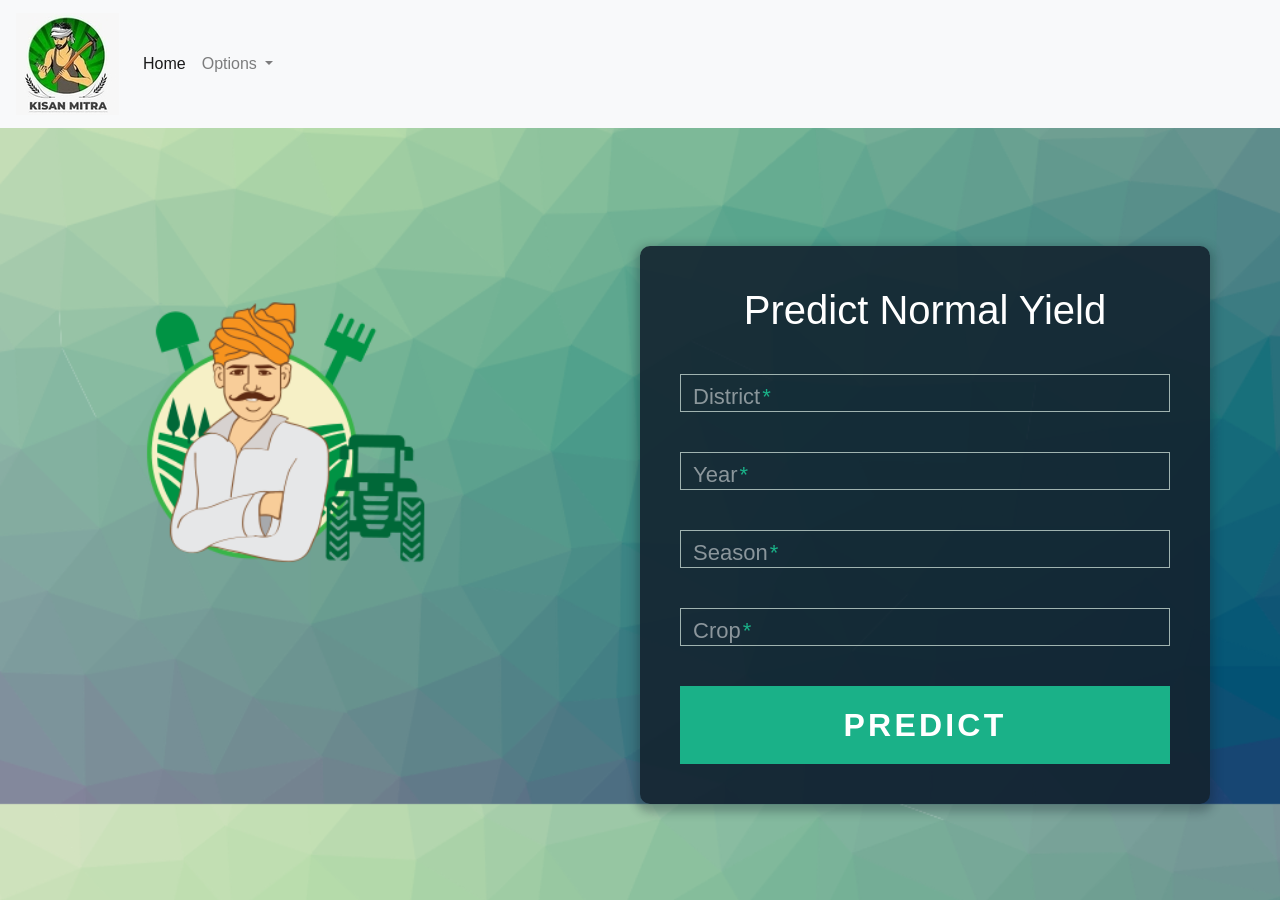
<file: Frontend/KisanMitra/disease/normalyield.html>
<!DOCTYPE html>
<html>
    <head>
        <title>Normal</title>
        <meta name="viewport" content="width=device-width, initial-scale=1.0">
        <meta charset="utf-8">

	<link rel="stylesheet" href="https://stackpath.bootstrapcdn.com/bootstrap/4.1.3/css/bootstrap.min.css" integrity="sha384-MCw98/SFnGE8fJT3GXwEOngsV7Zt27NXFoaoApmYm81iuXoPkFOJwJ8ERdknLPMO" crossorigin="anonymous">
        <link rel="stylesheet" type="text/css" href="style2.css">
    </head>
    <body>

        <nav class="navbar navbar-expand-lg navbar-light bg-light">
            <a class="navbar-brand" href="#"><img src="assets/img/logo.png"></a>
            <button class="navbar-toggler" type="button" data-toggle="collapse" data-target="#navbarSupportedContent" aria-controls="navbarSupportedContent" aria-expanded="false" aria-label="Toggle navigation">
              <span class="navbar-toggler-icon"></span>
            </button>
          
            <div class="collapse navbar-collapse" id="navbarSupportedContent">
              <ul class="navbar-nav mr-auto">
                <li class="nav-item active">
                  <a class="nav-link" href="./index.html">Home <span class="sr-only">(current)</span></a>
                </li>
    
                <li class="nav-item dropdown">
                    <a class="nav-link dropdown-toggle" href="#" id="navbarDropdown" role="button" data-toggle="dropdown" aria-haspopup="true" aria-expanded="false">
                      Options
                    </a>
                    <div class="dropdown-menu" aria-labelledby="navbarDropdown">
                      <a class="dropdown-item" href="normalyield.html">Normal Yield</a>
                      <a class="dropdown-item" href="diseasedyield.html">Diseased Yield</a>
                      <div class="dropdown-divider"></div>
                      <a class="dropdown-item" href="disease.html">Disease Prediction</a>
                    </div>
                  </li>
                
              </ul>
              
            </div>
          </nav>
        <div class="container">
            <div class="row">
              <div class="image col" >
            <img src="farm.png"style="margin-top:10%;width:400px;">
            <p id='yield'></p>
            </div>
            
        <div class="form col">
          

            
            <div class>
       
              <div id="login">   
                <h1>Predict Normal Yield</h1>
                
                
                  <div class="field-wrap">
                  <label>
                    District<span class="req">*</span>
                  </label>
                  <input type="text"required autocomplete="off" id='dist'/>
                </div>
                
                <div class="field-wrap">
                  <label>
                    Year<span class="req">*</span>
                  </label>
                  <input type="text"required autocomplete="off" id='year'/>
                </div>

                <div class="field-wrap">
                    <label>
                      Season<span class="req">*</span>
                    </label>
                    <input type="text"required autocomplete="off" id='season'/>
                </div>
                  
                  <div class="field-wrap">
                    <label>
                      Crop<span class="req">*</span>
                    </label>
                    <input type="text" required autocomplete="off" id='crop'/>
                  </div>
                  
                
                
                
                <button class="button button-block" onclick='auth()'>Predict</button>
    
      
              </div>
              
            </div>
            
      </div> 
      </div>
      </div>
    
      <script src="https://code.jquery.com/jquery-3.3.1.slim.min.js" integrity="sha384-q8i/X+965DzO0rT7abK41JStQIAqVgRVzpbzo5smXKp4YfRvH+8abtTE1Pi6jizo" crossorigin="anonymous"></script>
    <script src="https://cdnjs.cloudflare.com/ajax/libs/popper.js/1.14.3/umd/popper.min.js" integrity="sha384-ZMP7rVo3mIykV+2+9J3UJ46jBk0WLaUAdn689aCwoqbBJiSnjAK/l8WvCWPIPm49" crossorigin="anonymous"></script>
    <script src="https://stackpath.bootstrapcdn.com/bootstrap/4.1.3/js/bootstrap.min.js" integrity="sha384-ChfqqxuZUCnJSK3+MXmPNIyE6ZbWh2IMqE241rYiqJxyMiZ6OW/JmZQ5stwEULTy" crossorigin="anonymous"></script>
    

    <script>
      function auth(){
        let dist = document.getElementById('dist').value
        let year = document.getElementById('year').value
        let season = document.getElementById('season').value
        let crop = document.getElementById('crop').value
        console.log(dist)
        console.log(year)
        console.log(season)
        console.log(crop)

        fetch("https://eab4dbaf5f5b.ngrok.io/", { 
      
      // Adding method type 
      method: "POST", 
        
      // Adding body or contents to send 
      body: JSON.stringify({ 
          DISTRICT: dist, 
          YEAR: year, 
          CROP: crop,
          AREA: 1000,
          SEASON: season
      }), 
        
      // Adding headers to the request 
      headers: { 
          "Content-type": "application/json; charset=UTF-8"
      } 
  }) 
    
  // Converting to JSON 
  .then(response => response.json()) 
    
  // Displaying results to console 
  .then(json => {

let y = document.getElementById('yield')
y.innerHTML = `<h2 style="color:white;">Your normal estimated yield is ${json}</h2>`
}); 

      }
    </script>


        <script src="https://ajax.googleapis.com/ajax/libs/jquery/3.4.1/jquery.min.js"></script>
        <script src="https://ajax.aspnetcdn.com/ajax/jQuery/jquery-3.4.1.min.js"></script>
        <script type="text/javascript" src="chk.js"></script>
        </body>
        </html>
</file>
<file: Frontend/KisanMitra/disease/assets/css/price_rangs.css>
/* Ion.RangeSlider
// css version 2.0.3
// Â© 2013-2014 Denis Ineshin | IonDen.com
// ===================================================================================================================*/

/* =====================================================================================================================
// RangeSlider */

.irs {
    position: relative; display: block;
    -webkit-touch-callout: none;
    -webkit-user-select: none;
     -khtml-user-select: none;
       -moz-user-select: none;
        -ms-user-select: none;
            user-select: none;
}
    .irs-line {
        position: relative; display: block;
        overflow: hidden;
        outline: none !important;
    }
        .irs-line-left, .irs-line-mid, .irs-line-right {
            position: absolute; display: block;
            top: 0;
        }
        .irs-line-left {
            left: 0; width: 11%;
        }
        .irs-line-mid {
            left: 9%; width: 82%;
        }
        .irs-line-right {
            right: 0; width: 11%;
        }

    .irs-bar {
        position: absolute; display: block;
        left: 0; width: 0;
    }
        .irs-bar-edge {
            position: absolute; display: block;
            top: 0; left: 0;
        }

    .irs-shadow {
        position: absolute; display: none;
        left: 0; width: 0;
    }

    .irs-slider {
        position: absolute; display: block;
        cursor: default;
        z-index: 1;
    }
        .irs-slider.single {

        }
        .irs-slider.from {

        }
        .irs-slider.to {

        }
        .irs-slider.type_last {
            z-index: 2;
        }

    .irs-min {
        position: absolute; display: block;
        left: 0;
        cursor: default;
    }
    .irs-max {
        position: absolute; display: block;
        right: 0;
        cursor: default;
    }

    .irs-from, .irs-to, .irs-single {
        position: absolute; display: block;
        top: 0; left: 0;
        cursor: default;
        white-space: nowrap;
    }

.irs-grid {
    position: absolute; display: none;
    bottom: 0; left: 0;
    width: 100%; height: 20px;
}
.irs-with-grid .irs-grid {
    display: block;
}
    .irs-grid-pol {
        position: absolute;
        top: 0; left: 0;
        width: 1px; height: 8px;
        background: #000;
    }
    .irs-grid-pol.small {
        height: 4px;
    }
    .irs-grid-text {
        position: absolute;
        bottom: 0; left: 0;
        white-space: nowrap;
        text-align: center;
        font-size: 9px; line-height: 9px;
        padding: 0 3px;
        color: #000;
    }

.irs-disable-mask {
    position: absolute; display: block;
    top: 0; left: -1%;
    width: 102%; height: 100%;
    cursor: default;
    background: rgba(0,0,0,0.0);
    z-index: 2;
}
.lt-ie9 .irs-disable-mask {
    background: #000;
    filter: alpha(opacity=0);
    cursor: not-allowed;
}

.irs-disabled {
    opacity: 0.4;
}


.irs-hidden-input {
    position: absolute !important;
    display: block !important;
    top: 0 !important;
    left: 0 !important;
    width: 0 !important;
    height: 0 !important;
    font-size: 0 !important;
    line-height: 0 !important;
    padding: 0 !important;
    margin: 0 !important;
    outline: none !important;
    z-index: -9999 !important;
    background: none !important;
    border-style: solid !important;
    border-color: transparent !important;
}


/* Ion.RangeSlider, Simple Skin
// css version 2.0.3
// Â© Denis Ineshin, 2014    https://github.com/IonDen
// Â© guybowden, 2014        https://github.com/guybowden
// ===================================================================================================================*/

/* =====================================================================================================================
// Skin details */

.irs {
    height: 55px;
}
.irs-with-grid {
    height: 75px;
}
.irs-line {
    height: 10px; top: 33px;
    background: #EEE;
    background: linear-gradient(to bottom, #DDD -50%, #FFF 150%); /* W3C */
    border: 1px solid #CCC;
    border-radius: 16px;
    -moz-border-radius: 16px;
}
    .irs-line-left {
        height: 8px;
    }
    .irs-line-mid {
        height: 8px;
    }
    .irs-line-right {
        height: 8px;
    }

.irs-bar {
    height: 10px; top: 33px;
    border-top: 1px solid #428bca;
    border-bottom: 1px solid #428bca;
    background: #428bca;
    background: linear-gradient(to top, rgba(66,139,202,1) 0%,rgba(127,195,232,1) 100%); /* W3C */
}
    .irs-bar-edge {
        height: 10px; top: 33px;
        width: 14px;
        border: 1px solid #428bca;
        border-right: 0;
        background: #428bca;
        background: linear-gradient(to top, rgba(66,139,202,1) 0%,rgba(127,195,232,1) 100%); /* W3C */
        border-radius: 16px 0 0 16px;
        -moz-border-radius: 16px 0 0 16px;
    }

.irs-shadow {
    height: 2px; top: 38px;
    background: #000;
    opacity: 0.3;
    border-radius: 5px;
    -moz-border-radius: 5px;
}
.lt-ie9 .irs-shadow {
    filter: alpha(opacity=30);
}

.irs-slider {
    top: 25px;
    width: 27px; height: 27px;
    border: 1px solid #AAA;
    background: #DDD;
    background: linear-gradient(to bottom, rgba(255,255,255,1) 0%,rgba(220,220,220,1) 20%,rgba(255,255,255,1) 100%); /* W3C */
    border-radius: 27px;
    -moz-border-radius: 27px;
    box-shadow: 1px 1px 3px rgba(0,0,0,0.3);
    cursor: pointer;
}

.irs-slider.state_hover, .irs-slider:hover {
    background: #FFF;
}

.irs-min, .irs-max {
    color: #333;
    font-size: 12px; line-height: 1.333;
    text-shadow: none;
    top: 0;
    padding: 1px 5px;
    background: rgba(0,0,0,0.1);
    border-radius: 3px;
    -moz-border-radius: 3px;
}

.lt-ie9 .irs-min, .lt-ie9 .irs-max {
    background: #ccc;
}

.lt-ie9 .irs-from, .lt-ie9 .irs-to, .lt-ie9 .irs-single {
    background: #999;
}

.irs-grid {
    height: 27px;
}
.irs-grid-pol {
    opacity: 0.5;
    background: #428bca;
}
.irs-grid-pol.small {
    background: #999;
}

.irs-grid-text {
    bottom: 5px;
    color: #99a4ac;
}

.irs-disabled {
}
</file>
<file: Frontend/KisanMitra/disease/assets/css/flaticon.css>
/*
  	Flaticon icon font: Flaticon
  	Creation date: 10/03/2020 09:37
  	*/

@font-face {
  font-family: "Flaticon";
  src: url("../fonts/Flaticon.eot");
  src: url("../fonts/Flaticon.eot?#iefix") format("embedded-opentype"),
       url("../fonts/Flaticon.woff2") format("woff2"),
       url("../fonts/Flaticon.woff") format("woff"),
       url("../fonts/Flaticon.ttf") format("truetype"),
       url("../fonts/Flaticon.svg#Flaticon") format("svg");
  font-weight: normal;
  font-style: normal;
}

@media screen and (-webkit-min-device-pixel-ratio:0) {
  @font-face {
    font-family: "Flaticon";
    src: url("../fonts/Flaticon.svg#Flaticon") format("svg");
  }
}

[class^="flaticon-"]:before, [class*=" flaticon-"]:before,
[class^="flaticon-"]:after, [class*=" flaticon-"]:after {   
  font-family: Flaticon;

font-style: normal;
margin-left: 20px;
}

.flaticon-tour:before { content: "\f100"; }
.flaticon-report:before { content: "\f101"; }
.flaticon-cms:before { content: "\f102"; }
.flaticon-app:before { content: "\f103"; }
.flaticon-helmet:before { content: "\f104"; }
.flaticon-high-tech:before { content: "\f105"; }
.flaticon-real-estate:before { content: "\f106"; }
.flaticon-content:before { content: "\f107"; }
.flaticon-search:before { content: "\f108"; }
.flaticon-curriculum-vitae:before { content: "\f109"; }
</file>
<file: Frontend/KisanMitra/disease/assets/css/themify-icons.css>
@font-face {
	font-family: 'themify';
	src:url('../fonts/themify.eot?-fvbane');


	src:url('../fonts/themify.eot?#iefix-fvbane') format('embedded-opentype'),
		url('../fonts/themify.woff?-fvbane') format('woff'),
		url('../fonts/themify.ttf?-fvbane') format('truetype'),
		url('../fonts/themify.svg?-fvbane#themify') format('svg');
	font-weight: normal;
	font-style: normal;
}

[class^="ti-"], [class*=" ti-"] {
	font-family: 'themify';
	speak: none;
	font-style: normal;
	font-weight: normal;
	font-variant: normal;
	text-transform: none;
	line-height: 1;

	/* Better Font Rendering =========== */
	-webkit-font-smoothing: antialiased;
	-moz-osx-font-smoothing: grayscale;
}

.ti-wand:before {
	content: "\e600";
}
.ti-volume:before {
	content: "\e601";
}
.ti-user:before {
	content: "\e602";
}
.ti-unlock:before {
	content: "\e603";
}
.ti-unlink:before {
	content: "\e604";
}
.ti-trash:before {
	content: "\e605";
}
.ti-thought:before {
	content: "\e606";
}
.ti-target:before {
	content: "\e607";
}
.ti-tag:before {
	content: "\e608";
}
.ti-tablet:before {
	content: "\e609";
}
.ti-star:before {
	content: "\e60a";
}
.ti-spray:before {
	content: "\e60b";
}
.ti-signal:before {
	content: "\e60c";
}
.ti-shopping-cart:before {
	content: "\e60d";
}
.ti-shopping-cart-full:before {
	content: "\e60e";
}
.ti-settings:before {
	content: "\e60f";
}
.ti-search:before {
	content: "\e610";
}
.ti-zoom-in:before {
	content: "\e611";
}
.ti-zoom-out:before {
	content: "\e612";
}
.ti-cut:before {
	content: "\e613";
}
.ti-ruler:before {
	content: "\e614";
}
.ti-ruler-pencil:before {
	content: "\e615";
}
.ti-ruler-alt:before {
	content: "\e616";
}
.ti-bookmark:before {
	content: "\e617";
}
.ti-bookmark-alt:before {
	content: "\e618";
}
.ti-reload:before {
	content: "\e619";
}
.ti-plus:before {
	content: "\e61a";
}
.ti-pin:before {
	content: "\e61b";
}
.ti-pencil:before {
	content: "\e61c";
}
.ti-pencil-alt:before {
	content: "\e61d";
}
.ti-paint-roller:before {
	content: "\e61e";
}
.ti-paint-bucket:before {
	content: "\e61f";
}
.ti-na:before {
	content: "\e620";
}
.ti-mobile:before {
	content: "\e621";
}
.ti-minus:before {
	content: "\e622";
}
.ti-medall:before {
	content: "\e623";
}
.ti-medall-alt:before {
	content: "\e624";
}
.ti-marker:before {
	content: "\e625";
}
.ti-marker-alt:before {
	content: "\e626";
}
.ti-arrow-up:before {
	content: "\e627";
}
.ti-arrow-right:before {
	content: "\e628";
}
.ti-arrow-left:before {
	content: "\e629";
}
.ti-arrow-down:before {
	content: "\e62a";
}
.ti-lock:before {
	content: "\e62b";
}
.ti-location-arrow:before {
	content: "\e62c";
}
.ti-link:before {
	content: "\e62d";
}
.ti-layout:before {
	content: "\e62e";
}
.ti-layers:before {
	content: "\e62f";
}
.ti-layers-alt:before {
	content: "\e630";
}
.ti-key:before {
	content: "\e631";
}
.ti-import:before {
	content: "\e632";
}
.ti-image:before {
	content: "\e633";
}
.ti-heart:before {
	content: "\e634";
}
.ti-heart-broken:before {
	content: "\e635";
}
.ti-hand-stop:before {
	content: "\e636";
}
.ti-hand-open:before {
	content: "\e637";
}
.ti-hand-drag:before {
	content: "\e638";
}
.ti-folder:before {
	content: "\e639";
}
.ti-flag:before {
	content: "\e63a";
}
.ti-flag-alt:before {
	content: "\e63b";
}
.ti-flag-alt-2:before {
	content: "\e63c";
}
.ti-eye:before {
	content: "\e63d";
}
.ti-export:before {
	content: "\e63e";
}
.ti-exchange-vertical:before {
	content: "\e63f";
}
.ti-desktop:before {
	content: "\e640";
}
.ti-cup:before {
	content: "\e641";
}
.ti-crown:before {
	content: "\e642";
}
.ti-comments:before {
	content: "\e643";
}
.ti-comment:before {
	content: "\e644";
}
.ti-comment-alt:before {
	content: "\e645";
}
.ti-close:before {
	content: "\e646";
}
.ti-clip:before {
	content: "\e647";
}
.ti-angle-up:before {
	content: "\e648";
}
.ti-angle-right:before {
	content: "\e649";
}
.ti-angle-left:before {
	content: "\e64a";
}
.ti-angle-down:before {
	content: "\e64b";
}
.ti-check:before {
	content: "\e64c";
}
.ti-check-box:before {
	content: "\e64d";
}
.ti-camera:before {
	content: "\e64e";
}
.ti-announcement:before {
	content: "\e64f";
}
.ti-brush:before {
	content: "\e650";
}
.ti-briefcase:before {
	content: "\e651";
}
.ti-bolt:before {
	content: "\e652";
}
.ti-bolt-alt:before {
	content: "\e653";
}
.ti-blackboard:before {
	content: "\e654";
}
.ti-bag:before {
	content: "\e655";
}
.ti-move:before {
	content: "\e656";
}
.ti-arrows-vertical:before {
	content: "\e657";
}
.ti-arrows-horizontal:before {
	content: "\e658";
}
.ti-fullscreen:before {
	content: "\e659";
}
.ti-arrow-top-right:before {
	content: "\e65a";
}
.ti-arrow-top-left:before {
	content: "\e65b";
}
.ti-arrow-circle-up:before {
	content: "\e65c";
}
.ti-arrow-circle-right:before {
	content: "\e65d";
}
.ti-arrow-circle-left:before {
	content: "\e65e";
}
.ti-arrow-circle-down:before {
	content: "\e65f";
}
.ti-angle-double-up:before {
	content: "\e660";
}
.ti-angle-double-right:before {
	content: "\e661";
}
.ti-angle-double-left:before {
	content: "\e662";
}
.ti-angle-double-down:before {
	content: "\e663";
}
.ti-zip:before {
	content: "\e664";
}
.ti-world:before {
	content: "\e665";
}
.ti-wheelchair:before {
	content: "\e666";
}
.ti-view-list:before {
	content: "\e667";
}
.ti-view-list-alt:before {
	content: "\e668";
}
.ti-view-grid:before {
	content: "\e669";
}
.ti-uppercase:before {
	content: "\e66a";
}
.ti-upload:before {
	content: "\e66b";
}
.ti-underline:before {
	content: "\e66c";
}
.ti-truck:before {
	content: "\e66d";
}
.ti-timer:before {
	content: "\e66e";
}
.ti-ticket:before {
	content: "\e66f";
}
.ti-thumb-up:before {
	content: "\e670";
}
.ti-thumb-down:before {
	content: "\e671";
}
.ti-text:before {
	content: "\e672";
}
.ti-stats-up:before {
	content: "\e673";
}
.ti-stats-down:before {
	content: "\e674";
}
.ti-split-v:before {
	content: "\e675";
}
.ti-split-h:before {
	content: "\e676";
}
.ti-smallcap:before {
	content: "\e677";
}
.ti-shine:before {
	content: "\e678";
}
.ti-shift-right:before {
	content: "\e679";
}
.ti-shift-left:before {
	content: "\e67a";
}
.ti-shield:before {
	content: "\e67b";
}
.ti-notepad:before {
	content: "\e67c";
}
.ti-server:before {
	content: "\e67d";
}
.ti-quote-right:before {
	content: "\e67e";
}
.ti-quote-left:before {
	content: "\e67f";
}
.ti-pulse:before {
	content: "\e680";
}
.ti-printer:before {
	content: "\e681";
}
.ti-power-off:before {
	content: "\e682";
}
.ti-plug:before {
	content: "\e683";
}
.ti-pie-chart:before {
	content: "\e684";
}
.ti-paragraph:before {
	content: "\e685";
}
.ti-panel:before {
	content: "\e686";
}
.ti-package:before {
	content: "\e687";
}
.ti-music:before {
	content: "\e688";
}
.ti-music-alt:before {
	content: "\e689";
}
.ti-mouse:before {
	content: "\e68a";
}
.ti-mouse-alt:before {
	content: "\e68b";
}
.ti-money:before {
	content: "\e68c";
}
.ti-microphone:before {
	content: "\e68d";
}
.ti-menu:before {
	content: "\e68e";
}
.ti-menu-alt:before {
	content: "\e68f";
}
.ti-map:before {
	content: "\e690";
}
.ti-map-alt:before {
	content: "\e691";
}
.ti-loop:before {
	content: "\e692";
}
.ti-location-pin:before {
	content: "\e693";
}
.ti-list:before {
	content: "\e694";
}
.ti-light-bulb:before {
	content: "\e695";
}
.ti-Italic:before {
	content: "\e696";
}
.ti-info:before {
	content: "\e697";
}
.ti-infinite:before {
	content: "\e698";
}
.ti-id-badge:before {
	content: "\e699";
}
.ti-hummer:before {
	content: "\e69a";
}
.ti-home:before {
	content: "\e69b";
}
.ti-help:before {
	content: "\e69c";
}
.ti-headphone:before {
	content: "\e69d";
}
.ti-harddrives:before {
	content: "\e69e";
}
.ti-harddrive:before {
	content: "\e69f";
}
.ti-gift:before {
	content: "\e6a0";
}
.ti-game:before {
	content: "\e6a1";
}
.ti-filter:before {
	content: "\e6a2";
}
.ti-files:before {
	content: "\e6a3";
}
.ti-file:before {
	content: "\e6a4";
}
.ti-eraser:before {
	content: "\e6a5";
}
.ti-envelope:before {
	content: "\e6a6";
}
.ti-download:before {
	content: "\e6a7";
}
.ti-direction:before {
	content: "\e6a8";
}
.ti-direction-alt:before {
	content: "\e6a9";
}
.ti-dashboard:before {
	content: "\e6aa";
}
.ti-control-stop:before {
	content: "\e6ab";
}
.ti-control-shuffle:before {
	content: "\e6ac";
}
.ti-control-play:before {
	content: "\e6ad";
}
.ti-control-pause:before {
	content: "\e6ae";
}
.ti-control-forward:before {
	content: "\e6af";
}
.ti-control-backward:before {
	content: "\e6b0";
}
.ti-cloud:before {
	content: "\e6b1";
}
.ti-cloud-up:before {
	content: "\e6b2";
}
.ti-cloud-down:before {
	content: "\e6b3";
}
.ti-clipboard:before {
	content: "\e6b4";
}
.ti-car:before {
	content: "\e6b5";
}
.ti-calendar:before {
	content: "\e6b6";
}
.ti-book:before {
	content: "\e6b7";
}
.ti-bell:before {
	content: "\e6b8";
}
.ti-basketball:before {
	content: "\e6b9";
}
.ti-bar-chart:before {
	content: "\e6ba";
}
.ti-bar-chart-alt:before {
	content: "\e6bb";
}
.ti-back-right:before {
	content: "\e6bc";
}
.ti-back-left:before {
	content: "\e6bd";
}
.ti-arrows-corner:before {
	content: "\e6be";
}
.ti-archive:before {
	content: "\e6bf";
}
.ti-anchor:before {
	content: "\e6c0";
}
.ti-align-right:before {
	content: "\e6c1";
}
.ti-align-left:before {
	content: "\e6c2";
}
.ti-align-justify:before {
	content: "\e6c3";
}
.ti-align-center:before {
	content: "\e6c4";
}
.ti-alert:before {
	content: "\e6c5";
}
.ti-alarm-clock:before {
	content: "\e6c6";
}
.ti-agenda:before {
	content: "\e6c7";
}
.ti-write:before {
	content: "\e6c8";
}
.ti-window:before {
	content: "\e6c9";
}
.ti-widgetized:before {
	content: "\e6ca";
}
.ti-widget:before {
	content: "\e6cb";
}
.ti-widget-alt:before {
	content: "\e6cc";
}
.ti-wallet:before {
	content: "\e6cd";
}
.ti-video-clapper:before {
	content: "\e6ce";
}
.ti-video-camera:before {
	content: "\e6cf";
}
.ti-vector:before {
	content: "\e6d0";
}
.ti-themify-logo:before {
	content: "\e6d1";
}
.ti-themify-favicon:before {
	content: "\e6d2";
}
.ti-themify-favicon-alt:before {
	content: "\e6d3";
}
.ti-support:before {
	content: "\e6d4";
}
.ti-stamp:before {
	content: "\e6d5";
}
.ti-split-v-alt:before {
	content: "\e6d6";
}
.ti-slice:before {
	content: "\e6d7";
}
.ti-shortcode:before {
	content: "\e6d8";
}
.ti-shift-right-alt:before {
	content: "\e6d9";
}
.ti-shift-left-alt:before {
	content: "\e6da";
}
.ti-ruler-alt-2:before {
	content: "\e6db";
}
.ti-receipt:before {
	content: "\e6dc";
}
.ti-pin2:before {
	content: "\e6dd";
}
.ti-pin-alt:before {
	content: "\e6de";
}
.ti-pencil-alt2:before {
	content: "\e6df";
}
.ti-palette:before {
	content: "\e6e0";
}
.ti-more:before {
	content: "\e6e1";
}
.ti-more-alt:before {
	content: "\e6e2";
}
.ti-microphone-alt:before {
	content: "\e6e3";
}
.ti-magnet:before {
	content: "\e6e4";
}
.ti-line-double:before {
	content: "\e6e5";
}
.ti-line-dotted:before {
	content: "\e6e6";
}
.ti-line-dashed:before {
	content: "\e6e7";
}
.ti-layout-width-full:before {
	content: "\e6e8";
}
.ti-layout-width-default:before {
	content: "\e6e9";
}
.ti-layout-width-default-alt:before {
	content: "\e6ea";
}
.ti-layout-tab:before {
	content: "\e6eb";
}
.ti-layout-tab-window:before {
	content: "\e6ec";
}
.ti-layout-tab-v:before {
	content: "\e6ed";
}
.ti-layout-tab-min:before {
	content: "\e6ee";
}
.ti-layout-slider:before {
	content: "\e6ef";
}
.ti-layout-slider-alt:before {
	content: "\e6f0";
}
.ti-layout-sidebar-right:before {
	content: "\e6f1";
}
.ti-layout-sidebar-none:before {
	content: "\e6f2";
}
.ti-layout-sidebar-left:before {
	content: "\e6f3";
}
.ti-layout-placeholder:before {
	content: "\e6f4";
}
.ti-layout-menu:before {
	content: "\e6f5";
}
.ti-layout-menu-v:before {
	content: "\e6f6";
}
.ti-layout-menu-separated:before {
	content: "\e6f7";
}
.ti-layout-menu-full:before {
	content: "\e6f8";
}
.ti-layout-media-right-alt:before {
	content: "\e6f9";
}
.ti-layout-media-right:before {
	content: "\e6fa";
}
.ti-layout-media-overlay:before {
	content: "\e6fb";
}
.ti-layout-media-overlay-alt:before {
	content: "\e6fc";
}
.ti-layout-media-overlay-alt-2:before {
	content: "\e6fd";
}
.ti-layout-media-left-alt:before {
	content: "\e6fe";
}
.ti-layout-media-left:before {
	content: "\e6ff";
}
.ti-layout-media-center-alt:before {
	content: "\e700";
}
.ti-layout-media-center:before {
	content: "\e701";
}
.ti-layout-list-thumb:before {
	content: "\e702";
}
.ti-layout-list-thumb-alt:before {
	content: "\e703";
}
.ti-layout-list-post:before {
	content: "\e704";
}
.ti-layout-list-large-image:before {
	content: "\e705";
}
.ti-layout-line-solid:before {
	content: "\e706";
}
.ti-layout-grid4:before {
	content: "\e707";
}
.ti-layout-grid3:before {
	content: "\e708";
}
.ti-layout-grid2:before {
	content: "\e709";
}
.ti-layout-grid2-thumb:before {
	content: "\e70a";
}
.ti-layout-cta-right:before {
	content: "\e70b";
}
.ti-layout-cta-left:before {
	content: "\e70c";
}
.ti-layout-cta-center:before {
	content: "\e70d";
}
.ti-layout-cta-btn-right:before {
	content: "\e70e";
}
.ti-layout-cta-btn-left:before {
	content: "\e70f";
}
.ti-layout-column4:before {
	content: "\e710";
}
.ti-layout-column3:before {
	content: "\e711";
}
.ti-layout-column2:before {
	content: "\e712";
}
.ti-layout-accordion-separated:before {
	content: "\e713";
}
.ti-layout-accordion-merged:before {
	content: "\e714";
}
.ti-layout-accordion-list:before {
	content: "\e715";
}
.ti-ink-pen:before {
	content: "\e716";
}
.ti-info-alt:before {
	content: "\e717";
}
.ti-help-alt:before {
	content: "\e718";
}
.ti-headphone-alt:before {
	content: "\e719";
}
.ti-hand-point-up:before {
	content: "\e71a";
}
.ti-hand-point-right:before {
	content: "\e71b";
}
.ti-hand-point-left:before {
	content: "\e71c";
}
.ti-hand-point-down:before {
	content: "\e71d";
}
.ti-gallery:before {
	content: "\e71e";
}
.ti-face-smile:before {
	content: "\e71f";
}
.ti-face-sad:before {
	content: "\e720";
}
.ti-credit-card:before {
	content: "\e721";
}
.ti-control-skip-forward:before {
	content: "\e722";
}
.ti-control-skip-backward:before {
	content: "\e723";
}
.ti-control-record:before {
	content: "\e724";
}
.ti-control-eject:before {
	content: "\e725";
}
.ti-comments-smiley:before {
	content: "\e726";
}
.ti-brush-alt:before {
	content: "\e727";
}
.ti-youtube:before {
	content: "\e728";
}
.ti-vimeo:before {
	content: "\e729";
}
.ti-twitter:before {
	content: "\e72a";
}
.ti-time:before {
	content: "\e72b";
}
.ti-tumblr:before {
	content: "\e72c";
}
.ti-skype:before {
	content: "\e72d";
}
.ti-share:before {
	content: "\e72e";
}
.ti-share-alt:before {
	content: "\e72f";
}
.ti-rocket:before {
	content: "\e730";
}
.ti-pinterest:before {
	content: "\e731";
}
.ti-new-window:before {
	content: "\e732";
}
.ti-microsoft:before {
	content: "\e733";
}
.ti-list-ol:before {
	content: "\e734";
}
.ti-linkedin:before {
	content: "\e735";
}
.ti-layout-sidebar-2:before {
	content: "\e736";
}
.ti-layout-grid4-alt:before {
	content: "\e737";
}
.ti-layout-grid3-alt:before {
	content: "\e738";
}
.ti-layout-grid2-alt:before {
	content: "\e739";
}
.ti-layout-column4-alt:before {
	content: "\e73a";
}
.ti-layout-column3-alt:before {
	content: "\e73b";
}
.ti-layout-column2-alt:before {
	content: "\e73c";
}
.ti-instagram:before {
	content: "\e73d";
}
.ti-google:before {
	content: "\e73e";
}
.ti-github:before {
	content: "\e73f";
}
.ti-flickr:before {
	content: "\e740";
}
.ti-facebook:before {
	content: "\e741";
}
.ti-dropbox:before {
	content: "\e742";
}
.ti-dribbble:before {
	content: "\e743";
}
.ti-apple:before {
	content: "\e744";
}
.ti-android:before {
	content: "\e745";
}
.ti-save:before {
	content: "\e746";
}
.ti-save-alt:before {
	content: "\e747";
}
.ti-yahoo:before {
	content: "\e748";
}
.ti-wordpress:before {
	content: "\e749";
}
.ti-vimeo-alt:before {
	content: "\e74a";
}
.ti-twitter-alt:before {
	content: "\e74b";
}
.ti-tumblr-alt:before {
	content: "\e74c";
}
.ti-trello:before {
	content: "\e74d";
}
.ti-stack-overflow:before {
	content: "\e74e";
}
.ti-soundcloud:before {
	content: "\e74f";
}
.ti-sharethis:before {
	content: "\e750";
}
.ti-sharethis-alt:before {
	content: "\e751";
}
.ti-reddit:before {
	content: "\e752";
}
.ti-pinterest-alt:before {
	content: "\e753";
}
.ti-microsoft-alt:before {
	content: "\e754";
}
.ti-linux:before {
	content: "\e755";
}
.ti-jsfiddle:before {
	content: "\e756";
}
.ti-joomla:before {
	content: "\e757";
}
.ti-html5:before {
	content: "\e758";
}
.ti-flickr-alt:before {
	content: "\e759";
}
.ti-email:before {
	content: "\e75a";
}
.ti-drupal:before {
	content: "\e75b";
}
.ti-dropbox-alt:before {
	content: "\e75c";
}
.ti-css3:before {
	content: "\e75d";
}
.ti-rss:before {
	content: "\e75e";
}
.ti-rss-alt:before {
	content: "\e75f";
}
</file>
<file: Frontend/KisanMitra/disease/assets/css/nice-select.css>
.nice-select {
  -webkit-tap-highlight-color: transparent;
  background-color: #fff;
  border-radius: 5px;
  border: solid 1px #e8e8e8;
  box-sizing: border-box;
  clear: both;
  cursor: pointer;
  display: block;
  float: left;
  font-family: inherit;
  font-size: 14px;
  font-weight: normal;
  height: 42px;
  line-height: 40px;
  outline: none;
  padding-left: 18px;
  padding-right: 30px;
  position: relative;
  text-align: left !important;
  -webkit-transition: all 0.2s ease-in-out;
  transition: all 0.2s ease-in-out;
  -webkit-user-select: none;
     -moz-user-select: none;
      -ms-user-select: none;
          user-select: none;
  white-space: nowrap;
  width: auto; }
  .nice-select:hover {
    border-color: #dbdbdb; }
  .nice-select:active, .nice-select.open, .nice-select:focus {
    border-color: #999; }
  .nice-select:after {
    border-bottom: 2px solid #999;
    border-right: 2px solid #999;
    content: '';
    display: block;
    height: 5px;
    margin-top: -4px;
    pointer-events: none;
    position: absolute;
    right: 12px;
    top: 50%;
    -webkit-transform-origin: 66% 66%;
        -ms-transform-origin: 66% 66%;
            transform-origin: 66% 66%;
    -webkit-transform: rotate(45deg);
        -ms-transform: rotate(45deg);
            transform: rotate(45deg);
    -webkit-transition: all 0.15s ease-in-out;
    transition: all 0.15s ease-in-out;
    width: 5px; }
  .nice-select.open:after {
    -webkit-transform: rotate(-135deg);
        -ms-transform: rotate(-135deg);
            transform: rotate(-135deg); }
  .nice-select.open .list {
    opacity: 1;
    pointer-events: auto;
    -webkit-transform: scale(1) translateY(0);
        -ms-transform: scale(1) translateY(0);
            transform: scale(1) translateY(0); }
  .nice-select.disabled {
    border-color: #ededed;
    color: #999;
    pointer-events: none; }
    .nice-select.disabled:after {
      border-color: #cccccc; }
  .nice-select.wide {
    width: 100%; }
    .nice-select.wide .list {
      left: 0 !important;
      right: 0 !important; }
  .nice-select.right {
    float: right; }
    .nice-select.right .list {
      left: auto;
      right: 0; }
  .nice-select.small {
    font-size: 12px;
    height: 36px;
    line-height: 34px; }
    .nice-select.small:after {
      height: 4px;
      width: 4px; }
    .nice-select.small .option {
      line-height: 34px;
      min-height: 34px; }
  .nice-select .list {
    background-color: #fff;
    border-radius: 5px;
    box-shadow: 0 0 0 1px rgba(68, 68, 68, 0.11);
    box-sizing: border-box;
    margin-top: 4px;
    opacity: 0;
    overflow: hidden;
    padding: 0;
    pointer-events: none;
    position: absolute;
    top: 100%;
    left: 0;
    -webkit-transform-origin: 50% 0;
        -ms-transform-origin: 50% 0;
            transform-origin: 50% 0;
    -webkit-transform: scale(0.75) translateY(-21px);
        -ms-transform: scale(0.75) translateY(-21px);
            transform: scale(0.75) translateY(-21px);
    -webkit-transition: all 0.2s cubic-bezier(0.5, 0, 0, 1.25), opacity 0.15s ease-out;
    transition: all 0.2s cubic-bezier(0.5, 0, 0, 1.25), opacity 0.15s ease-out;
    z-index: 9; }
    .nice-select .list:hover .option:not(:hover) {
      background-color: transparent !important; }
  .nice-select .option {
    cursor: pointer;
    font-weight: 400;
    line-height: 40px;
    list-style: none;
    min-height: 40px;
    outline: none;
    padding-left: 18px;
    padding-right: 29px;
    text-align: left;
    -webkit-transition: all 0.2s;
    transition: all 0.2s; }
    .nice-select .option:hover, .nice-select .option.focus, .nice-select .option.selected.focus {
      background-color: #f6f6f6; }
    .nice-select .option.selected {
      font-weight: bold; }
    .nice-select .option.disabled {
      background-color: transparent;
      color: #999;
      cursor: default; }

.no-csspointerevents .nice-select .list {
  display: none; }

.no-csspointerevents .nice-select.open .list {
  display: block; }
</file>
<file: Frontend/KisanMitra/disease/assets/css/style.css>
@import url("https://fonts.googleapis.com/css?family=Barlow:300,400,500,600,700,900|Muli:300,400,500,600,700,800,900&display=swap");.white-bg{background:#ffffff}.gray-bg{background:#f5f5f5}.gray-bg{background:#f7f7fd}.white-bg{background:#fff}.black-bg{background:#16161a}.theme-bg{background:#fb246a}.brand-bg{background:#f1f4fa}.testimonial-bg{background:#f9fafc}.white-color{color:#fff}.black-color{color:#16161a}.theme-color{color:#fb246a}.boxed-btn{background:#fff;color:#fb246a !important;display:inline-block;padding:18px 44px;font-family:"Muli",sans-serif;font-size:14px;font-weight:400;border:0;border:1px solid #fb246a;letter-spacing:3px;text-align:center;color:#fb246a;text-transform:uppercase;cursor:pointer}.boxed-btn:hover{background:#fb246a;color:#fff !important;border:1px solid #fb246a}.boxed-btn:focus{outline:none}.boxed-btn.large-width{width:220px}[data-overlay]{position:relative;background-size:cover;background-repeat:no-repeat;background-position:center center}[data-overlay]::before{position:absolute;left:0;top:0;right:0;bottom:0;content:""}[data-opacity="1"]::before{opacity:0.1}[data-opacity="2"]::before{opacity:0.2}[data-opacity="3"]::before{opacity:0.3}[data-opacity="4"]::before{opacity:0.4}[data-opacity="5"]::before{opacity:0.5}[data-opacity="6"]::before{opacity:0.6}[data-opacity="7"]::before{opacity:0.7}[data-opacity="8"]::before{opacity:0.8}[data-opacity="9"]::before{opacity:0.9}body{font-family:"Muli",sans-serif;font-weight:normal;font-style:normal}h1,h2,h3,h4,h5,h6{font-family:"Muli",sans-serif;color:#0b1c39;margin-top:0px;font-style:normal;font-weight:500;text-transform:normal}p{font-family:"Muli",sans-serif;color:#506172;font-size:16px;line-height:30px;margin-bottom:15px;font-weight:normal}.bg-img-1{background-image:url(../img/slider/slider-img-1.jpg)}.bg-img-2{background-image:url(../img/background-img/bg-img-2.jpg)}.cta-bg-1{background-image:url(../img/background-img/bg-img-3.jpg)}.img{max-width:100%;-webkit-transition:all .3s ease-out 0s;-moz-transition:all .3s ease-out 0s;-ms-transition:all .3s ease-out 0s;-o-transition:all .3s ease-out 0s;transition:all .3s ease-out 0s}.f-left{float:left}.f-right{float:right}.fix{overflow:hidden}.clear{clear:both}a,.button{-webkit-transition:all .3s ease-out 0s;-moz-transition:all .3s ease-out 0s;-ms-transition:all .3s ease-out 0s;-o-transition:all .3s ease-out 0s;transition:all .3s ease-out 0s}a:focus,.button:focus{text-decoration:none;outline:none}a{color:#635c5c}a:hover{color:#fff}a:focus,a:hover,.portfolio-cat a:hover,.footer -menu li a:hover{text-decoration:none}a,button{color:#fff;outline:medium none}button:focus,input:focus,input:focus,textarea,textarea:focus{outline:0}.uppercase{text-transform:uppercase}input:focus::-moz-placeholder{opacity:0;-webkit-transition:.4s;-o-transition:.4s;transition:.4s}.capitalize{text-transform:capitalize}h1 a,h2 a,h3 a,h4 a,h5 a,h6 a{color:inherit}ul{margin:0px;padding:0px}li{list-style:none}hr{border-bottom:1px solid #eceff8;border-top:0 none;margin:30px 0;padding:0}.theme-overlay{position:relative}.theme-overlay::before{background:#1696e7 none repeat scroll 0 0;content:"";height:100%;left:0;opacity:0.6;position:absolute;top:0;width:100%}.overlay{position:relative;z-index:0}.overlay::before{position:absolute;content:"";top:0;left:0;width:100%;height:100%;z-index:-1}.overlay2{position:relative;z-index:0}.overlay2::before{position:absolute;content:"";background-color:#2E2200;top:0;left:0;width:100%;height:100%;z-index:-1;opacity:0.5}.section-padding{padding-top:120px;padding-bottom:120px}.separator{border-top:1px solid #f2f2f2}.mb-90{margin-bottom:90px}@media (max-width: 767px){.mb-90{margin-bottom:30px}}@media (min-width: 768px) and (max-width: 991px){.mb-90{margin-bottom:45px}}.owl-carousel .owl-nav div{background:rgba(255,255,255,0.8) none repeat scroll 0 0;height:40px;left:20px;line-height:40px;font-size:22px;color:#646464;opacity:1;visibility:visible;position:absolute;text-align:center;top:50%;transform:translateY(-50%);transition:all 0.3s ease 0s;width:40px}.owl-carousel .owl-nav div.owl-next{left:auto;right:-30px}.owl-carousel .owl-nav div.owl-next i{position:relative;right:0;top:1px}.owl-carousel .owl-nav div.owl-prev i{position:relative;right:1px;top:0px}.owl-carousel:hover .owl-nav div{opacity:1;visibility:visible}.owl-carousel:hover .owl-nav div:hover{color:#fff;background:#ff3500}.btn{background:#fb246a;-moz-user-select:none;text-transform:capitalize;color:#fff;cursor:pointer;display:inline-block;font-size:14px;font-weight:500;letter-spacing:1px;line-height:0;margin-bottom:0;padding:27px 44px;border-radius:0px;margin:10px;cursor:pointer;transition:color 0.4s linear;position:relative;z-index:1;border:0;overflow:hidden;margin:0}.btn::before{content:"";position:absolute;left:0;top:0;width:101%;height:101%;background:#da2461;z-index:1;border-radius:5px;transition:transform 0.5s;transition-timing-function:ease;transform-origin:0 0;transition-timing-function:cubic-bezier(0.5, 1.6, 0.4, 0.7);transform:scaleX(0);border-radius:0}.btn:hover::before{transform:scaleX(1);color:#fff !important;z-index:-1}.head-btn2{background:none;border:1px solid #fb246a;color:#fb246a}@media only screen and (min-width: 992px) and (max-width: 1199px){.head-btn2{padding:27px 34px}}.head-btn2::before{color:#fff !important}.head-btn2:hover{color:#fff}.head-btn1{margin-right:5px}@media only screen and (min-width: 992px) and (max-width: 1199px){.head-btn1{padding:27px 27px}}.border-btn4{border:1px solid #fff;color:#fff}.btn.focus,.btn:focus{outline:0;box-shadow:none}.border-btn{border:1px solid #fb246a;color:#fb246a;font:"Muli",sans-serif;background:none;-moz-user-select:none;padding:27px 44px;margin:0px;text-transform:capitalize;cursor:pointer;display:inline-block;font-size:14px;font-weight:500;letter-spacing:1px;margin-bottom:0;border-radius:0px;position:relative;transition:color 0.4s linear;position:relative;overflow:hidden;margin:0}.border-btn::before{border:1px solid transparent;content:"";position:absolute;left:0;top:0;width:120%;height:105%;background:#da2461;z-index:-1;transition:transform 0.5s;transition-timing-function:ease;transform-origin:0 0;transition-timing-function:cubic-bezier(0.5, 1.6, 0.4, 0.7);transform:scaleY(0);border-radius:0}.border-btn:hover::before{transform:scaleY(1);order:2px solid transparent}.post-btn{border-radius:5px;padding:30px 55px}.border-btn2{border:1px solid #8b92dd;color:#8b92dd;font:"Muli",sans-serif;background:none;-moz-user-select:none;padding:19px 69px;margin:0px;text-transform:uppercase;cursor:pointer;display:inline-block;font-size:14px;font-weight:500;letter-spacing:1px;margin-bottom:0;border-radius:5px;position:relative;transition:color 0.4s linear;position:relative;overflow:hidden;margin:0}@media (max-width: 767px){.border-btn2{padding:19px 30px}}.border-btn2::before{border:1px solid transparent;content:"";position:absolute;left:0;top:0;width:101%;height:101%;background:#8b92dd;z-index:-1;transition:transform 0.5s;transition-timing-function:ease;transform-origin:0 0;transition-timing-function:cubic-bezier(0.5, 1.6, 0.4, 0.7);transform:scaleY(0);border-radius:0px}.border-btn2:hover::before{transform:scaleY(1);order:2px solid transparent}.breadcrumb>.active{color:#888}#scrollUp{background:#fb246a;height:50px;width:50px;right:31px;bottom:18px;color:#fff;font-size:20px;text-align:center;border-radius:50%;line-height:48px;border:2px solid transparent}@media (max-width: 767px){#scrollUp{right:16px}}#scrollUp:hover{color:#fff}.sticky-bar{left:0;margin:auto;position:fixed;top:0;width:100%;-webkit-box-shadow:0 10px 15px rgba(25,25,25,0.1);box-shadow:0 10px 15px rgba(25,25,25,0.1);z-index:9999;-webkit-animation:300ms ease-in-out 0s normal none 1 running fadeInDown;animation:300ms ease-in-out 0s normal none 1 running fadeInDown;-webkit-box-shadow:0 10px 15px rgba(25,25,25,0.1);background:#fff}.mt-5{margin-top:5px}.mt-10{margin-top:10px}.mt-15{margin-top:15px}.mt-20{margin-top:20px}.mt-25{margin-top:25px}.mt-30{margin-top:30px}.mt-35{margin-top:35px}.mt-40{margin-top:40px}.mt-45{margin-top:45px}.mt-50{margin-top:50px}.mt-55{margin-top:55px}.mt-60{margin-top:60px}.mt-65{margin-top:65px}.mt-70{margin-top:70px}.mt-75{margin-top:75px}.mt-80{margin-top:80px}.mt-85{margin-top:85px}.mt-90{margin-top:90px}.mt-95{margin-top:95px}.mt-100{margin-top:100px}.mt-105{margin-top:105px}.mt-110{margin-top:110px}.mt-115{margin-top:115px}.mt-120{margin-top:120px}.mt-125{margin-top:125px}.mt-130{margin-top:130px}.mt-135{margin-top:135px}.mt-140{margin-top:140px}.mt-145{margin-top:145px}.mt-150{margin-top:150px}.mt-155{margin-top:155px}.mt-160{margin-top:160px}.mt-165{margin-top:165px}.mt-170{margin-top:170px}.mt-175{margin-top:175px}.mt-180{margin-top:180px}.mt-185{margin-top:185px}.mt-190{margin-top:190px}.mt-195{margin-top:195px}.mt-200{margin-top:200px}.mb-5{margin-bottom:5px}.mb-10{margin-bottom:10px}.mb-15{margin-bottom:15px}.mb-20{margin-bottom:20px}.mb-25{margin-bottom:25px}.mb-30{margin-bottom:30px}.mb-35{margin-bottom:35px}.mb-40{margin-bottom:40px}.mb-45{margin-bottom:45px}.mb-50{margin-bottom:50px}.mb-55{margin-bottom:55px}.mb-60{margin-bottom:60px}.mb-65{margin-bottom:65px}.mb-70{margin-bottom:70px}.mb-75{margin-bottom:75px}.mb-80{margin-bottom:80px}.mb-85{margin-bottom:85px}.mb-90{margin-bottom:90px}.mb-95{margin-bottom:95px}.mb-100{margin-bottom:100px}.mb-105{margin-bottom:105px}.mb-110{margin-bottom:110px}.mb-115{margin-bottom:115px}.mb-120{margin-bottom:120px}.mb-125{margin-bottom:125px}.mb-130{margin-bottom:130px}.mb-135{margin-bottom:135px}.mb-140{margin-bottom:140px}.mb-145{margin-bottom:145px}.mb-150{margin-bottom:150px}.mb-155{margin-bottom:155px}.mb-160{margin-bottom:160px}.mb-165{margin-bottom:165px}.mb-170{margin-bottom:170px}.mb-175{margin-bottom:175px}.mb-180{margin-bottom:180px}.mb-185{margin-bottom:185px}.mb-190{margin-bottom:190px}.mb-195{margin-bottom:195px}.mb-200{margin-bottom:200px}.ml-5{margin-left:5px}.ml-10{margin-left:10px}.ml-15{margin-left:15px}.ml-20{margin-left:20px}.ml-25{margin-left:25px}.ml-30{margin-left:30px}.ml-35{margin-left:35px}.ml-40{margin-left:40px}.ml-45{margin-left:45px}.ml-50{margin-left:50px}.ml-55{margin-left:55px}.ml-60{margin-left:60px}.ml-65{margin-left:65px}.ml-70{margin-left:70px}.ml-75{margin-left:75px}.ml-80{margin-left:80px}.ml-85{margin-left:85px}.ml-90{margin-left:90px}.ml-95{margin-left:95px}.ml-100{margin-left:100px}.ml-105{margin-left:105px}.ml-110{margin-left:110px}.ml-115{margin-left:115px}.ml-120{margin-left:120px}.ml-125{margin-left:125px}.ml-130{margin-left:130px}.ml-135{margin-left:135px}.ml-140{margin-left:140px}.ml-145{margin-left:145px}.ml-150{margin-left:150px}.ml-155{margin-left:155px}.ml-160{margin-left:160px}.ml-165{margin-left:165px}.ml-170{margin-left:170px}.ml-175{margin-left:175px}.ml-180{margin-left:180px}.ml-185{margin-left:185px}.ml-190{margin-left:190px}.ml-195{margin-left:195px}.ml-200{margin-left:200px}.mr-5{margin-right:5px}.mr-10{margin-right:10px}.mr-15{margin-right:15px}.mr-20{margin-right:20px}.mr-25{margin-right:25px}.mr-30{margin-right:30px}.mr-35{margin-right:35px}.mr-40{margin-right:40px}.mr-45{margin-right:45px}.mr-50{margin-right:50px}.mr-55{margin-right:55px}.mr-60{margin-right:60px}.mr-65{margin-right:65px}.mr-70{margin-right:70px}.mr-75{margin-right:75px}.mr-80{margin-right:80px}.mr-85{margin-right:85px}.mr-90{margin-right:90px}.mr-95{margin-right:95px}.mr-100{margin-right:100px}.mr-105{margin-right:105px}.mr-110{margin-right:110px}.mr-115{margin-right:115px}.mr-120{margin-right:120px}.mr-125{margin-right:125px}.mr-130{margin-right:130px}.mr-135{margin-right:135px}.mr-140{margin-right:140px}.mr-145{margin-right:145px}.mr-150{margin-right:150px}.mr-155{margin-right:155px}.mr-160{margin-right:160px}.mr-165{margin-right:165px}.mr-170{margin-right:170px}.mr-175{margin-right:175px}.mr-180{margin-right:180px}.mr-185{margin-right:185px}.mr-190{margin-right:190px}.mr-195{margin-right:195px}.mr-200{margin-right:200px}.pt-5{padding-top:5px}.pt-10{padding-top:10px}.pt-15{padding-top:15px}.pt-20{padding-top:20px}.pt-25{padding-top:25px}.pt-30{padding-top:30px}.pt-35{padding-top:35px}.pt-40{padding-top:40px}.pt-45{padding-top:45px}.pt-50{padding-top:50px}.pt-55{padding-top:55px}.pt-60{padding-top:60px}.pt-65{padding-top:65px}.pt-70{padding-top:70px}.pt-75{padding-top:75px}.pt-80{padding-top:80px}.pt-85{padding-top:85px}.pt-90{padding-top:90px}.pt-95{padding-top:95px}.pt-100{padding-top:100px}.pt-105{padding-top:105px}.pt-110{padding-top:110px}.pt-115{padding-top:115px}.pt-120{padding-top:120px}.pt-125{padding-top:125px}.pt-130{padding-top:130px}.pt-135{padding-top:135px}.pt-140{padding-top:140px}.pt-145{padding-top:145px}.pt-150{padding-top:150px}.pt-155{padding-top:155px}.pt-160{padding-top:160px}.pt-165{padding-top:165px}.pt-170{padding-top:170px}.pt-175{padding-top:175px}.pt-180{padding-top:180px}.pt-185{padding-top:185px}.pt-190{padding-top:190px}.pt-195{padding-top:195px}.pt-200{padding-top:200px}.pt-260{padding-top:260px}.pb-5{padding-bottom:5px}.pb-10{padding-bottom:10px}.pb-15{padding-bottom:15px}.pb-20{padding-bottom:20px}.pb-25{padding-bottom:25px}.pb-30{padding-bottom:30px}.pb-35{padding-bottom:35px}.pb-40{padding-bottom:40px}.pb-45{padding-bottom:45px}.pb-50{padding-bottom:50px}.pb-55{padding-bottom:55px}.pb-60{padding-bottom:60px}.pb-65{padding-bottom:65px}.pb-70{padding-bottom:70px}.pb-75{padding-bottom:75px}.pb-80{padding-bottom:80px}.pb-85{padding-bottom:85px}.pb-90{padding-bottom:90px}.pb-95{padding-bottom:95px}.pb-100{padding-bottom:100px}.pb-105{padding-bottom:105px}.pb-110{padding-bottom:110px}.pb-115{padding-bottom:115px}.pb-120{padding-bottom:120px}.pb-125{padding-bottom:125px}.pb-130{padding-bottom:130px}.pb-135{padding-bottom:135px}.pb-140{padding-bottom:140px}.pb-145{padding-bottom:145px}.pb-150{padding-bottom:150px}.pb-155{padding-bottom:155px}.pb-160{padding-bottom:160px}.pb-165{padding-bottom:165px}.pb-170{padding-bottom:170px}.pb-175{padding-bottom:175px}.pb-180{padding-bottom:180px}.pb-185{padding-bottom:185px}.pb-190{padding-bottom:190px}.pb-195{padding-bottom:195px}.pb-200{padding-bottom:200px}.pl-5{padding-left:5px}.pl-10{padding-left:10px}.pl-15{padding-left:15px}.pl-20{padding-left:20px}.pl-25{padding-left:25px}.pl-30{padding-left:30px}.pl-35{padding-left:35px}.pl-40{padding-left:40px}.pl-45{padding-left:45px}.pl-50{padding-left:50px}.pl-55{padding-left:55px}.pl-60{padding-left:60px}.pl-65{padding-left:65px}.pl-70{padding-left:70px}.pl-75{padding-left:75px}.pl-80{padding-left:80px}.pl-85{padding-left:85px}.pl-90{padding-left:90px}.pl-95{padding-left:95px}.pl-100{padding-left:100px}.pl-105{padding-left:105px}.pl-110{padding-left:110px}.pl-115{padding-left:115px}.pl-120{padding-left:120px}.pl-125{padding-left:125px}.pl-130{padding-left:130px}.pl-135{padding-left:135px}.pl-140{padding-left:140px}.pl-145{padding-left:145px}.pl-150{padding-left:150px}.pl-155{padding-left:155px}.pl-160{padding-left:160px}.pl-165{padding-left:165px}.pl-170{padding-left:170px}.pl-175{padding-left:175px}.pl-180{padding-left:180px}.pl-185{padding-left:185px}.pl-190{padding-left:190px}.pl-195{padding-left:195px}.pl-200{padding-left:200px}.pr-5{padding-right:5px}.pr-10{padding-right:10px}.pr-15{padding-right:15px}.pr-20{padding-right:20px}.pr-25{padding-right:25px}.pr-30{padding-right:30px}.pr-35{padding-right:35px}.pr-40{padding-right:40px}.pr-45{padding-right:45px}.pr-50{padding-right:50px}.pr-55{padding-right:55px}.pr-60{padding-right:60px}.pr-65{padding-right:65px}.pr-70{padding-right:70px}.pr-75{padding-right:75px}.pr-80{padding-right:80px}.pr-85{padding-right:85px}.pr-90{padding-right:90px}.pr-95{padding-right:95px}.pr-100{padding-right:100px}.pr-105{padding-right:105px}.pr-110{padding-right:110px}.pr-115{padding-right:115px}.pr-120{padding-right:120px}.pr-125{padding-right:125px}.pr-130{padding-right:130px}.pr-135{padding-right:135px}.pr-140{padding-right:140px}.pr-145{padding-right:145px}.pr-150{padding-right:150px}.pr-155{padding-right:155px}.pr-160{padding-right:160px}.pr-165{padding-right:165px}.pr-170{padding-right:170px}.pr-175{padding-right:175px}.pr-180{padding-right:180px}.pr-185{padding-right:185px}.pr-190{padding-right:190px}.pr-195{padding-right:195px}.pr-200{padding-right:200px}.bounce-animate{animation-name:float-bob;animation-duration:2s;animation-iteration-count:infinite;-moz-animation-name:float-bob;-moz-animation-duration:2s;-moz-animation-iteration-count:infinite;-moz-animation-timing-function:linear;-ms-animation-name:float-bob;-ms-animation-duration:2s;-ms-animation-iteration-count:infinite;-ms-animation-timing-function:linear;-o-animation-name:float-bob;-o-animation-duration:2s;-o-animation-iteration-count:infinite;-o-animation-timing-function:linear}@-webkit-keyframes float-bob{0%{-webkit-transform:translateY(-20px);transform:translateY(-20px)}50%{-webkit-transform:translateY(-10px);transform:translateY(-10px)}100%{-webkit-transform:translateY(-20px);transform:translateY(-20px)}}.heartbeat{animation:heartbeat 1s infinite alternate}@-webkit-keyframes heartbeat{to{-webkit-transform:scale(1.03);transform:scale(1.03)}}.rotateme{-webkit-animation-name:rotateme;animation-name:rotateme;-webkit-animation-duration:30s;animation-duration:30s;-webkit-animation-iteration-count:infinite;animation-iteration-count:infinite;-webkit-animation-timing-function:linear;animation-timing-function:linear}@keyframes rotateme{from{-webkit-transform:rotate(0deg);transform:rotate(0deg)}to{-webkit-transform:rotate(360deg);transform:rotate(360deg)}}@-webkit-keyframes rotateme{from{-webkit-transform:rotate(0deg)}to{-webkit-transform:rotate(360deg)}}.preloader{background-color:#f7f7f7;width:100%;height:100%;position:fixed;top:0;left:0;right:0;bottom:0;z-index:999999;-webkit-transition:.6s;-o-transition:.6s;transition:.6s;margin:0 auto}.preloader .preloader-circle{width:100px;height:100px;position:relative;border-style:solid;border-width:1px;border-top-color:#fb246a;border-bottom-color:transparent;border-left-color:transparent;border-right-color:transparent;z-index:10;border-radius:50%;-webkit-box-shadow:0 1px 5px 0 rgba(35,181,185,0.15);box-shadow:0 1px 5px 0 rgba(35,181,185,0.15);background-color:#ffffff;-webkit-animation:zoom 2000ms infinite ease;animation:zoom 2000ms infinite ease;-webkit-transition:.6s;-o-transition:.6s;transition:.6s}.preloader .preloader-circle2{border-top-color:#0078ff}.preloader .preloader-img{position:absolute;top:50%;z-index:200;left:0;right:0;margin:0 auto;text-align:center;display:inline-block;-webkit-transform:translateY(-50%);-ms-transform:translateY(-50%);transform:translateY(-50%);padding-top:6px;-webkit-transition:.6s;-o-transition:.6s;transition:.6s}.preloader .preloader-img img{max-width:55px}.preloader .pere-text strong{font-weight:800;color:#dca73a;text-transform:uppercase}@-webkit-keyframes zoom{0%{-webkit-transform:rotate(0deg);transform:rotate(0deg);-webkit-transition:.6s;-o-transition:.6s;transition:.6s}100%{-webkit-transform:rotate(360deg);transform:rotate(360deg);-webkit-transition:.6s;-o-transition:.6s;transition:.6s}}@keyframes zoom{0%{-webkit-transform:rotate(0deg);transform:rotate(0deg);-webkit-transition:.6s;-o-transition:.6s;transition:.6s}100%{-webkit-transform:rotate(360deg);transform:rotate(360deg);-webkit-transition:.6s;-o-transition:.6s;transition:.6s}}.section-padding2{padding-top:200px;padding-bottom:200px}@media only screen and (min-width: 1200px) and (max-width: 1600px){.section-padding2{padding-top:200px;padding-bottom:200px}}@media only screen and (min-width: 992px) and (max-width: 1199px){.section-padding2{padding-top:200px;padding-bottom:200px}}@media only screen and (min-width: 768px) and (max-width: 991px){.section-padding2{padding-top:100px;padding-bottom:100px}}@media only screen and (min-width: 576px) and (max-width: 767px){.section-padding2{padding-top:70px;padding-bottom:70px}}@media (max-width: 767px){.section-padding2{padding-top:70px;padding-bottom:70px}}.section-padding30{padding-top:200px;padding-bottom:170px}@media only screen and (min-width: 1200px) and (max-width: 1600px){.section-padding30{padding-top:200px;padding-bottom:170px}}@media only screen and (min-width: 992px) and (max-width: 1199px){.section-padding30{padding-top:150px;padding-bottom:120px}}@media only screen and (min-width: 768px) and (max-width: 991px){.section-padding30{padding-top:100px;padding-bottom:70px}}@media only screen and (min-width: 576px) and (max-width: 767px){.section-padding30{padding-top:60px;padding-bottom:28px}}@media (max-width: 767px){.section-padding30{padding-top:60px;padding-bottom:28px}}.section-pad-t30{padding-top:195px;padding-bottom:195px}@media only screen and (min-width: 1200px) and (max-width: 1600px){.section-pad-t30{padding-top:195px;padding-bottom:195px}}@media only screen and (min-width: 992px) and (max-width: 1199px){.section-pad-t30{padding-top:195px;padding-bottom:195px}}@media only screen and (min-width: 768px) and (max-width: 991px){.section-pad-t30{padding-top:95px;padding-bottom:95px}}@media only screen and (min-width: 576px) and (max-width: 767px){.section-pad-t30{padding-top:65px;padding-bottom:65px}}@media (max-width: 767px){.section-pad-t30{padding-top:65px;padding-bottom:65px}}.feature-padding{padding-top:195px;padding-bottom:130px}@media only screen and (min-width: 992px) and (max-width: 1199px){.feature-padding{padding-top:195px;padding-bottom:130px}}@media only screen and (min-width: 768px) and (max-width: 991px){.feature-padding{padding-top:70px;padding-bottom:50px}}@media only screen and (min-width: 576px) and (max-width: 767px){.feature-padding{padding-top:70px;padding-bottom:50px}}@media (max-width: 767px){.feature-padding{padding-top:70px;padding-bottom:50px}}.section-padding3{padding-top:200px;padding-bottom:200px}@media only screen and (min-width: 1200px) and (max-width: 1600px){.section-padding3{padding-top:200px;padding-bottom:200px}}@media only screen and (min-width: 992px) and (max-width: 1199px){.section-padding3{padding-top:150px;padding-bottom:150px}}@media only screen and (min-width: 768px) and (max-width: 991px){.section-padding3{padding-top:50px;padding-bottom:100px}}@media only screen and (min-width: 576px) and (max-width: 767px){.section-padding3{padding-top:60px;padding-bottom:60px}}@media (max-width: 767px){.section-padding3{padding-top:40px;padding-bottom:70px}}.section-padd-top30{padding-top:170px;padding-bottom:200px}@media only screen and (min-width: 1200px) and (max-width: 1600px){.section-padd-top30{padding-top:170px;padding-bottom:200px}}@media only screen and (min-width: 992px) and (max-width: 1199px){.section-padd-top30{padding-top:170px;padding-bottom:200px}}@media only screen and (min-width: 768px) and (max-width: 991px){.section-padd-top30{padding-top:100px;padding-bottom:160px}}@media only screen and (min-width: 576px) and (max-width: 767px){.section-padd-top30{padding-top:50px;padding-bottom:90px}}@media (max-width: 767px){.section-padd-top30{padding-top:35px;padding-bottom:90px}}.testimonial-padding{padding-top:190px;padding-bottom:220px}@media only screen and (min-width: 992px) and (max-width: 1199px){.testimonial-padding{padding-top:150px;padding-bottom:150px}}@media only screen and (min-width: 768px) and (max-width: 991px){.testimonial-padding{padding-top:100px;padding-bottom:100px}}@media only screen and (min-width: 576px) and (max-width: 767px){.testimonial-padding{padding-top:80px;padding-bottom:100px}}@media (max-width: 767px){.testimonial-padding{padding-top:80px;padding-bottom:100px}}.blog-h-padding{padding-top:190px;padding-bottom:170px}@media only screen and (min-width: 992px) and (max-width: 1199px){.blog-h-padding{padding-top:150px;padding-bottom:100px}}@media only screen and (min-width: 768px) and (max-width: 991px){.blog-h-padding{padding-top:70px;padding-bottom:40px}}@media only screen and (min-width: 576px) and (max-width: 767px){.blog-h-padding{padding-top:70px;padding-bottom:40px}}@media (max-width: 767px){.blog-h-padding{padding-top:70px;padding-bottom:40px}}.footer-padding{padding-top:170px;padding-bottom:20px}@media only screen and (min-width: 1200px) and (max-width: 1600px){.footer-padding{padding-top:170px;padding-bottom:20px}}@media only screen and (min-width: 992px) and (max-width: 1199px){.footer-padding{padding-top:170px;padding-bottom:20px}}@media only screen and (min-width: 768px) and (max-width: 991px){.footer-padding{padding-top:100px;padding-bottom:20px}}@media only screen and (min-width: 576px) and (max-width: 767px){.footer-padding{padding-top:80px;padding-bottom:0px}}@media (max-width: 767px){.footer-padding{padding-top:80px;padding-bottom:0px}}.section-tittle h2{color:#28395a;font-size:50px;font-weight:700;line-height:1.2;margin-bottom:95px}@media (max-width: 767px){.section-tittle h2{font-size:30px;line-height:1.4;margin-bottom:50px}}.section-tittle span{color:#fb246a;text-transform:uppercase;margin-bottom:28px;display:block}.section-tittle.white-text h2{color:#fff}.small-section-tittle h4{color:#28395a;font-size:18px;font-weight:600;line-height:1.2;margin-bottom:20px}.small-section-tittle2 h4{color:#1e2147;font-size:18px;font-weight:600;line-height:1.2;margin-bottom:20px}.small-section-tittle2 .ion{float:left;padding-right:16px}.section-tittle2 h2{margin-bottom:35px}@media only screen and (min-width: 992px) and (max-width: 1199px){.section-tittle2 h2{font-size:43px}}@media (max-width: 767px){.section-tittle2 h2{font-size:29px}}.section-overly{position:relative;z-index:0}.section-overly::before{position:absolute;content:"";background-color:rgba(31,43,123,0.8);width:100%;height:100%;left:0;top:0;bottom:0;right:0;z-index:-1;background-repeat:no-repeat}.white-bg{background:#ffffff}.gray-bg{background:#f5f5f5}.gray-bg{background:#f7f7fd}.white-bg{background:#fff}.black-bg{background:#16161a}.theme-bg{background:#fb246a}.brand-bg{background:#f1f4fa}.testimonial-bg{background:#f9fafc}.white-color{color:#fff}.black-color{color:#16161a}.theme-color{color:#fb246a}.latest-blog-area .area-heading{margin-bottom:70px}.blog_area a{color:"Muli",sans-serif !important;text-decoration:none;transition:.4s}.blog_area a:hover,.blog_area a :hover{background:-webkit-linear-gradient(131deg, #fb246a 0%, #fb246a 99%);-webkit-background-clip:text;-webkit-text-fill-color:transparent;text-decoration:none;transition:.4s}.single-blog{overflow:hidden;margin-bottom:30px}.single-blog:hover{box-shadow:0px 10px 20px 0px rgba(42,34,123,0.1)}.single-blog .thumb{overflow:hidden;position:relative}.single-blog .thumb:after{content:'';position:absolute;left:0;top:0;width:100%;height:100%;background:#000;opacity:0;-webkit-transition:all .3s ease-out 0s;-moz-transition:all .3s ease-out 0s;-ms-transition:all .3s ease-out 0s;-o-transition:all .3s ease-out 0s;transition:all .3s ease-out 0s}.single-blog h4{border-bottom:1px solid #dfdfdf;padding-bottom:34px;margin-bottom:25px}.single-blog a{font-size:20px;font-weight:600}.single-blog .date{color:#666666;text-align:left;display:inline-block;font-size:13px;font-weight:300}.single-blog .tag{text-align:left;display:inline-block;float:left;font-size:13px;font-weight:300;margin-right:22px;position:relative}.single-blog .tag:after{content:'';position:absolute;width:1px;height:10px;background:#acacac;right:-12px;top:7px}@media (max-width: 1199px){.single-blog .tag{margin-right:8px}.single-blog .tag:after{display:none}}.single-blog .likes{margin-right:16px}@media (max-width: 800px){.single-blog{margin-bottom:30px}}.single-blog .single-blog-content{padding:30px}.single-blog .single-blog-content .meta-bottom p{font-size:13px;font-weight:300}.single-blog .single-blog-content .meta-bottom i{color:#fdcb9e;font-size:13px;margin-right:7px}@media (max-width: 1199px){.single-blog .single-blog-content{padding:15px}}.single-blog:hover .thumb:after{opacity:.7;-webkit-transition:all .3s ease-out 0s;-moz-transition:all .3s ease-out 0s;-ms-transition:all .3s ease-out 0s;-o-transition:all .3s ease-out 0s;transition:all .3s ease-out 0s}@media (max-width: 1199px){.single-blog h4{transition:all 300ms linear 0s;border-bottom:1px solid #dfdfdf;padding-bottom:14px;margin-bottom:12px}.single-blog h4 a{font-size:18px}}.full_image.single-blog{position:relative}.full_image.single-blog .single-blog-content{position:absolute;left:35px;bottom:0;opacity:0;visibility:hidden;-webkit-transition:all .3s ease-out 0s;-moz-transition:all .3s ease-out 0s;-ms-transition:all .3s ease-out 0s;-o-transition:all .3s ease-out 0s;transition:all .3s ease-out 0s}@media (min-width: 992px){.full_image.single-blog .single-blog-content{bottom:100px}}.full_image.single-blog h4{-webkit-transition:all .3s ease-out 0s;-moz-transition:all .3s ease-out 0s;-ms-transition:all .3s ease-out 0s;-o-transition:all .3s ease-out 0s;transition:all .3s ease-out 0s;border-bottom:none;padding-bottom:5px}.full_image.single-blog a{font-size:20px;font-weight:600}.full_image.single-blog .date{color:#fff}.full_image.single-blog:hover .single-blog-content{opacity:1;visibility:visible;-webkit-transition:all .3s ease-out 0s;-moz-transition:all .3s ease-out 0s;-ms-transition:all .3s ease-out 0s;-o-transition:all .3s ease-out 0s;transition:all .3s ease-out 0s}.l_blog_item .l_blog_text .date{margin-top:24px;margin-bottom:15px}.l_blog_item .l_blog_text .date a{font-size:12px}.l_blog_item .l_blog_text h4{font-size:18px;border-bottom:1px solid #eeeeee;margin-bottom:0px;padding-bottom:20px;-webkit-transition:all .3s ease-out 0s;-moz-transition:all .3s ease-out 0s;-ms-transition:all .3s ease-out 0s;-o-transition:all .3s ease-out 0s;transition:all .3s ease-out 0s}.l_blog_item .l_blog_text p{margin-bottom:0px;padding-top:20px}.causes_slider .owl-dots{text-align:center;margin-top:80px}.causes_slider .owl-dots .owl-dot{height:14px;width:14px;background:#eeeeee;display:inline-block;margin-right:7px}.causes_slider .owl-dots .owl-dot:last-child{margin-right:0px}.causes_item{background:#fff}.causes_item .causes_img{position:relative}.causes_item .causes_img .c_parcent{position:absolute;bottom:0px;width:100%;left:0px;height:3px;background:rgba(255,255,255,0.5)}.causes_item .causes_img .c_parcent span{width:70%;height:3px;position:absolute;left:0px;bottom:0px}.causes_item .causes_img .c_parcent span:before{content:"75%";position:absolute;right:-10px;bottom:0px;color:#fff;padding:0px 5px}.causes_item .causes_text{padding:30px 35px 40px 30px}.causes_item .causes_text h4{font-size:18px;font-weight:600;margin-bottom:15px;cursor:pointer}.causes_item .causes_text p{font-size:14px;line-height:24px;font-weight:300;margin-bottom:0px}.causes_item .causes_bottom a{width:50%;border:1px solid;text-align:center;float:left;line-height:50px;color:#fff;font-size:14px;font-weight:500}.causes_item .causes_bottom a+a{border-color:#eeeeee;background:#fff;font-size:14px}.latest_blog_area{background:#f9f9ff}.single-recent-blog-post{margin-bottom:30px}.single-recent-blog-post .thumb{overflow:hidden}.single-recent-blog-post .thumb img{transition:all 0.7s linear}.single-recent-blog-post .details{padding-top:30px}.single-recent-blog-post .details .sec_h4{line-height:24px;padding:10px 0px 13px;transition:all 0.3s linear}.single-recent-blog-post .date{font-size:14px;line-height:24px;font-weight:400}.single-recent-blog-post:hover img{transform:scale(1.23) rotate(10deg)}.tags .tag_btn{font-size:12px;font-weight:500;line-height:20px;border:1px solid #eeeeee;display:inline-block;padding:1px 18px;text-align:center}.tags .tag_btn+.tag_btn{margin-left:2px}.blog_categorie_area{padding-top:30px;padding-bottom:30px}@media (min-width: 900px){.blog_categorie_area{padding-top:80px;padding-bottom:80px}}@media (min-width: 1100px){.blog_categorie_area{padding-top:120px;padding-bottom:120px}}.categories_post{position:relative;text-align:center;cursor:pointer}.categories_post img{max-width:100%}.categories_post .categories_details{position:absolute;top:20px;left:20px;right:20px;bottom:20px;background:rgba(34,34,34,0.75);color:#fff;transition:all 0.3s linear;display:flex;align-items:center;justify-content:center}.categories_post .categories_details h5{margin-bottom:0px;font-size:18px;line-height:26px;text-transform:uppercase;color:#fff;position:relative}.categories_post .categories_details p{font-weight:300;font-size:14px;line-height:26px;margin-bottom:0px}.categories_post .categories_details .border_line{margin:10px 0px;background:#fff;width:100%;height:1px}.categories_post:hover .categories_details{background:rgba(222,99,32,0.85)}.blog_item{margin-bottom:50px}.blog_details{padding:30px 0 20px 10px;box-shadow:0px 10px 20px 0px rgba(221,221,221,0.3)}@media (min-width: 768px){.blog_details{padding:60px 30px 35px 35px}}.blog_details p{margin-bottom:30px}.blog_details a{color:#242b5e}.blog_details a:hover{color:#fb246a}.blog_details h2{font-size:18px;font-weight:600;margin-bottom:8px}@media (min-width: 768px){.blog_details h2{font-size:24px;margin-bottom:15px}}.blog-info-link li{float:left;font-size:14px}.blog-info-link li a{color:#999999}.blog-info-link li i,.blog-info-link li span{font-size:13px;margin-right:5px}.blog-info-link li::after{content:"|";padding-left:10px;padding-right:10px}.blog-info-link li:last-child::after{display:none}.blog-info-link::after{content:"";display:block;clear:both;display:table}.blog_item_img{position:relative}.blog_item_img .blog_item_date{position:absolute;bottom:-10px;left:10px;display:block;color:#fff;background-color:#fb246a;padding:8px 15px;border-radius:5px}@media (min-width: 768px){.blog_item_img .blog_item_date{bottom:-20px;left:40px;padding:13px 30px}}.blog_item_img .blog_item_date h3{font-size:22px;font-weight:600;color:#fff;margin-bottom:0;line-height:1.2}@media (min-width: 768px){.blog_item_img .blog_item_date h3{font-size:30px}}.blog_item_img .blog_item_date p{font-size:18px;margin-bottom:0;color:#fff}@media (min-width: 768px){.blog_item_img .blog_item_date p{font-size:18px}}.blog_right_sidebar .widget_title{font-size:20px;margin-bottom:40px}.blog_right_sidebar .widget_title::after{content:"";display:block;padding-top:15px;border-bottom:1px solid #f0e9ff}.blog_right_sidebar .single_sidebar_widget{background:#fbf9ff;padding:30px;margin-bottom:30px}.blog_right_sidebar .single_sidebar_widget .btn_1{margin-top:0px}.blog_right_sidebar .search_widget .form-control{height:50px;border-color:#f0e9ff;font-size:13px;color:#999999;padding-left:20px;border-radius:0;border-right:0}.blog_right_sidebar .search_widget .form-control::placeholder{color:#999999}.blog_right_sidebar .search_widget .form-control:focus{border-color:#f0e9ff;outline:0;box-shadow:none}.blog_right_sidebar .search_widget .input-group button{background:#fb246a;border-left:0;border:1px solid #f0e9ff;padding:4px 15px;border-left:0;cursor:pointer}.blog_right_sidebar .search_widget .input-group button i{color:#fff}.blog_right_sidebar .search_widget .input-group button span{font-size:14px;color:#999999}.blog_right_sidebar .newsletter_widget .form-control{height:50px;border-color:#f0e9ff;font-size:13px;color:#999999;padding-left:20px;border-radius:0}.blog_right_sidebar .newsletter_widget .form-control::placeholder{color:#999999}.blog_right_sidebar .newsletter_widget .form-control:focus{border-color:#f0e9ff;outline:0;box-shadow:none}.blog_right_sidebar .newsletter_widget .input-group button{background:#fff;border-left:0;border:1px solid #f0e9ff;padding:4px 15px;border-left:0}.blog_right_sidebar .newsletter_widget .input-group button i,.blog_right_sidebar .newsletter_widget .input-group button span{font-size:14px;color:#fff}.blog_right_sidebar .post_category_widget .cat-list li{border-bottom:1px solid #f0e9ff;transition:all 0.3s ease 0s;padding-bottom:12px}.blog_right_sidebar .post_category_widget .cat-list li:last-child{border-bottom:0}.blog_right_sidebar .post_category_widget .cat-list li a{font-size:14px;line-height:20px;color:#888888}.blog_right_sidebar .post_category_widget .cat-list li a p{margin-bottom:0px}.blog_right_sidebar .post_category_widget .cat-list li+li{padding-top:15px}.blog_right_sidebar .popular_post_widget .post_item .media-body{justify-content:center;align-self:center;padding-left:20px}.blog_right_sidebar .popular_post_widget .post_item .media-body h3{font-size:16px;line-height:20px;margin-bottom:6px;transition:all 0.3s linear}.blog_right_sidebar .popular_post_widget .post_item .media-body a:hover{color:#fff}.blog_right_sidebar .popular_post_widget .post_item .media-body p{font-size:14px;line-height:21px;margin-bottom:0px}.blog_right_sidebar .popular_post_widget .post_item+.post_item{margin-top:20px}.blog_right_sidebar .tag_cloud_widget ul li{display:inline-block}.blog_right_sidebar .tag_cloud_widget ul li a{display:inline-block;border:1px solid #eeeeee;background:#fff;padding:4px 20px;margin-bottom:8px;margin-right:3px;transition:all 0.3s ease 0s;color:#888888;font-size:13px}.blog_right_sidebar .tag_cloud_widget ul li a:hover{background:#fb246a;color:#fff !important;-webkit-text-fill-color:#fff;text-decoration:none;-webkit-transition:0.5s;transition:0.5s}.blog_right_sidebar .instagram_feeds .instagram_row{display:flex;margin-right:-6px;margin-left:-6px}.blog_right_sidebar .instagram_feeds .instagram_row li{width:33.33%;float:left;padding-right:6px;padding-left:6px;margin-bottom:15px}.blog_right_sidebar .br{width:100%;height:1px;background:#eee;margin:30px 0px}.blog-pagination{margin-top:80px}.blog-pagination .page-link{font-size:14px;position:relative;display:block;padding:0;text-align:center;margin-left:-1px;line-height:45px;width:45px;height:45px;border-radius:0 !important;color:#8a8a8a;border:1px solid #f0e9ff;margin-right:10px}.blog-pagination .page-link i,.blog-pagination .page-link span{font-size:13px}.blog-pagination .page-item.active .page-link{background-color:#fbf9ff;border-color:#f0e9ff;color:#888888}.blog-pagination .page-item:last-child .page-link{margin-right:0}.single-post-area .blog_details{box-shadow:none;padding:0}.single-post-area .social-links{padding-top:10px}.single-post-area .social-links li{display:inline-block;margin-bottom:10px}.single-post-area .social-links li a{color:#cccccc;padding:7px;font-size:14px;transition:all 0.2s linear}.single-post-area .blog_details{padding-top:26px}.single-post-area .blog_details p{margin-bottom:20px;font-size:15px}.single-post-area .quote-wrapper{background:rgba(130,139,178,0.1);padding:15px;line-height:1.733;color:#888888;font-style:italic;margin-top:25px;margin-bottom:25px}@media (min-width: 768px){.single-post-area .quote-wrapper{padding:30px}}.single-post-area .quotes{background:#fff;padding:15px 15px 15px 20px;border-left:2px solid}@media (min-width: 768px){.single-post-area .quotes{padding:25px 25px 25px 30px}}.single-post-area .arrow{position:absolute}.single-post-area .arrow .lnr{font-size:20px;font-weight:600}.single-post-area .thumb .overlay-bg{background:rgba(0,0,0,0.8)}.single-post-area .navigation-top{padding-top:15px;border-top:1px solid #f0e9ff}.single-post-area .navigation-top p{margin-bottom:0}.single-post-area .navigation-top .like-info{font-size:14px}.single-post-area .navigation-top .like-info i,.single-post-area .navigation-top .like-info span{font-size:16px;margin-right:5px}.single-post-area .navigation-top .comment-count{font-size:14px}.single-post-area .navigation-top .comment-count i,.single-post-area .navigation-top .comment-count span{font-size:16px;margin-right:5px}.single-post-area .navigation-top .social-icons li{display:inline-block;margin-right:15px}.single-post-area .navigation-top .social-icons li:last-child{margin:0}.single-post-area .navigation-top .social-icons li i,.single-post-area .navigation-top .social-icons li span{font-size:14px;color:#999999}.single-post-area .blog-author{padding:40px 30px;background:#fbf9ff;margin-top:50px}@media (max-width: 600px){.single-post-area .blog-author{padding:20px 8px}}.single-post-area .blog-author img{width:90px;height:90px;border-radius:50%;margin-right:30px}@media (max-width: 600px){.single-post-area .blog-author img{margin-right:15px;width:45px;height:45px}}.single-post-area .blog-author a{display:inline-block}.single-post-area .blog-author a:hover{color:#fb246a}.single-post-area .blog-author p{margin-bottom:0;font-size:15px}.single-post-area .blog-author h4{font-size:16px}.single-post-area .navigation-area{border-bottom:1px solid #eee;padding-bottom:30px;margin-top:55px}.single-post-area .navigation-area p{margin-bottom:0px}.single-post-area .navigation-area h4{font-size:18px;line-height:25px}.single-post-area .navigation-area .nav-left{text-align:left}.single-post-area .navigation-area .nav-left .thumb{margin-right:20px;background:#000}.single-post-area .navigation-area .nav-left .thumb img{-webkit-transition:all .3s ease-out 0s;-moz-transition:all .3s ease-out 0s;-ms-transition:all .3s ease-out 0s;-o-transition:all .3s ease-out 0s;transition:all .3s ease-out 0s}.single-post-area .navigation-area .nav-left .lnr{margin-left:20px;opacity:0;-webkit-transition:all .3s ease-out 0s;-moz-transition:all .3s ease-out 0s;-ms-transition:all .3s ease-out 0s;-o-transition:all .3s ease-out 0s;transition:all .3s ease-out 0s}.single-post-area .navigation-area .nav-left:hover .lnr{opacity:1}.single-post-area .navigation-area .nav-left:hover .thumb img{opacity:.5}@media (max-width: 767px){.single-post-area .navigation-area .nav-left{margin-bottom:30px}}.single-post-area .navigation-area .nav-right{text-align:right}.single-post-area .navigation-area .nav-right .thumb{margin-left:20px;background:#000}.single-post-area .navigation-area .nav-right .thumb img{-webkit-transition:all .3s ease-out 0s;-moz-transition:all .3s ease-out 0s;-ms-transition:all .3s ease-out 0s;-o-transition:all .3s ease-out 0s;transition:all .3s ease-out 0s}.single-post-area .navigation-area .nav-right .lnr{margin-right:20px;opacity:0;-webkit-transition:all .3s ease-out 0s;-moz-transition:all .3s ease-out 0s;-ms-transition:all .3s ease-out 0s;-o-transition:all .3s ease-out 0s;transition:all .3s ease-out 0s}.single-post-area .navigation-area .nav-right:hover .lnr{opacity:1}.single-post-area .navigation-area .nav-right:hover .thumb img{opacity:.5}@media (max-width: 991px){.single-post-area .sidebar-widgets{padding-bottom:0px}}.comments-area{background:transparent;border-top:1px solid #eee;padding:45px 0;margin-top:50px}@media (max-width: 414px){.comments-area{padding:50px 8px}}.comments-area h4{margin-bottom:35px;font-size:18px}.comments-area h5{font-size:16px;margin-bottom:0px}.comments-area .comment-list{padding-bottom:48px}.comments-area .comment-list:last-child{padding-bottom:0px}.comments-area .comment-list.left-padding{padding-left:25px}@media (max-width: 413px){.comments-area .comment-list .single-comment h5{font-size:12px}.comments-area .comment-list .single-comment .date{font-size:11px}.comments-area .comment-list .single-comment .comment{font-size:10px}}.comments-area .thumb{margin-right:20px}.comments-area .thumb img{width:70px;border-radius:50%}.comments-area .date{font-size:14px;color:#999999;margin-bottom:0;margin-left:20px}.comments-area .comment{margin-bottom:10px;color:#777777;font-size:15px}.comments-area .btn-reply{background-color:transparent;color:#888888;padding:5px 18px;font-size:14px;display:block;font-weight:400}.comment-form{border-top:1px solid #eee;padding-top:45px;margin-top:50px;margin-bottom:20px}.comment-form .form-group{margin-bottom:30px}.comment-form h4{margin-bottom:40px;font-size:18px;line-height:22px}.comment-form .name{padding-left:0px}@media (max-width: 767px){.comment-form .name{padding-right:0px;margin-bottom:1rem}}.comment-form .email{padding-right:0px}@media (max-width: 991px){.comment-form .email{padding-left:0px}}.comment-form .form-control{border:1px solid #f0e9ff;border-radius:5px;height:48px;padding-left:18px;font-size:13px;background:transparent}.comment-form .form-control:focus{outline:0;box-shadow:none}.comment-form .form-control::placeholder{font-weight:300;color:#999999}.comment-form .form-control::placeholder{color:#777777}.comment-form textarea{padding-top:18px;border-radius:12px;height:100% !important}.comment-form ::-webkit-input-placeholder{font-size:13px;color:#777}.comment-form ::-moz-placeholder{font-size:13px;color:#777}.comment-form :-ms-input-placeholder{font-size:13px;color:#777}.comment-form :-moz-placeholder{font-size:13px;color:#777}.home-blog-area .home-blog-single{-webkit-transition:all .4s ease-out 0s;-moz-transition:all .4s ease-out 0s;-ms-transition:all .4s ease-out 0s;-o-transition:all .4s ease-out 0s;transition:all .4s ease-out 0s}.home-blog-area .home-blog-single .blog-img-cap .blog-img{overflow:hidden;position:relative}.home-blog-area .home-blog-single .blog-img-cap .blog-img img{width:100%;-webkit-transform:scale 1;-ms-transform:scale 1;transform:scale 1;transition:all 0.5s ease-out 0s}.home-blog-area .home-blog-single .blog-img-cap .blog-img .blog-date{background:#ff2424;padding:15px 34px;display:inline-block;position:absolute;bottom:0;left:0}@media only screen and (min-width: 768px) and (max-width: 991px){.home-blog-area .home-blog-single .blog-img-cap .blog-img .blog-date{padding:8px 20px}}@media only screen and (min-width: 576px) and (max-width: 767px){.home-blog-area .home-blog-single .blog-img-cap .blog-img .blog-date{padding:8px 20px}}@media (max-width: 767px){.home-blog-area .home-blog-single .blog-img-cap .blog-img .blog-date{padding:8px 20px}}.home-blog-area .home-blog-single .blog-img-cap .blog-img .blog-date span{color:#fff;font-size:25px;font-weight:600;line-height:1;margin:0}@media only screen and (min-width: 768px) and (max-width: 991px){.home-blog-area .home-blog-single .blog-img-cap .blog-img .blog-date span{font-size:22px}}@media only screen and (min-width: 576px) and (max-width: 767px){.home-blog-area .home-blog-single .blog-img-cap .blog-img .blog-date span{font-size:22px}}@media (max-width: 767px){.home-blog-area .home-blog-single .blog-img-cap .blog-img .blog-date span{font-size:22px}}.home-blog-area .home-blog-single .blog-img-cap .blog-img .blog-date p{color:#fff;margin:0}.home-blog-area .home-blog-single .blog-img-cap .blog-cap{background:#fff;padding:37px 129px 37px 50px;border:1px solid #f7f7f7}@media only screen and (min-width: 992px) and (max-width: 1199px){.home-blog-area .home-blog-single .blog-img-cap .blog-cap{padding:37px 23px 37px 45px}}@media only screen and (min-width: 576px) and (max-width: 767px){.home-blog-area .home-blog-single .blog-img-cap .blog-cap{padding:19px 8px 17px 18px}}@media only screen and (min-width: 768px) and (max-width: 991px){.home-blog-area .home-blog-single .blog-img-cap .blog-cap{padding:19px 8px 17px 18px}}@media (max-width: 767px){.home-blog-area .home-blog-single .blog-img-cap .blog-cap{padding:19px 8px 17px 18px}}.home-blog-area .home-blog-single .blog-img-cap .blog-cap h3 a{color:#191d34;font-size:24px;font-weight:700;line-height:1.4;margin-bottom:20px;display:block}.home-blog-area .home-blog-single .blog-img-cap .blog-cap h3 a:hover{color:#fb246a}@media only screen and (min-width: 768px) and (max-width: 991px){.home-blog-area .home-blog-single .blog-img-cap .blog-cap h3 a{font-size:19px}}@media only screen and (min-width: 576px) and (max-width: 767px){.home-blog-area .home-blog-single .blog-img-cap .blog-cap h3 a{font-size:19px}}@media (max-width: 767px){.home-blog-area .home-blog-single .blog-img-cap .blog-cap h3 a{font-size:19px}}.home-blog-area .home-blog-single .blog-img-cap .blog-cap .more-btn{color:#3a3a3a;text-transform:uppercase;font-size:14px;font-family:"Muli",sans-serif;color:#3a3a3a}.home-blog-area .home-blog-single .blog-img-cap .blog-cap .more-btn:hover{color:#014b85}.home-blog-single:hover{box-shadow:0px 22px 57px 0px rgba(34,41,72,0.05)}.home-blog-single:hover .blog-img img{-webkit-transform:scale(1.1);-ms-transform:scale(1.1);transform:scale(1.1)}.blog-area .single-blog{box-shadow:1.395px 19.951px 38px 0px rgba(0,0,0,0.05);transition:.4s}.blog-area .single-blog:hover .blog-img img{transform:rotate(1deg) scale(1.1)}.blog-area .single-blog .blog-img{overflow:hidden}.blog-area .single-blog .blog-img img{width:100%;transform:rotate(0deg) scale(1);-webkit-transition:all .4s ease-out 0s;-moz-transition:all .4s ease-out 0s;-ms-transition:all .4s ease-out 0s;-o-transition:all .4s ease-out 0s;transition:all .4s ease-out 0s}.blog-area .single-blog .blog-caption{padding:22px 40px 20px 40px}@media (max-width: 767px){.blog-area .single-blog .blog-caption{padding:22px 22px 20px 20px}}.blog-area .single-blog .blog-caption .blog-cap-top span{color:#fff;background:#fb246a;padding:4px 13px;text-transform:uppercase;font-size:14px;font-weight:300;border-radius:5px}.blog-area .single-blog .blog-caption .blog-cap-top ul li{color:#c7c7c7;font-size:14px;font-family:'Lato', sans-serif}.blog-area .single-blog .blog-caption .blog-cap-top ul li a{color:#fb246a;font-size:14px}.blog-area .single-blog .blog-caption .blog-cap-mid p a{color:#444444;font-size:18px;font-family:'Lato', sans-serif;line-height:28px;margin-bottom:30px}@media (max-width: 767px){.blog-area .single-blog .blog-caption .blog-cap-mid p a{font-size:14px}}.blog-area .single-blog .blog-caption .blog-cap-mid p a:hover{color:#fb246a}.blog-area .single-blog .blog-caption .blog-cap-bottom{padding-top:20px;border-top:1px solid #f9f9f9}.blog-area .single-blog .blog-caption .blog-cap-bottom span{color:#adadad;font-size:14px}.blog-area .single-blog .blog-caption .blog-cap-bottom span img{margin-right:5px}.pb-168{padding-bottom:168px}.dropdown .dropdown-menu{-webkit-transition:all 0.3s;-moz-transition:all 0.3s;-ms-transition:all 0.3s;-o-transition:all 0.3s;transition:all 0.3s}.contact-info{margin-bottom:25px}.contact-info__icon{margin-right:20px}.contact-info__icon i,.contact-info__icon span{color:#8f9195;font-size:27px}.contact-info .media-body h3{font-size:16px;margin-bottom:0;font-size:16px;color:#2a2a2a}.contact-info .media-body h3 a:hover{color:#1f2b7b}.contact-info .media-body p{color:#8a8a8a}.contact-title{font-size:27px;font-weight:600;margin-bottom:20px}.form-contact label{font-size:14px}.form-contact .form-group{margin-bottom:30px}.form-contact .form-control{border:1px solid #e5e6e9;border-radius:0px;height:48px;padding-left:18px;font-size:13px;background:transparent}.form-contact .form-control:focus{outline:0;box-shadow:none}.form-contact .form-control::placeholder{font-weight:300;color:#999999}.form-contact textarea{border-radius:0px;height:100% !important}.modal-message .modal-dialog{position:absolute;top:36%;left:50%;transform:translateX(-50%) translateY(-50%) !important;margin:0px;max-width:500px;width:100%}.modal-message .modal-dialog .modal-content .modal-header{text-align:center;display:block;border-bottom:none;padding-top:50px;padding-bottom:50px}.modal-message .modal-dialog .modal-content .modal-header .close{position:absolute;right:-15px;top:-15px;padding:0px;color:#fff;opacity:1;cursor:pointer}.modal-message .modal-dialog .modal-content .modal-header h2{display:block;text-align:center;padding-bottom:10px}.modal-message .modal-dialog .modal-content .modal-header p{display:block}.contact-section{padding:130px 0 100px}@media (max-width: 991px){.contact-section{padding:70px 0 40px}}@media only screen and (min-width: 992px) and (max-width: 1200px){.contact-section{padding:80px 0 50px}}.contact-section .btn_2{background-color:#191d34;padding:18px 60px;border-radius:50px;margin-top:0}.contact-section .btn_2:hover{background-color:#1f2b7b}.breadcam_bg{background-image:url(../img/banner/bradcam.png)}.breadcam_bg_1{background-image:url(../img/banner/bradcam2.png)}.breadcam_bg_2{background-image:url(../img/banner/bradcam3.png)}.bradcam_area{background-size:cover;background-position:center center;padding:160px 0;background-position:bottom;background-repeat:no-repeat}@media (max-width: 767px){.bradcam_area{padding:150px 0}}@media (min-width: 768px) and (max-width: 991px){.bradcam_area{padding:150px 0}}.bradcam_area h3{font-size:50px;color:#fff;font-weight:900;margin-bottom:0;font-family:"Muli",sans-serif;text-transform:capitalize}@media (max-width: 767px){.bradcam_area h3{font-size:30px}}@media (min-width: 768px) and (max-width: 991px){.bradcam_area h3{font-size:40px}}.popup_box{background:#fff;display:inline-block;z-index:9;width:681px;padding:60px 40px}@media (max-width: 767px){.popup_box{width:320px;padding:45px 30px}}@media only screen and (min-width: 480px) and (max-width: 767px){.popup_box{width:420px !important;padding:45px 30px}}.popup_box h3{text-align:center;font-size:22px;color:#1F1F1F;margin-bottom:46px}.popup_box .boxed-btn3{width:100%;text-transform:capitalize}.popup_box .nice-select{-webkit-tap-highlight-color:transparent;background-color:#fff;border:solid 1px #E2E2E2;box-sizing:border-box;clear:both;cursor:pointer;display:block;float:left;font-family:"Muli",sans-serif;font-weight:normal;width:100% !important;line-height:50px;outline:none;padding-left:18px;padding-right:30px;position:relative;text-align:left !important;-webkit-transition:all 0.2s ease-in-out;transition:all 0.2s ease-in-out;-webkit-user-select:none;-moz-user-select:none;-ms-user-select:none;user-select:none;white-space:nowrap;width:auto;border-radius:0;margin-bottom:30px;height:50px !important;font-size:16px;font-weight:400;color:#919191}.popup_box .nice-select::after{content:"\f0d7";display:block;height:5px;margin-top:-5px;pointer-events:none;position:absolute;right:17px;top:3px;transition:all 0.15s ease-in-out;width:5px;font-family:fontawesome;color:#919191;font-size:15px}.popup_box .nice-select.open .list{opacity:1;pointer-events:auto;-webkit-transform:scale(1) translateY(0);-ms-transform:scale(1) translateY(0);transform:scale(1) translateY(0);height:200px;overflow-y:scroll}.popup_box .nice-select.list{height:200px;overflow-y:scroll}#test-form{display:inline-block;margin:auto;text-align:center;position:absolute;left:50%;top:50%;-webkit-transform:translate(-50%, -50%);-ms-transform:translate(-50%, -50%);transform:translate(-50%, -50%)}@media (max-width: 767px){#test-form{top:0;left:0;width:100%;height:100%;-webkit-transform:none;-ms-transform:none;transform:none}}#test-form .mfp-close-btn-in .mfp-close{color:#333;display:none !important}#test-form button.mfp-close{display:none !important}@media (max-width: 767px){#test-form button.mfp-close{display:block !important;position:absolute;left:0;right:0;margin:auto}}#test-form button.mfp-close{overflow:visible;cursor:pointer;background:transparent;border:0;-webkit-appearance:none;display:block;outline:none;padding:0;z-index:1046;box-shadow:none;touch-action:manipulation;width:40px;height:40px;background:#4A3600;text-align:center;line-height:20px;position:absolute;right:0;border-bottom-right-radius:20px;border-bottom-left-radius:20px;position:absolute;right:-6px;color:#fff !important}.mfp-bg{top:0;left:0;width:100%;height:100%;z-index:1042;overflow:hidden;position:fixed;background:#4A3600;opacity:0.6}@media (max-width: 767px){.gj-picker.gj-picker-md.timepicker{width:310px;left:6px !important}}@media (max-width: 767px){.gj-picker.gj-picker-md.datepicker.gj-unselectable{width:320px;left:0 !important}}.flex-center-start{display:-webkit-box;display:-ms-flexbox;display:flex;-webkit-box-align:center;-ms-flex-align:center;align-items:center;-webkit-box-pack:start;-ms-flex-pack:start;justify-content:start}.overlay::before{background-image:-moz-linear-gradient(170deg, rgba(34,34,34,0) 0%, #000 100%);background-image:-webkit-linear-gradient(170deg, rgba(34,34,34,0) 0%, #000 100%);background-image:-ms-linear-gradient(170deg, rgba(34,34,34,0) 0%, #000 100%)}.sample-text-area{background:#fff;padding:100px 0 70px 0}.text-heading{margin-bottom:30px;font-size:24px}b,sup,sub,u,del{color:#1f2b7b}.typography h1,.typography h2,.typography h3,.typography h4,.typography h5,.typography h6{color:#828bb2}.button-area{background:#fff}.button-area .border-top-generic{padding:70px 15px;border-top:1px dotted #eee}.button-group-area .genric-btn{margin-right:10px;margin-top:10px}.button-group-area .genric-btn:last-child{margin-right:0}.genric-btn{display:inline-block;outline:none;line-height:40px;padding:0 30px;font-size:.8em;text-align:center;text-decoration:none;font-weight:500;cursor:pointer;-webkit-transition:all 0.3s ease 0s;-moz-transition:all 0.3s ease 0s;-o-transition:all 0.3s ease 0s;transition:all 0.3s ease 0s}.genric-btn:focus{outline:none}.genric-btn.e-large{padding:0 40px;line-height:50px}.genric-btn.large{line-height:45px}.genric-btn.medium{line-height:30px}.genric-btn.small{line-height:25px}.genric-btn.radius{border-radius:3px}.genric-btn.circle{border-radius:20px}.genric-btn.arrow{display:-webkit-inline-box;display:-ms-inline-flexbox;display:inline-flex;-webkit-box-align:center;-ms-flex-align:center;align-items:center}.genric-btn.arrow span{margin-left:10px}.genric-btn.default{color:#415094;background:#f9f9ff;border:1px solid transparent}.genric-btn.default:hover{border:1px solid #f9f9ff;background:#fff}.genric-btn.default-border{border:1px solid #f9f9ff;background:#fff}.genric-btn.default-border:hover{color:#415094;background:#f9f9ff;border:1px solid transparent}.genric-btn.primary{color:#fff;background:#1f2b7b;border:1px solid transparent}.genric-btn.primary:hover{color:#1f2b7b;border:1px solid #1f2b7b;background:#fff}.genric-btn.primary-border{color:#1f2b7b;border:1px solid #1f2b7b;background:#fff}.genric-btn.primary-border:hover{color:#fff;background:#1f2b7b;border:1px solid transparent}.genric-btn.success{color:#fff;background:#4cd3e3;border:1px solid transparent}.genric-btn.success:hover{color:#4cd3e3;border:1px solid #4cd3e3;background:#fff}.genric-btn.success-border{color:#4cd3e3;border:1px solid #4cd3e3;background:#fff}.genric-btn.success-border:hover{color:#fff;background:#4cd3e3;border:1px solid transparent}.genric-btn.info{color:#fff;background:#38a4ff;border:1px solid transparent}.genric-btn.info:hover{color:#38a4ff;border:1px solid #38a4ff;background:#fff}.genric-btn.info-border{color:#38a4ff;border:1px solid #38a4ff;background:#fff}.genric-btn.info-border:hover{color:#fff;background:#38a4ff;border:1px solid transparent}.genric-btn.warning{color:#fff;background:#f4e700;border:1px solid transparent}.genric-btn.warning:hover{color:#f4e700;border:1px solid #f4e700;background:#fff}.genric-btn.warning-border{color:#f4e700;border:1px solid #f4e700;background:#fff}.genric-btn.warning-border:hover{color:#fff;background:#f4e700;border:1px solid transparent}.genric-btn.danger{color:#fff;background:#f44a40;border:1px solid transparent}.genric-btn.danger:hover{color:#f44a40;border:1px solid #f44a40;background:#fff}.genric-btn.danger-border{color:#f44a40;border:1px solid #f44a40;background:#fff}.genric-btn.danger-border:hover{color:#fff;background:#f44a40;border:1px solid transparent}.genric-btn.link{color:#415094;background:#f9f9ff;text-decoration:underline;border:1px solid transparent}.genric-btn.link:hover{color:#415094;border:1px solid #f9f9ff;background:#fff}.genric-btn.link-border{color:#415094;border:1px solid #f9f9ff;background:#fff;text-decoration:underline}.genric-btn.link-border:hover{color:#415094;background:#f9f9ff;border:1px solid transparent}.genric-btn.disable{color:#222,0.3;background:#f9f9ff;border:1px solid transparent;cursor:not-allowed}.generic-blockquote{padding:30px 50px 30px 30px;background:#f9f9ff;border-left:2px solid #1f2b7b}.progress-table-wrap{overflow-x:scroll}.progress-table{background:#f9f9ff;padding:15px 0px 30px 0px;min-width:800px}.progress-table .serial{width:11.83%;padding-left:30px}.progress-table .country{width:28.07%}.progress-table .visit{width:19.74%}.progress-table .percentage{width:40.36%;padding-right:50px}.progress-table .table-head{display:flex}.progress-table .table-head .serial,.progress-table .table-head .country,.progress-table .table-head .visit,.progress-table .table-head .percentage{color:#415094;line-height:40px;text-transform:uppercase;font-weight:500}.progress-table .table-row{padding:15px 0;border-top:1px solid #edf3fd;display:flex}.progress-table .table-row .serial,.progress-table .table-row .country,.progress-table .table-row .visit,.progress-table .table-row .percentage{display:flex;align-items:center}.progress-table .table-row .country img{margin-right:15px}.progress-table .table-row .percentage .progress{width:80%;border-radius:0px;background:transparent}.progress-table .table-row .percentage .progress .progress-bar{height:5px;line-height:5px}.progress-table .table-row .percentage .progress .progress-bar.color-1{background-color:#6382e6}.progress-table .table-row .percentage .progress .progress-bar.color-2{background-color:#e66686}.progress-table .table-row .percentage .progress .progress-bar.color-3{background-color:#f09359}.progress-table .table-row .percentage .progress .progress-bar.color-4{background-color:#73fbaf}.progress-table .table-row .percentage .progress .progress-bar.color-5{background-color:#73fbaf}.progress-table .table-row .percentage .progress .progress-bar.color-6{background-color:#6382e6}.progress-table .table-row .percentage .progress .progress-bar.color-7{background-color:#a367e7}.progress-table .table-row .percentage .progress .progress-bar.color-8{background-color:#e66686}.single-gallery-image{margin-top:30px;background-repeat:no-repeat !important;background-position:center center !important;background-size:cover !important;height:200px}.list-style{width:14px;height:14px}.unordered-list li{position:relative;padding-left:30px;line-height:1.82em !important}.unordered-list li:before{content:"";position:absolute;width:14px;height:14px;border:3px solid #1f2b7b;background:#fff;top:4px;left:0;border-radius:50%}.ordered-list{margin-left:30px}.ordered-list li{list-style-type:decimal-leading-zero;color:#1f2b7b;font-weight:500;line-height:1.82em !important}.ordered-list li span{font-weight:300;color:#828bb2}.ordered-list-alpha li{margin-left:30px;list-style-type:lower-alpha;color:#1f2b7b;font-weight:500;line-height:1.82em !important}.ordered-list-alpha li span{font-weight:300;color:#828bb2}.ordered-list-roman li{margin-left:30px;list-style-type:lower-roman;color:#1f2b7b;font-weight:500;line-height:1.82em !important}.ordered-list-roman li span{font-weight:300;color:#828bb2}.single-input{display:block;width:100%;line-height:40px;border:none;outline:none;background:#f9f9ff;padding:0 20px}.single-input:focus{outline:none}.input-group-icon{position:relative}.input-group-icon .icon{position:absolute;left:20px;top:0;line-height:40px;z-index:3}.input-group-icon .icon i{color:#797979}.input-group-icon .single-input{padding-left:45px}.single-textarea{display:block;width:100%;line-height:40px;border:none;outline:none;background:#f9f9ff;padding:0 20px;height:100px;resize:none}.single-textarea:focus{outline:none}.single-input-primary{display:block;width:100%;line-height:40px;border:1px solid transparent;outline:none;background:#f9f9ff;padding:0 20px}.single-input-primary:focus{outline:none;border:1px solid #1f2b7b}.single-input-accent{display:block;width:100%;line-height:40px;border:1px solid transparent;outline:none;background:#f9f9ff;padding:0 20px}.single-input-accent:focus{outline:none;border:1px solid #eb6b55}.single-input-secondary{display:block;width:100%;line-height:40px;border:1px solid transparent;outline:none;background:#f9f9ff;padding:0 20px}.single-input-secondary:focus{outline:none;border:1px solid #f09359}.default-switch{width:35px;height:17px;border-radius:8.5px;background:#f9f9ff;position:relative;cursor:pointer}.default-switch input{position:absolute;left:0;top:0;right:0;bottom:0;width:100%;height:100%;opacity:0;cursor:pointer}.default-switch input+label{position:absolute;top:1px;left:1px;width:15px;height:15px;border-radius:50%;background:#1f2b7b;-webkit-transition:all 0.2s;-moz-transition:all 0.2s;-o-transition:all 0.2s;transition:all 0.2s;box-shadow:0px 4px 5px 0px rgba(0,0,0,0.2);cursor:pointer}.default-switch input:checked+label{left:19px}.primary-switch{width:35px;height:17px;border-radius:8.5px;background:#f9f9ff;position:relative;cursor:pointer}.primary-switch input{position:absolute;left:0;top:0;right:0;bottom:0;width:100%;height:100%;opacity:0}.primary-switch input+label{position:absolute;left:0;top:0;right:0;bottom:0;width:100%;height:100%}.primary-switch input+label:before{content:"";position:absolute;left:0;top:0;right:0;bottom:0;width:100%;height:100%;background:transparent;border-radius:8.5px;cursor:pointer;-webkit-transition:all 0.2s;-moz-transition:all 0.2s;-o-transition:all 0.2s;transition:all 0.2s}.primary-switch input+label:after{content:"";position:absolute;top:1px;left:1px;width:15px;height:15px;border-radius:50%;background:#fff;-webkit-transition:all 0.2s;-moz-transition:all 0.2s;-o-transition:all 0.2s;transition:all 0.2s;box-shadow:0px 4px 5px 0px rgba(0,0,0,0.2);cursor:pointer}.primary-switch input:checked+label:after{left:19px}.primary-switch input:checked+label:before{background:#1f2b7b}.confirm-switch{width:35px;height:17px;border-radius:8.5px;background:#f9f9ff;position:relative;cursor:pointer}.confirm-switch input{position:absolute;left:0;top:0;right:0;bottom:0;width:100%;height:100%;opacity:0}.confirm-switch input+label{position:absolute;left:0;top:0;right:0;bottom:0;width:100%;height:100%}.confirm-switch input+label:before{content:"";position:absolute;left:0;top:0;right:0;bottom:0;width:100%;height:100%;background:transparent;border-radius:8.5px;-webkit-transition:all 0.2s;-moz-transition:all 0.2s;-o-transition:all 0.2s;transition:all 0.2s;cursor:pointer}.confirm-switch input+label:after{content:"";position:absolute;top:1px;left:1px;width:15px;height:15px;border-radius:50%;background:#fff;-webkit-transition:all 0.2s;-moz-transition:all 0.2s;-o-transition:all 0.2s;transition:all 0.2s;box-shadow:0px 4px 5px 0px rgba(0,0,0,0.2);cursor:pointer}.confirm-switch input:checked+label:after{left:19px}.confirm-switch input:checked+label:before{background:#4cd3e3}.primary-checkbox{width:16px;height:16px;border-radius:3px;background:#f9f9ff;position:relative;cursor:pointer}.primary-checkbox input{position:absolute;left:0;top:0;right:0;bottom:0;width:100%;height:100%;opacity:0}.primary-checkbox input+label{position:absolute;left:0;top:0;right:0;bottom:0;width:100%;height:100%;border-radius:3px;cursor:pointer;border:1px solid #f1f1f1}.primary-checkbox input:checked+label{background:url(../img/elements/primary-check.png) no-repeat center center/cover;border:none}.confirm-checkbox{width:16px;height:16px;border-radius:3px;background:#f9f9ff;position:relative;cursor:pointer}.confirm-checkbox input{position:absolute;left:0;top:0;right:0;bottom:0;width:100%;height:100%;opacity:0}.confirm-checkbox input+label{position:absolute;left:0;top:0;right:0;bottom:0;width:100%;height:100%;border-radius:3px;cursor:pointer;border:1px solid #f1f1f1}.confirm-checkbox input:checked+label{background:url(../img/elements/success-check.png) no-repeat center center/cover;border:none}.disabled-checkbox{width:16px;height:16px;border-radius:3px;background:#f9f9ff;position:relative;cursor:pointer}.disabled-checkbox input{position:absolute;left:0;top:0;right:0;bottom:0;width:100%;height:100%;opacity:0}.disabled-checkbox input+label{position:absolute;left:0;top:0;right:0;bottom:0;width:100%;height:100%;border-radius:3px;cursor:pointer;border:1px solid #f1f1f1}.disabled-checkbox input:disabled{cursor:not-allowed;z-index:3}.disabled-checkbox input:checked+label{background:url(../img/elements/disabled-check.png) no-repeat center center/cover;border:none}.primary-radio{width:16px;height:16px;border-radius:8px;background:#f9f9ff;position:relative;cursor:pointer}.primary-radio input{position:absolute;left:0;top:0;right:0;bottom:0;width:100%;height:100%;opacity:0}.primary-radio input+label{position:absolute;left:0;top:0;right:0;bottom:0;width:100%;height:100%;border-radius:8px;cursor:pointer;border:1px solid #f1f1f1}.primary-radio input:checked+label{background:url(../img/elements/primary-radio.png) no-repeat center center/cover;border:none}.confirm-radio{width:16px;height:16px;border-radius:8px;background:#f9f9ff;position:relative;cursor:pointer}.confirm-radio input{position:absolute;left:0;top:0;right:0;bottom:0;width:100%;height:100%;opacity:0}.confirm-radio input+label{position:absolute;left:0;top:0;right:0;bottom:0;width:100%;height:100%;border-radius:8px;cursor:pointer;border:1px solid #f1f1f1}.confirm-radio input:checked+label{background:url(../img/elements/success-radio.png) no-repeat center center/cover;border:none}.disabled-radio{width:16px;height:16px;border-radius:8px;background:#f9f9ff;position:relative;cursor:pointer}.disabled-radio input{position:absolute;left:0;top:0;right:0;bottom:0;width:100%;height:100%;opacity:0}.disabled-radio input+label{position:absolute;left:0;top:0;right:0;bottom:0;width:100%;height:100%;border-radius:8px;cursor:pointer;border:1px solid #f1f1f1}.disabled-radio input:disabled{cursor:not-allowed;z-index:3}.disabled-radio input:checked+label{background:url(../img/elements/disabled-radio.png) no-repeat center center/cover;border:none}.default-select{height:40px}.default-select .nice-select{border:none;border-radius:0px;height:40px;background:#f9f9ff;padding-left:20px;padding-right:40px}.default-select .nice-select .list{margin-top:0;border:none;border-radius:0px;box-shadow:none;width:100%;padding:10px 0 10px 0px}.default-select .nice-select .list .option{font-weight:300;-webkit-transition:all 0.3s ease 0s;-moz-transition:all 0.3s ease 0s;-o-transition:all 0.3s ease 0s;transition:all 0.3s ease 0s;line-height:28px;min-height:28px;font-size:12px;padding-left:20px}.default-select .nice-select .list .option.selected{color:#1f2b7b;background:transparent}.default-select .nice-select .list .option:hover{color:#1f2b7b;background:transparent}.default-select .current{margin-right:50px;font-weight:300}.default-select .nice-select::after{right:20px}.form-select{height:40px;width:100%}.form-select .nice-select{border:none;border-radius:0px;height:40px;background:#f9f9ff;padding-left:45px;padding-right:40px;width:100%}.form-select .nice-select .list{margin-top:0;border:none;border-radius:0px;box-shadow:none;width:100%;padding:10px 0 10px 0px}.form-select .nice-select .list .option{font-weight:300;-webkit-transition:all 0.3s ease 0s;-moz-transition:all 0.3s ease 0s;-o-transition:all 0.3s ease 0s;transition:all 0.3s ease 0s;line-height:28px;min-height:28px;font-size:12px;padding-left:45px}.form-select .nice-select .list .option.selected{color:#1f2b7b;background:transparent}.form-select .nice-select .list .option:hover{color:#1f2b7b;background:transparent}.form-select .current{margin-right:50px;font-weight:300}.form-select .nice-select::after{right:20px}.mt-10{margin-top:10px}.section-top-border{padding:50px 0;border-top:1px dotted #eee}.mb-30{margin-bottom:30px}.mt-30{margin-top:30px}.switch-wrap{margin-bottom:10px}@media only screen and (min-width: 768px) and (max-width: 991px){.header-area{padding:8px 0px}}@media only screen and (min-width: 576px) and (max-width: 767px){.header-area{padding:8px 0px}}@media (max-width: 767px){.header-area{padding:8px 0px}}.header-area .header-wrapper{display:flex;flex-wrap:wrap;justify-content:space-around;align-items:center}.header-area .menu-wrapper{display:flex;align-items:center;justify-content:space-between}.header-area .main-menu ul li{display:inline-block;position:relative;z-index:1}.header-area .main-menu ul li a{color:#252b60;font-weight:500;padding:37px 20px;font-family:"Barlow",sans-serif;display:block;font-size:16px;position:relative;-webkit-transition:.3s;-moz-transition:.3s;-o-transition:.3s;transition:.3s}@media only screen and (min-width: 1200px) and (max-width: 1600px){.header-area .main-menu ul li a{padding:30px 20px}}@media only screen and (min-width: 992px) and (max-width: 1199px){.header-area .main-menu ul li a{padding:30px 13px}}.header-area .main-menu ul li:hover>a{color:#fb246a}.header-area .main-menu ul ul.submenu{position:absolute;width:170px;background:#fff;left:0;top:120%;visibility:hidden;opacity:0;border-top:5px solid #fb246a;box-shadow:0 0 10px 3px rgba(0,0,0,0.05);padding:17px 0;-webkit-transition:.3s;-moz-transition:.3s;-o-transition:.3s;transition:.3s}.header-area .main-menu ul ul.submenu>li{margin-left:7px;display:block}.header-area .main-menu ul ul.submenu>li>a{padding:6px 10px !important;font-size:14px;color:#0b1c39;font-weight:500;font-family:"Barlow",sans-serif}.header-area .main-menu ul ul.submenu>li>a:hover{color:#fb246a}.header-area ul>li:hover>ul.submenu{visibility:visible;opacity:1;top:100%}.header-sticky ul li a{padding:10px 19px}.header-sticky.sticky-bar.sticky .main-menu ul>li>a{padding:26px 20px}@media only screen and (min-width: 992px) and (max-width: 1199px){.header-sticky.sticky-bar.sticky .main-menu ul>li>a{padding:30px 13px}}.header-sticky.sticky-bar{background:#fff}@media only screen and (min-width: 768px) and (max-width: 991px){.header-sticky.sticky-bar.sticky{padding:8px 0px}}@media only screen and (min-width: 576px) and (max-width: 767px){.header-sticky.sticky-bar.sticky{padding:8px 0px}}@media (max-width: 767px){.header-sticky.sticky-bar.sticky{padding:8px 0px}}.slicknav_menu .slicknav_icon-bar{background-color:#fb246a !important}.header-sticky.sticky-bar.sticky .header-btn .get-btn{padding:20px 20px}.header-area .slicknav_btn{top:-45px}.slicknav_menu .slicknav_nav a:hover{background:transparent;color:#fb246a}.slicknav_menu{background:transparent;margin-top:0px !important}.slicknav_nav{margin-top:-3px}.mobile_menu{position:absolute;right:0px;width:100%;z-index:99;top:0px}.slider-height{min-height:850px;background-repeat:no-repeat;background-position:center center;background-size:cover}@media only screen and (min-width: 1200px) and (max-width: 1600px){.slider-height{min-height:700px}}@media only screen and (min-width: 768px) and (max-width: 991px){.slider-height{min-height:600px}}@media (max-width: 767px){.slider-height{min-height:550px}}.slider-height2{min-height:450px;background-repeat:no-repeat;background-position:center center;background-size:cover}@media (max-width: 767px){.slider-height2{min-height:260px}}.slider-area{margin-top:-1px}.slider-area .hero__caption{padding-right:29px}@media (max-width: 767px){.slider-area .hero__caption{padding-right:0px}}.slider-area .hero__caption h1{font-size:80px;font-weight:900;margin-bottom:78px;color:#28395a;line-height:1.2}@media (max-width: 767px){.slider-area .hero__caption h1{font-size:27px}}@media only screen and (min-width: 576px) and (max-width: 767px){.slider-area .hero__caption h1{font-size:41px}}@media only screen and (min-width: 992px) and (max-width: 1199px){.slider-area .hero__caption h1{font-size:60px}}@media only screen and (min-width: 768px) and (max-width: 991px){.slider-area .hero__caption h1{font-size:50px}}.slider-area .hero__caption p{color:#fff;font-size:30px;line-height:1.2;font-weight:400;margin-bottom:39px;font-family:"Muli",sans-serif}@media (max-width: 767px){.slider-area .hero__caption p{margin-bottom:30px}}.hero-overly{position:relative;z-index:0}.hero-overly::before{position:absolute;content:"";background-color:rgba(32,54,38,0.3);width:100%;height:100%;left:0;top:0;bottom:0;right:0;z-index:-1;background-repeat:no-repeat}.slider-area .hero-cap h2{color:#fff;font-size:50px;font-weight:700;text-transform:capitalize}@media only screen and (min-width: 576px) and (max-width: 767px){.slider-area .hero-cap h2{font-size:40px}}@media (max-width: 767px){.slider-area .hero-cap h2{font-size:40px}}form.search-box{box-shadow:0px 6px 29px 0px rgba(36,43,94,0.08);display:flex;flex-wrap:wrap;justify-content:space-between}form.search-box .input-form{width:45%;position:relative}@media (max-width: 767px){form.search-box .input-form{width:100%}}form.search-box .input-form input{height:70px;width:100%;color:#777777;font-size:18px;font-weight:400;padding:9px 33px 9px 32px;border:none;border-radius:0px;position:relative}@media (max-width: 767px){form.search-box .input-form input{margin-bottom:20px}}@media only screen and (min-width: 576px) and (max-width: 767px){form.search-box .input-form input{padding:9px 33px 9px 25px;margin-bottom:20px}}form.search-box .input-form input::placeholder{color:#616875}@media (max-width: 767px){form.search-box .input-form input::placeholder{font-size:13px}}form.search-box .input-form::before{position:absolute;content:'';width:1px;height:51px;background:#e0e4f8;right:22px;top:50%;z-index:1;transform:translateY(-50%)}@media only screen and (min-width: 576px) and (max-width: 767px){form.search-box .input-form::before{display:none}}@media (max-width: 767px){form.search-box .input-form::before{display:none}}form.search-box .select-form{width:34%}@media (max-width: 767px){form.search-box .select-form{width:100%}}form.search-box .select-form .nice-select{width:100%;height:70px;background:#fff;border-radius:0px;padding:11px 19px 11px 10px;color:#616875;line-height:54px;border:0}@media (max-width: 767px){form.search-box .select-form .nice-select{margin-bottom:20px;padding-left:25px}}@media only screen and (min-width: 576px) and (max-width: 767px){form.search-box .select-form .nice-select{margin-bottom:20px;padding-left:25px}}form.search-box .select-form .nice-select .list{width:100%}form.search-box .select-form .nice-select.open .list{width:100%;border-radius:0;border:0}form.search-box .select-form .nice-select::after{border-bottom:1px solid #a9b6cd;border-right:1px solid #a9b6cd;height:12px;width:12px;margin-top:-4px;right:29px}form.search-box .search-form{width:21%}@media (max-width: 767px){form.search-box .search-form{width:100%}}form.search-box .search-form a{width:100%;height:70px;background:#fb246a;font-size:20px;line-height:1;text-align:center;color:#fff;display:block;padding:15px;border-radius:0px;text-transform:capitalize;font-family:"Muli",sans-serif;letter-spacing:0.1em;line-height:1.2;line-height:38px;font-size:14px}.team-profile{background:#f6f9fe}.team-profile .single-profile .single-profile-front{position:relative;top:0;backface-visibility:hidden;transition:transform 0.5s linear;transform:perspective(600px) rotateY(0deg)}.team-profile .single-profile .single-profile-front .profile-img{overflow:hidden}.team-profile .single-profile .single-profile-front .profile-img img{width:100%;margin-bottom:30px;-webkit-transition:.4s;-moz-transition:.4s;-o-transition:.4s;transition:.4s;border-bottom:7px solid transparent;transform:scale(1)}.team-profile .single-profile .single-profile-front .profile-img img:hover{border-bottom:7px solid #fb246a;transform:scale(1.1);-webkit-transform:scale(1.1);-moz-transform:scale(1.1);-ms-transform:scale(1.1);-o-transform:scale(1.1)}.team-profile .single-profile .single-profile-front .profile-caption{overflow:hidden}.team-profile .single-profile .single-profile-front .profile-caption h4 a{color:#28395a;font-size:25px;font-weight:600;margin-bottom:23px;display:block}.team-profile .single-profile .single-profile-front .profile-caption h4 a:hover{color:#fb246a}.team-profile .single-profile .single-profile-back{border:4px solid #fb246a;padding:31px 32px 48px 52px;background:#fff;overflow:hidden;top:0;position:absolute;transform:perspective(600px) rotateY(180deg);backface-visibility:hidden;overflow:hidden;transition:transform 0.5s linear}@media only screen and (min-width: 992px) and (max-width: 1199px){.team-profile .single-profile .single-profile-back{padding:20px}}@media only screen and (min-width: 768px) and (max-width: 991px){.team-profile .single-profile .single-profile-back{padding:20px}}@media (max-width: 767px){.team-profile .single-profile .single-profile-back{padding:20px}}.team-profile .single-profile .single-profile-back h2{color:#28395a;font-size:40px;font-weight:700;line-height:1.3;margin-bottom:30px;position:relative;display:block;padding-bottom:29px}.team-profile .single-profile .single-profile-back h2::before{content:"";position:absolute;width:100px;height:4px;background:#fb246a;left:0;bottom:0}.team-profile .single-profile .single-profile-back p{margin-bottom:30px}.team-profile .single-profile .single-profile-back a{color:#28395a}.team-profile .single-profile .single-profile-back a:hover{color:#fb246a}.team-profile .single-profile .single-profile-front-last{position:absolute;transform:perspective(600px) rotateY(180deg);backface-visibility:hidden;overflow:hidden;transition:transform 0.5s linear}.team-profile .single-profile .single-profile-front-last .profile-img{overflow:hidden}.team-profile .single-profile .single-profile-front-last .profile-img img{width:100%;margin-bottom:30px;-webkit-transition:.4s;-moz-transition:.4s;-o-transition:.4s;transition:.4s;border-bottom:7px solid transparent;transform:scale(1)}.team-profile .single-profile .single-profile-front-last .profile-img img:hover{border-bottom:7px solid #fb246a;transform:scale(1.1);-webkit-transform:scale(1.1);-moz-transform:scale(1.1);-ms-transform:scale(1.1);-o-transform:scale(1.1)}.team-profile .single-profile .single-profile-front-last .profile-caption{overflow:hidden}.team-profile .single-profile .single-profile-front-last .profile-caption h4 a{color:#28395a;font-size:25px;font-weight:600;margin-bottom:23px;display:block}.team-profile .single-profile .single-profile-front-last .profile-caption h4 a:hover{color:#fb246a}.team-profile .single-profile .single-profile-back-last{border:4px solid #fb246a;padding:31px 32px 48px 52px;background:#fff;overflow:hidden;top:0;position:relative;top:0;backface-visibility:hidden;transition:transform 0.5s linear;transform:perspective(600px) rotateY(0deg)}@media only screen and (min-width: 992px) and (max-width: 1199px){.team-profile .single-profile .single-profile-back-last{padding:20px}}@media (max-width: 767px){.team-profile .single-profile .single-profile-back-last{padding:20px}}.team-profile .single-profile .single-profile-back-last h2{color:#28395a;font-size:40px;font-weight:700;line-height:1.3;margin-bottom:30px;position:relative;display:block;padding-bottom:29px}.team-profile .single-profile .single-profile-back-last h2::before{content:"";position:absolute;width:100px;height:4px;background:#fb246a;left:0;bottom:0}.team-profile .single-profile .single-profile-back-last p{margin-bottom:30px}@media only screen and (min-width: 992px) and (max-width: 1199px){.team-profile .single-profile .single-profile-back-last p{font-size:15px}}.team-profile .single-profile .single-profile-back-last a{color:#28395a}.team-profile .single-profile .single-profile-back-last a:hover{color:#fb246a}.single-profile:hover .single-profile-front{transform:perspective(600px) rotateY(-180deg)}.single-profile:hover .single-profile-back{transform:perspective(600px) rotateY(0deg)}.single-profile:hover .single-profile-front-last{transform:perspective(600px) rotateY(0deg)}.single-profile:hover .single-profile-back-last{transform:perspective(600px) rotateY(-180deg)}.our-services .single-services{border:1px solid #dafcef;padding:44px 0;-webkit-transition:.4s;-moz-transition:.4s;-o-transition:.4s;transition:.4s}.our-services .single-services .services-ion span{font-size:60px;margin-bottom:13px;color:#014b85;-webkit-transition:.3s;-moz-transition:.3s;-o-transition:.3s;transition:.3s}.our-services .single-services .services-cap h5 a{font-weight:600;font-size:18px;color:#001f38;line-height:1.4;-webkit-transition:.3s;-moz-transition:.3s;-o-transition:.3s;transition:.3s}.our-services .single-services .services-cap span{color:#fb246a;font-size:18px}.our-services .single-services:hover{box-shadow:0px 10px 30px 0px rgba(133,66,189,0.1)}.our-services .single-services:hover .services-ion span{color:#fb246a}.our-services .single-services:hover .services-cap h5 a{color:#fb246a}@media (max-width: 767px){.online-cv{padding-top:80px;padding-bottom:90px}}.online-cv .cv-caption .pera1{font-family:"Muli",sans-serif;color:#fff;text-transform:uppercase}@media (max-width: 767px){.online-cv .cv-caption .pera1{margin-bottom:25px}}.online-cv .cv-caption .pera2{font-family:"Muli",sans-serif;color:#fff;font-weight:700;font-size:60px;line-height:1.3;margin-bottom:51px}@media (max-width: 767px){.online-cv .cv-caption .pera2{font-size:27px}}.cv-bg{background-size:cover;background-repeat:no-repeat}@media (max-width: 767px){.apply-process-area{padding-top:100px;padding-bottom:100px}}@media only screen and (min-width: 576px) and (max-width: 767px){.apply-process-area{padding-top:100px;padding-bottom:100px}}.apply-process-area .single-process{padding:44px 28px;background:#26317f}@media (max-width: 767px){.apply-process-area .single-process{padding:34px 10px}}.apply-process-area .single-process:hover .process-ion{transform-style:preserve-3d;transform:rotateY(-180deg)}.apply-process-area .single-process .process-ion{transition:transform 650ms ease-in-out, filter 650ms ease-in-out}.apply-process-area .single-process .process-ion span{font-size:60px;margin-bottom:13px;color:#fff;margin-bottom:20px}.apply-process-area .single-process .process-cap h5{font-weight:700;font-size:24px;color:#fff;line-height:1.4;margin-bottom:20px}.apply-process-area .single-process .process-cap p{color:#a5aaca}.apply-bg{background-size:cover;background-repeat:no-repeat}.support-company-area .support-location-img{position:relative}.support-company-area .support-location-img img{width:100%}.support-company-area .support-location-img .support-img-cap{position:absolute;bottom:0px;background:#1f2b7b;padding:59px 28px;border-radius:5px;left:-100px}@media only screen and (min-width: 992px) and (max-width: 1199px){.support-company-area .support-location-img .support-img-cap{padding:27px 18px;left:-59px}}@media (max-width: 767px){.support-company-area .support-location-img .support-img-cap{left:0px;padding:35px 0px}}@media only screen and (min-width: 576px) and (max-width: 767px){.support-company-area .support-location-img .support-img-cap{left:0px;padding:35px 18px}}@media only screen and (min-width: 768px) and (max-width: 991px){.support-company-area .support-location-img .support-img-cap{left:0px;padding:35px 18px}}.support-company-area .support-location-img .support-img-cap span{font-size:60px;color:#fff;text-transform:uppercase;font-weight:700;font-family:"Muli",sans-serif;line-height:1.2}@media (max-width: 767px){.support-company-area .support-location-img .support-img-cap span{padding:6px 40px;font-size:38px}}@media only screen and (min-width: 992px) and (max-width: 1199px){.support-company-area .support-location-img .support-img-cap span{font-size:35px}}@media only screen and (min-width: 768px) and (max-width: 991px){.support-company-area .support-location-img .support-img-cap span{font-size:35px}}@media only screen and (min-width: 576px) and (max-width: 767px){.support-company-area .support-location-img .support-img-cap span{font-size:35px}}.support-company-area .support-location-img .support-img-cap P{color:#fff;line-height:1;margin:0;font-size:20px}.support-company-area .right-caption{position:relative;right:-50px}@media only screen and (min-width: 992px) and (max-width: 1199px){.support-company-area .right-caption{right:-25px}}@media only screen and (min-width: 576px) and (max-width: 767px){.support-company-area .right-caption{right:0px;margin-bottom:40px}}@media (max-width: 767px){.support-company-area .right-caption{right:0px;margin-bottom:40px}}@media only screen and (min-width: 768px) and (max-width: 991px){.support-company-area .right-caption{right:0px;margin-bottom:40px}}.support-company-area .right-caption .support-caption{padding-right:144px}@media (max-width: 767px){.support-company-area .right-caption .support-caption{padding-right:0px}}@media only screen and (min-width: 576px) and (max-width: 767px){.support-company-area .right-caption .support-caption{padding-right:0px}}@media only screen and (min-width: 992px) and (max-width: 1199px){.support-company-area .right-caption .support-caption{padding-right:70px}}.support-company-area .right-caption .support-caption p{margin-bottom:46px;font-size:15px}.support-company-area .right-caption .support-caption p.pera-top{font-size:17px;font-weight:700;color:#0b0b2b}.single-job-items{padding:36px 30px;display:flex;justify-content:space-between;flex-wrap:wrap;-webkit-transition:.4s;-moz-transition:.4s;-o-transition:.4s;transition:.4s}@media only screen and (min-width: 768px) and (max-width: 991px){.single-job-items{padding:20px 7px}}@media only screen and (min-width: 576px) and (max-width: 767px){.single-job-items{padding:20px 25px}}.single-job-items .company-img img{overflow:hidden;float:left;margin-right:32px;z-index:999}@media (max-width: 767px){.single-job-items .job-tittle{padding-top:25px}}.single-job-items .job-tittle a h4{color:#28395a;font-size:24px;-webkit-transition:.4s;-moz-transition:.4s;-o-transition:.4s;transition:.4s}.single-job-items .job-tittle a h4:hover{color:#8b92dd}.single-job-items .job-tittle ul li{display:inline-block;margin-right:48px;font-size:15px;color:#808080;line-height:1.8}@media only screen and (min-width: 768px) and (max-width: 991px){.single-job-items .job-tittle ul li{margin-right:18px}}@media (max-width: 767px){.single-job-items .job-tittle ul li{margin-right:0px;margin-bottom:7px}}@media only screen and (min-width: 576px) and (max-width: 767px){.single-job-items .job-tittle ul li{margin-right:8px}}.single-job-items .job-tittle ul li:last-child{margin-right:0px}.single-job-items .job-tittle ul li i{font-size:14px;color:#bbbbbb;margin-right:10px}@media only screen and (min-width: 768px) and (max-width: 991px){.single-job-items .job-tittle2{padding-top:25px}}.single-job-items:hover{box-shadow:0px 22px 57px 0px rgba(34,41,72,0.05)}.single-job-items .job-items{display:flex;flex-wrap:wrap}@media only screen and (min-width: 576px) and (max-width: 767px){.items-link{padding-top:35px;text-align:center}}@media (max-width: 767px){.items-link{padding-top:35px;text-align:center}}.items-link a{color:#8b92dd;display:block;border:1px solid #8b92dd;border-radius:30px;padding:4px 33px;text-align:center;margin-bottom:25px}@media only screen and (min-width: 768px) and (max-width: 991px){.items-link a{padding:4px 19px}}.items-link a:hover{color:#fff;background:#8b92dd;border:1px solid transparent}.items-link span{color:#454d72;display:block}@media only screen and (min-width: 992px) and (max-width: 1199px){.items-link2{padding-top:35px;text-align:center}}@media only screen and (min-width: 768px) and (max-width: 991px){.items-link2{padding-top:35px;text-align:center}}.testimonial-area{background-size:cover;background-repeat:no-repeat}.testimonial-area .testimonial-caption .testimonial-top-cap img{margin-bottom:50px;width:auto;display:inline-block}@media only screen and (min-width: 768px) and (max-width: 991px){.testimonial-area .testimonial-caption .testimonial-top-cap img{margin-bottom:30px}}@media (max-width: 767px){.testimonial-area .testimonial-caption .testimonial-top-cap img{margin-bottom:30px}}.testimonial-area .testimonial-caption .testimonial-top-cap p{color:#282828;font-weight:300;line-height:1.6;font-size:24px;font-style:italic}@media only screen and (min-width: 992px) and (max-width: 1199px){.testimonial-area .testimonial-caption .testimonial-top-cap p{font-size:18px;line-height:1.6;font-size:16px}}@media only screen and (min-width: 768px) and (max-width: 991px){.testimonial-area .testimonial-caption .testimonial-top-cap p{margin-bottom:25px;font-size:16px;line-height:1.7;padding:0;font-size:17px}}@media (max-width: 767px){.testimonial-area .testimonial-caption .testimonial-top-cap p{margin-bottom:25px;font-size:16px;line-height:1.7;padding:0 5px;font-size:18px}}.testimonial-area .testimonial-caption .testimonial-founder .founder-img img{margin-bottom:30px;display:inline-block}.testimonial-area .testimonial-caption .testimonial-founder .founder-img span{color:#3f4451;font-size:20px;font-weight:600;line-height:1;display:block;font-family:"Barlow",sans-serif;margin-bottom:10px}.testimonial-area .testimonial-caption .testimonial-founder .founder-img p{font-size:14px;font-weight:300}.testimonial-area .dot-style .slick-dots{text-align:center;bottom:-58px;left:0;right:0;position:absolute}.testimonial-area .dot-style .slick-dots li{display:inline-block}.testimonial-area .dot-style .slick-dots button{text-indent:-100000px;height:9px;width:9px;border:0;padding:0;margin:0 4px;cursor:pointer;border-radius:50%;background:#c0c0c0}.testimonial-area .dot-style .slick-dots .slick-active button{background:#ff4357;background:#ff4357;height:12px;width:12px;position:relative;top:-1px}.h1-testimonial-active button.slick-arrow{position:absolute;top:50%;left:-133px;-webkit-transform:translateY(-50%);-ms-transform:translateY(-50%);transform:translateY(-50%);border:0;padding:0;z-index:2;height:45px;width:45px;line-height:15px;border-radius:50%;cursor:pointer;font-size:20px;-webkit-transition:.3s;-moz-transition:.3s;-o-transition:.3s;transition:.3s;color:#fff;opacity:0;visibility:hidden;background:#fb246a}@media only screen and (min-width: 576px) and (max-width: 767px){.h1-testimonial-active button.slick-arrow{left:-45px}}@media only screen and (min-width: 576px) and (max-width: 767px){.h1-testimonial-active button.slick-arrow{left:-45px}}.h1-testimonial-active button.slick-next{left:auto;right:-133px}@media only screen and (min-width: 576px) and (max-width: 767px){.h1-testimonial-active button.slick-next{right:-45px}}.h1-testimonial-active:hover button.slick-prev{left:-120px}@media only screen and (min-width: 576px) and (max-width: 767px){.h1-testimonial-active:hover button.slick-prev{left:-35px}}.h1-testimonial-active:hover button.slick-next{right:-120px}@media only screen and (min-width: 576px) and (max-width: 767px){.h1-testimonial-active:hover button.slick-next{right:-37px}}.h1-testimonial-active:hover button{opacity:1;visibility:visible}.t-bg{background:#021a47}.slick-initialized .slick-slide{outline:0}.footer-area .footer-social2 a:hover{background:#fb246a;color:#7f7f7f;border:1px solid transparent}.footer-area .footer-pera p{color:#868c98;padding-right:52px;font-size:16px;margin-bottom:50px;line-height:1.8}@media only screen and (min-width: 768px) and (max-width: 991px){.footer-area .footer-pera p{padding-right:0px}}.footer-area .footer-pera.footer-pera2 p{padding:0}.footer-area .footer-tittle h4{color:#ffffff;font-size:20px;margin-bottom:29px;font-weight:400;text-transform:uppercase}.footer-area .footer-tittle ul li{color:#868c98;margin-bottom:9px}.footer-area .footer-tittle ul li a{color:#868c98;font-weight:300}.footer-area .footer-tittle ul li a:hover{color:#fb246a;padding-left:5px}.footer-area .footer-tittle-bottom span{display:inline-block;color:#fff;font-weight:600;font-size:24px;margin-right:11px}@media (max-width: 767px){.footer-area .footer-tittle-bottom span{font-size:20px}}.footer-area .footer-tittle-bottom p{display:inline-block;color:#fff}.footer-area .footer-form{margin-top:40px}.footer-area .footer-form form{position:relative}.footer-area .footer-form form input{width:100%;height:43px;padding:10px 20px;border:1px solid #fff;border-radius:5px}.footer-area .footer-form form .form-icon button{position:absolute;top:0;right:0;background:none;border:0;cursor:pointer;padding:13px 22px;background:#fb246a;line-height:1;border-radius:0 3px 3px 0}.footer-area .info.error{color:#fb246a}.footer-bg{background:#010b1d}.footer-bottom-area .footer-border{border-top:1px solid #2d3544;padding:33px 0px 20px}.footer-bottom-area .footer-copy-right p{color:#888888;font-weight:300;font-size:16px;line-height:2;margin-bottom:12px}@media (max-width: 767px){.footer-bottom-area .footer-copy-right p{margin-bottom:20px}}@media only screen and (min-width: 768px) and (max-width: 991px){.footer-bottom-area .footer-copy-right p{margin-bottom:20px}}.footer-bottom-area .footer-copy-right p i{color:#fb246a}.footer-bottom-area .footer-copy-right p a{color:#fb246a}.footer-bottom-area .footer-copy-right p a:hover{color:#fff}@media (max-width: 767px){.footer-bottom-area .footer-social{float:left}}@media only screen and (min-width: 768px) and (max-width: 991px){.footer-bottom-area .footer-social{float:left}}.footer-bottom-area .footer-social a i{color:#888888;margin-left:13px;font-size:14px;-webkit-transition:.4s;-moz-transition:.4s;-o-transition:.4s;transition:.4s}.footer-bottom-area .footer-social a i:hover{color:#fb246a}.footer-wejed{padding-top:120px;padding-bottom:40px}@media only screen and (min-width: 992px) and (max-width: 1199px){.footer-wejed{padding-top:50px;padding-bottom:40px}}@media only screen and (min-width: 768px) and (max-width: 991px){.footer-wejed{padding-top:50px;padding-bottom:40px}}@media only screen and (min-width: 576px) and (max-width: 767px){.footer-wejed{padding-top:50px;padding-bottom:40px}}@media (max-width: 767px){.footer-wejed{padding-top:20px;padding-bottom:40px}}.hero-caption span{color:#fff;font-size:16px;display:block;margin-bottom:24px;font-weight:600;padding-left:95px;position:relative}.hero-caption span::before{position:absolute;content:"";width:75px;height:3px;background:#fb246a;left:0;top:52%;transform:translateY(-50%)}.hero-caption h2{color:#fff;font-size:50px;font-weight:700}@media (max-width: 767px){.job-post-company{padding-top:70px;padding-bottom:70px}}@media only screen and (min-width: 576px) and (max-width: 767px){.job-post-company{padding-top:70px;padding-bottom:70px}}@media only screen and (min-width: 768px) and (max-width: 991px){.job-post-company{padding-top:70px;padding-bottom:70px}}.post-details2 ul{padding-left:30px}.post-details2 ul li{list-style-type:circle}.post-details3{padding:30px 30px 30px 30px;border:1px solid #ededed}.post-details3 ul li{display:flex;justify-content:space-between;margin-bottom:12px}.post-details3 ul li:last-child{margin-bottom:50px}.post-details4 span{color:#5b5c6e;font-weight:700;margin-bottom:10px;display:block;font-size:18px}.post-details4 p{margin-bottom:30px;display:block}.post-details4 ul li{color:#5b5c6e;font-weight:700;font-size:18px;display:block}.post-details4 ul li span{color:#5b5c6e;font-weight:400;font-size:16px;display:inline-block;padding-left:18px}@media only screen and (min-width: 992px) and (max-width: 1199px){.company-img-details{margin-bottom:20px}}@media (max-width: 767px){.job-listing-area{padding-top:70px;padding-bottom:70px}}@media only screen and (min-width: 576px) and (max-width: 767px){.job-listing-area{padding-top:70px;padding-bottom:70px}}.job-listing-area .count-job{display:flex;justify-content:space-between;flex-wrap:wrap}.job-listing-area .count-job span{padding-right:15px;color:#1e2147;font-size:16px}@media (max-width: 767px){.job-listing-area .count-job span{margin-bottom:30px}}.job-listing-area .count-job .select-job-items{display:flex}.job-listing-area .count-job .select-job-items .nice-select{width:100px;height:30px;background:#fff;border-radius:0px;padding:10px 12px;color:#5d5d5d;line-height:6px;border:1px solid #ededed;border-radius:5px}@media (max-width: 767px){.job-listing-area .count-job .select-job-items .nice-select{margin-bottom:20px;padding-left:25px}}@media only screen and (min-width: 576px) and (max-width: 767px){.job-listing-area .count-job .select-job-items .nice-select{margin-bottom:20px;padding-left:25px}}.job-listing-area .count-job .select-job-items .nice-select .list{width:100%}.job-listing-area .count-job .select-job-items .nice-select.open .list{width:100%;border-radius:0;border:0}.job-listing-area .count-job .select-job-items .nice-select::after{border-bottom:1px solid #a9b6cd;border-right:1px solid #a9b6cd;height:8px;width:8px;margin-top:-5px;right:17px}.job-category-listing{border:1px solid #ededed;padding:30px 19px 30px 30px}@media only screen and (min-width: 992px) and (max-width: 1199px){.job-category-listing{padding:30px 19px 30px 16px}}@media only screen and (min-width: 768px) and (max-width: 991px){.job-category-listing{padding:30px 19px 30px 16px}}.job-category-listing .single-listing .select-job-items2 .nice-select{width:100%;height:45px;background:#fff;border-radius:0px;padding:11px 19px 11px 10px;color:#616875;line-height:20px;border:1px solid #ededed}@media (max-width: 767px){.job-category-listing .single-listing .select-job-items2 .nice-select{margin-bottom:20px;padding-left:25px}}@media only screen and (min-width: 576px) and (max-width: 767px){.job-category-listing .single-listing .select-job-items2 .nice-select{margin-bottom:20px;padding-left:25px}}.job-category-listing .single-listing .select-job-items2 .nice-select .list{width:100%}.job-category-listing .single-listing .select-job-items2 .nice-select.open .list{width:100%;border-radius:0;border:0}.job-category-listing .single-listing .select-job-items2 .nice-select::after{border-bottom:1px solid #a9b6cd;border-right:1px solid #a9b6cd;height:12px;width:12px;margin-top:-9px;right:29px}.job-category-listing .single-listing .select-Categories .container{display:block;position:relative;padding-left:35px;margin-bottom:12px;cursor:pointer;font-size:22px;-webkit-user-select:none;-moz-user-select:none;-ms-user-select:none;user-select:none;color:#666666;font-size:16px}@media (max-width: 767px){.job-category-listing .single-listing .select-Categories .container{font-size:14px}}.job-category-listing .single-listing .select-Categories .container input{position:absolute;opacity:0;cursor:pointer;height:0;width:0}.job-category-listing .single-listing .select-Categories .checkmark{position:absolute;top:0;left:0;height:24px;width:24px;border:1px solid  #ddd}.job-category-listing .single-listing .select-Categories .container input:checked ~ .checkmark{background-color:#ff4357;border:2px solid transparent}.job-category-listing .single-listing .select-Categories .checkmark:after{content:"";position:absolute;display:none}.job-category-listing .single-listing .select-Categories .container input:checked ~ .checkmark:after{display:block}.job-category-listing .single-listing .select-Categories .container .checkmark::after{left:8px;top:1px;width:6px;height:14px;border:solid white;border-width:0px 2px 2px 0;-webkit-transform:rotate(45deg);-ms-transform:rotate(45deg);transform:rotate(45deg)}.range_item p{margin-bottom:0}.price_value input{border:0px;text-align:center;max-width:50px;background-color:transparent}.price_value{align-items:center}.irs-to,.irs-from,.irs-max,.irs-min{display:none}.price_rangs_aside .l_w_title h3{line-height:20px;margin-bottom:0px}.irs-bar{height:6px;top:33px;border-top:1px solid #ff3368;border-bottom:1px solid #ff3368;background:#ff3368;background:linear-gradient(to top, #ff3368 0%, #ff3368 100%)}.irs-line{height:6px;top:33px;background:linear-gradient(to bottom, #ffeaef -50%, #ffeaef 150%);border:1px solid #ffeaef;border-radius:16px;-moz-border-radius:16px}.irs-slider{height:15px;width:15px;border:1px solid #ff3368;background-color:#ff3368;background:linear-gradient(to bottom, #ff3368 0%, #ff3368 20%, #ff3368 100%);top:28px;box-shadow:none;border-radius:0}@media (max-width: 991px){.product_bar_item{width:100% !important}}@media (max-width: 991px){.product_top_bar{margin-top:70px}.product_top_bar h2{font-size:25px}.product_bar_single{margin-left:0;margin-right:5px}.product_bar_single .nice-select{padding-left:15px;padding-right:35px}}@media only screen and (min-width: 992px) and (max-width: 1199px){.pagination-area{padding-bottom:50px}}@media only screen and (min-width: 768px) and (max-width: 991px){.pagination-area{padding-bottom:50px}}@media only screen and (min-width: 576px) and (max-width: 767px){.pagination-area{padding-bottom:50px}}@media (max-width: 767px){.pagination-area{padding-bottom:50px}}.pagination-area .page-item{margin:0}.pagination-area .page-item:first-child{margin:0}.pagination-area .page-link{border:0;font-size:15px;text-align:center;background:none;box-shadow:none;outline:0;color:#777777;padding:11px 12px;background:#fff;margin:0 3px;border-radius:5px;border:1px solid #f0f0f0}.pagination-area .page-link:hover{color:#fb246a}.pagination-area .page-item.active .page-link{z-index:1;border:0;position:relative;box-shadow:none;outline:0;background:#242b5e;color:#fff}
</file>
<file: Frontend/KisanMitra/disease/style2.css>
*, *:before, *:after {
	box-sizing: border-box;
  }
  
  html {
	overflow-y: scroll;
  }
  
  body {
	background-image: url(bg.png);
	background-size: cover;;
	font-family: 'Titillium Web', sans-serif;
  }
  
  a {
	text-decoration: none;
	color: #1ab188;
	-webkit-transition: .5s ease;
	transition: .5s ease;
  }
  a:hover {
	color: #179b77;
  }

  
  .form {
	background: rgba(19, 35, 47, 0.9);
	padding: 40px;
	width: 600px;
	/* margin: 50px auto;*/
	margin-top: -35%; 
	margin-left: 50%;
	border-radius: 10px;
	box-shadow: 0 4px 10px 4px rgba(19, 35, 47, 0.3);
  }
  
  .tab-group {
	list-style: none;
	padding: 0;
	margin: 0 0 40px 0;
  }
  .tab-group:after {
	content: "";
	display: table;
	clear: both;
  }
  .tab-group li a {
	display: block;
	text-decoration: none;
	padding: 15px;
	background: rgba(160, 179, 176, 0.25);
	color: #a0b3b0;
	font-size: 20px;
	float: left;
	width: 50%;
	text-align: center;
	cursor: pointer;
	-webkit-transition: .5s ease;
	transition: .5s ease;
  }
  .tab-group li a:hover {
	background: #179b77;
	color: #ffffff;
  }
  .tab-group .active a {
	background: #1ab188;
	color: #ffffff;
  }
  
  .tab-content > div:last-child {
	display: none;
  }
  
  h1 {
	text-align: center;
	color: #ffffff;
	font-weight: 300;
	margin: 0 0 40px;
  }
  
  label {
	position: absolute;
	-webkit-transform: translateY(6px);
			transform: translateY(6px);
	left: 13px;
	color: rgba(255, 255, 255, 0.5);
	-webkit-transition: all 0.25s ease;
	transition: all 0.25s ease;
	-webkit-backface-visibility: hidden;
	pointer-events: none;
	font-size: 22px;
  }
  label .req {
	margin: 2px;
	color: #1ab188;
  }
  
  label.active {
	-webkit-transform: translateY(50px);
			transform: translateY(50px);
	left: 2px;
	font-size: 14px;
  }
  label.active .req {
	opacity: 0;
  }
  
  label.highlight {
	color: #ffffff;
  }
  
  input, select, option, textarea {
	font-size: 22px;
	display: block;
	width: 100%;
	height: 100%;
	padding: 5px 10px;
	background: none;
	background-image: none;
	border: 1px solid #a0b3b0;
	color: #ffffff;
	border-radius: 0;
	-webkit-transition: border-color .25s ease, box-shadow .25s ease;
	transition: border-color .25s ease, box-shadow .25s ease;
  }
  input:focus, textarea:focus {
	outline: 0;
	border-color: #1ab188;
  }
  
  textarea {
	border: 2px solid #a0b3b0;
	resize: vertical;
  }
  
  .field-wrap {
	position: relative;
	margin-bottom: 40px;
  }
  
  .top-row:after {
	content: "";
	display: table;
	clear: both;
  }
  .top-row > div {
	float: left;
	width: 48%;
	margin-right: 4%;
  }
  .top-row > div:last-child {
	margin: 0;
  }
  
  .button {
	border: 0;
	outline: none;
	border-radius: 0;
	padding: 15px 0;
	font-size: 2rem;
	font-weight: 600;
	text-transform: uppercase;
	letter-spacing: .1em;
	background: #1ab188;
	color: #ffffff;
	-webkit-transition: all 0.5s ease;
	transition: all 0.5s ease;
	-webkit-appearance: none;
  }
  .button:hover, .button:focus {
	background: #179b77;
  }
  
  .button-block {
	display: block;
	width: 100%;
  }
  
  .forgot {
	margin-top: -20px;
	text-align: right;
  }
    /* .image img
  {
	  width:100%;
	  height:100%;
  } */
</file>
